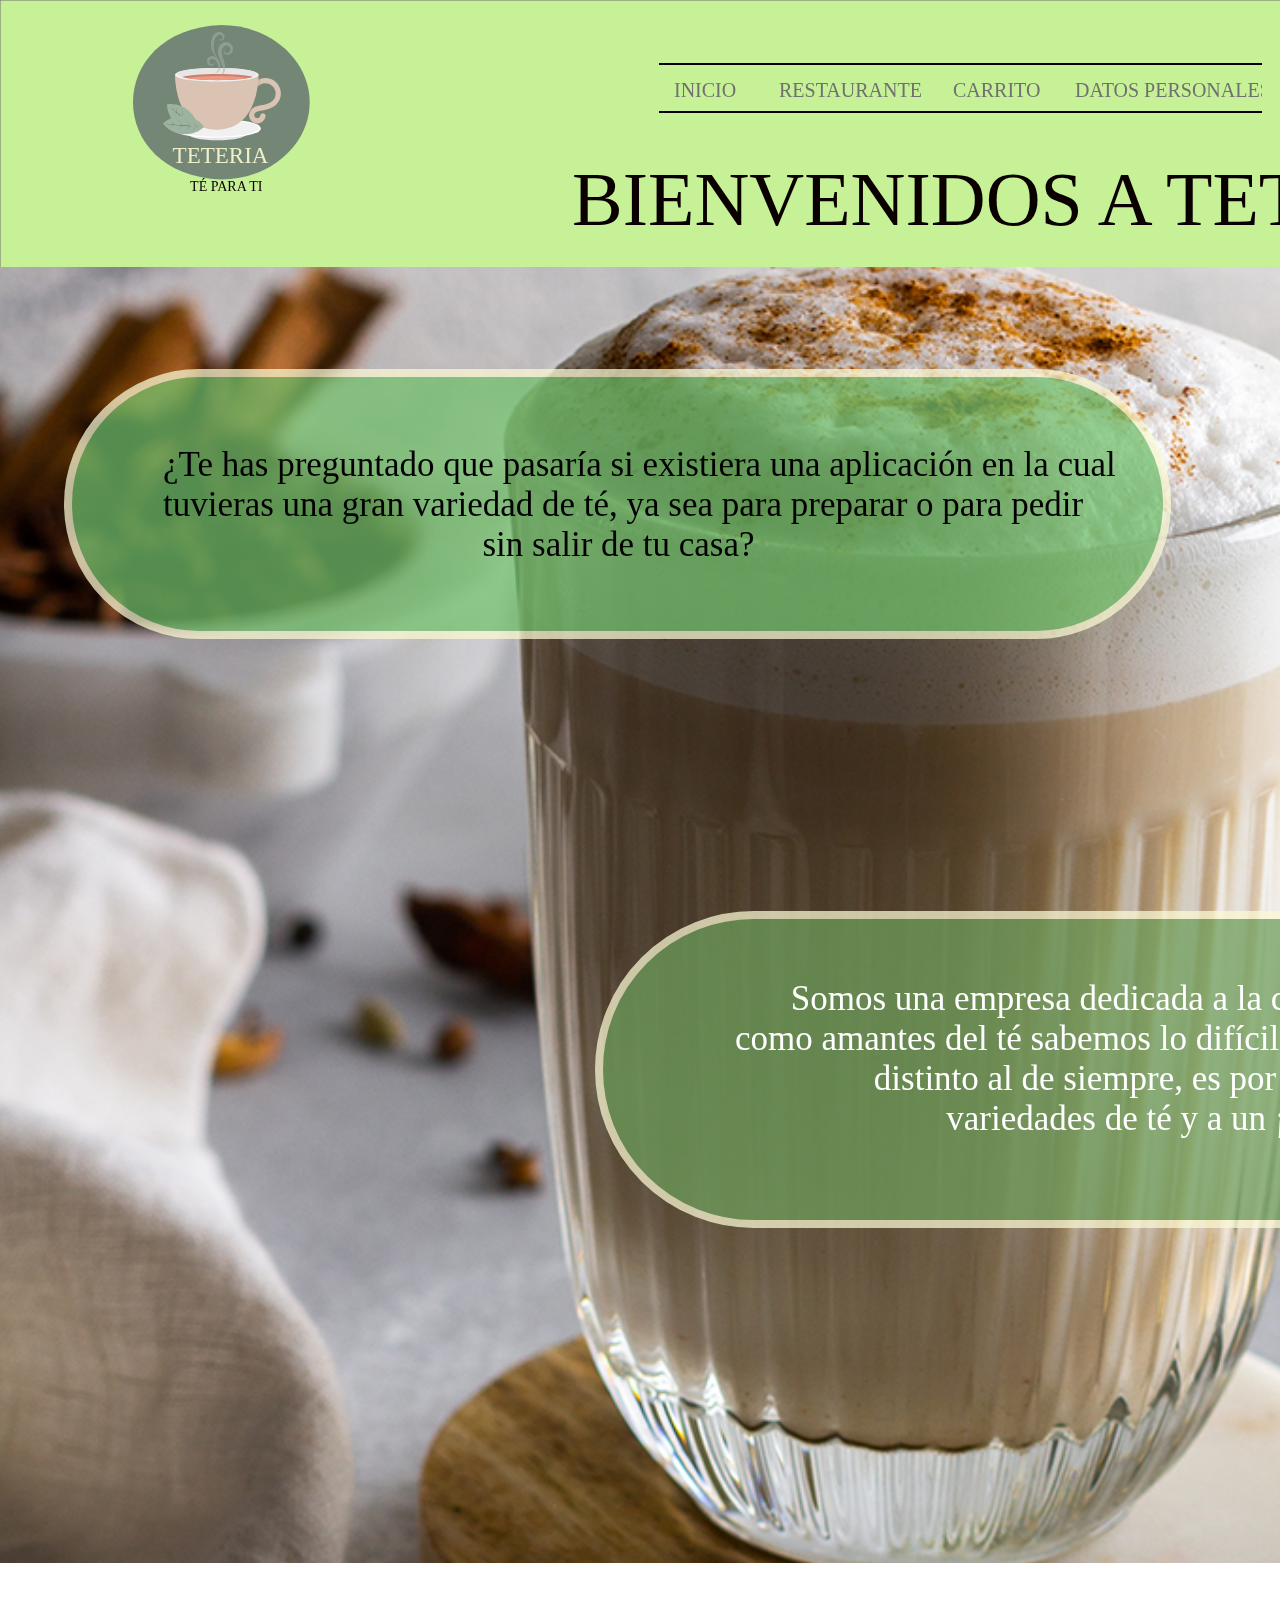
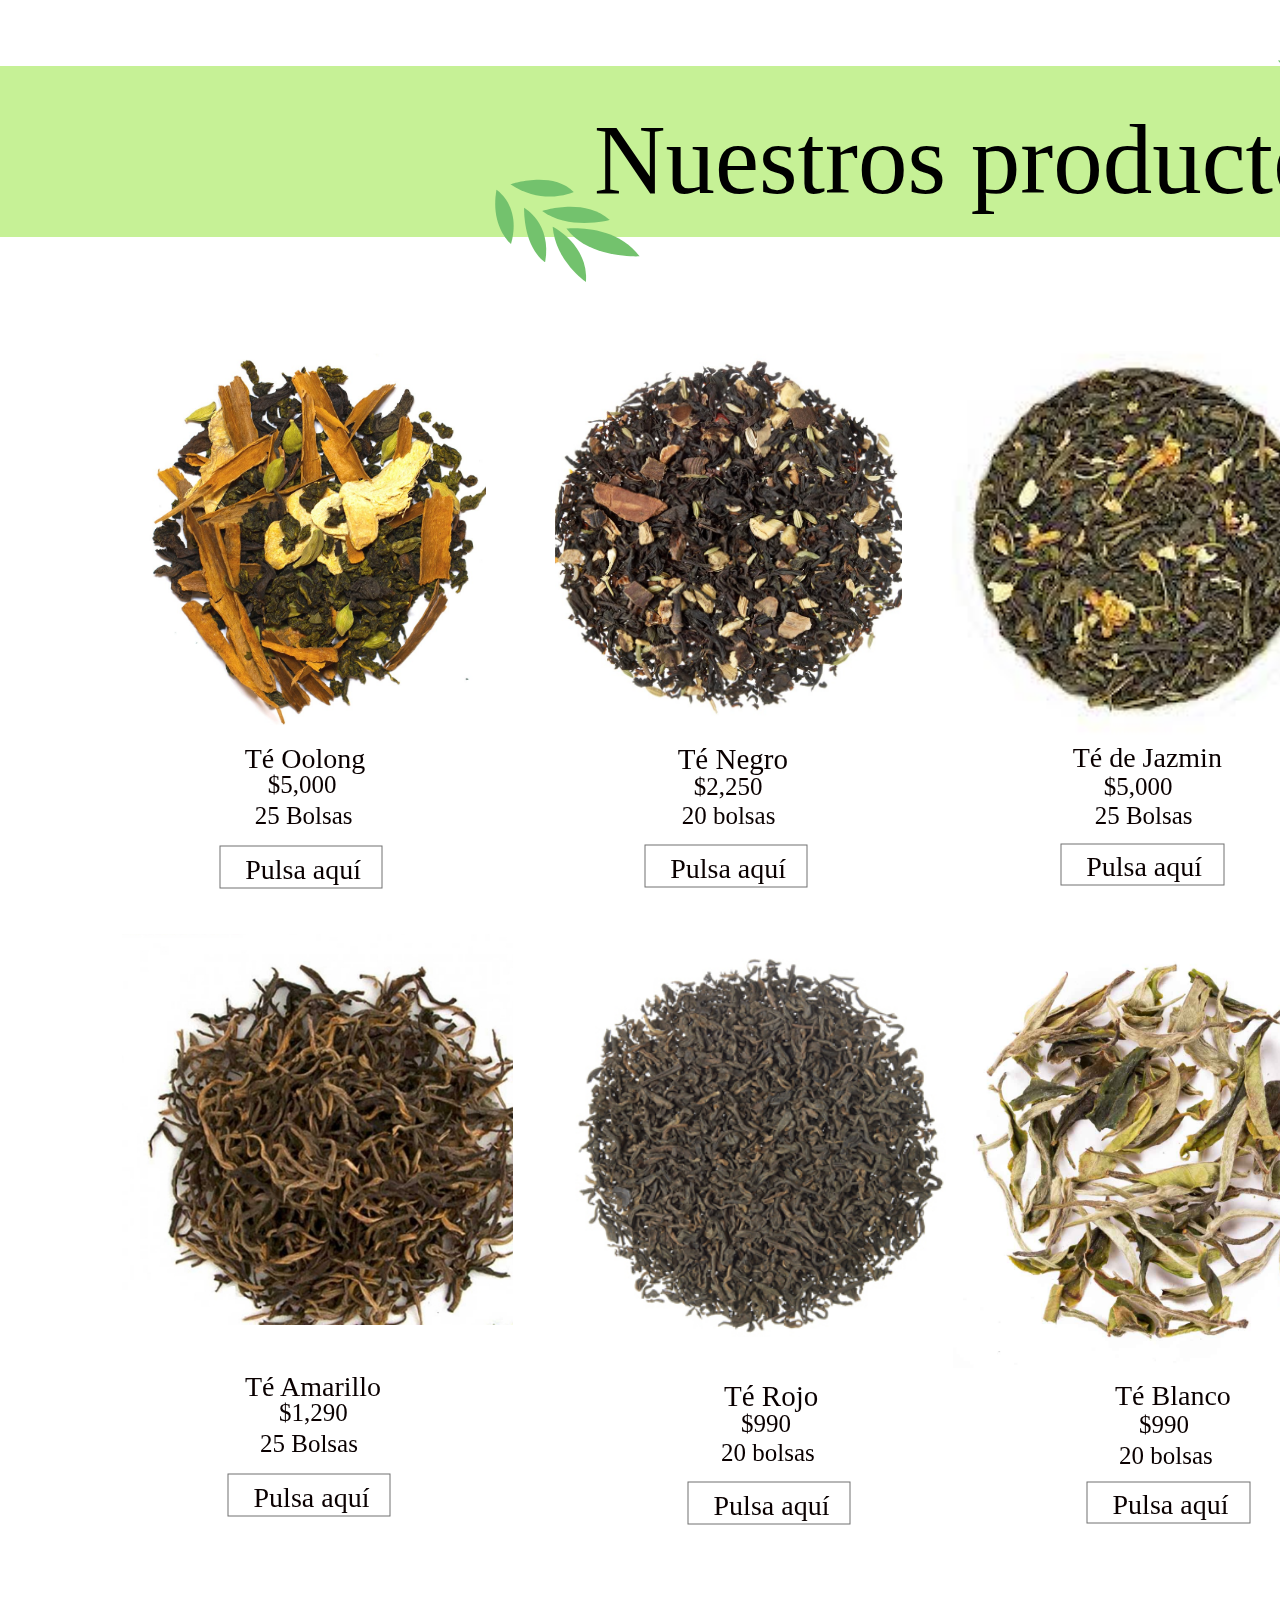
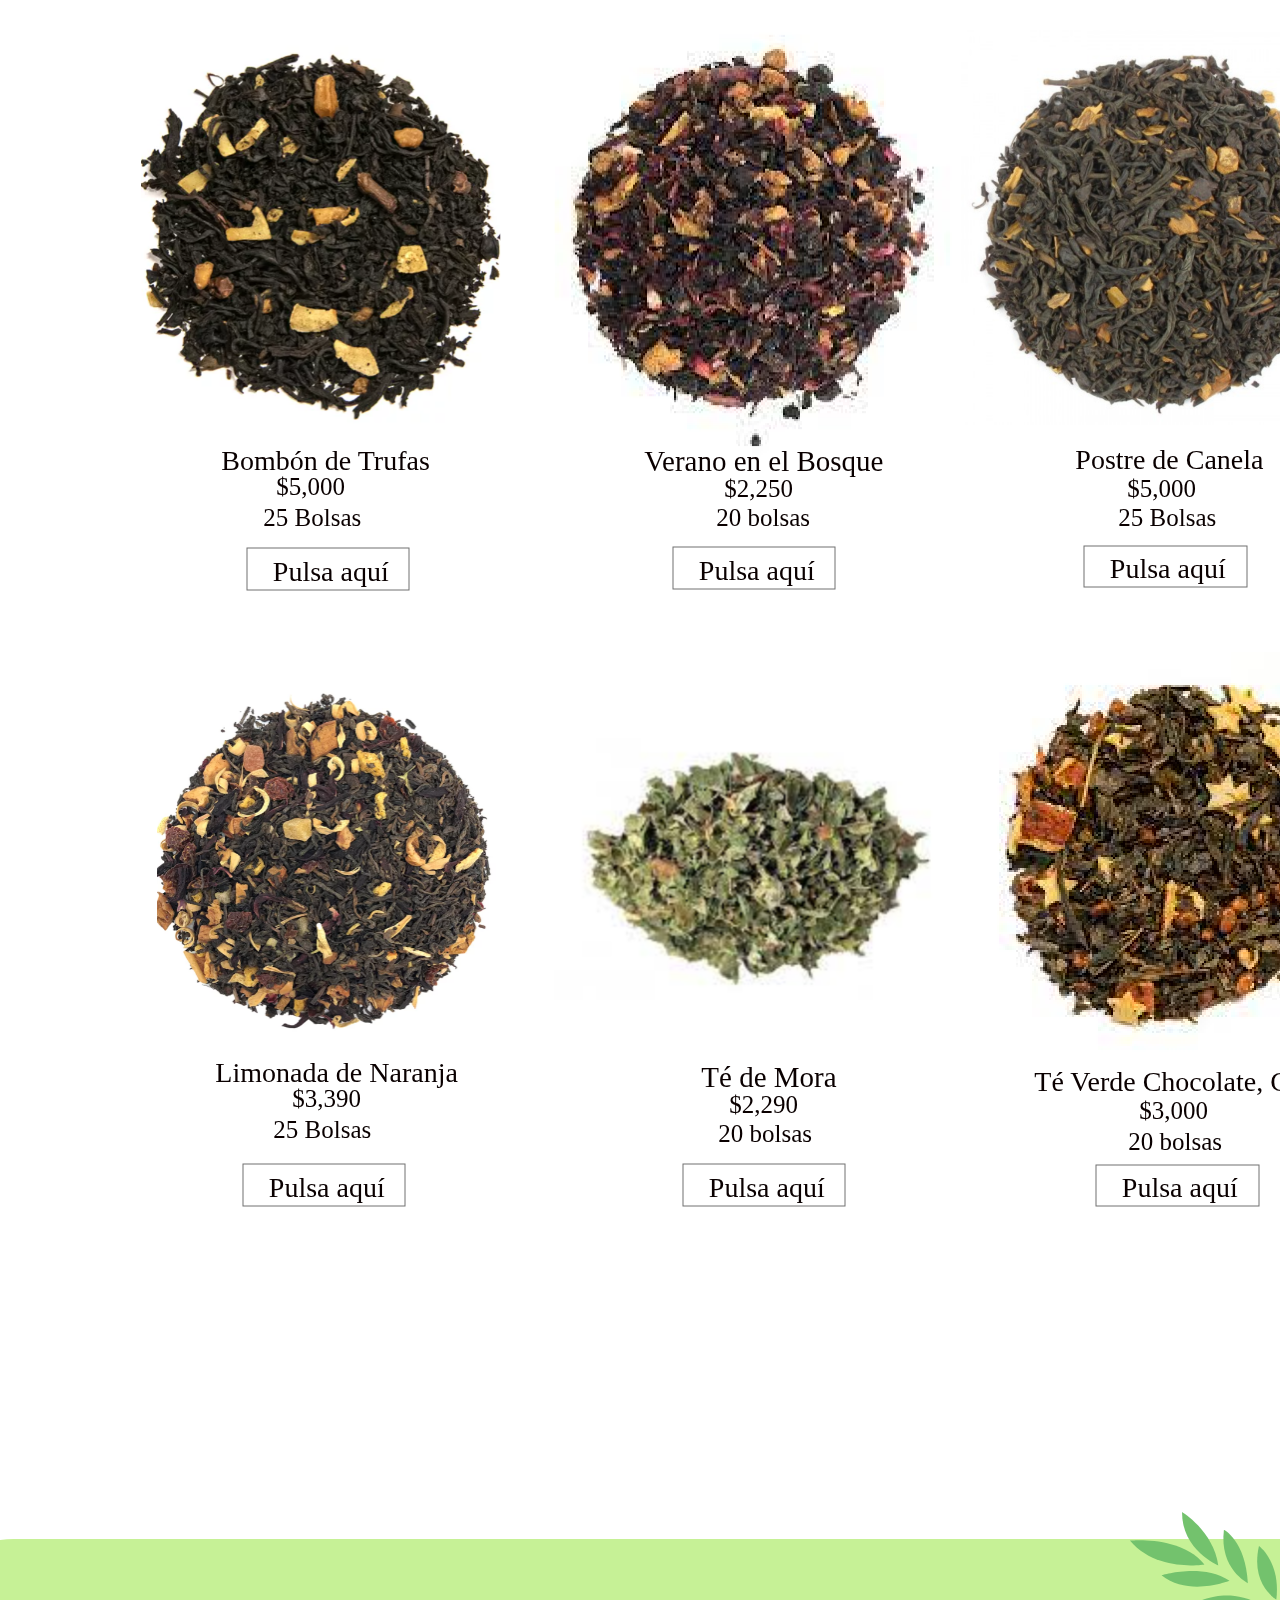
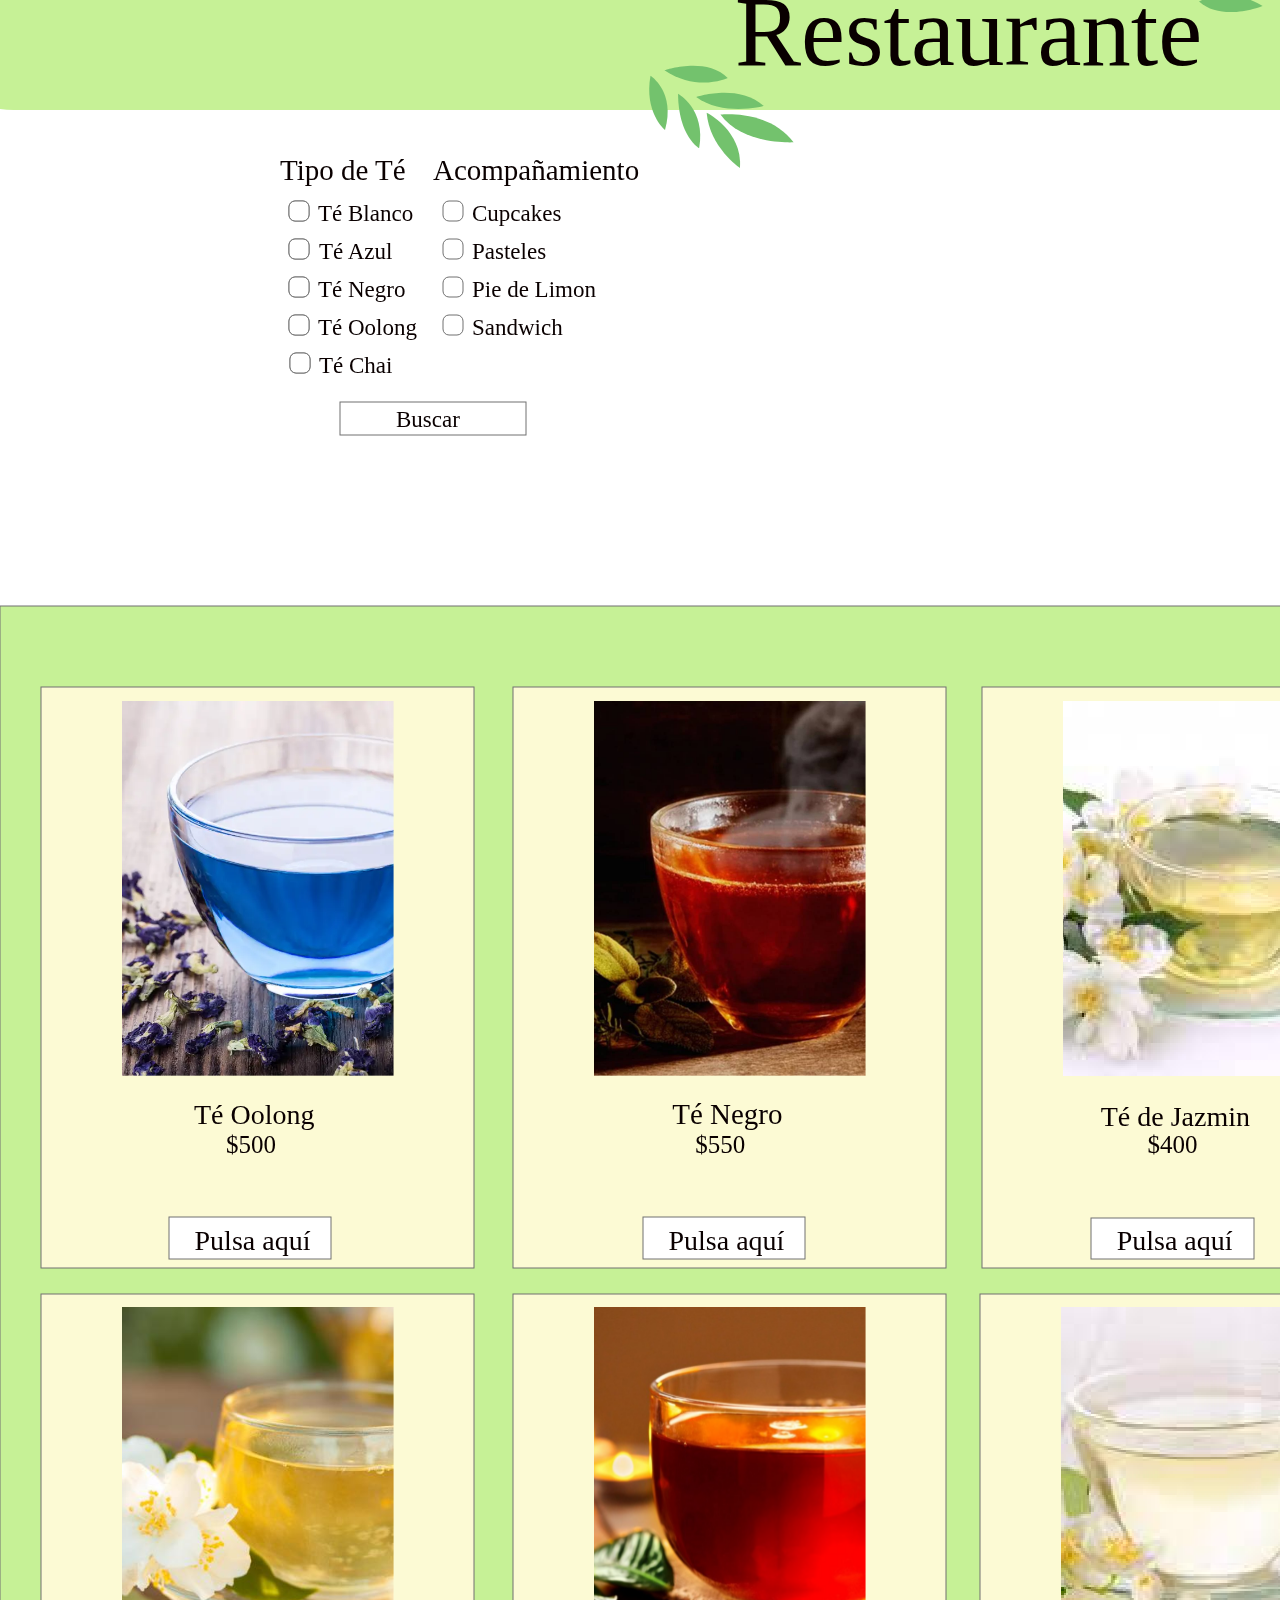
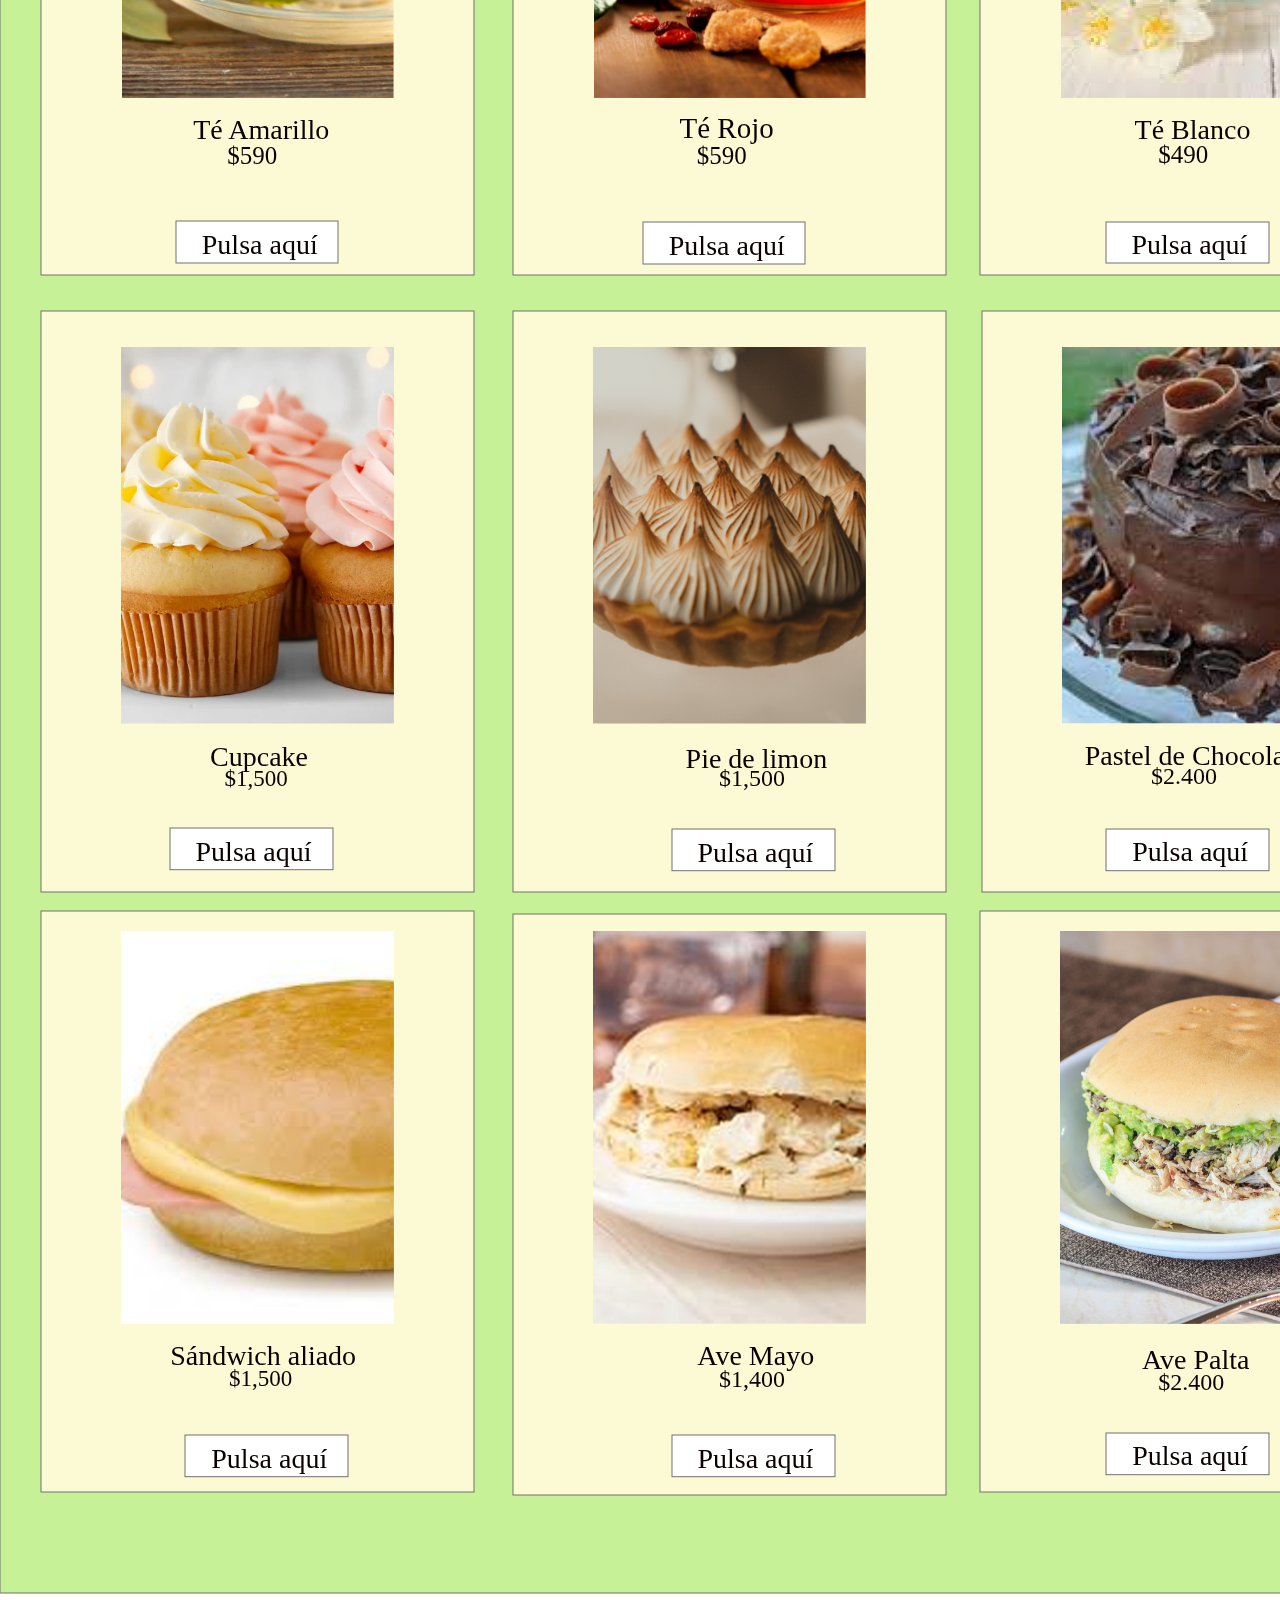
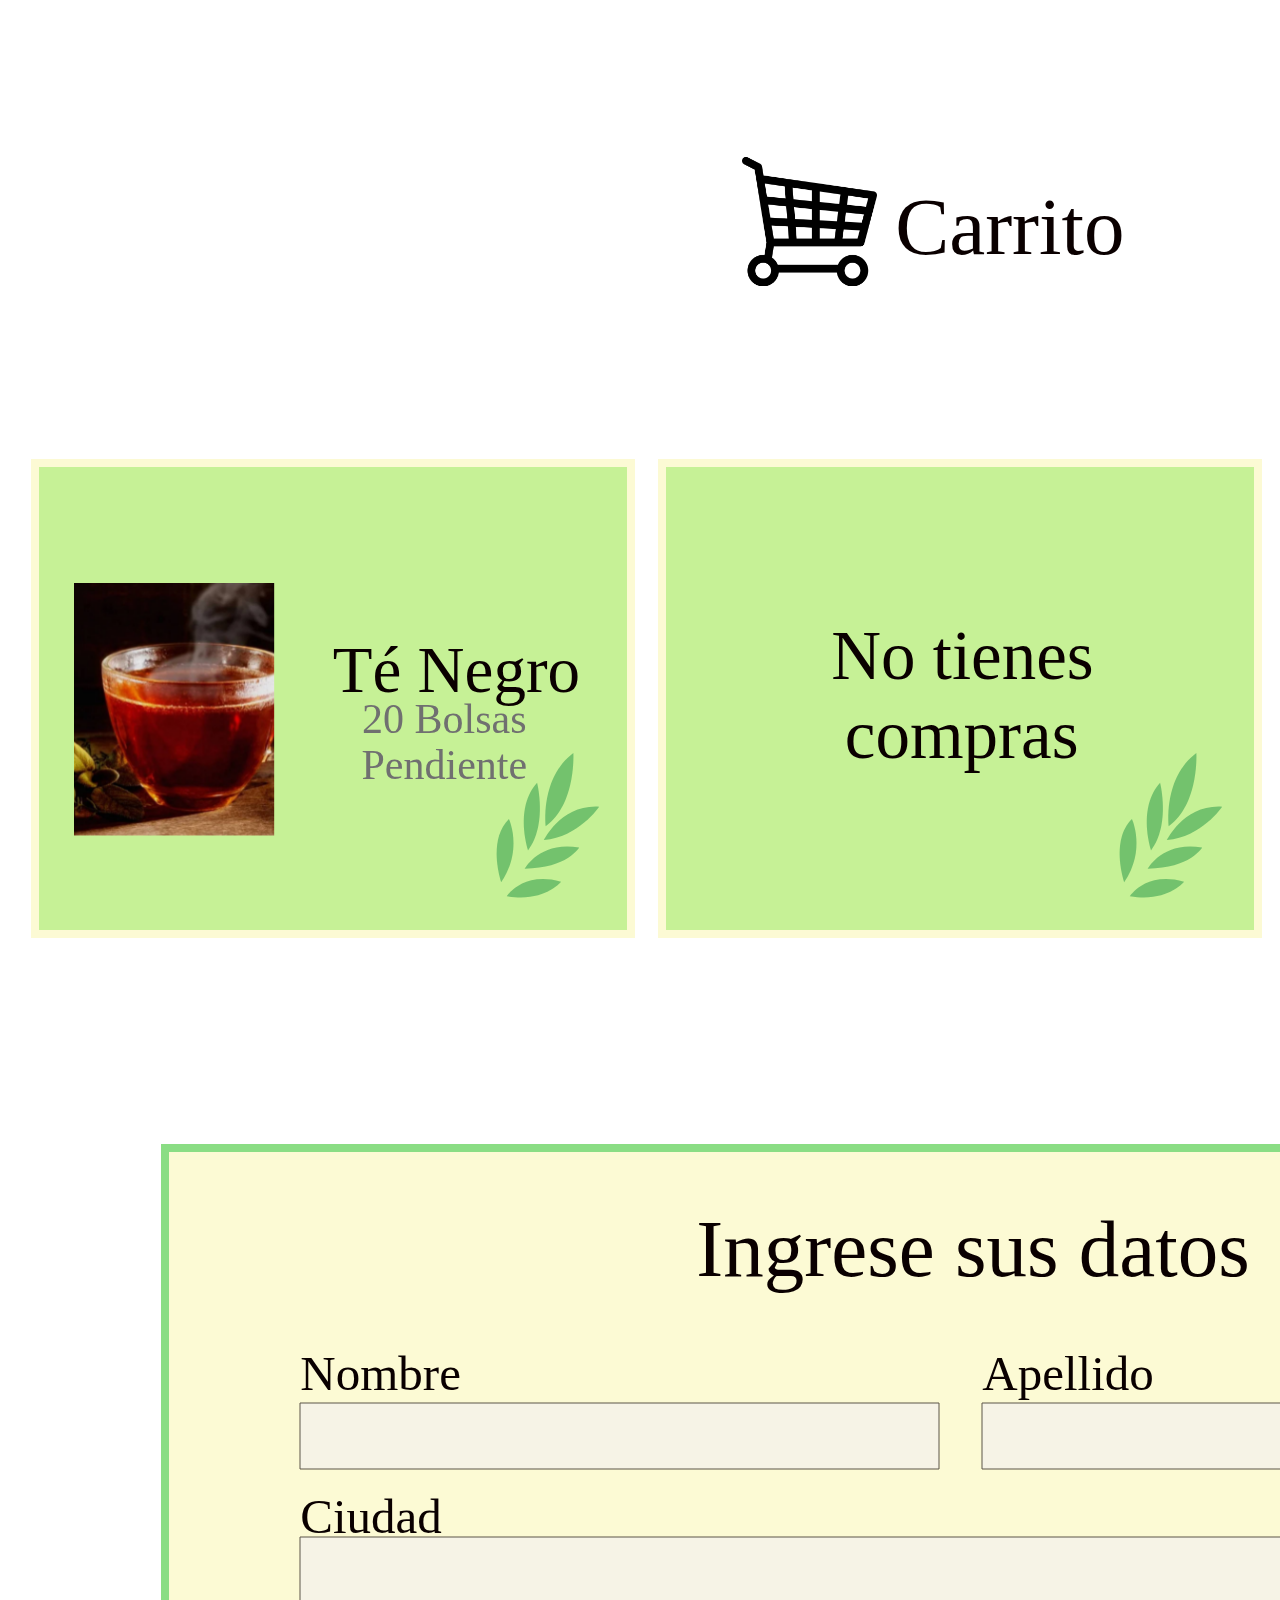
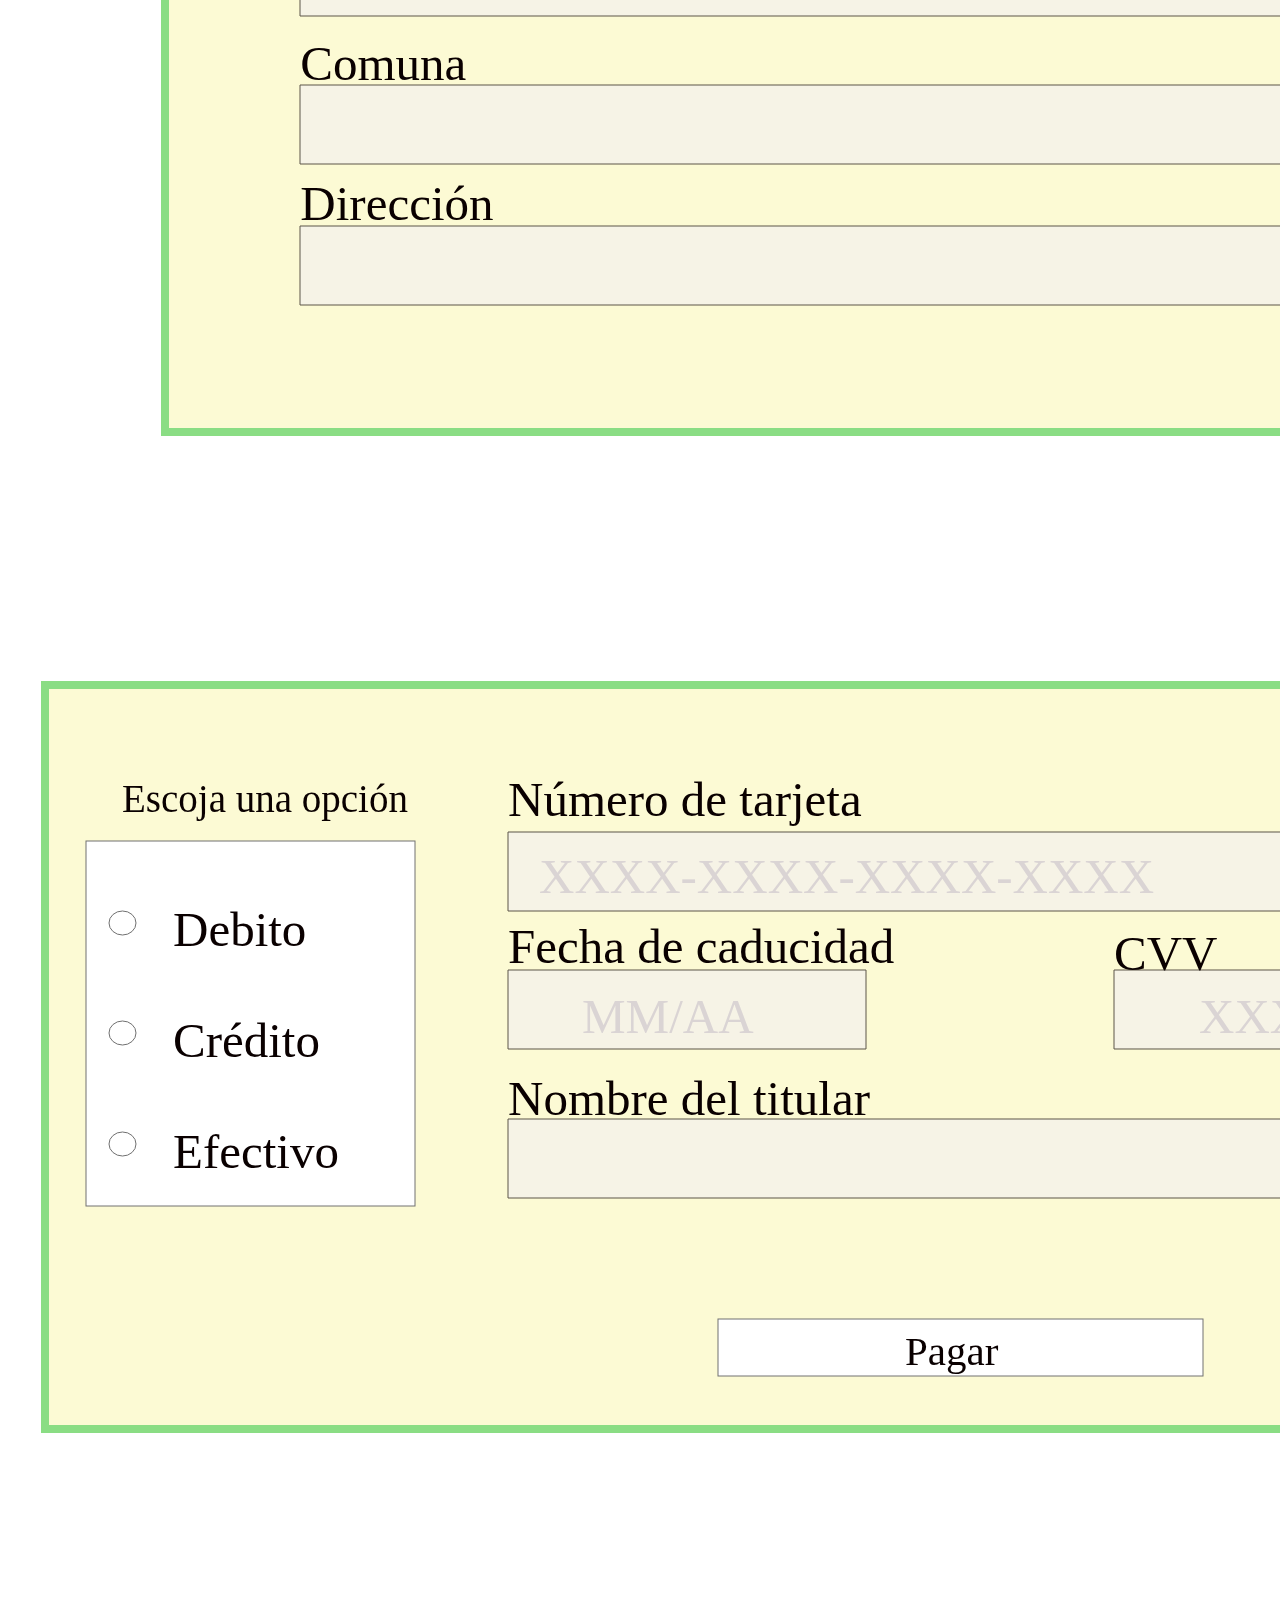
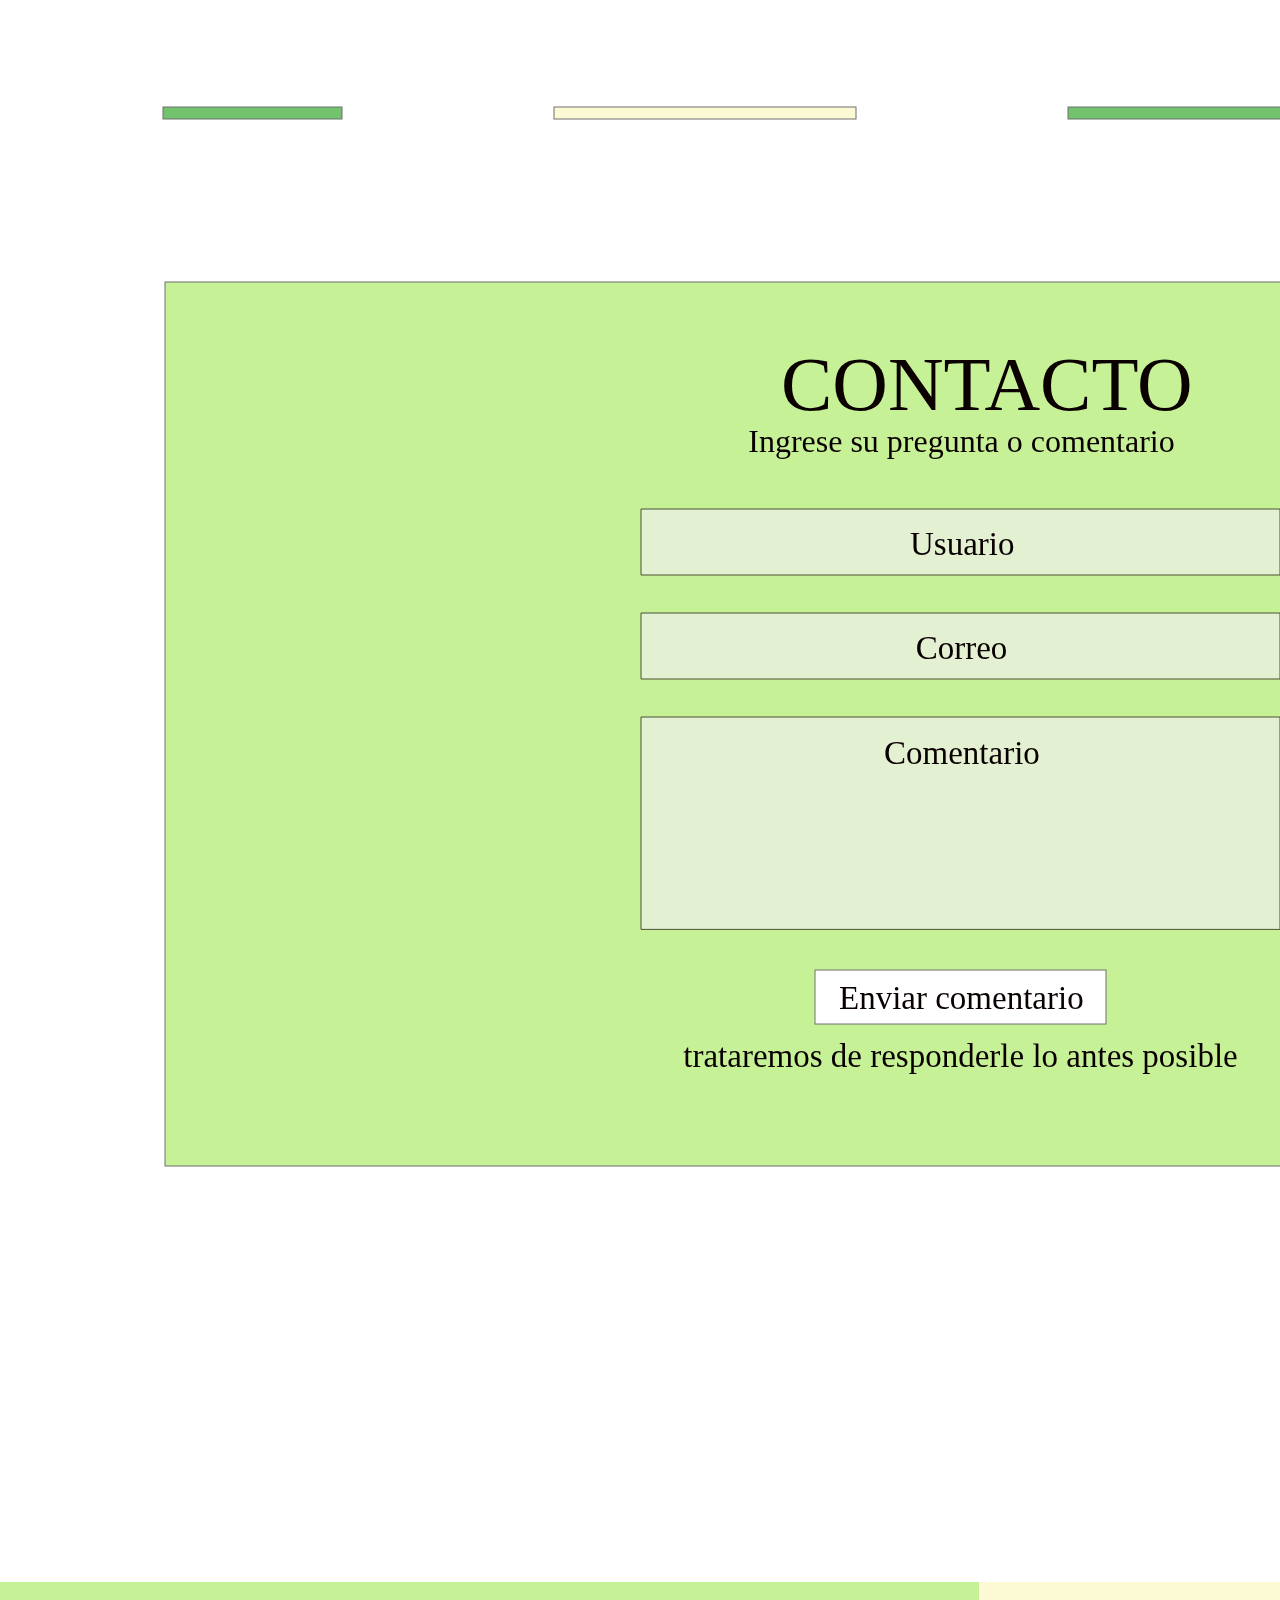
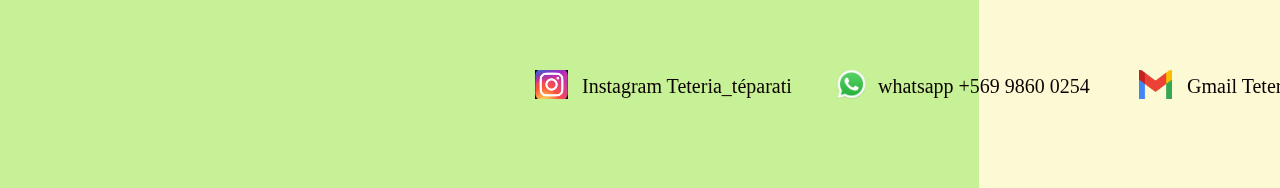
<file: index.html>
<!DOCTYPE html>
<html>
<head>
<meta charset="utf-8"/>
<meta http-equiv="X-UA-Compatible" content="IE=edge"/>
<meta name="viewport" content="width=device-width, initial-scale=1.0">
<title>TETERIATEPARATI</title>
<style id="applicationStylesheet" type="text/css">
	.mediaViewInfo {
		--web-view-name: TETERIATEPARATI;
		--web-view-id: TETERIATEPARATI;
		--web-scale-on-resize: true;
		--web-enable-deep-linking: true;
	}
	:root {
		--web-view-ids: TETERIATEPARATI;
	}
	* {
		margin: 0;
		padding: 0;
		box-sizing: border-box;
		border: none;
	}
	#TETERIATEPARATI {
		position: absolute;
		width: 1920px;
		height: 12988px;
		background-color: rgba(255,255,255,1);
		overflow: hidden;
		--web-view-name: TETERIATEPARATI;
		--web-view-id: TETERIATEPARATI;
		--web-scale-on-resize: true;
		--web-enable-deep-linking: true;
	}
	@keyframes fadein {
	
		0% {
			opacity: 0;
		}
		100% {
			opacity: 1;
		}
	
	}
	@keyframes fadein {
	
		0% {
			opacity: 0;
		}
		100% {
			opacity: 1;
		}
	
	}
	@keyframes fadein {
	
		0% {
			opacity: 0;
		}
		100% {
			opacity: 1;
		}
	
	}
	#Rectngulo_129 {
		fill: rgba(198,241,150,1);
		stroke: rgba(112,112,112,1);
		stroke-width: 1px;
		stroke-linejoin: miter;
		stroke-linecap: butt;
		stroke-miterlimit: 4;
		shape-rendering: auto;
	}
	.Rectngulo_129 {
		position: absolute;
		overflow: visible;
		width: 1920px;
		height: 2587px;
		left: 0px;
		top: 5406px;
	}
	#Rectngulo_104 {
		fill: rgba(198,241,150,1);
		stroke: rgba(112,112,112,1);
		stroke-width: 1px;
		stroke-linejoin: miter;
		stroke-linecap: butt;
		stroke-miterlimit: 4;
		shape-rendering: auto;
	}
	.Rectngulo_104 {
		position: absolute;
		overflow: visible;
		width: 1920px;
		height: 1507px;
		left: 0px;
		top: 0px;
	}
	#Te-Chai-Latte-IMAGEN-DESTACADA {
		position: absolute;
		width: 1959px;
		height: 1296px;
		left: -39px;
		top: 267px;
		overflow: visible;
	}
	#Rectngulo_90 {
		opacity: 0.73;
		fill: rgba(110,159,92,1);
		stroke: rgba(252,250,212,1);
		stroke-width: 8px;
		stroke-linejoin: miter;
		stroke-linecap: butt;
		stroke-miterlimit: 4;
		shape-rendering: auto;
	}
	.Rectngulo_90 {
		position: absolute;
		overflow: visible;
		width: 1253px;
		height: 309px;
		left: 599px;
		top: 915px;
	}
	#Text {
		left: 1298px;
		top: 390px;
		position: absolute;
		overflow: visible;
		width: 1px;
		white-space: nowrap;
		text-align: left;
		font-family: Segoe UI;
		font-style: normal;
		font-weight: normal;
		font-size: 20px;
		color: rgba(112,112,112,1);
	}
	#Rectngulo_4 {
		opacity: 0.73;
		fill: rgba(115,194,109,1);
		stroke: rgba(252,250,212,1);
		stroke-width: 8px;
		stroke-linejoin: miter;
		stroke-linecap: butt;
		stroke-miterlimit: 4;
		shape-rendering: auto;
	}
	.Rectngulo_4 {
		position: absolute;
		overflow: visible;
		width: 1099px;
		height: 262px;
		left: 68px;
		top: 373px;
	}
	#Te_has_preguntado_que_pasara_s {
		left: 163px;
		top: 445px;
		position: absolute;
		overflow: visible;
		width: 911px;
		white-space: nowrap;
		text-align: center;
		font-family: Sitka Banner;
		font-style: normal;
		font-weight: normal;
		font-size: 35px;
		color: rgba(0,0,0,1);
	}
	#Somos_una_empresa_dedicada_a_l {
		left: 735px;
		top: 979px;
		position: absolute;
		overflow: visible;
		width: 993px;
		white-space: nowrap;
		text-align: center;
		font-family: Sitka Banner;
		font-style: normal;
		font-weight: normal;
		font-size: 35px;
		color: rgba(255,255,255,1);
	}
	#Grupo_de_desplazamiento_6 {
		mix-blend-mode: normal;
		position: absolute;
		width: 603px;
		height: 50px;
		left: 659px;
		top: 63px;
		overflow: hidden;
	}
	#Grupo_122 {
		position: absolute;
		width: 859px;
		height: 50px;
		left: -13px;
		top: 0px;
		overflow: visible;
	}
	#Trazado_13 {
		fill: rgba(255,255,255,0);
		stroke: rgba(0,0,0,1);
		stroke-width: 4px;
		stroke-linejoin: miter;
		stroke-linecap: butt;
		stroke-miterlimit: 4;
		shape-rendering: auto;
	}
	.Trazado_13 {
		overflow: visible;
		position: absolute;
		width: 859px;
		height: 50px;
		left: 0px;
		top: 0px;
		transform: matrix(1,0,0,1,0,0);
	}
	#Grupo_121 {
		position: absolute;
		width: 802px;
		height: 20px;
		left: 28px;
		top: 16px;
		overflow: visible;
	}
	#Grupo_119 {
		position: absolute;
		width: 802px;
		height: 20px;
		left: 0px;
		top: 0px;
		overflow: visible;
	}
	#INICIO {
		left: 0px;
		top: 0px;
		position: absolute;
		overflow: visible;
		width: 56px;
		white-space: nowrap;
		text-align: left;
		font-family: Sitka Display;
		font-style: normal;
		font-weight: normal;
		font-size: 20px;
		color: rgba(112,112,112,1);
	}
	#CARRITO {
		left: 279px;
		top: 0px;
		position: absolute;
		overflow: visible;
		width: 77px;
		white-space: nowrap;
		text-align: left;
		font-family: Sitka Display;
		font-style: normal;
		font-weight: normal;
		font-size: 20px;
		color: rgba(112,112,112,1);
	}
	#RESTAURANTE {
		left: 105px;
		top: 0px;
		position: absolute;
		overflow: visible;
		width: 125px;
		white-space: nowrap;
		text-align: left;
		font-family: Sitka Display;
		font-style: normal;
		font-weight: normal;
		font-size: 20px;
		color: rgba(112,112,112,1);
	}
	#CONTACTO {
		left: 708px;
		top: 0px;
		position: absolute;
		overflow: visible;
		width: 95px;
		white-space: nowrap;
		text-align: left;
		font-family: Sitka Display;
		font-style: normal;
		font-weight: normal;
		font-size: 20px;
		color: rgba(112,112,112,1);
	}
	#DATOS_PERSONALES {
		left: 401px;
		top: 0px;
		position: absolute;
		overflow: visible;
		width: 172px;
		white-space: nowrap;
		text-align: left;
		font-family: Sitka Display;
		font-style: normal;
		font-weight: normal;
		font-size: 20px;
		color: rgba(112,112,112,1);
	}
	#PAGAR {
		left: 611px;
		top: 0px;
		position: absolute;
		overflow: visible;
		width: 58px;
		white-space: nowrap;
		text-align: center;
		font-family: Sitka Display;
		font-style: normal;
		font-weight: normal;
		font-size: 20px;
		color: rgba(112,112,112,1);
	}
	#BIENVENIDOS_A_TETERIA {
		left: 572px;
		top: 156px;
		position: absolute;
		overflow: visible;
		width: 777px;
		white-space: nowrap;
		text-align: center;
		font-family: Sitka Banner;
		font-style: normal;
		font-weight: normal;
		font-size: 76px;
		color: rgba(10,0,0,1);
	}
	#T_para_ti {
		left: 190.089px;
		top: 179.1px;
		position: absolute;
		overflow: visible;
		width: 63px;
		white-space: nowrap;
		text-align: center;
		font-family: Sitka Banner;
		font-style: normal;
		font-weight: normal;
		font-size: 14px;
		color: rgba(10,0,0,1);
		text-transform: uppercase;
	}
	#Rectngulo_79 {
		fill: rgba(198,241,150,1);
		stroke: rgba(112,112,112,1);
		stroke-width: 1px;
		stroke-linejoin: miter;
		stroke-linecap: butt;
		stroke-miterlimit: 4;
		shape-rendering: auto;
	}
	.Rectngulo_79 {
		position: absolute;
		overflow: visible;
		width: 1591px;
		height: 884px;
		left: 165px;
		top: 11482px;
	}
	#CONTACTO_ {
		left: 781px;
		top: 11540px;
		position: absolute;
		overflow: visible;
		width: 361px;
		white-space: nowrap;
		text-align: center;
		font-family: Sitka Display;
		font-style: normal;
		font-weight: normal;
		font-size: 77px;
		color: rgba(10,0,0,1);
	}
	#Trazado_10 {
		opacity: 0.66;
		fill: rgba(243,240,240,1);
		stroke: rgba(10,0,0,1);
		stroke-width: 1px;
		stroke-linejoin: miter;
		stroke-linecap: butt;
		stroke-miterlimit: 4;
		shape-rendering: auto;
	}
	.Trazado_10 {
		overflow: visible;
		position: absolute;
		width: 639px;
		height: 66px;
		left: 641px;
		top: 11709px;
		transform: matrix(1,0,0,1,0,0);
	}
	#Trazado_11 {
		opacity: 0.66;
		fill: rgba(243,240,240,1);
		stroke: rgba(10,0,0,1);
		stroke-width: 1px;
		stroke-linejoin: miter;
		stroke-linecap: butt;
		stroke-miterlimit: 4;
		shape-rendering: auto;
	}
	.Trazado_11 {
		overflow: visible;
		position: absolute;
		width: 639px;
		height: 66px;
		left: 641px;
		top: 11813px;
		transform: matrix(1,0,0,1,0,0);
	}
	#Trazado_12 {
		opacity: 0.66;
		fill: rgba(243,240,240,1);
		stroke: rgba(10,0,0,1);
		stroke-width: 1px;
		stroke-linejoin: miter;
		stroke-linecap: butt;
		stroke-miterlimit: 4;
		shape-rendering: auto;
	}
	.Trazado_12 {
		overflow: visible;
		position: absolute;
		width: 639px;
		height: 212.4px;
		left: 640.5px;
		top: 11917px;
		transform: matrix(1,0,0,1,0,0);
	}
	#Ingrese_su_pregunta_o_comentar {
		left: 748px;
		top: 11623px;
		position: absolute;
		overflow: visible;
		width: 427px;
		white-space: nowrap;
		text-align: center;
		font-family: Sitka Display;
		font-style: normal;
		font-weight: normal;
		font-size: 32px;
		color: rgba(10,0,0,1);
	}
	#Usuario {
		left: 910px;
		top: 11726px;
		position: absolute;
		overflow: visible;
		width: 103px;
		white-space: nowrap;
		text-align: center;
		font-family: Sitka Display;
		font-style: normal;
		font-weight: normal;
		font-size: 33px;
		color: rgba(10,0,0,1);
	}
	#Correo_ {
		left: 912px;
		top: 11830px;
		position: absolute;
		overflow: visible;
		width: 99px;
		white-space: nowrap;
		text-align: center;
		font-family: Sitka Display;
		font-style: normal;
		font-weight: normal;
		font-size: 33px;
		color: rgba(10,0,0,1);
	}
	#Comentario {
		left: 884px;
		top: 11935px;
		position: absolute;
		overflow: visible;
		width: 155px;
		white-space: nowrap;
		text-align: center;
		font-family: Sitka Display;
		font-style: normal;
		font-weight: normal;
		font-size: 33px;
		color: rgba(10,0,0,1);
	}
	#trataremos_de_responderle_lo_a {
		left: 680px;
		top: 12238px;
		position: absolute;
		overflow: visible;
		width: 561px;
		white-space: nowrap;
		text-align: center;
		font-family: Sitka Display;
		font-style: normal;
		font-weight: normal;
		font-size: 33px;
		color: rgba(10,0,0,1);
	}
	#Rectngulo_32 {
		fill: rgba(255,255,255,1);
		stroke: rgba(112,112,112,1);
		stroke-width: 1px;
		stroke-linejoin: miter;
		stroke-linecap: butt;
		stroke-miterlimit: 4;
		shape-rendering: auto;
	}
	.Rectngulo_32 {
		position: absolute;
		overflow: visible;
		width: 291px;
		height: 54px;
		left: 815px;
		top: 12170px;
	}
	#Enviar_comentario {
		left: 839px;
		top: 12180px;
		position: absolute;
		overflow: visible;
		width: 243px;
		white-space: nowrap;
		text-align: center;
		font-family: Sitka Display;
		font-style: normal;
		font-weight: normal;
		font-size: 33px;
		color: rgba(10,0,0,1);
	}
	#Grupo_194 {
		position: absolute;
		width: 1594px;
		height: 12px;
		left: 163px;
		top: 11307px;
		overflow: visible;
	}
	#Rectngulo_75 {
		fill: rgba(115,194,109,1);
		stroke: rgba(112,112,112,1);
		stroke-width: 1px;
		stroke-linejoin: miter;
		stroke-linecap: butt;
		stroke-miterlimit: 4;
		shape-rendering: auto;
	}
	.Rectngulo_75 {
		position: absolute;
		overflow: visible;
		width: 179px;
		height: 12px;
		left: 0px;
		top: 0px;
	}
	#Rectngulo_77 {
		fill: rgba(115,194,109,1);
		stroke: rgba(112,112,112,1);
		stroke-width: 1px;
		stroke-linejoin: miter;
		stroke-linecap: butt;
		stroke-miterlimit: 4;
		shape-rendering: auto;
	}
	.Rectngulo_77 {
		position: absolute;
		overflow: visible;
		width: 302px;
		height: 12px;
		left: 905px;
		top: 0px;
	}
	#Rectngulo_78 {
		fill: rgba(252,250,212,1);
		stroke: rgba(112,112,112,1);
		stroke-width: 1px;
		stroke-linejoin: miter;
		stroke-linecap: butt;
		stroke-miterlimit: 4;
		shape-rendering: auto;
	}
	.Rectngulo_78 {
		position: absolute;
		overflow: visible;
		width: 302px;
		height: 12px;
		left: 391px;
		top: 0px;
	}
	#Rectngulo_82 {
		fill: rgba(252,250,212,1);
		stroke: rgba(112,112,112,1);
		stroke-width: 1px;
		stroke-linejoin: miter;
		stroke-linecap: butt;
		stroke-miterlimit: 4;
		shape-rendering: auto;
	}
	.Rectngulo_82 {
		position: absolute;
		overflow: visible;
		width: 179px;
		height: 12px;
		left: 1415px;
		top: 0px;
	}
	#Carrito {
		left: 895.162px;
		top: 8181px;
		position: absolute;
		overflow: visible;
		width: 221px;
		white-space: nowrap;
		text-align: left;
		font-family: Sitka Banner;
		font-style: normal;
		font-weight: normal;
		font-size: 81px;
		color: rgba(10,0,0,1);
	}
	#Grupo_52 {
		position: absolute;
		width: 135px;
		height: 129px;
		left: 742.162px;
		top: 8157px;
		overflow: visible;
	}
	#n_413908 {
		position: absolute;
		width: 135px;
		height: 129px;
		left: 0px;
		top: 0px;
		overflow: visible;
	}
	#Rectngulo_32_bq {
		fill: rgba(255,255,255,1);
		stroke: rgba(112,112,112,1);
		stroke-width: 1px;
		stroke-linejoin: miter;
		stroke-linecap: butt;
		stroke-miterlimit: 4;
		shape-rendering: auto;
	}
	.Rectngulo_32_bq {
		position: absolute;
		overflow: visible;
		width: 485px;
		height: 57px;
		left: 686.662px;
		top: 8864.969px;
		cursor: pointer;
		--web-animation: fadein 0.30000001192092896s ease-out;
		--web-action-type: page;
		--web-action-target: Web_1920___7.html;
	}
	#Pagar_todo {
		left: 819.662px;
		top: 8875.969px;
		position: absolute;
		overflow: visible;
		width: 219px;
		white-space: nowrap;
		text-align: center;
		font-family: Sitka Banner;
		font-style: normal;
		font-weight: normal;
		font-size: 41px;
		color: rgba(10,0,0,1);
		text-transform: uppercase;
	}
	#Rectngulo_29 {
		fill: rgba(198,241,150,1);
		stroke: rgba(252,250,212,1);
		stroke-width: 13px;
		stroke-linejoin: miter;
		stroke-linecap: butt;
		stroke-miterlimit: 4;
		shape-rendering: auto;
	}
	.Rectngulo_29 {
		position: absolute;
		overflow: visible;
		width: 596px;
		height: 471px;
		left: 1289.186px;
		top: 8462.719px;
	}
	#Rectngulo_30 {
		fill: rgba(198,241,150,1);
		stroke: rgba(252,250,212,1);
		stroke-width: 8px;
		stroke-linejoin: miter;
		stroke-linecap: butt;
		stroke-miterlimit: 4;
		shape-rendering: auto;
	}
	.Rectngulo_30 {
		position: absolute;
		overflow: visible;
		width: 596px;
		height: 471px;
		left: 662.186px;
		top: 8462.719px;
	}
	#No_tienes__compras {
		left: 831.186px;
		top: 8616.719px;
		position: absolute;
		overflow: visible;
		width: 261px;
		white-space: nowrap;
		text-align: center;
		font-family: Sitka Banner;
		font-style: normal;
		font-weight: normal;
		font-size: 69px;
		color: rgba(10,0,0,1);
	}
	#No_tienes__compras_bv {
		left: 1468.186px;
		top: 8616.719px;
		position: absolute;
		overflow: visible;
		width: 261px;
		white-space: nowrap;
		text-align: center;
		font-family: Sitka Banner;
		font-style: normal;
		font-weight: normal;
		font-size: 69px;
		color: rgba(10,0,0,1);
	}
	#Rectngulo_48 {
		fill: rgba(198,241,150,1);
		stroke: rgba(252,250,212,1);
		stroke-width: 8px;
		stroke-linejoin: miter;
		stroke-linecap: butt;
		stroke-miterlimit: 4;
		shape-rendering: auto;
	}
	.Rectngulo_48 {
		position: absolute;
		overflow: visible;
		width: 596px;
		height: 471px;
		left: 34.814px;
		top: 8462.719px;
	}
	#n_JZCKIY2CBDD7BG4HYJ63K42TY {
		position: absolute;
		width: 201.126px;
		height: 253.468px;
		left: 74.064px;
		top: 8582.674px;
		overflow: visible;
	}
	#Grupo_74 {
		position: absolute;
		width: 222px;
		height: 153px;
		left: 332.814px;
		top: 8633.219px;
		overflow: visible;
	}
	#T_Negro {
		left: 0px;
		top: 0px;
		position: absolute;
		overflow: visible;
		width: 223px;
		white-space: nowrap;
		text-align: center;
		font-family: Sitka Banner;
		font-style: normal;
		font-weight: normal;
		font-size: 65px;
		color: rgba(10,0,0,1);
	}
	#n_0_Bolsas_Pendiente_ {
		left: 28px;
		top: 65px;
		position: absolute;
		overflow: visible;
		width: 167px;
		white-space: nowrap;
		line-height: 46px;
		margin-top: -2px;
		text-align: center;
		font-family: Sitka Banner;
		font-style: normal;
		font-weight: normal;
		font-size: 42px;
		color: rgba(112,112,112,1);
	}
	#Grupo_214 {
		position: absolute;
		width: 122.206px;
		height: 165.68px;
		left: 477.209px;
		top: 8751.289px;
		overflow: visible;
	}
	#Trazado_145 {
		fill: rgba(115,194,109,1);
	}
	.Trazado_145 {
		overflow: visible;
		position: absolute;
		width: 24.003px;
		height: 76.446px;
		transform: translate(-454.209px, -8945.295px) matrix(1,0,0,1,524.5747,8945.6645) rotate(33deg);
		transform-origin: center;
		left: 0px;
		top: 0px;
	}
	#Trazado_146 {
		fill: rgba(115,194,109,1);
	}
	.Trazado_146 {
		overflow: visible;
		position: absolute;
		width: 28.499px;
		height: 58.153px;
		transform: translate(-454.209px, -8945.295px) matrix(1,0,0,1,534.3779,8988.4826) rotate(33deg);
		transform-origin: center;
		left: 0px;
		top: 0px;
	}
	#Trazado_147 {
		fill: rgba(115,194,109,1);
	}
	.Trazado_147 {
		overflow: visible;
		position: absolute;
		width: 29.904px;
		height: 61.656px;
		transform: translate(-454.209px, -8945.295px) matrix(1,0,0,1,494.5989,8980.0057) rotate(33deg);
		transform-origin: center;
		left: 0px;
		top: 0px;
	}
	#Trazado_148 {
		fill: rgba(115,194,109,1);
	}
	.Trazado_148 {
		overflow: visible;
		position: absolute;
		width: 34.265px;
		height: 47.383px;
		transform: translate(-454.209px, -8945.295px) matrix(1,0,0,1,511.985,9028.6813) rotate(33deg);
		transform-origin: center;
		left: 0px;
		top: 0px;
	}
	#Trazado_149 {
		fill: rgba(115,194,109,1);
	}
	.Trazado_149 {
		overflow: visible;
		position: absolute;
		width: 28.845px;
		height: 57.276px;
		transform: translate(-454.209px, -8945.295px) matrix(1,0,0,1,467.4794,9016.0317) rotate(33deg);
		transform-origin: center;
		left: 0px;
		top: 0px;
	}
	#Trazado_150 {
		fill: rgba(115,194,109,1);
	}
	.Trazado_150 {
		overflow: visible;
		position: absolute;
		width: 37.599px;
		height: 41.747px;
		transform: translate(-454.209px, -8945.295px) matrix(1,0,0,1,492.3842,9062.3563) rotate(33deg);
		transform-origin: center;
		left: 0px;
		top: 0px;
	}
	#Grupo_215 {
		position: absolute;
		width: 122.206px;
		height: 165.68px;
		left: 1100.072px;
		top: 8751.289px;
		overflow: visible;
	}
	#Trazado_145_b {
		fill: rgba(115,194,109,1);
	}
	.Trazado_145_b {
		overflow: visible;
		position: absolute;
		width: 24.003px;
		height: 76.446px;
		transform: translate(-1061.072px, -8914.481px) matrix(1,0,0,1,1131.4377,8914.851) rotate(33deg);
		transform-origin: center;
		left: 0px;
		top: 0px;
	}
	#Trazado_146_ca {
		fill: rgba(115,194,109,1);
	}
	.Trazado_146_ca {
		overflow: visible;
		position: absolute;
		width: 28.499px;
		height: 58.153px;
		transform: translate(-1061.072px, -8914.481px) matrix(1,0,0,1,1141.2409,8957.6691) rotate(33deg);
		transform-origin: center;
		left: 0px;
		top: 0px;
	}
	#Trazado_147_cb {
		fill: rgba(115,194,109,1);
	}
	.Trazado_147_cb {
		overflow: visible;
		position: absolute;
		width: 29.904px;
		height: 61.656px;
		transform: translate(-1061.072px, -8914.481px) matrix(1,0,0,1,1101.4619,8949.1922) rotate(33deg);
		transform-origin: center;
		left: 0px;
		top: 0px;
	}
	#Trazado_148_cc {
		fill: rgba(115,194,109,1);
	}
	.Trazado_148_cc {
		overflow: visible;
		position: absolute;
		width: 34.265px;
		height: 47.383px;
		transform: translate(-1061.072px, -8914.481px) matrix(1,0,0,1,1118.848,8997.8679) rotate(33deg);
		transform-origin: center;
		left: 0px;
		top: 0px;
	}
	#Trazado_149_cd {
		fill: rgba(115,194,109,1);
	}
	.Trazado_149_cd {
		overflow: visible;
		position: absolute;
		width: 28.845px;
		height: 57.276px;
		transform: translate(-1061.072px, -8914.481px) matrix(1,0,0,1,1074.3424,8985.2182) rotate(33deg);
		transform-origin: center;
		left: 0px;
		top: 0px;
	}
	#Trazado_150_ce {
		fill: rgba(115,194,109,1);
	}
	.Trazado_150_ce {
		overflow: visible;
		position: absolute;
		width: 37.599px;
		height: 41.747px;
		transform: translate(-1061.072px, -8914.481px) matrix(1,0,0,1,1099.2471,9031.5428) rotate(33deg);
		transform-origin: center;
		left: 0px;
		top: 0px;
	}
	#Grupo_216 {
		position: absolute;
		width: 122.206px;
		height: 165.68px;
		left: 1719.255px;
		top: 8740.789px;
		overflow: visible;
	}
	#Trazado_145_cg {
		fill: rgba(115,194,109,1);
	}
	.Trazado_145_cg {
		overflow: visible;
		position: absolute;
		width: 24.003px;
		height: 76.446px;
		transform: translate(-1568.056px, -8958.481px) matrix(1,0,0,1,1638.4218,8958.851) rotate(33deg);
		transform-origin: center;
		left: 0px;
		top: 0px;
	}
	#Trazado_146_ch {
		fill: rgba(115,194,109,1);
	}
	.Trazado_146_ch {
		overflow: visible;
		position: absolute;
		width: 28.499px;
		height: 58.153px;
		transform: translate(-1568.056px, -8958.481px) matrix(1,0,0,1,1648.225,9001.6691) rotate(33deg);
		transform-origin: center;
		left: 0px;
		top: 0px;
	}
	#Trazado_147_ci {
		fill: rgba(115,194,109,1);
	}
	.Trazado_147_ci {
		overflow: visible;
		position: absolute;
		width: 29.904px;
		height: 61.656px;
		transform: translate(-1568.056px, -8958.481px) matrix(1,0,0,1,1608.446,8993.1922) rotate(33deg);
		transform-origin: center;
		left: 0px;
		top: 0px;
	}
	#Trazado_148_cj {
		fill: rgba(115,194,109,1);
	}
	.Trazado_148_cj {
		overflow: visible;
		position: absolute;
		width: 34.265px;
		height: 47.383px;
		transform: translate(-1568.056px, -8958.481px) matrix(1,0,0,1,1625.8322,9041.8679) rotate(33deg);
		transform-origin: center;
		left: 0px;
		top: 0px;
	}
	#Trazado_149_ck {
		fill: rgba(115,194,109,1);
	}
	.Trazado_149_ck {
		overflow: visible;
		position: absolute;
		width: 28.845px;
		height: 57.276px;
		transform: translate(-1568.056px, -8958.481px) matrix(1,0,0,1,1581.3265,9029.2182) rotate(33deg);
		transform-origin: center;
		left: 0px;
		top: 0px;
	}
	#Trazado_150_cl {
		fill: rgba(115,194,109,1);
	}
	.Trazado_150_cl {
		overflow: visible;
		position: absolute;
		width: 37.599px;
		height: 41.747px;
		transform: translate(-1568.056px, -8958.481px) matrix(1,0,0,1,1606.2314,9075.5428) rotate(33deg);
		transform-origin: center;
		left: 0px;
		top: 0px;
	}
	#Rectngulo_89 {
		fill: rgba(252,250,212,1);
		stroke: rgba(138,221,132,1);
		stroke-width: 8px;
		stroke-linejoin: miter;
		stroke-linecap: butt;
		stroke-miterlimit: 4;
		shape-rendering: auto;
	}
	.Rectngulo_89 {
		position: absolute;
		overflow: visible;
		width: 1591px;
		height: 884px;
		left: 165.338px;
		top: 9148.22px;
	}
	#Ingrese_sus_datos {
		left: 696.338px;
		top: 9203.22px;
		position: absolute;
		overflow: visible;
		width: 529px;
		white-space: nowrap;
		text-align: center;
		font-family: Sitka Banner;
		font-style: normal;
		font-weight: normal;
		font-size: 81px;
		color: rgba(10,0,0,1);
	}
	#Grupo_177 {
		position: absolute;
		width: 1321px;
		height: 560px;
		left: 300.338px;
		top: 9345.22px;
		overflow: visible;
	}
	#Trazado_1 {
		opacity: 0.66;
		fill: rgba(243,240,240,1);
		stroke: rgba(10,0,0,1);
		stroke-width: 1px;
		stroke-linejoin: miter;
		stroke-linecap: butt;
		stroke-miterlimit: 4;
		shape-rendering: auto;
	}
	.Trazado_1 {
		overflow: visible;
		position: absolute;
		width: 639px;
		height: 66px;
		left: 0px;
		top: 58px;
		transform: matrix(1,0,0,1,0,0);
	}
	#Trazado_2 {
		opacity: 0.66;
		fill: rgba(243,240,240,1);
		stroke: rgba(10,0,0,1);
		stroke-width: 1px;
		stroke-linejoin: miter;
		stroke-linecap: butt;
		stroke-miterlimit: 4;
		shape-rendering: auto;
	}
	.Trazado_2 {
		overflow: visible;
		position: absolute;
		width: 639px;
		height: 66px;
		left: 682px;
		top: 58px;
		transform: matrix(1,0,0,1,0,0);
	}
	#Trazado_3 {
		opacity: 0.66;
		fill: rgba(243,240,240,1);
		stroke: rgba(10,0,0,1);
		stroke-width: 1px;
		stroke-linejoin: miter;
		stroke-linecap: butt;
		stroke-miterlimit: 4;
		shape-rendering: auto;
	}
	.Trazado_3 {
		overflow: visible;
		position: absolute;
		width: 1321px;
		height: 79px;
		left: 0px;
		top: 481px;
		transform: matrix(1,0,0,1,0,0);
	}
	#Trazado_4 {
		opacity: 0.66;
		fill: rgba(243,240,240,1);
		stroke: rgba(10,0,0,1);
		stroke-width: 1px;
		stroke-linejoin: miter;
		stroke-linecap: butt;
		stroke-miterlimit: 4;
		shape-rendering: auto;
	}
	.Trazado_4 {
		overflow: visible;
		position: absolute;
		width: 1321px;
		height: 79px;
		left: 0px;
		top: 192px;
		transform: matrix(1,0,0,1,0,0);
	}
	#Trazado_5 {
		opacity: 0.66;
		fill: rgba(243,240,240,1);
		stroke: rgba(10,0,0,1);
		stroke-width: 1px;
		stroke-linejoin: miter;
		stroke-linecap: butt;
		stroke-miterlimit: 4;
		shape-rendering: auto;
	}
	.Trazado_5 {
		overflow: visible;
		position: absolute;
		width: 1321px;
		height: 79px;
		left: 0px;
		top: 340px;
		transform: matrix(1,0,0,1,0,0);
	}
	#Direccin {
		left: 0px;
		top: 430px;
		position: absolute;
		overflow: visible;
		width: 177px;
		white-space: nowrap;
		text-align: center;
		font-family: Sitka Banner;
		font-style: normal;
		font-weight: normal;
		font-size: 49px;
		color: rgba(10,0,0,1);
	}
	#Comuna {
		left: 0px;
		top: 290px;
		position: absolute;
		overflow: visible;
		width: 159px;
		white-space: nowrap;
		text-align: center;
		font-family: Sitka Banner;
		font-style: normal;
		font-weight: normal;
		font-size: 49px;
		color: rgba(10,0,0,1);
	}
	#Nombre {
		left: 0px;
		top: 0px;
		position: absolute;
		overflow: visible;
		width: 151px;
		white-space: nowrap;
		text-align: center;
		font-family: Sitka Banner;
		font-style: normal;
		font-weight: normal;
		font-size: 49px;
		color: rgba(10,0,0,1);
	}
	#Apellido {
		left: 682px;
		top: 0px;
		position: absolute;
		overflow: visible;
		width: 154px;
		white-space: nowrap;
		text-align: center;
		font-family: Sitka Banner;
		font-style: normal;
		font-weight: normal;
		font-size: 49px;
		color: rgba(10,0,0,1);
	}
	#Ciudad {
		left: 0px;
		top: 143px;
		position: absolute;
		overflow: visible;
		width: 133px;
		white-space: nowrap;
		text-align: center;
		font-family: Sitka Banner;
		font-style: normal;
		font-weight: normal;
		font-size: 49px;
		color: rgba(10,0,0,1);
	}
	#Rectngulo_100 {
		fill: rgba(252,250,212,1);
		stroke: rgba(138,221,132,1);
		stroke-width: 8px;
		stroke-linejoin: miter;
		stroke-linecap: butt;
		stroke-miterlimit: 4;
		shape-rendering: auto;
	}
	.Rectngulo_100 {
		position: absolute;
		overflow: visible;
		width: 1831px;
		height: 744px;
		left: 45px;
		top: 10284.75px;
	}
	#Trazado_6 {
		opacity: 0.66;
		fill: rgba(243,240,240,1);
		stroke: rgba(10,0,0,1);
		stroke-width: 1px;
		stroke-linejoin: miter;
		stroke-linecap: butt;
		stroke-miterlimit: 4;
		shape-rendering: auto;
	}
	.Trazado_6 {
		overflow: visible;
		position: absolute;
		width: 251.6px;
		height: 79px;
		left: 1114.4px;
		top: 10569.75px;
		transform: matrix(1,0,0,1,0,0);
	}
	#Trazado_7 {
		opacity: 0.66;
		fill: rgba(243,240,240,1);
		stroke: rgba(10,0,0,1);
		stroke-width: 1px;
		stroke-linejoin: miter;
		stroke-linecap: butt;
		stroke-miterlimit: 4;
		shape-rendering: auto;
	}
	.Trazado_7 {
		overflow: visible;
		position: absolute;
		width: 358px;
		height: 79px;
		left: 508px;
		top: 10569.75px;
		transform: matrix(1,0,0,1,0,0);
	}
	#Trazado_8 {
		opacity: 0.66;
		fill: rgba(243,240,240,1);
		stroke: rgba(10,0,0,1);
		stroke-width: 1px;
		stroke-linejoin: miter;
		stroke-linecap: butt;
		stroke-miterlimit: 4;
		shape-rendering: auto;
	}
	.Trazado_8 {
		overflow: visible;
		position: absolute;
		width: 1321px;
		height: 79px;
		left: 508px;
		top: 10718.75px;
		transform: matrix(1,0,0,1,0,0);
	}
	#CVV {
		left: 1114px;
		top: 10524.75px;
		position: absolute;
		overflow: visible;
		width: 84px;
		white-space: nowrap;
		text-align: center;
		font-family: Sitka Banner;
		font-style: normal;
		font-weight: normal;
		font-size: 49px;
		color: rgba(10,0,0,1);
	}
	#Nombre_del_titular {
		left: 508px;
		top: 10669.75px;
		position: absolute;
		overflow: visible;
		width: 345px;
		white-space: nowrap;
		text-align: center;
		font-family: Sitka Banner;
		font-style: normal;
		font-weight: normal;
		font-size: 49px;
		color: rgba(10,0,0,1);
	}
	#Nmero_de_tarjeta {
		left: 508px;
		top: 10370.75px;
		position: absolute;
		overflow: visible;
		width: 341px;
		white-space: nowrap;
		text-align: center;
		font-family: Sitka Banner;
		font-style: normal;
		font-weight: normal;
		font-size: 49px;
		color: rgba(10,0,0,1);
	}
	#Fecha_de_caducidad {
		left: 508px;
		top: 10517.75px;
		position: absolute;
		overflow: visible;
		width: 359px;
		white-space: nowrap;
		text-align: center;
		font-family: Sitka Banner;
		font-style: normal;
		font-weight: normal;
		font-size: 49px;
		color: rgba(10,0,0,1);
	}
	#Rectngulo_74 {
		fill: rgba(255,255,255,1);
		stroke: rgba(112,112,112,1);
		stroke-width: 1px;
		stroke-linejoin: miter;
		stroke-linecap: butt;
		stroke-miterlimit: 4;
		shape-rendering: auto;
	}
	.Rectngulo_74 {
		position: absolute;
		overflow: visible;
		width: 329px;
		height: 365px;
		left: 86px;
		top: 10440.75px;
	}
	#Debito {
		left: 173px;
		top: 10500.75px;
		position: absolute;
		overflow: visible;
		width: 123px;
		white-space: nowrap;
		text-align: center;
		font-family: Sitka Banner;
		font-style: normal;
		font-weight: normal;
		font-size: 49px;
		color: rgba(10,0,0,1);
	}
	#Crdito {
		left: 173px;
		top: 10611.75px;
		position: absolute;
		overflow: visible;
		width: 137px;
		white-space: nowrap;
		text-align: center;
		font-family: Sitka Banner;
		font-style: normal;
		font-weight: normal;
		font-size: 49px;
		color: rgba(10,0,0,1);
	}
	#Efectivo {
		left: 173px;
		top: 10722.75px;
		position: absolute;
		overflow: visible;
		width: 149px;
		white-space: nowrap;
		text-align: center;
		font-family: Sitka Banner;
		font-style: normal;
		font-weight: normal;
		font-size: 49px;
		color: rgba(10,0,0,1);
	}
	#Escoja_una_opcin {
		left: 122px;
		top: 10375.75px;
		position: absolute;
		overflow: visible;
		width: 267px;
		white-space: nowrap;
		text-align: center;
		font-family: Sitka Banner;
		font-style: normal;
		font-weight: normal;
		font-size: 39px;
		color: rgba(10,0,0,1);
	}
	#Trazado_9 {
		opacity: 0.66;
		fill: rgba(243,240,240,1);
		stroke: rgba(10,0,0,1);
		stroke-width: 1px;
		stroke-linejoin: miter;
		stroke-linecap: butt;
		stroke-miterlimit: 4;
		shape-rendering: auto;
	}
	.Trazado_9 {
		overflow: visible;
		position: absolute;
		width: 1321px;
		height: 79px;
		left: 508px;
		top: 10431.75px;
		transform: matrix(1,0,0,1,0,0);
	}
	#XXXX-XXXX-XXXX-XXXX {
		left: 539px;
		top: 10447.75px;
		position: absolute;
		overflow: visible;
		width: 479px;
		white-space: nowrap;
		text-align: center;
		font-family: Sitka Banner;
		font-style: normal;
		font-weight: normal;
		font-size: 49px;
		color: rgba(218,212,212,1);
	}
	#MMAA {
		left: 582px;
		top: 10587.75px;
		position: absolute;
		overflow: visible;
		width: 149px;
		white-space: nowrap;
		text-align: center;
		font-family: Sitka Banner;
		font-style: normal;
		font-weight: normal;
		font-size: 49px;
		color: rgba(218,212,212,1);
	}
	#XXX {
		left: 1199px;
		top: 10587.75px;
		position: absolute;
		overflow: visible;
		width: 83px;
		white-space: nowrap;
		text-align: center;
		font-family: Sitka Banner;
		font-style: normal;
		font-weight: normal;
		font-size: 49px;
		color: rgba(218,212,212,1);
	}
	#Grupo_123 {
		position: absolute;
		width: 485px;
		height: 57px;
		left: 718px;
		top: 10918.75px;
		overflow: visible;
		cursor: pointer;
		--web-animation: fadein 0.30000001192092896s ease-out;
		--web-action-type: page;
		--web-action-target: Web_1920___5.html;
	}
	#Rectngulo_55 {
		fill: rgba(255,255,255,1);
		stroke: rgba(112,112,112,1);
		stroke-width: 1px;
		stroke-linejoin: miter;
		stroke-linecap: butt;
		stroke-miterlimit: 4;
		shape-rendering: auto;
	}
	.Rectngulo_55 {
		position: absolute;
		overflow: visible;
		width: 485px;
		height: 57px;
		left: 0px;
		top: 0px;
	}
	#Grupo_69 {
		position: absolute;
		width: 88px;
		height: 41px;
		left: 187px;
		top: 8px;
		overflow: visible;
	}
	#Pagar {
		left: 0px;
		top: 0px;
		position: absolute;
		overflow: visible;
		width: 89px;
		white-space: nowrap;
		text-align: center;
		font-family: Sitka Banner;
		font-style: normal;
		font-weight: normal;
		font-size: 41px;
		color: rgba(10,0,0,1);
	}
	#Elipse_1 {
		fill: rgba(255,255,255,1);
		stroke: rgba(112,112,112,1);
		stroke-width: 1px;
		stroke-linejoin: miter;
		stroke-linecap: butt;
		stroke-miterlimit: 4;
		shape-rendering: auto;
	}
	.Elipse_1 {
		position: absolute;
		overflow: visible;
		width: 27px;
		height: 24px;
		left: 109px;
		top: 10731.75px;
	}
	#Elipse_2 {
		fill: rgba(255,255,255,1);
		stroke: rgba(112,112,112,1);
		stroke-width: 1px;
		stroke-linejoin: miter;
		stroke-linecap: butt;
		stroke-miterlimit: 4;
		shape-rendering: auto;
	}
	.Elipse_2 {
		position: absolute;
		overflow: visible;
		width: 27px;
		height: 24px;
		left: 109px;
		top: 10620.75px;
	}
	#Elipse_3 {
		fill: rgba(255,255,255,1);
		stroke: rgba(112,112,112,1);
		stroke-width: 1px;
		stroke-linejoin: miter;
		stroke-linecap: butt;
		stroke-miterlimit: 4;
		shape-rendering: auto;
	}
	.Elipse_3 {
		position: absolute;
		overflow: visible;
		width: 27px;
		height: 24px;
		left: 109px;
		top: 10510.75px;
	}
	#Grupo_193 {
		position: absolute;
		width: 1957px;
		height: 206px;
		left: -18px;
		top: 12782px;
		overflow: visible;
	}
	#Rectngulo_101 {
		fill: rgba(252,250,212,1);
	}
	.Rectngulo_101 {
		position: absolute;
		overflow: visible;
		width: 960px;
		height: 206px;
		left: 997px;
		top: 0px;
	}
	#Rectngulo_102 {
		fill: rgba(198,241,150,1);
	}
	.Rectngulo_102 {
		position: absolute;
		overflow: visible;
		width: 997px;
		height: 206px;
		left: 0px;
		top: 0px;
	}
	#Grupo_191 {
		position: absolute;
		width: 902px;
		height: 29px;
		left: 553px;
		top: 88px;
		overflow: visible;
	}
	#WhatsApp_icon {
		position: absolute;
		width: 33px;
		height: 29px;
		left: 300px;
		top: 0px;
		overflow: visible;
	}
	#whatsapp__569_9860_0254 {
		left: 343px;
		top: 5px;
		position: absolute;
		overflow: visible;
		width: 211px;
		white-space: nowrap;
		text-align: center;
		font-family: Sitka Banner;
		font-style: normal;
		font-weight: normal;
		font-size: 20px;
		color: rgba(10,0,0,1);
	}
	#Instagram_logo_2016svg {
		position: absolute;
		width: 33px;
		height: 29px;
		left: 0px;
		top: 0px;
		overflow: visible;
	}
	#Instagram_Teteria_tparati {
		left: 47px;
		top: 5px;
		position: absolute;
		overflow: visible;
		width: 203px;
		white-space: nowrap;
		text-align: center;
		font-family: Sitka Banner;
		font-style: normal;
		font-weight: normal;
		font-size: 20px;
		color: rgba(10,0,0,1);
	}
	#gmail-logo-16 {
		position: absolute;
		width: 33px;
		height: 29px;
		left: 604px;
		top: 0px;
		overflow: visible;
	}
	#Gmail__Teteriaparatigmailcom {
		left: 652px;
		top: 5px;
		position: absolute;
		overflow: visible;
		width: 251px;
		white-space: nowrap;
		text-align: center;
		font-family: Sitka Banner;
		font-style: normal;
		font-weight: normal;
		font-size: 20px;
		color: rgba(10,0,0,1);
	}
	#Rectngulo_103 {
		fill: rgba(243,240,240,1);
		stroke: rgba(112,112,112,1);
		stroke-width: 1px;
		stroke-linejoin: miter;
		stroke-linecap: butt;
		stroke-miterlimit: 4;
		shape-rendering: auto;
	}
	.Rectngulo_103 {
		position: absolute;
		overflow: visible;
		width: 546px;
		height: 50px;
		left: 1331px;
		top: 56px;
	}
	#Buscar_en_nuestra_pagina_ {
		opacity: 0.58;
		left: 1467px;
		top: 67px;
		position: absolute;
		overflow: visible;
		width: 275px;
		white-space: nowrap;
		text-align: center;
		font-family: Sitka Banner;
		font-style: normal;
		font-weight: normal;
		font-size: 28px;
		color: rgba(112,112,112,1);
	}
	#Grupo_128_d {
		position: absolute;
		width: 9.453px;
		height: 10.533px;
		left: 1352.521px;
		top: 798.014px;
		overflow: visible;
	}
	#Trazado_62_d {
		fill: rgba(255,255,255,1);
	}
	.Trazado_62_d {
		overflow: visible;
		position: absolute;
		width: 6.792px;
		height: 6.305px;
		left: 0px;
		top: 0px;
		transform: matrix(1,0,0,1,0,0);
	}
	#Trazado_63_d {
		fill: rgba(255,255,255,1);
	}
	.Trazado_63_d {
		overflow: visible;
		position: absolute;
		width: 3.903px;
		height: 4.48px;
		left: 5.55px;
		top: 6.053px;
		transform: matrix(1,0,0,1,0,0);
	}
	#Trazado_64_d {
		fill: rgba(255,255,255,1);
	}
	.Trazado_64_d {
		overflow: visible;
		position: absolute;
		width: 4.121px;
		height: 4.388px;
		left: 0.501px;
		top: 1.308px;
		transform: matrix(1,0,0,1,0,0);
	}
	#Grupo_128_d {
		position: absolute;
		width: 9.453px;
		height: 10.533px;
		left: 1352.521px;
		top: 798.014px;
		overflow: visible;
	}
	#Trazado_62_d {
		fill: rgba(255,255,255,1);
	}
	.Trazado_62_d {
		overflow: visible;
		position: absolute;
		width: 6.792px;
		height: 6.305px;
		left: 0px;
		top: 0px;
		transform: matrix(1,0,0,1,0,0);
	}
	#Trazado_63_d {
		fill: rgba(255,255,255,1);
	}
	.Trazado_63_d {
		overflow: visible;
		position: absolute;
		width: 3.903px;
		height: 4.48px;
		left: 5.55px;
		top: 6.053px;
		transform: matrix(1,0,0,1,0,0);
	}
	#Trazado_64_d {
		fill: rgba(255,255,255,1);
	}
	.Trazado_64_d {
		overflow: visible;
		position: absolute;
		width: 4.121px;
		height: 4.388px;
		left: 0.501px;
		top: 1.308px;
		transform: matrix(1,0,0,1,0,0);
	}
	#Grupo_128_ea {
		position: absolute;
		width: 20.569px;
		height: 22.918px;
		left: 1347.521px;
		top: 69.082px;
		overflow: visible;
	}
	#Trazado_62_ea {
		fill: rgba(9,0,0,1);
	}
	.Trazado_62_ea {
		overflow: visible;
		position: absolute;
		width: 14.779px;
		height: 13.719px;
		left: 0px;
		top: 0px;
		transform: matrix(1,0,0,1,0,0);
	}
	#Trazado_63_ea {
		fill: rgba(9,0,0,1);
	}
	.Trazado_63_ea {
		overflow: visible;
		position: absolute;
		width: 8.492px;
		height: 9.748px;
		left: 12.077px;
		top: 13.17px;
		transform: matrix(1,0,0,1,0,0);
	}
	#Trazado_64_ea {
		fill: rgba(9,0,0,1);
	}
	.Trazado_64_ea {
		overflow: visible;
		position: absolute;
		width: 8.966px;
		height: 9.547px;
		left: 1.09px;
		top: 2.847px;
		transform: matrix(1,0,0,1,0,0);
	}
	#Grupo_137 {
		position: absolute;
		width: 176.692px;
		height: 179.461px;
		left: 132.743px;
		top: 24.539px;
		overflow: visible;
	}
	#Grupo_136 {
		position: absolute;
		width: 176.692px;
		height: 179.461px;
		left: 0px;
		top: 0px;
		overflow: visible;
	}
	#Grupo_135 {
		position: absolute;
		width: 176.692px;
		height: 179.461px;
		left: 0px;
		top: 0px;
		overflow: visible;
	}
	#Trazado_97 {
		fill: rgba(116,135,119,1);
	}
	.Trazado_97 {
		overflow: visible;
		position: absolute;
		width: 176.692px;
		height: 154.47px;
		left: 0px;
		top: 0px;
		transform: matrix(1,0,0,1,0,0);
	}
	#Grupo_132 {
		position: absolute;
		width: 107.478px;
		height: 73.006px;
		left: 40.435px;
		top: 43.095px;
		overflow: visible;
	}
	#Trazado_98 {
		fill: rgba(231,230,230,1);
	}
	.Trazado_98 {
		overflow: visible;
		position: absolute;
		width: 62.679px;
		height: 17.31px;
		left: 12.598px;
		top: 55.696px;
		transform: matrix(1,0,0,1,0,0);
	}
	#Trazado_99 {
		fill: rgba(255,255,255,1);
	}
	.Trazado_99 {
		overflow: visible;
		position: absolute;
		width: 87.874px;
		height: 18.755px;
		left: 0px;
		top: 51.183px;
		transform: matrix(1,0,0,1,0,0);
	}
	#Trazado_100 {
		fill: rgba(242,241,241,1);
	}
	.Trazado_100 {
		overflow: visible;
		position: absolute;
		width: 83.573px;
		height: 16.677px;
		left: 2.15px;
		top: 52.03px;
		transform: matrix(1,0,0,1,0,0);
	}
	#Grupo_130 {
		position: absolute;
		width: 31.9px;
		height: 45.416px;
		left: 75.578px;
		top: 10.322px;
		overflow: visible;
	}
	#Grupo_129 {
		position: absolute;
		width: 31.9px;
		height: 45.416px;
		left: 0px;
		top: 0px;
		overflow: visible;
	}
	#Trazado_101 {
		fill: rgba(219,195,180,1);
	}
	.Trazado_101 {
		overflow: visible;
		position: absolute;
		width: 31.9px;
		height: 45.416px;
		left: 0px;
		top: 0px;
		transform: matrix(1,0,0,1,0,0);
	}
	#Grupo_131 {
		opacity: 0.3;
		mix-blend-mode: multiply;
		position: absolute;
		width: 11.574px;
		height: 36.907px;
		left: 75.601px;
		top: 11.097px;
		overflow: visible;
	}
	#Trazado_102 {
		fill: rgba(205,204,204,1);
	}
	.Trazado_102 {
		overflow: visible;
		position: absolute;
		width: 4.921px;
		height: 8.307px;
		left: 0px;
		top: 28.6px;
		transform: matrix(1,0,0,1,0,0);
	}
	#Trazado_103 {
		fill: rgba(205,204,204,1);
	}
	.Trazado_103 {
		overflow: visible;
		position: absolute;
		width: 5.387px;
		height: 6.932px;
		left: 6.186px;
		top: 0px;
		transform: matrix(1,0,0,1,0,0);
	}
	#Trazado_104 {
		fill: rgba(219,195,180,1);
	}
	.Trazado_104 {
		overflow: visible;
		position: absolute;
		width: 83.578px;
		height: 55.829px;
		left: 2.145px;
		top: 6.781px;
		transform: matrix(1,0,0,1,0,0);
	}
	#Trazado_105 {
		fill: rgba(242,241,241,1);
	}
	.Trazado_105 {
		overflow: visible;
		position: absolute;
		width: 83.573px;
		height: 13.561px;
		left: 2.15px;
		top: 0px;
		transform: matrix(1,0,0,1,0,0);
	}
	#Trazado_106 {
		fill: rgba(231,230,230,1);
	}
	.Trazado_106 {
		overflow: visible;
		position: absolute;
		width: 79.885px;
		height: 11.431px;
		left: 3.995px;
		top: 0.758px;
		transform: matrix(1,0,0,1,0,0);
	}
	#Trazado_107 {
		fill: rgba(205,125,105,1);
	}
	.Trazado_107 {
		overflow: visible;
		position: absolute;
		width: 71.109px;
		height: 6.186px;
		left: 8.383px;
		top: 6.043px;
		transform: matrix(1,0,0,1,0,0);
	}
	#Trazado_108 {
		fill: rgba(238,153,132,1);
	}
	.Trazado_108 {
		overflow: visible;
		position: absolute;
		width: 61.08px;
		height: 4.072px;
		left: 13.398px;
		top: 8.198px;
		transform: matrix(1,0,0,1,0,0);
	}
	#Grupo_133 {
		position: absolute;
		width: 31.635px;
		height: 27.622px;
		left: 34.02px;
		top: 79.486px;
		overflow: visible;
	}
	#Trazado_109 {
		fill: rgba(156,179,159,1);
	}
	.Trazado_109 {
		overflow: visible;
		position: absolute;
		width: 31.635px;
		height: 27.622px;
		left: 0px;
		top: 0px;
		transform: matrix(1,0,0,1,0,0);
	}
	#Trazado_110 {
		fill: rgba(72,87,75,1);
	}
	.Trazado_110 {
		overflow: visible;
		position: absolute;
		width: 25.873px;
		height: 22.155px;
		left: 2.774px;
		top: 2.642px;
		transform: matrix(1,0,0,1,0,0);
	}
	#Grupo_134 {
		position: absolute;
		width: 41.182px;
		height: 18.291px;
		left: 29.95px;
		top: 91.78px;
		overflow: visible;
	}
	#Trazado_111 {
		fill: rgba(156,179,159,1);
	}
	.Trazado_111 {
		overflow: visible;
		position: absolute;
		width: 41.182px;
		height: 18.291px;
		left: 0px;
		top: 0px;
		transform: matrix(1,0,0,1,0,0);
	}
	#Trazado_112 {
		fill: rgba(87,102,89,1);
	}
	.Trazado_112 {
		overflow: visible;
		position: absolute;
		width: 33.684px;
		height: 12.644px;
		left: 3.611px;
		top: 2.542px;
		transform: matrix(1,0,0,1,0,0);
	}
	#Trazado_113 {
		opacity: 0.5;
		fill: rgba(170,177,171,1);
	}
	.Trazado_113 {
		overflow: visible;
		position: absolute;
		width: 15.114px;
		height: 34.985px;
		left: 84.892px;
		top: 17.658px;
		transform: matrix(1,0,0,1,0,0);
	}
	#Trazado_114 {
		opacity: 0.5;
		fill: rgba(170,177,171,1);
	}
	.Trazado_114 {
		overflow: visible;
		position: absolute;
		width: 13.576px;
		height: 26.243px;
		left: 78.748px;
		top: 7.407px;
		transform: matrix(1,0,0,1,0,0);
	}
	#Trazado_115 {
		opacity: 0.5;
		fill: rgba(170,177,171,1);
	}
	.Trazado_115 {
		overflow: visible;
		position: absolute;
		width: 13.454px;
		height: 16.988px;
		left: 74.592px;
		top: 31.665px;
		transform: matrix(1,0,0,1,0,0);
	}
	#TETERIA {
		left: 39.88px;
		top: 119.808px;
		position: absolute;
		overflow: visible;
		width: 97.799px;
		height: 59.653316497802734px;
		line-height: 23.511638641357422px;
		margin-top: -0.25581932067871094px;
		text-align: left;
		font-family: LovelynRegular;
		font-style: normal;
		font-weight: normal;
		font-size: 23px;
		color: rgba(238,238,199,1);
	}
	#Rectngulo_91 {
		fill: rgba(252,250,212,1);
		stroke: rgba(112,112,112,1);
		stroke-width: 1px;
		stroke-linejoin: miter;
		stroke-linecap: butt;
		stroke-miterlimit: 4;
		shape-rendering: auto;
	}
	.Rectngulo_91 {
		position: absolute;
		overflow: visible;
		width: 433px;
		height: 581px;
		left: 41px;
		top: 7311px;
	}
	#Rectngulo_94 {
		fill: rgba(252,250,212,1);
		stroke: rgba(112,112,112,1);
		stroke-width: 1px;
		stroke-linejoin: miter;
		stroke-linecap: butt;
		stroke-miterlimit: 4;
		shape-rendering: auto;
	}
	.Rectngulo_94 {
		position: absolute;
		overflow: visible;
		width: 433px;
		height: 581px;
		left: 513px;
		top: 7314px;
	}
	#Rectngulo_95 {
		fill: rgba(252,250,212,1);
		stroke: rgba(112,112,112,1);
		stroke-width: 1px;
		stroke-linejoin: miter;
		stroke-linecap: butt;
		stroke-miterlimit: 4;
		shape-rendering: auto;
	}
	.Rectngulo_95 {
		position: absolute;
		overflow: visible;
		width: 433px;
		height: 581px;
		left: 980px;
		top: 7311px;
	}
	#Rectngulo_97 {
		fill: rgba(252,250,212,1);
		stroke: rgba(112,112,112,1);
		stroke-width: 1px;
		stroke-linejoin: miter;
		stroke-linecap: butt;
		stroke-miterlimit: 4;
		shape-rendering: auto;
	}
	.Rectngulo_97 {
		position: absolute;
		overflow: visible;
		width: 433px;
		height: 581px;
		left: 1447px;
		top: 7311px;
	}
	#Rectngulo_98 {
		fill: rgba(252,250,212,1);
		stroke: rgba(112,112,112,1);
		stroke-width: 1px;
		stroke-linejoin: miter;
		stroke-linecap: butt;
		stroke-miterlimit: 4;
		shape-rendering: auto;
	}
	.Rectngulo_98 {
		position: absolute;
		overflow: visible;
		width: 433px;
		height: 581px;
		left: 1447px;
		top: 6711px;
	}
	#Rectngulo_96 {
		fill: rgba(252,250,212,1);
		stroke: rgba(112,112,112,1);
		stroke-width: 1px;
		stroke-linejoin: miter;
		stroke-linecap: butt;
		stroke-miterlimit: 4;
		shape-rendering: auto;
	}
	.Rectngulo_96 {
		position: absolute;
		overflow: visible;
		width: 433px;
		height: 581px;
		left: 982px;
		top: 6711px;
	}
	#Rectngulo_93 {
		fill: rgba(252,250,212,1);
		stroke: rgba(112,112,112,1);
		stroke-width: 1px;
		stroke-linejoin: miter;
		stroke-linecap: butt;
		stroke-miterlimit: 4;
		shape-rendering: auto;
	}
	.Rectngulo_93 {
		position: absolute;
		overflow: visible;
		width: 433px;
		height: 581px;
		left: 513px;
		top: 6711px;
	}
	#Rectngulo_92 {
		fill: rgba(252,250,212,1);
		stroke: rgba(112,112,112,1);
		stroke-width: 1px;
		stroke-linejoin: miter;
		stroke-linecap: butt;
		stroke-miterlimit: 4;
		shape-rendering: auto;
	}
	.Rectngulo_92 {
		position: absolute;
		overflow: visible;
		width: 433px;
		height: 581px;
		left: 41px;
		top: 6711px;
	}
	#Grupo_94 {
		position: absolute;
		width: 272.907px;
		height: 376.51px;
		left: 121px;
		top: 6747px;
		overflow: visible;
	}
	#n_lAb2baoa_1200x630__1 {
		position: absolute;
		width: 272.907px;
		height: 376.51px;
		left: 0px;
		top: 0px;
		overflow: visible;
	}
	#Grupo_95 {
		position: absolute;
		width: 272.907px;
		height: 376.51px;
		left: 1527px;
		top: 6747px;
		overflow: visible;
	}
	#pastel_de_lucuma {
		position: absolute;
		width: 272.906px;
		height: 376.51px;
		left: 0px;
		top: 0px;
		overflow: visible;
	}
	#Grupo_96 {
		position: absolute;
		width: 272.907px;
		height: 376.51px;
		left: 1062px;
		top: 6747px;
		overflow: visible;
	}
	#pastel_de_chocolate {
		position: absolute;
		width: 272.907px;
		height: 376.51px;
		left: 0px;
		top: 0px;
		overflow: visible;
	}
	#Grupo_97 {
		position: absolute;
		width: 272.907px;
		height: 376.51px;
		left: 593px;
		top: 6747px;
		overflow: visible;
	}
	#pexels-dana-sredojevic-1288456 {
		position: absolute;
		width: 272.907px;
		height: 376.51px;
		left: 0px;
		top: 0px;
		overflow: visible;
	}
	#Cupcake {
		left: 210.065px;
		top: 7140.529px;
		position: absolute;
		overflow: visible;
		width: 91px;
		white-space: nowrap;
		text-align: center;
		font-family: Sitka Banner;
		font-style: normal;
		font-weight: normal;
		font-size: 28px;
		color: rgba(10,0,0,1);
	}
	#Pie_de_limon {
		left: 685.598px;
		top: 7142.733px;
		position: absolute;
		overflow: visible;
		width: 133px;
		white-space: nowrap;
		text-align: center;
		font-family: Sitka Banner;
		font-style: normal;
		font-weight: normal;
		font-size: 28px;
		color: rgba(10,0,0,1);
	}
	#Pastel_de_Chocolate_fm {
		left: 1084.643px;
		top: 7140.47px;
		position: absolute;
		overflow: visible;
		width: 205px;
		white-space: nowrap;
		text-align: center;
		font-family: Sitka Banner;
		font-style: normal;
		font-weight: normal;
		font-size: 28px;
		color: rgba(10,0,0,1);
	}
	#Pastel_de_lucuma_fn {
		left: 1574.57px;
		top: 7140.733px;
		position: absolute;
		overflow: visible;
		width: 179px;
		white-space: nowrap;
		text-align: center;
		font-family: Sitka Banner;
		font-style: normal;
		font-weight: normal;
		font-size: 28px;
		color: rgba(10,0,0,1);
	}
	#n_500 {
		left: 718.989px;
		top: 7165.056px;
		position: absolute;
		overflow: visible;
		width: 61px;
		white-space: nowrap;
		text-align: center;
		font-family: Sitka Banner;
		font-style: normal;
		font-weight: normal;
		font-size: 24px;
		color: rgba(10,0,0,1);
	}
	#n_400 {
		left: 1151.091px;
		top: 7163.056px;
		position: absolute;
		overflow: visible;
		width: 65px;
		white-space: nowrap;
		text-align: center;
		font-family: Sitka Banner;
		font-style: normal;
		font-weight: normal;
		font-size: 24px;
		color: rgba(10,0,0,1);
	}
	#Grupo_98 {
		position: absolute;
		width: 162.986px;
		height: 41.694px;
		left: 169.737px;
		top: 7228.499px;
		overflow: visible;
	}
	#Rectngulo_25 {
		fill: rgba(255,255,255,1);
		stroke: rgba(112,112,112,1);
		stroke-width: 1px;
		stroke-linejoin: miter;
		stroke-linecap: butt;
		stroke-miterlimit: 4;
		shape-rendering: auto;
	}
	.Rectngulo_25 {
		position: absolute;
		overflow: visible;
		width: 162.986px;
		height: 41.694px;
		left: 0px;
		top: 0px;
	}
	#Pulsa_aqu_ {
		left: 25.269px;
		top: 7.581px;
		position: absolute;
		overflow: visible;
		width: 117px;
		white-space: nowrap;
		text-align: center;
		font-family: Sitka Banner;
		font-style: normal;
		font-weight: normal;
		font-size: 28px;
		color: rgba(10,0,0,1);
	}
	#Grupo_99 {
		position: absolute;
		width: 162.986px;
		height: 41.694px;
		left: 671.613px;
		top: 7229.073px;
		overflow: visible;
	}
	#Rectngulo_25_fu {
		fill: rgba(255,255,255,1);
		stroke: rgba(112,112,112,1);
		stroke-width: 1px;
		stroke-linejoin: miter;
		stroke-linecap: butt;
		stroke-miterlimit: 4;
		shape-rendering: auto;
	}
	.Rectngulo_25_fu {
		position: absolute;
		overflow: visible;
		width: 162.986px;
		height: 41.694px;
		left: 0px;
		top: 0px;
	}
	#Pulsa_aqu__fv {
		left: 25.269px;
		top: 7.581px;
		position: absolute;
		overflow: visible;
		width: 117px;
		white-space: nowrap;
		text-align: center;
		font-family: Sitka Banner;
		font-style: normal;
		font-weight: normal;
		font-size: 28px;
		color: rgba(10,0,0,1);
	}
	#Grupo_100 {
		position: absolute;
		width: 162.986px;
		height: 41.694px;
		left: 1106.421px;
		top: 7228.81px;
		overflow: visible;
	}
	#Rectngulo_25_fx {
		fill: rgba(255,255,255,1);
		stroke: rgba(112,112,112,1);
		stroke-width: 1px;
		stroke-linejoin: miter;
		stroke-linecap: butt;
		stroke-miterlimit: 4;
		shape-rendering: auto;
	}
	.Rectngulo_25_fx {
		position: absolute;
		overflow: visible;
		width: 162.986px;
		height: 41.694px;
		left: 0px;
		top: 0px;
	}
	#Pulsa_aqu__fy {
		left: 25.269px;
		top: 7.581px;
		position: absolute;
		overflow: visible;
		width: 117px;
		white-space: nowrap;
		text-align: center;
		font-family: Sitka Banner;
		font-style: normal;
		font-weight: normal;
		font-size: 28px;
		color: rgba(10,0,0,1);
	}
	#Grupo_101 {
		position: absolute;
		width: 162.986px;
		height: 41.694px;
		left: 1573.785px;
		top: 7229.073px;
		overflow: visible;
	}
	#Rectngulo_25_f {
		fill: rgba(255,255,255,1);
		stroke: rgba(112,112,112,1);
		stroke-width: 1px;
		stroke-linejoin: miter;
		stroke-linecap: butt;
		stroke-miterlimit: 4;
		shape-rendering: auto;
	}
	.Rectngulo_25_f {
		position: absolute;
		overflow: visible;
		width: 162.986px;
		height: 41.694px;
		left: 0px;
		top: 0px;
	}
	#Pulsa_aqu__f {
		left: 25.269px;
		top: 7.581px;
		position: absolute;
		overflow: visible;
		width: 117px;
		white-space: nowrap;
		text-align: center;
		font-family: Sitka Banner;
		font-style: normal;
		font-weight: normal;
		font-size: 28px;
		color: rgba(10,0,0,1);
	}
	#Grupo_102 {
		position: absolute;
		width: 272.907px;
		height: 392.872px;
		left: 121px;
		top: 7331px;
		overflow: visible;
	}
	#aliado {
		position: absolute;
		width: 272.907px;
		height: 392.872px;
		left: 0px;
		top: 0px;
		overflow: visible;
	}
	#Grupo_103 {
		position: absolute;
		width: 272.907px;
		height: 392.872px;
		left: 593px;
		top: 7331px;
		overflow: visible;
	}
	#Ave-Mayo {
		position: absolute;
		width: 272.907px;
		height: 392.872px;
		left: 0px;
		top: 0px;
		overflow: visible;
	}
	#Grupo_104 {
		position: absolute;
		width: 272.907px;
		height: 392.872px;
		left: 1527px;
		top: 7331px;
		overflow: visible;
	}
	#barros_luco {
		position: absolute;
		width: 272.906px;
		height: 392.872px;
		left: 0px;
		top: 0px;
		overflow: visible;
	}
	#n_500_f {
		left: 224.565px;
		top: 7166.367px;
		position: absolute;
		overflow: visible;
		width: 58px;
		white-space: nowrap;
		text-align: left;
		font-family: Sitka Banner;
		font-style: normal;
		font-weight: normal;
		font-size: 23px;
		color: rgba(10,0,0,1);
	}
	#n_400_f {
		left: 1631.006px;
		top: 7164.056px;
		position: absolute;
		overflow: visible;
		width: 65px;
		white-space: nowrap;
		text-align: center;
		font-family: Sitka Banner;
		font-style: normal;
		font-weight: normal;
		font-size: 24px;
		color: rgba(10,0,0,1);
	}
	#n_400_ga {
		left: 718.989px;
		top: 7766.057px;
		position: absolute;
		overflow: visible;
		width: 61px;
		white-space: nowrap;
		text-align: center;
		font-family: Sitka Banner;
		font-style: normal;
		font-weight: normal;
		font-size: 24px;
		color: rgba(10,0,0,1);
	}
	#n_400_gb {
		left: 1158.353px;
		top: 7769.057px;
		position: absolute;
		overflow: visible;
		width: 65px;
		white-space: nowrap;
		text-align: center;
		font-family: Sitka Banner;
		font-style: normal;
		font-weight: normal;
		font-size: 24px;
		color: rgba(10,0,0,1);
	}
	#Grupo_106 {
		position: absolute;
		width: 162.986px;
		height: 41.694px;
		left: 185.484px;
		top: 7835.336px;
		overflow: visible;
	}
	#Rectngulo_25_gd {
		fill: rgba(255,255,255,1);
		stroke: rgba(112,112,112,1);
		stroke-width: 1px;
		stroke-linejoin: miter;
		stroke-linecap: butt;
		stroke-miterlimit: 4;
		shape-rendering: auto;
	}
	.Rectngulo_25_gd {
		position: absolute;
		overflow: visible;
		width: 162.986px;
		height: 41.694px;
		left: 0px;
		top: 0px;
	}
	#Pulsa_aqu__ge {
		left: 25.269px;
		top: 7.58px;
		position: absolute;
		overflow: visible;
		width: 117px;
		white-space: nowrap;
		text-align: center;
		font-family: Sitka Banner;
		font-style: normal;
		font-weight: normal;
		font-size: 28px;
		color: rgba(10,0,0,1);
	}
	#Grupo_107 {
		position: absolute;
		width: 162.986px;
		height: 41.694px;
		left: 671.613px;
		top: 7835.072px;
		overflow: visible;
	}
	#Rectngulo_25_gg {
		fill: rgba(255,255,255,1);
		stroke: rgba(112,112,112,1);
		stroke-width: 1px;
		stroke-linejoin: miter;
		stroke-linecap: butt;
		stroke-miterlimit: 4;
		shape-rendering: auto;
	}
	.Rectngulo_25_gg {
		position: absolute;
		overflow: visible;
		width: 162.986px;
		height: 41.694px;
		left: 0px;
		top: 0px;
	}
	#Pulsa_aqu__gh {
		left: 25.269px;
		top: 7.58px;
		position: absolute;
		overflow: visible;
		width: 117px;
		white-space: nowrap;
		text-align: center;
		font-family: Sitka Banner;
		font-style: normal;
		font-weight: normal;
		font-size: 28px;
		color: rgba(10,0,0,1);
	}
	#Grupo_108 {
		position: absolute;
		width: 162.986px;
		height: 41.694px;
		left: 1106.421px;
		top: 7832.81px;
		overflow: visible;
	}
	#Rectngulo_25_gj {
		fill: rgba(255,255,255,1);
		stroke: rgba(112,112,112,1);
		stroke-width: 1px;
		stroke-linejoin: miter;
		stroke-linecap: butt;
		stroke-miterlimit: 4;
		shape-rendering: auto;
	}
	.Rectngulo_25_gj {
		position: absolute;
		overflow: visible;
		width: 162.986px;
		height: 41.694px;
		left: 0px;
		top: 0px;
	}
	#Pulsa_aqu__gk {
		left: 25.269px;
		top: 7.581px;
		position: absolute;
		overflow: visible;
		width: 117px;
		white-space: nowrap;
		text-align: center;
		font-family: Sitka Banner;
		font-style: normal;
		font-weight: normal;
		font-size: 28px;
		color: rgba(10,0,0,1);
	}
	#Grupo_109 {
		position: absolute;
		width: 162.986px;
		height: 41.694px;
		left: 1573.785px;
		top: 7835.072px;
		overflow: visible;
	}
	#Rectngulo_25_gm {
		fill: rgba(255,255,255,1);
		stroke: rgba(112,112,112,1);
		stroke-width: 1px;
		stroke-linejoin: miter;
		stroke-linecap: butt;
		stroke-miterlimit: 4;
		shape-rendering: auto;
	}
	.Rectngulo_25_gm {
		position: absolute;
		overflow: visible;
		width: 162.986px;
		height: 41.694px;
		left: 0px;
		top: 0px;
	}
	#Pulsa_aqu__gn {
		left: 25.269px;
		top: 7.58px;
		position: absolute;
		overflow: visible;
		width: 117px;
		white-space: nowrap;
		text-align: center;
		font-family: Sitka Banner;
		font-style: normal;
		font-weight: normal;
		font-size: 28px;
		color: rgba(10,0,0,1);
	}
	#n_500_go {
		left: 229.077px;
		top: 7765.529px;
		position: absolute;
		overflow: visible;
		width: 58px;
		white-space: nowrap;
		text-align: left;
		font-family: Sitka Banner;
		font-style: normal;
		font-weight: normal;
		font-size: 23px;
		color: rgba(10,0,0,1);
	}
	#n_500_gp {
		left: 1617.006px;
		top: 7768.057px;
		position: absolute;
		overflow: visible;
		width: 63px;
		white-space: nowrap;
		text-align: center;
		font-family: Sitka Banner;
		font-style: normal;
		font-weight: normal;
		font-size: 24px;
		color: rgba(10,0,0,1);
	}
	#Sndwich_aliado {
		left: 170.283px;
		top: 7740.029px;
		position: absolute;
		overflow: visible;
		width: 175px;
		white-space: nowrap;
		text-align: center;
		font-family: Sitka Banner;
		font-style: normal;
		font-weight: normal;
		font-size: 28px;
		color: rgba(10,0,0,1);
	}
	#Ave_Mayo {
		left: 697.312px;
		top: 7740.029px;
		position: absolute;
		overflow: visible;
		width: 104px;
		white-space: nowrap;
		text-align: center;
		font-family: Sitka Banner;
		font-style: normal;
		font-weight: normal;
		font-size: 28px;
		color: rgba(10,0,0,1);
	}
	#Ave_Palta {
		left: 1141.923px;
		top: 7743.766px;
		position: absolute;
		overflow: visible;
		width: 98px;
		white-space: nowrap;
		text-align: center;
		font-family: Sitka Banner;
		font-style: normal;
		font-weight: normal;
		font-size: 28px;
		color: rgba(10,0,0,1);
	}
	#Barros_Luco_gt {
		left: 1591.255px;
		top: 7743.029px;
		position: absolute;
		overflow: visible;
		width: 129px;
		white-space: nowrap;
		text-align: center;
		font-family: Sitka Banner;
		font-style: normal;
		font-weight: normal;
		font-size: 28px;
		color: rgba(10,0,0,1);
	}
	#Grupo_110 {
		position: absolute;
		width: 272.907px;
		height: 392.872px;
		left: 1060px;
		top: 7331px;
		overflow: visible;
	}
	#ave_palta {
		position: absolute;
		width: 272.907px;
		height: 392.872px;
		left: 0px;
		top: 0px;
		overflow: visible;
	}
	#Rectngulo_98_gw {
		fill: rgba(252,250,212,1);
		stroke: rgba(112,112,112,1);
		stroke-width: 1px;
		stroke-linejoin: miter;
		stroke-linecap: butt;
		stroke-miterlimit: 4;
		shape-rendering: auto;
	}
	.Rectngulo_98_gw {
		position: absolute;
		overflow: visible;
		width: 433px;
		height: 581px;
		left: 1447px;
		top: 5487px;
	}
	#Rectngulo_97_gx {
		fill: rgba(252,250,212,1);
		stroke: rgba(112,112,112,1);
		stroke-width: 1px;
		stroke-linejoin: miter;
		stroke-linecap: butt;
		stroke-miterlimit: 4;
		shape-rendering: auto;
	}
	.Rectngulo_97_gx {
		position: absolute;
		overflow: visible;
		width: 433px;
		height: 581px;
		left: 1447px;
		top: 6094px;
	}
	#Rectngulo_96_gy {
		fill: rgba(252,250,212,1);
		stroke: rgba(112,112,112,1);
		stroke-width: 1px;
		stroke-linejoin: miter;
		stroke-linecap: butt;
		stroke-miterlimit: 4;
		shape-rendering: auto;
	}
	.Rectngulo_96_gy {
		position: absolute;
		overflow: visible;
		width: 433px;
		height: 581px;
		left: 982px;
		top: 5487px;
	}
	#Rectngulo_95_gz {
		fill: rgba(252,250,212,1);
		stroke: rgba(112,112,112,1);
		stroke-width: 1px;
		stroke-linejoin: miter;
		stroke-linecap: butt;
		stroke-miterlimit: 4;
		shape-rendering: auto;
	}
	.Rectngulo_95_gz {
		position: absolute;
		overflow: visible;
		width: 433px;
		height: 581px;
		left: 980px;
		top: 6094px;
	}
	#Rectngulo_94_g {
		fill: rgba(252,250,212,1);
		stroke: rgba(112,112,112,1);
		stroke-width: 1px;
		stroke-linejoin: miter;
		stroke-linecap: butt;
		stroke-miterlimit: 4;
		shape-rendering: auto;
	}
	.Rectngulo_94_g {
		position: absolute;
		overflow: visible;
		width: 433px;
		height: 581px;
		left: 513px;
		top: 6094px;
	}
	#Rectngulo_93_g {
		fill: rgba(252,250,212,1);
		stroke: rgba(112,112,112,1);
		stroke-width: 1px;
		stroke-linejoin: miter;
		stroke-linecap: butt;
		stroke-miterlimit: 4;
		shape-rendering: auto;
	}
	.Rectngulo_93_g {
		position: absolute;
		overflow: visible;
		width: 433px;
		height: 581px;
		left: 513px;
		top: 5487px;
	}
	#Rectngulo_92_g {
		fill: rgba(252,250,212,1);
		stroke: rgba(112,112,112,1);
		stroke-width: 1px;
		stroke-linejoin: miter;
		stroke-linecap: butt;
		stroke-miterlimit: 4;
		shape-rendering: auto;
	}
	.Rectngulo_92_g {
		position: absolute;
		overflow: visible;
		width: 433px;
		height: 581px;
		left: 41px;
		top: 5487px;
	}
	#Rectngulo_91_g {
		fill: rgba(252,250,212,1);
		stroke: rgba(112,112,112,1);
		stroke-width: 1px;
		stroke-linejoin: miter;
		stroke-linecap: butt;
		stroke-miterlimit: 4;
		shape-rendering: auto;
	}
	.Rectngulo_91_g {
		position: absolute;
		overflow: visible;
		width: 433px;
		height: 581px;
		left: 41px;
		top: 6094px;
	}
	#Grupo_78 {
		position: absolute;
		width: 271.564px;
		height: 374.657px;
		left: 122px;
		top: 5501px;
		overflow: visible;
	}
	#shutterstock_778607236 {
		position: absolute;
		width: 271.564px;
		height: 374.657px;
		left: 0px;
		top: 0px;
		overflow: visible;
	}
	#Grupo_79 {
		position: absolute;
		width: 271.564px;
		height: 374.657px;
		left: 1528px;
		top: 5501px;
		overflow: visible;
	}
	#te_maracuya {
		position: absolute;
		width: 271.564px;
		height: 374.657px;
		left: 0px;
		top: 0px;
		overflow: visible;
	}
	#Grupo_80 {
		position: absolute;
		width: 272px;
		height: 375px;
		left: 1063px;
		top: 5501px;
		overflow: visible;
	}
	#te_de_jazmin {
		position: absolute;
		width: 272px;
		height: 375px;
		left: 0px;
		top: 0px;
		overflow: visible;
	}
	#Grupo_81 {
		position: absolute;
		width: 271.564px;
		height: 374.657px;
		left: 594px;
		top: 5501px;
		overflow: visible;
	}
	#n_JZCKIY2CBDD7BG4HYJ63K42TY_hb {
		position: absolute;
		width: 271.564px;
		height: 374.657px;
		left: 0px;
		top: 0px;
		overflow: visible;
	}
	#T_Oolong {
		left: 194px;
		top: 5898.719px;
		position: absolute;
		overflow: visible;
		width: 109px;
		white-space: nowrap;
		text-align: center;
		font-family: Sitka Banner;
		font-style: normal;
		font-weight: normal;
		font-size: 28px;
		color: rgba(10,0,0,1);
	}
	#T_Negro_hd {
		left: 672.203px;
		top: 5897.719px;
		position: absolute;
		overflow: visible;
		width: 99px;
		white-space: nowrap;
		text-align: center;
		font-family: Sitka Banner;
		font-style: normal;
		font-weight: normal;
		font-size: 29px;
		color: rgba(10,0,0,1);
	}
	#T_de_Jazmin {
		left: 1100.781px;
		top: 5900.719px;
		position: absolute;
		overflow: visible;
		width: 135px;
		white-space: nowrap;
		text-align: center;
		font-family: Sitka Banner;
		font-style: normal;
		font-weight: normal;
		font-size: 28px;
		color: rgba(10,0,0,1);
	}
	#T_de_Maracuya {
		left: 1558px;
		top: 5904.719px;
		position: absolute;
		overflow: visible;
		width: 167px;
		white-space: nowrap;
		text-align: center;
		font-family: Sitka Banner;
		font-style: normal;
		font-weight: normal;
		font-size: 28px;
		color: rgba(10,0,0,1);
	}
	#n_50 {
		left: 695.357px;
		top: 5930.719px;
		position: absolute;
		overflow: visible;
		width: 47px;
		white-space: nowrap;
		text-align: center;
		font-family: Sitka Banner;
		font-style: normal;
		font-weight: normal;
		font-size: 25px;
		color: rgba(10,0,0,1);
	}
	#n_00 {
		left: 1147.564px;
		top: 5930.719px;
		position: absolute;
		overflow: visible;
		width: 50px;
		white-space: nowrap;
		text-align: center;
		font-family: Sitka Banner;
		font-style: normal;
		font-weight: normal;
		font-size: 25px;
		color: rgba(10,0,0,1);
	}
	#Grupo_82 {
		position: absolute;
		width: 162px;
		height: 42px;
		left: 169px;
		top: 6016.719px;
		overflow: visible;
	}
	#Rectngulo_25_hj {
		fill: rgba(255,255,255,1);
		stroke: rgba(112,112,112,1);
		stroke-width: 1px;
		stroke-linejoin: miter;
		stroke-linecap: butt;
		stroke-miterlimit: 4;
		shape-rendering: auto;
	}
	.Rectngulo_25_hj {
		position: absolute;
		overflow: visible;
		width: 162px;
		height: 42px;
		left: 0px;
		top: 0px;
	}
	#Pulsa_aqu__hk {
		left: 25px;
		top: 8px;
		position: absolute;
		overflow: visible;
		width: 117px;
		white-space: nowrap;
		text-align: center;
		font-family: Sitka Banner;
		font-style: normal;
		font-weight: normal;
		font-size: 28px;
		color: rgba(10,0,0,1);
	}
	#Grupo_83 {
		position: absolute;
		width: 162px;
		height: 42px;
		left: 642.973px;
		top: 6016.719px;
		overflow: visible;
		cursor: pointer;
		--web-animation: fadein 0.30000001192092896s ease-out;
		--web-action-type: page;
		--web-action-target: Web_1920___6.html;
	}
	#Rectngulo_25_hm {
		fill: rgba(255,255,255,1);
		stroke: rgba(112,112,112,1);
		stroke-width: 1px;
		stroke-linejoin: miter;
		stroke-linecap: butt;
		stroke-miterlimit: 4;
		shape-rendering: auto;
	}
	.Rectngulo_25_hm {
		position: absolute;
		overflow: visible;
		width: 162px;
		height: 42px;
		left: 0px;
		top: 0px;
	}
	#Pulsa_aqu__hn {
		left: 25px;
		top: 8px;
		position: absolute;
		overflow: visible;
		width: 117px;
		white-space: nowrap;
		text-align: center;
		font-family: Sitka Banner;
		font-style: normal;
		font-weight: normal;
		font-size: 28px;
		color: rgba(10,0,0,1);
	}
	#Grupo_84 {
		position: absolute;
		width: 163px;
		height: 41px;
		left: 1091.099px;
		top: 6017.719px;
		overflow: visible;
	}
	#Rectngulo_25_hp {
		fill: rgba(255,255,255,1);
		stroke: rgba(112,112,112,1);
		stroke-width: 1px;
		stroke-linejoin: miter;
		stroke-linecap: butt;
		stroke-miterlimit: 4;
		shape-rendering: auto;
	}
	.Rectngulo_25_hp {
		position: absolute;
		overflow: visible;
		width: 163px;
		height: 41px;
		left: 0px;
		top: 0px;
	}
	#Pulsa_aqu__hq {
		left: 25px;
		top: 7px;
		position: absolute;
		overflow: visible;
		width: 117px;
		white-space: nowrap;
		text-align: center;
		font-family: Sitka Banner;
		font-style: normal;
		font-weight: normal;
		font-size: 28px;
		color: rgba(10,0,0,1);
	}
	#Grupo_85 {
		position: absolute;
		width: 162px;
		height: 42px;
		left: 1546px;
		top: 6016.719px;
		overflow: visible;
	}
	#Rectngulo_25_hs {
		fill: rgba(255,255,255,1);
		stroke: rgba(112,112,112,1);
		stroke-width: 1px;
		stroke-linejoin: miter;
		stroke-linecap: butt;
		stroke-miterlimit: 4;
		shape-rendering: auto;
	}
	.Rectngulo_25_hs {
		position: absolute;
		overflow: visible;
		width: 162px;
		height: 42px;
		left: 0px;
		top: 0px;
	}
	#Pulsa_aqu__ht {
		left: 25px;
		top: 8px;
		position: absolute;
		overflow: visible;
		width: 117px;
		white-space: nowrap;
		text-align: center;
		font-family: Sitka Banner;
		font-style: normal;
		font-weight: normal;
		font-size: 28px;
		color: rgba(10,0,0,1);
	}
	#Grupo_86 {
		position: absolute;
		width: 271.564px;
		height: 390.938px;
		left: 122px;
		top: 6107px;
		overflow: visible;
	}
	#teamarillo {
		position: absolute;
		width: 271.564px;
		height: 390.938px;
		left: 0px;
		top: 0px;
		overflow: visible;
	}
	#Grupo_87 {
		position: absolute;
		width: 271.564px;
		height: 390.938px;
		left: 594px;
		top: 6107px;
		overflow: visible;
	}
	#te-rojo {
		position: absolute;
		width: 271.564px;
		height: 390.938px;
		left: 0px;
		top: 0px;
		overflow: visible;
	}
	#Grupo_88 {
		position: absolute;
		width: 271.564px;
		height: 390.938px;
		left: 1528px;
		top: 6107px;
		overflow: visible;
	}
	#techai {
		position: absolute;
		width: 271.564px;
		height: 390.938px;
		left: 0px;
		top: 0px;
		overflow: visible;
	}
	#n_00_h {
		left: 226px;
		top: 5930.719px;
		position: absolute;
		overflow: visible;
		width: 49px;
		white-space: nowrap;
		text-align: left;
		font-family: Sitka Banner;
		font-style: normal;
		font-weight: normal;
		font-size: 25px;
		color: rgba(10,0,0,1);
	}
	#T_Amarillo {
		left: 193.255px;
		top: 6513.931px;
		position: absolute;
		overflow: visible;
		width: 125px;
		white-space: nowrap;
		text-align: center;
		font-family: Sitka Banner;
		font-style: normal;
		font-weight: normal;
		font-size: 28px;
		color: rgba(10,0,0,1);
	}
	#Grupo_89 {
		position: absolute;
		width: 162px;
		height: 42px;
		left: 176.255px;
		top: 6620.931px;
		overflow: visible;
	}
	#Rectngulo_25_h {
		fill: rgba(255,255,255,1);
		stroke: rgba(112,112,112,1);
		stroke-width: 1px;
		stroke-linejoin: miter;
		stroke-linecap: butt;
		stroke-miterlimit: 4;
		shape-rendering: auto;
	}
	.Rectngulo_25_h {
		position: absolute;
		overflow: visible;
		width: 162px;
		height: 42px;
		left: 0px;
		top: 0px;
	}
	#Pulsa_aqu__h {
		left: 25px;
		top: 8px;
		position: absolute;
		overflow: visible;
		width: 117px;
		white-space: nowrap;
		text-align: center;
		font-family: Sitka Banner;
		font-style: normal;
		font-weight: normal;
		font-size: 28px;
		color: rgba(10,0,0,1);
	}
	#n_90 {
		left: 227.255px;
		top: 6541.931px;
		position: absolute;
		overflow: visible;
		width: 48px;
		white-space: nowrap;
		text-align: left;
		font-family: Sitka Banner;
		font-style: normal;
		font-weight: normal;
		font-size: 25px;
		color: rgba(10,0,0,1);
	}
	#T_Rojo {
		left: 679.513px;
		top: 6512.359px;
		position: absolute;
		overflow: visible;
		width: 83px;
		white-space: nowrap;
		text-align: center;
		font-family: Sitka Banner;
		font-style: normal;
		font-weight: normal;
		font-size: 29px;
		color: rgba(10,0,0,1);
	}
	#n_90_h {
		left: 696.686px;
		top: 6542.359px;
		position: absolute;
		overflow: visible;
		width: 49px;
		white-space: nowrap;
		text-align: center;
		font-family: Sitka Banner;
		font-style: normal;
		font-weight: normal;
		font-size: 25px;
		color: rgba(10,0,0,1);
	}
	#Grupo_90 {
		position: absolute;
		width: 162px;
		height: 42px;
		left: 643.239px;
		top: 6622.359px;
		overflow: visible;
	}
	#Rectngulo_25_ia {
		fill: rgba(255,255,255,1);
		stroke: rgba(112,112,112,1);
		stroke-width: 1px;
		stroke-linejoin: miter;
		stroke-linecap: butt;
		stroke-miterlimit: 4;
		shape-rendering: auto;
	}
	.Rectngulo_25_ia {
		position: absolute;
		overflow: visible;
		width: 162px;
		height: 42px;
		left: 0px;
		top: 0px;
	}
	#Pulsa_aqu__ia {
		left: 25px;
		top: 8px;
		position: absolute;
		overflow: visible;
		width: 117px;
		white-space: nowrap;
		text-align: center;
		font-family: Sitka Banner;
		font-style: normal;
		font-weight: normal;
		font-size: 28px;
		color: rgba(10,0,0,1);
	}
	#T_Blanco {
		left: 1134.547px;
		top: 6514px;
		position: absolute;
		overflow: visible;
		width: 103px;
		white-space: nowrap;
		text-align: center;
		font-family: Sitka Banner;
		font-style: normal;
		font-weight: normal;
		font-size: 28px;
		color: rgba(10,0,0,1);
	}
	#n_90_ic {
		left: 1158.177px;
		top: 6541px;
		position: absolute;
		overflow: visible;
		width: 49px;
		white-space: nowrap;
		text-align: center;
		font-family: Sitka Banner;
		font-style: normal;
		font-weight: normal;
		font-size: 25px;
		color: rgba(10,0,0,1);
	}
	#Grupo_91 {
		position: absolute;
		width: 163px;
		height: 41px;
		left: 1105.921px;
		top: 6622px;
		overflow: visible;
	}
	#Rectngulo_25_ie {
		fill: rgba(255,255,255,1);
		stroke: rgba(112,112,112,1);
		stroke-width: 1px;
		stroke-linejoin: miter;
		stroke-linecap: butt;
		stroke-miterlimit: 4;
		shape-rendering: auto;
	}
	.Rectngulo_25_ie {
		position: absolute;
		overflow: visible;
		width: 163px;
		height: 41px;
		left: 0px;
		top: 0px;
	}
	#Pulsa_aqu__if {
		left: 25px;
		top: 7px;
		position: absolute;
		overflow: visible;
		width: 117px;
		white-space: nowrap;
		text-align: center;
		font-family: Sitka Banner;
		font-style: normal;
		font-weight: normal;
		font-size: 28px;
		color: rgba(10,0,0,1);
	}
	#te_blanco {
		position: absolute;
		width: 271.564px;
		height: 390.938px;
		left: 1060.718px;
		top: 6106.9px;
		overflow: visible;
	}
	#T_de_Chai {
		left: 1580.255px;
		top: 6515.359px;
		position: absolute;
		overflow: visible;
		width: 111px;
		white-space: nowrap;
		text-align: center;
		font-family: Sitka Banner;
		font-style: normal;
		font-weight: normal;
		font-size: 28px;
		color: rgba(10,0,0,1);
	}
	#Grupo_93 {
		position: absolute;
		width: 162px;
		height: 42px;
		left: 1565.255px;
		top: 6622.359px;
		overflow: visible;
	}
	#Rectngulo_25_ij {
		fill: rgba(255,255,255,1);
		stroke: rgba(112,112,112,1);
		stroke-width: 1px;
		stroke-linejoin: miter;
		stroke-linecap: butt;
		stroke-miterlimit: 4;
		shape-rendering: auto;
	}
	.Rectngulo_25_ij {
		position: absolute;
		overflow: visible;
		width: 162px;
		height: 42px;
		left: 0px;
		top: 0px;
	}
	#Pulsa_aqu__ik {
		left: 25px;
		top: 8px;
		position: absolute;
		overflow: visible;
		width: 117px;
		white-space: nowrap;
		text-align: center;
		font-family: Sitka Banner;
		font-style: normal;
		font-weight: normal;
		font-size: 28px;
		color: rgba(10,0,0,1);
	}
	#n_90_il {
		left: 1615.255px;
		top: 6544.359px;
		position: absolute;
		overflow: visible;
		width: 47px;
		white-space: nowrap;
		text-align: center;
		font-family: Sitka Banner;
		font-style: normal;
		font-weight: normal;
		font-size: 24px;
		color: rgba(10,0,0,1);
	}
	#n_90_im {
		left: 1615px;
		top: 5930.719px;
		position: absolute;
		overflow: visible;
		width: 49px;
		white-space: nowrap;
		text-align: center;
		font-family: Sitka Banner;
		font-style: normal;
		font-weight: normal;
		font-size: 25px;
		color: rgba(10,0,0,1);
	}
	#Grupo_198 {
		position: absolute;
		width: 195px;
		height: 184px;
		left: 433px;
		top: 4953.5px;
		overflow: visible;
	}
	#Acompaamiento {
		left: 0px;
		top: 0px;
		position: absolute;
		overflow: visible;
		width: 196px;
		white-space: nowrap;
		text-align: center;
		font-family: Sitka Banner;
		font-style: normal;
		font-weight: normal;
		font-size: 29px;
		color: rgba(10,0,0,1);
	}
	#Cupcakes {
		left: 39px;
		top: 47px;
		position: absolute;
		overflow: visible;
		width: 83px;
		white-space: nowrap;
		text-align: center;
		font-family: Sitka Banner;
		font-style: normal;
		font-weight: normal;
		font-size: 23px;
		color: rgba(10,0,0,1);
	}
	#Pasteles {
		left: 39px;
		top: 85px;
		position: absolute;
		overflow: visible;
		width: 69px;
		white-space: nowrap;
		text-align: center;
		font-family: Sitka Banner;
		font-style: normal;
		font-weight: normal;
		font-size: 23px;
		color: rgba(10,0,0,1);
	}
	#Pie_de_Limon {
		left: 39px;
		top: 123px;
		position: absolute;
		overflow: visible;
		width: 115px;
		white-space: nowrap;
		text-align: center;
		font-family: Sitka Banner;
		font-style: normal;
		font-weight: normal;
		font-size: 23px;
		color: rgba(10,0,0,1);
	}
	#Sandwich {
		left: 39px;
		top: 161px;
		position: absolute;
		overflow: visible;
		width: 87px;
		white-space: nowrap;
		text-align: center;
		font-family: Sitka Banner;
		font-style: normal;
		font-weight: normal;
		font-size: 23px;
		color: rgba(10,0,0,1);
	}
	#Rectngulo_61 {
		fill: rgba(255,255,255,1);
		stroke: rgba(112,112,112,1);
		stroke-width: 1px;
		stroke-linejoin: miter;
		stroke-linecap: butt;
		stroke-miterlimit: 4;
		shape-rendering: auto;
	}
	.Rectngulo_61 {
		position: absolute;
		overflow: visible;
		width: 20px;
		height: 20px;
		left: 10px;
		top: 47px;
	}
	#Rectngulo_63 {
		fill: rgba(255,255,255,1);
		stroke: rgba(112,112,112,1);
		stroke-width: 1px;
		stroke-linejoin: miter;
		stroke-linecap: butt;
		stroke-miterlimit: 4;
		shape-rendering: auto;
	}
	.Rectngulo_63 {
		position: absolute;
		overflow: visible;
		width: 20px;
		height: 20px;
		left: 10px;
		top: 161px;
	}
	#Rectngulo_64 {
		fill: rgba(255,255,255,1);
		stroke: rgba(112,112,112,1);
		stroke-width: 1px;
		stroke-linejoin: miter;
		stroke-linecap: butt;
		stroke-miterlimit: 4;
		shape-rendering: auto;
	}
	.Rectngulo_64 {
		position: absolute;
		overflow: visible;
		width: 20px;
		height: 20px;
		left: 10px;
		top: 123px;
	}
	#Rectngulo_65 {
		fill: rgba(255,255,255,1);
		stroke: rgba(112,112,112,1);
		stroke-width: 1px;
		stroke-linejoin: miter;
		stroke-linecap: butt;
		stroke-miterlimit: 4;
		shape-rendering: auto;
	}
	.Rectngulo_65 {
		position: absolute;
		overflow: visible;
		width: 20px;
		height: 20px;
		left: 10px;
		top: 85px;
	}
	#Grupo_199 {
		position: absolute;
		width: 186px;
		height: 33px;
		left: 340px;
		top: 5202px;
		overflow: visible;
	}
	#Rectngulo_66 {
		fill: rgba(255,255,255,1);
		stroke: rgba(112,112,112,1);
		stroke-width: 1px;
		stroke-linejoin: miter;
		stroke-linecap: butt;
		stroke-miterlimit: 4;
		shape-rendering: auto;
	}
	.Rectngulo_66 {
		position: absolute;
		overflow: visible;
		width: 186px;
		height: 33px;
		left: 0px;
		top: 0px;
	}
	#Buscar {
		left: 56px;
		top: 5px;
		position: absolute;
		overflow: visible;
		width: 61px;
		white-space: nowrap;
		text-align: center;
		font-family: Sitka Banner;
		font-style: normal;
		font-weight: normal;
		font-size: 23px;
		color: rgba(10,0,0,1);
	}
	#Grupo_200 {
		position: absolute;
		width: 126px;
		height: 222px;
		left: 280px;
		top: 4953.5px;
		overflow: visible;
	}
	#Tipo_de_T {
		left: 0px;
		top: 0px;
		position: absolute;
		overflow: visible;
		width: 117px;
		white-space: nowrap;
		text-align: center;
		font-family: Sitka Banner;
		font-style: normal;
		font-weight: normal;
		font-size: 29px;
		color: rgba(10,0,0,1);
	}
	#Rectngulo_56 {
		fill: rgba(255,255,255,1);
		stroke: rgba(112,112,112,1);
		stroke-width: 1px;
		stroke-linejoin: miter;
		stroke-linecap: butt;
		stroke-miterlimit: 4;
		shape-rendering: auto;
	}
	.Rectngulo_56 {
		position: absolute;
		overflow: visible;
		width: 20px;
		height: 20px;
		left: 9px;
		top: 47px;
	}
	#T_Blanco_i {
		left: 38px;
		top: 47px;
		position: absolute;
		overflow: visible;
		width: 85px;
		white-space: nowrap;
		text-align: center;
		font-family: Sitka Banner;
		font-style: normal;
		font-weight: normal;
		font-size: 23px;
		color: rgba(10,0,0,1);
	}
	#T_Azul {
		left: 39px;
		top: 85px;
		position: absolute;
		overflow: visible;
		width: 65px;
		white-space: nowrap;
		text-align: center;
		font-family: Sitka Banner;
		font-style: normal;
		font-weight: normal;
		font-size: 23px;
		color: rgba(10,0,0,1);
	}
	#T_Negro_i {
		left: 38px;
		top: 123px;
		position: absolute;
		overflow: visible;
		width: 79px;
		white-space: nowrap;
		text-align: center;
		font-family: Sitka Banner;
		font-style: normal;
		font-weight: normal;
		font-size: 23px;
		color: rgba(10,0,0,1);
	}
	#T_Oolong_i {
		left: 38px;
		top: 161px;
		position: absolute;
		overflow: visible;
		width: 89px;
		white-space: nowrap;
		text-align: center;
		font-family: Sitka Banner;
		font-style: normal;
		font-weight: normal;
		font-size: 23px;
		color: rgba(10,0,0,1);
	}
	#T_Chai {
		left: 39px;
		top: 199px;
		position: absolute;
		overflow: visible;
		width: 67px;
		white-space: nowrap;
		text-align: center;
		font-family: Sitka Banner;
		font-style: normal;
		font-weight: normal;
		font-size: 23px;
		color: rgba(10,0,0,1);
	}
	#Rectngulo_57 {
		fill: rgba(255,255,255,1);
		stroke: rgba(112,112,112,1);
		stroke-width: 1px;
		stroke-linejoin: miter;
		stroke-linecap: butt;
		stroke-miterlimit: 4;
		shape-rendering: auto;
	}
	.Rectngulo_57 {
		position: absolute;
		overflow: visible;
		width: 20px;
		height: 20px;
		left: 10px;
		top: 199px;
	}
	#Rectngulo_58 {
		fill: rgba(255,255,255,1);
		stroke: rgba(112,112,112,1);
		stroke-width: 1px;
		stroke-linejoin: miter;
		stroke-linecap: butt;
		stroke-miterlimit: 4;
		shape-rendering: auto;
	}
	.Rectngulo_58 {
		position: absolute;
		overflow: visible;
		width: 20px;
		height: 20px;
		left: 9px;
		top: 161px;
	}
	#Rectngulo_59 {
		fill: rgba(255,255,255,1);
		stroke: rgba(112,112,112,1);
		stroke-width: 1px;
		stroke-linejoin: miter;
		stroke-linecap: butt;
		stroke-miterlimit: 4;
		shape-rendering: auto;
	}
	.Rectngulo_59 {
		position: absolute;
		overflow: visible;
		width: 20px;
		height: 20px;
		left: 9px;
		top: 123px;
	}
	#Rectngulo_60 {
		fill: rgba(255,255,255,1);
		stroke: rgba(112,112,112,1);
		stroke-width: 1px;
		stroke-linejoin: miter;
		stroke-linecap: butt;
		stroke-miterlimit: 4;
		shape-rendering: auto;
	}
	.Rectngulo_60 {
		position: absolute;
		overflow: visible;
		width: 20px;
		height: 20px;
		left: 9px;
		top: 85px;
	}
	#Rectngulo_67 {
		fill: rgba(255,255,255,1);
		stroke: rgba(112,112,112,1);
		stroke-width: 1px;
		stroke-linejoin: miter;
		stroke-linecap: butt;
		stroke-miterlimit: 4;
		shape-rendering: auto;
	}
	.Rectngulo_67 {
		position: absolute;
		overflow: visible;
		width: 20px;
		height: 20px;
		left: 9px;
		top: 47px;
	}
	#Rectngulo_68 {
		fill: rgba(255,255,255,1);
		stroke: rgba(112,112,112,1);
		stroke-width: 1px;
		stroke-linejoin: miter;
		stroke-linecap: butt;
		stroke-miterlimit: 4;
		shape-rendering: auto;
	}
	.Rectngulo_68 {
		position: absolute;
		overflow: visible;
		width: 20px;
		height: 20px;
		left: 10px;
		top: 199px;
	}
	#Rectngulo_69 {
		fill: rgba(255,255,255,1);
		stroke: rgba(112,112,112,1);
		stroke-width: 1px;
		stroke-linejoin: miter;
		stroke-linecap: butt;
		stroke-miterlimit: 4;
		shape-rendering: auto;
	}
	.Rectngulo_69 {
		position: absolute;
		overflow: visible;
		width: 20px;
		height: 20px;
		left: 9px;
		top: 161px;
	}
	#Rectngulo_70 {
		fill: rgba(255,255,255,1);
		stroke: rgba(112,112,112,1);
		stroke-width: 1px;
		stroke-linejoin: miter;
		stroke-linecap: butt;
		stroke-miterlimit: 4;
		shape-rendering: auto;
	}
	.Rectngulo_70 {
		position: absolute;
		overflow: visible;
		width: 20px;
		height: 20px;
		left: 9px;
		top: 123px;
	}
	#Rectngulo_71 {
		fill: rgba(255,255,255,1);
		stroke: rgba(112,112,112,1);
		stroke-width: 1px;
		stroke-linejoin: miter;
		stroke-linecap: butt;
		stroke-miterlimit: 4;
		shape-rendering: auto;
	}
	.Rectngulo_71 {
		position: absolute;
		overflow: visible;
		width: 20px;
		height: 20px;
		left: 9px;
		top: 85px;
	}
	#Ubicaciones {
		left: 1408px;
		top: 4953.5px;
		position: absolute;
		overflow: visible;
		width: 131px;
		white-space: nowrap;
		text-align: center;
		font-family: Sitka Banner;
		font-style: normal;
		font-weight: normal;
		font-size: 29px;
		color: rgba(10,0,0,1);
	}
	#Grupo_de_desplazamiento_4 {
		mix-blend-mode: normal;
		position: absolute;
		width: 334px;
		height: 79px;
		left: 1306px;
		top: 4984.5px;
		overflow: hidden;
	}
	#Grupo_76 {
		position: absolute;
		width: 334px;
		height: 55px;
		left: 0px;
		top: 102px;
		overflow: visible;
	}
	#Rectngulo_34 {
		fill: rgba(255,255,255,1);
		stroke: rgba(112,112,112,1);
		stroke-width: 1px;
		stroke-linejoin: miter;
		stroke-linecap: butt;
		stroke-miterlimit: 4;
		shape-rendering: auto;
	}
	.Rectngulo_34 {
		position: absolute;
		overflow: visible;
		width: 334px;
		height: 55px;
		left: 0px;
		top: 0px;
	}
	#Sucursal_Maip {
		left: 82px;
		top: 13px;
		position: absolute;
		overflow: visible;
		width: 171px;
		white-space: nowrap;
		text-align: center;
		font-family: Sitka Banner;
		font-style: normal;
		font-weight: normal;
		font-size: 29px;
		color: rgba(10,0,0,1);
	}
	#Rectngulo_72 {
		fill: rgba(255,255,255,1);
		stroke: rgba(112,112,112,1);
		stroke-width: 1px;
		stroke-linejoin: miter;
		stroke-linecap: butt;
		stroke-miterlimit: 4;
		shape-rendering: auto;
	}
	.Rectngulo_72 {
		position: absolute;
		overflow: visible;
		width: 334px;
		height: 55px;
		left: 0px;
		top: 180px;
	}
	#Sucursal_Santiago_Centro {
		left: 28px;
		top: 193px;
		position: absolute;
		overflow: visible;
		width: 279px;
		white-space: nowrap;
		text-align: center;
		font-family: Sitka Banner;
		font-style: normal;
		font-weight: normal;
		font-size: 29px;
		color: rgba(10,0,0,1);
	}
	#Rectngulo_73 {
		fill: rgba(255,255,255,1);
		stroke: rgba(112,112,112,1);
		stroke-width: 1px;
		stroke-linejoin: miter;
		stroke-linecap: butt;
		stroke-miterlimit: 4;
		shape-rendering: auto;
	}
	.Rectngulo_73 {
		position: absolute;
		overflow: visible;
		width: 334px;
		height: 55px;
		left: 0px;
		top: 258px;
	}
	#Sucursal_Providencia {
		left: 52px;
		top: 271px;
		position: absolute;
		overflow: visible;
		width: 231px;
		white-space: nowrap;
		text-align: center;
		font-family: Sitka Banner;
		font-style: normal;
		font-weight: normal;
		font-size: 29px;
		color: rgba(10,0,0,1);
	}
	#Grupo_77 {
		position: absolute;
		width: 334px;
		height: 55px;
		left: 0px;
		top: 11px;
		overflow: visible;
	}
	#Rectngulo_34_jr {
		fill: rgba(255,255,255,1);
		stroke: rgba(112,112,112,1);
		stroke-width: 1px;
		stroke-linejoin: miter;
		stroke-linecap: butt;
		stroke-miterlimit: 4;
		shape-rendering: auto;
	}
	.Rectngulo_34_jr {
		position: absolute;
		overflow: visible;
		width: 334px;
		height: 55px;
		left: 0px;
		top: 0px;
	}
	#Elija_su_sucursal {
		left: 78px;
		top: 13px;
		position: absolute;
		overflow: visible;
		width: 179px;
		white-space: nowrap;
		text-align: center;
		font-family: Sitka Banner;
		font-style: normal;
		font-weight: normal;
		font-size: 29px;
		color: rgba(10,0,0,1);
	}
	#ms_sucursales {
		left: 1416px;
		top: 5088.5px;
		position: absolute;
		overflow: visible;
		width: 133px;
		white-space: nowrap;
		text-align: center;
		font-family: Sitka Banner;
		font-style: normal;
		font-weight: normal;
		font-size: 23px;
		color: rgba(10,0,0,1);
	}
	#Rectngulo_128 {
		fill: rgba(198,241,150,1);
	}
	.Rectngulo_128 {
		position: absolute;
		overflow: visible;
		width: 2106px;
		height: 171px;
		left: -72px;
		top: 4738.776px;
	}
	#Restaurante {
		left: 735px;
		top: 4774.776px;
		position: absolute;
		overflow: visible;
		width: 451px;
		white-space: nowrap;
		text-align: center;
		font-family: Sitka Banner;
		font-style: normal;
		font-weight: normal;
		font-size: 99px;
		color: rgba(9,0,0,1);
	}
	#Grupo_213 {
		position: absolute;
		width: 167.114px;
		height: 118.903px;
		left: 1128.314px;
		top: 4712.392px;
		overflow: visible;
	}
	#Trazado_145_jx {
		fill: rgba(115,194,109,1);
	}
	.Trazado_145_jx {
		overflow: visible;
		position: absolute;
		width: 24.003px;
		height: 76.446px;
		transform: translate(-1206.085px, -4549.631px) matrix(1,0,0,1,1233.1867,4552.0841) rotate(-60deg);
		transform-origin: center;
		left: 0px;
		top: 0px;
	}
	#Trazado_146_jy {
		fill: rgba(115,194,109,1);
	}
	.Trazado_146_jy {
		overflow: visible;
		position: absolute;
		width: 28.499px;
		height: 58.153px;
		transform: translate(-1206.085px, -4549.631px) matrix(1,0,0,1,1263.933,4547.4334) rotate(-60deg);
		transform-origin: center;
		left: 0px;
		top: 0px;
	}
	#Trazado_147_jz {
		fill: rgba(115,194,109,1);
	}
	.Trazado_147_jz {
		overflow: visible;
		position: absolute;
		width: 29.904px;
		height: 61.656px;
		transform: translate(-1206.085px, -4549.631px) matrix(1,0,0,1,1258.5596,4585.057) rotate(-60deg);
		transform-origin: center;
		left: 0px;
		top: 0px;
	}
	#Trazado_148_j {
		fill: rgba(115,194,109,1);
	}
	.Trazado_148_j {
		overflow: visible;
		position: absolute;
		width: 34.265px;
		height: 47.383px;
		transform: translate(-1206.085px, -4549.631px) matrix(1,0,0,1,1296.8371,4570.4795) rotate(-60deg);
		transform-origin: center;
		left: 0px;
		top: 0px;
	}
	#Trazado_149_j {
		fill: rgba(115,194,109,1);
	}
	.Trazado_149_j {
		overflow: visible;
		position: absolute;
		width: 28.845px;
		height: 57.276px;
		transform: translate(-1206.085px, -4549.631px) matrix(1,0,0,1,1294.3249,4613.0869) rotate(-60deg);
		transform-origin: center;
		left: 0px;
		top: 0px;
	}
	#Trazado_150_j {
		fill: rgba(115,194,109,1);
	}
	.Trazado_150_j {
		overflow: visible;
		position: absolute;
		width: 37.599px;
		height: 41.747px;
		transform: translate(-1206.085px, -4549.631px) matrix(1,0,0,1,1326.9237,4589.5919) rotate(-60deg);
		transform-origin: center;
		left: 0px;
		top: 0px;
	}
	#Grupo_212 {
		position: absolute;
		width: 165.68px;
		height: 122.205px;
		left: 629.634px;
		top: 4845.795px;
		overflow: visible;
	}
	#Trazado_145_j {
		fill: rgba(115,194,109,1);
	}
	.Trazado_145_j {
		overflow: visible;
		position: absolute;
		width: 24.003px;
		height: 76.446px;
		transform: translate(-614.965px, -4497.78px) matrix(1,0,0,1,730.0505,4541.9241) rotate(123deg);
		transform-origin: center;
		left: 0px;
		top: 0px;
	}
	#Trazado_146_j {
		fill: rgba(115,194,109,1);
	}
	.Trazado_146_j {
		overflow: visible;
		position: absolute;
		width: 28.499px;
		height: 58.153px;
		transform: translate(-614.965px, -4497.78px) matrix(1,0,0,1,694.1308,4563.122) rotate(123deg);
		transform-origin: center;
		left: 0px;
		top: 0px;
	}
	#Trazado_147_j {
		fill: rgba(115,194,109,1);
	}
	.Trazado_147_j {
		overflow: visible;
		position: absolute;
		width: 29.904px;
		height: 61.656px;
		transform: translate(-614.965px, -4497.78px) matrix(1,0,0,1,700.1541,4522.2934) rotate(123deg);
		transform-origin: center;
		left: 0px;
		top: 0px;
	}
	#Trazado_148_ka {
		fill: rgba(115,194,109,1);
	}
	.Trazado_148_ka {
		overflow: visible;
		position: absolute;
		width: 34.265px;
		height: 47.383px;
		transform: translate(-614.965px, -4497.78px) matrix(1,0,0,1,656.4342,4548.9972) rotate(123deg);
		transform-origin: center;
		left: 0px;
		top: 0px;
	}
	#Trazado_149_ka {
		fill: rgba(115,194,109,1);
	}
	.Trazado_149_ka {
		overflow: visible;
		position: absolute;
		width: 28.845px;
		height: 57.276px;
		transform: translate(-614.965px, -4497.78px) matrix(1,0,0,1,666.8478,4496.8355) rotate(123deg);
		transform-origin: center;
		left: 0px;
		top: 0px;
	}
	#Trazado_150_ka {
		fill: rgba(115,194,109,1);
	}
	.Trazado_150_ka {
		overflow: visible;
		position: absolute;
		width: 37.599px;
		height: 41.747px;
		transform: translate(-614.965px, -4497.78px) matrix(1,0,0,1,623.9103,4533.8809) rotate(123deg);
		transform-origin: center;
		left: 0px;
		top: 0px;
	}
	#T_Amarillo_ka {
		left: 245px;
		top: 2970.797px;
		position: absolute;
		overflow: visible;
		width: 125px;
		white-space: nowrap;
		text-align: center;
		font-family: Sitka Banner;
		font-style: normal;
		font-weight: normal;
		font-size: 28px;
		color: rgba(10,0,0,1);
	}
	#Rectngulo_25_kb {
		fill: rgba(255,255,255,1);
		stroke: rgba(112,112,112,1);
		stroke-width: 1px;
		stroke-linejoin: miter;
		stroke-linecap: butt;
		stroke-miterlimit: 4;
		shape-rendering: auto;
	}
	.Rectngulo_25_kb {
		position: absolute;
		overflow: visible;
		width: 162px;
		height: 42px;
		left: 228px;
		top: 3073.797px;
	}
	#Pulsa_aqu__kc {
		left: 253px;
		top: 3081.797px;
		position: absolute;
		overflow: visible;
		width: 117px;
		white-space: nowrap;
		text-align: center;
		font-family: Sitka Banner;
		font-style: normal;
		font-weight: normal;
		font-size: 28px;
		color: rgba(10,0,0,1);
	}
	#n_290 {
		left: 279px;
		top: 2998.797px;
		position: absolute;
		overflow: visible;
		width: 63px;
		white-space: nowrap;
		text-align: left;
		font-family: Sitka Banner;
		font-style: normal;
		font-weight: normal;
		font-size: 25px;
		color: rgba(10,0,0,1);
	}
	#T_Rojo_ke {
		left: 724px;
		top: 2979.905px;
		position: absolute;
		overflow: visible;
		width: 83px;
		white-space: nowrap;
		text-align: center;
		font-family: Sitka Banner;
		font-style: normal;
		font-weight: normal;
		font-size: 29px;
		color: rgba(10,0,0,1);
	}
	#n_90_kf {
		left: 741px;
		top: 3009.905px;
		position: absolute;
		overflow: visible;
		width: 49px;
		white-space: nowrap;
		text-align: center;
		font-family: Sitka Banner;
		font-style: normal;
		font-weight: normal;
		font-size: 25px;
		color: rgba(10,0,0,1);
	}
	#Rectngulo_25_kg {
		fill: rgba(255,255,255,1);
		stroke: rgba(112,112,112,1);
		stroke-width: 1px;
		stroke-linejoin: miter;
		stroke-linecap: butt;
		stroke-miterlimit: 4;
		shape-rendering: auto;
	}
	.Rectngulo_25_kg {
		position: absolute;
		overflow: visible;
		width: 162px;
		height: 42px;
		left: 688px;
		top: 3081.905px;
	}
	#Pulsa_aqu__kh {
		left: 713px;
		top: 3089.905px;
		position: absolute;
		overflow: visible;
		width: 117px;
		white-space: nowrap;
		text-align: center;
		font-family: Sitka Banner;
		font-style: normal;
		font-weight: normal;
		font-size: 28px;
		color: rgba(10,0,0,1);
	}
	#T_Blanco_ki {
		left: 1115px;
		top: 2979.905px;
		position: absolute;
		overflow: visible;
		width: 103px;
		white-space: nowrap;
		text-align: center;
		font-family: Sitka Banner;
		font-style: normal;
		font-weight: normal;
		font-size: 28px;
		color: rgba(10,0,0,1);
	}
	#n_90_kj {
		left: 1139px;
		top: 3010.905px;
		position: absolute;
		overflow: visible;
		width: 49px;
		white-space: nowrap;
		text-align: center;
		font-family: Sitka Banner;
		font-style: normal;
		font-weight: normal;
		font-size: 25px;
		color: rgba(10,0,0,1);
	}
	#Rectngulo_25_kk {
		fill: rgba(255,255,255,1);
		stroke: rgba(112,112,112,1);
		stroke-width: 1px;
		stroke-linejoin: miter;
		stroke-linecap: butt;
		stroke-miterlimit: 4;
		shape-rendering: auto;
	}
	.Rectngulo_25_kk {
		position: absolute;
		overflow: visible;
		width: 163px;
		height: 41px;
		left: 1087px;
		top: 3081.905px;
	}
	#Pulsa_aqu__kl {
		left: 1112px;
		top: 3088.905px;
		position: absolute;
		overflow: visible;
		width: 117px;
		white-space: nowrap;
		text-align: center;
		font-family: Sitka Banner;
		font-style: normal;
		font-weight: normal;
		font-size: 28px;
		color: rgba(10,0,0,1);
	}
	#n_0_bolsas {
		left: 1119px;
		top: 3042.298px;
		position: absolute;
		overflow: visible;
		width: 89px;
		white-space: nowrap;
		text-align: center;
		font-family: Sitka Banner;
		font-style: normal;
		font-weight: normal;
		font-size: 25px;
		color: rgba(10,0,0,1);
	}
	#n_0_bolsas_kn {
		left: 721px;
		top: 3038.905px;
		position: absolute;
		overflow: visible;
		width: 89px;
		white-space: nowrap;
		text-align: center;
		font-family: Sitka Banner;
		font-style: normal;
		font-weight: normal;
		font-size: 25px;
		color: rgba(10,0,0,1);
	}
	#n_5_Bolsas {
		left: 260px;
		top: 3029.833px;
		position: absolute;
		overflow: visible;
		width: 89px;
		white-space: nowrap;
		text-align: left;
		font-family: Sitka Banner;
		font-style: normal;
		font-weight: normal;
		font-size: 25px;
		color: rgba(10,0,0,1);
	}
	#T_de_Chai_kp {
		left: 1504.999px;
		top: 2978.905px;
		position: absolute;
		overflow: visible;
		width: 111px;
		white-space: nowrap;
		text-align: center;
		font-family: Sitka Banner;
		font-style: normal;
		font-weight: normal;
		font-size: 28px;
		color: rgba(10,0,0,1);
	}
	#Rectngulo_25_kq {
		fill: rgba(255,255,255,1);
		stroke: rgba(112,112,112,1);
		stroke-width: 1px;
		stroke-linejoin: miter;
		stroke-linecap: butt;
		stroke-miterlimit: 4;
		shape-rendering: auto;
	}
	.Rectngulo_25_kq {
		position: absolute;
		overflow: visible;
		width: 162px;
		height: 42px;
		left: 1484.999px;
		top: 3080.905px;
	}
	#Pulsa_aqu__kr {
		left: 1509.999px;
		top: 3088.905px;
		position: absolute;
		overflow: visible;
		width: 117px;
		white-space: nowrap;
		text-align: center;
		font-family: Sitka Banner;
		font-style: normal;
		font-weight: normal;
		font-size: 28px;
		color: rgba(10,0,0,1);
	}
	#n_90_ks {
		left: 1538.999px;
		top: 3008.905px;
		position: absolute;
		overflow: visible;
		width: 47px;
		white-space: nowrap;
		text-align: center;
		font-family: Sitka Banner;
		font-style: normal;
		font-weight: normal;
		font-size: 24px;
		color: rgba(10,0,0,1);
	}
	#n_5_Bolsas_kt {
		left: 1516.999px;
		top: 3043.297px;
		position: absolute;
		overflow: visible;
		width: 89px;
		white-space: nowrap;
		text-align: left;
		font-family: Sitka Banner;
		font-style: normal;
		font-weight: normal;
		font-size: 25px;
		color: rgba(10,0,0,1);
	}
	#te_chai {
		position: absolute;
		width: 391px;
		height: 462px;
		left: 1407px;
		top: 2558.869px;
		overflow: visible;
	}
	#te_blanco_kv {
		position: absolute;
		width: 423px;
		height: 424px;
		left: 953px;
		top: 2543.869px;
		overflow: visible;
	}
	#c2634fc7-b1b3-408f-8383-14e0cf {
		position: absolute;
		width: 347px;
		height: 436px;
		left: 555px;
		top: 1929.869px;
		overflow: visible;
	}
	#T_Oolong_kx {
		left: 244.628px;
		top: 2342.869px;
		position: absolute;
		overflow: visible;
		width: 109px;
		white-space: nowrap;
		text-align: center;
		font-family: Sitka Banner;
		font-style: normal;
		font-weight: normal;
		font-size: 28px;
		color: rgba(10,0,0,1);
	}
	#T_Negro_ky {
		left: 677.628px;
		top: 2342.869px;
		position: absolute;
		overflow: visible;
		width: 99px;
		white-space: nowrap;
		text-align: center;
		font-family: Sitka Banner;
		font-style: normal;
		font-weight: normal;
		font-size: 29px;
		color: rgba(10,0,0,1);
	}
	#T_de_Jazmin_kz {
		left: 1072.628px;
		top: 2341.869px;
		position: absolute;
		overflow: visible;
		width: 135px;
		white-space: nowrap;
		text-align: center;
		font-family: Sitka Banner;
		font-style: normal;
		font-weight: normal;
		font-size: 28px;
		color: rgba(10,0,0,1);
	}
	#T_de_Maracuya_k {
		left: 1471.628px;
		top: 2342.869px;
		position: absolute;
		overflow: visible;
		width: 167px;
		white-space: nowrap;
		text-align: center;
		font-family: Sitka Banner;
		font-style: normal;
		font-weight: normal;
		font-size: 28px;
		color: rgba(10,0,0,1);
	}
	#n_250 {
		left: 693.628px;
		top: 2372.869px;
		position: absolute;
		overflow: visible;
		width: 65px;
		white-space: nowrap;
		text-align: center;
		font-family: Sitka Banner;
		font-style: normal;
		font-weight: normal;
		font-size: 25px;
		color: rgba(10,0,0,1);
	}
	#n_000 {
		left: 1103.628px;
		top: 2372.869px;
		position: absolute;
		overflow: visible;
		width: 67px;
		white-space: nowrap;
		text-align: center;
		font-family: Sitka Banner;
		font-style: normal;
		font-weight: normal;
		font-size: 25px;
		color: rgba(10,0,0,1);
	}
	#Rectngulo_25_k {
		fill: rgba(255,255,255,1);
		stroke: rgba(112,112,112,1);
		stroke-width: 1px;
		stroke-linejoin: miter;
		stroke-linecap: butt;
		stroke-miterlimit: 4;
		shape-rendering: auto;
	}
	.Rectngulo_25_k {
		position: absolute;
		overflow: visible;
		width: 162px;
		height: 42px;
		left: 219.628px;
		top: 2445.869px;
	}
	#Pulsa_aqu__k {
		left: 244.628px;
		top: 2453.869px;
		position: absolute;
		overflow: visible;
		width: 117px;
		white-space: nowrap;
		text-align: center;
		font-family: Sitka Banner;
		font-style: normal;
		font-weight: normal;
		font-size: 28px;
		color: rgba(10,0,0,1);
	}
	#Rectngulo_25_la {
		fill: rgba(255,255,255,1);
		stroke: rgba(112,112,112,1);
		stroke-width: 1px;
		stroke-linejoin: miter;
		stroke-linecap: butt;
		stroke-miterlimit: 4;
		shape-rendering: auto;
	}
	.Rectngulo_25_la {
		position: absolute;
		overflow: visible;
		width: 162px;
		height: 42px;
		left: 644.628px;
		top: 2444.869px;
	}
	#Pulsa_aqu__la {
		left: 669.628px;
		top: 2452.869px;
		position: absolute;
		overflow: visible;
		width: 117px;
		white-space: nowrap;
		text-align: center;
		font-family: Sitka Banner;
		font-style: normal;
		font-weight: normal;
		font-size: 28px;
		color: rgba(10,0,0,1);
	}
	#Rectngulo_25_lb {
		fill: rgba(255,255,255,1);
		stroke: rgba(112,112,112,1);
		stroke-width: 1px;
		stroke-linejoin: miter;
		stroke-linecap: butt;
		stroke-miterlimit: 4;
		shape-rendering: auto;
	}
	.Rectngulo_25_lb {
		position: absolute;
		overflow: visible;
		width: 163px;
		height: 41px;
		left: 1060.628px;
		top: 2443.869px;
	}
	#Pulsa_aqu__lb {
		left: 1085.628px;
		top: 2450.869px;
		position: absolute;
		overflow: visible;
		width: 117px;
		white-space: nowrap;
		text-align: center;
		font-family: Sitka Banner;
		font-style: normal;
		font-weight: normal;
		font-size: 28px;
		color: rgba(10,0,0,1);
	}
	#Rectngulo_25_lc {
		fill: rgba(255,255,255,1);
		stroke: rgba(112,112,112,1);
		stroke-width: 1px;
		stroke-linejoin: miter;
		stroke-linecap: butt;
		stroke-miterlimit: 4;
		shape-rendering: auto;
	}
	.Rectngulo_25_lc {
		position: absolute;
		overflow: visible;
		width: 162px;
		height: 42px;
		left: 1485.628px;
		top: 2444.869px;
	}
	#Pulsa_aqu__lc {
		left: 1510.628px;
		top: 2452.869px;
		position: absolute;
		overflow: visible;
		width: 117px;
		white-space: nowrap;
		text-align: center;
		font-family: Sitka Banner;
		font-style: normal;
		font-weight: normal;
		font-size: 28px;
		color: rgba(10,0,0,1);
	}
	#n_000_lb {
		left: 267.628px;
		top: 2370.869px;
		position: absolute;
		overflow: visible;
		width: 67px;
		white-space: nowrap;
		text-align: left;
		font-family: Sitka Banner;
		font-style: normal;
		font-weight: normal;
		font-size: 25px;
		color: rgba(10,0,0,1);
	}
	#n_5_Bolsas_lc {
		left: 254.628px;
		top: 2401.905px;
		position: absolute;
		overflow: visible;
		width: 89px;
		white-space: nowrap;
		text-align: left;
		font-family: Sitka Banner;
		font-style: normal;
		font-weight: normal;
		font-size: 25px;
		color: rgba(10,0,0,1);
	}
	#n_0_bolsas_ld {
		left: 681.628px;
		top: 2401.869px;
		position: absolute;
		overflow: visible;
		width: 89px;
		white-space: nowrap;
		text-align: center;
		font-family: Sitka Banner;
		font-style: normal;
		font-weight: normal;
		font-size: 25px;
		color: rgba(10,0,0,1);
	}
	#n_5_Bolsas_le {
		left: 1094.628px;
		top: 2401.869px;
		position: absolute;
		overflow: visible;
		width: 89px;
		white-space: nowrap;
		text-align: left;
		font-family: Sitka Banner;
		font-style: normal;
		font-weight: normal;
		font-size: 25px;
		color: rgba(10,0,0,1);
	}
	#n_290_lf {
		left: 1536.628px;
		top: 2372.869px;
		position: absolute;
		overflow: visible;
		width: 67px;
		white-space: nowrap;
		text-align: center;
		font-family: Sitka Banner;
		font-style: normal;
		font-weight: normal;
		font-size: 25px;
		color: rgba(10,0,0,1);
	}
	#n_0_bolsas_lg {
		left: 1523.628px;
		top: 2401.477px;
		position: absolute;
		overflow: visible;
		width: 89px;
		white-space: nowrap;
		text-align: center;
		font-family: Sitka Banner;
		font-style: normal;
		font-weight: normal;
		font-size: 25px;
		color: rgba(10,0,0,1);
	}
	#te_oolong {
		position: absolute;
		width: 337px;
		height: 401px;
		left: 149px;
		top: 1935.869px;
		overflow: visible;
	}
	#terojo {
		position: absolute;
		width: 411px;
		height: 411px;
		left: 544px;
		top: 2525.869px;
		overflow: visible;
	}
	#te_jazmin {
		position: absolute;
		width: 386px;
		height: 386px;
		left: 949px;
		top: 1950.869px;
		overflow: visible;
	}
	#te_maracuya_lk {
		position: absolute;
		width: 402px;
		height: 402px;
		left: 1366px;
		top: 1939.869px;
		overflow: visible;
	}
	#te_amarillo {
		position: absolute;
		width: 391px;
		height: 391px;
		left: 122px;
		top: 2533.869px;
		overflow: visible;
	}
	#Bombn_de_Trufas {
		left: 221.314px;
		top: 3644.546px;
		position: absolute;
		overflow: visible;
		width: 197px;
		white-space: nowrap;
		text-align: center;
		font-family: Sitka Banner;
		font-style: normal;
		font-weight: normal;
		font-size: 28px;
		color: rgba(10,0,0,1);
	}
	#Grupo_8 {
		position: absolute;
		width: 162px;
		height: 42px;
		left: 247.314px;
		top: 3747.545px;
		overflow: visible;
	}
	#Rectngulo_25_lo {
		fill: rgba(255,255,255,1);
		stroke: rgba(112,112,112,1);
		stroke-width: 1px;
		stroke-linejoin: miter;
		stroke-linecap: butt;
		stroke-miterlimit: 4;
		shape-rendering: auto;
	}
	.Rectngulo_25_lo {
		position: absolute;
		overflow: visible;
		width: 162px;
		height: 42px;
		left: 0px;
		top: 0px;
	}
	#Pulsa_aqu__lp {
		left: 25px;
		top: 8px;
		position: absolute;
		overflow: visible;
		width: 117px;
		white-space: nowrap;
		text-align: center;
		font-family: Sitka Banner;
		font-style: normal;
		font-weight: normal;
		font-size: 28px;
		color: rgba(10,0,0,1);
	}
	#Grupo_12 {
		position: absolute;
		width: 345.201px;
		height: 433.528px;
		left: 156.713px;
		top: 3845.195px;
		overflow: visible;
	}
	#Captura_de_pantalla_20221130_1 {
		position: absolute;
		width: 345.201px;
		height: 433.528px;
		left: 0px;
		top: 0px;
		overflow: visible;
	}
	#n_000_ls {
		left: 276.314px;
		top: 3672.546px;
		position: absolute;
		overflow: visible;
		width: 67px;
		white-space: nowrap;
		text-align: left;
		font-family: Sitka Banner;
		font-style: normal;
		font-weight: normal;
		font-size: 25px;
		color: rgba(10,0,0,1);
	}
	#Limonada_de_Naranja {
		left: 215.314px;
		top: 4256.759px;
		position: absolute;
		overflow: visible;
		width: 229px;
		white-space: nowrap;
		text-align: center;
		font-family: Sitka Banner;
		font-style: normal;
		font-weight: normal;
		font-size: 28px;
		color: rgba(10,0,0,1);
	}
	#n_390 {
		left: 292.314px;
		top: 4284.759px;
		position: absolute;
		overflow: visible;
		width: 66px;
		white-space: nowrap;
		text-align: left;
		font-family: Sitka Banner;
		font-style: normal;
		font-weight: normal;
		font-size: 25px;
		color: rgba(10,0,0,1);
	}
	#n_5_Bolsas_lv {
		left: 263.314px;
		top: 3703.582px;
		position: absolute;
		overflow: visible;
		width: 89px;
		white-space: nowrap;
		text-align: left;
		font-family: Sitka Banner;
		font-style: normal;
		font-weight: normal;
		font-size: 25px;
		color: rgba(10,0,0,1);
	}
	#n_5_Bolsas_lw {
		left: 273.314px;
		top: 4315.794px;
		position: absolute;
		overflow: visible;
		width: 89px;
		white-space: nowrap;
		text-align: left;
		font-family: Sitka Banner;
		font-style: normal;
		font-weight: normal;
		font-size: 25px;
		color: rgba(10,0,0,1);
	}
	#Grupo_126 {
		position: absolute;
		width: 162px;
		height: 42px;
		left: 243.314px;
		top: 4363.827px;
		overflow: visible;
	}
	#Rectngulo_25_ly {
		fill: rgba(255,255,255,1);
		stroke: rgba(112,112,112,1);
		stroke-width: 1px;
		stroke-linejoin: miter;
		stroke-linecap: butt;
		stroke-miterlimit: 4;
		shape-rendering: auto;
	}
	.Rectngulo_25_ly {
		position: absolute;
		overflow: visible;
		width: 162px;
		height: 42px;
		left: 0px;
		top: 0px;
	}
	#Pulsa_aqu__lz {
		left: 25px;
		top: 8px;
		position: absolute;
		overflow: visible;
		width: 117px;
		white-space: nowrap;
		text-align: center;
		font-family: Sitka Banner;
		font-style: normal;
		font-weight: normal;
		font-size: 28px;
		color: rgba(10,0,0,1);
	}
	#Captura_de_pantalla_20221130_1_l {
		position: absolute;
		width: 360.224px;
		height: 390.966px;
		left: 141px;
		top: 3234.616px;
		overflow: visible;
	}
	#Grupo_13 {
		transform: matrix(1,0,0,1,542.8867,3772.7749) rotate(0deg);
		transform-origin: center;
		position: absolute;
		width: 417.113px;
		height: 591.052px;
		left: 0px;
		top: 0px;
		overflow: visible;
	}
	#te_de_mora {
		position: absolute;
		width: 417.113px;
		height: 591.052px;
		left: 0px;
		top: 0px;
		overflow: visible;
	}
	#Grupo_5 {
		position: absolute;
		width: 407.005px;
		height: 444.442px;
		left: 1371.681px;
		top: 3208.104px;
		overflow: visible;
	}
	#blanco_paraiso {
		position: absolute;
		width: 407.005px;
		height: 444.442px;
		left: 0px;
		top: 0px;
		overflow: visible;
	}
	#Grupo_6 {
		position: absolute;
		width: 400.557px;
		height: 509px;
		left: 958.314px;
		top: 3178.546px;
		overflow: visible;
	}
	#Captura_de_pantalla_20221130_1_ma {
		position: absolute;
		width: 400.557px;
		height: 509px;
		left: 0px;
		top: 0px;
		overflow: visible;
	}
	#Trazado_151 {
		fill: rgba(0,0,0,0);
	}
	.Trazado_151 {
		overflow: visible;
		position: absolute;
		width: 1px;
		height: 1px;
		left: 71.664px;
		top: 88.95px;
		transform: matrix(1,0,0,1,0,0);
	}
	#Grupo_7 {
		position: absolute;
		width: 398.855px;
		height: 463.246px;
		left: 553.831px;
		top: 3201.867px;
		overflow: visible;
	}
	#verano_en_el_bosque {
		position: absolute;
		width: 398.855px;
		height: 463.246px;
		left: 0px;
		top: 0px;
		overflow: visible;
	}
	#Verano_en_el_Bosque_ma {
		left: 644.314px;
		top: 3644.546px;
		position: absolute;
		overflow: visible;
		width: 224px;
		white-space: nowrap;
		text-align: center;
		font-family: Sitka Banner;
		font-style: normal;
		font-weight: normal;
		font-size: 29px;
		color: rgba(10,0,0,1);
	}
	#Postre_de_Canela {
		left: 1075.314px;
		top: 3643.546px;
		position: absolute;
		overflow: visible;
		width: 177px;
		white-space: nowrap;
		text-align: center;
		font-family: Sitka Banner;
		font-style: normal;
		font-weight: normal;
		font-size: 28px;
		color: rgba(10,0,0,1);
	}
	#Blanco_Paraso {
		left: 1504.314px;
		top: 3644.546px;
		position: absolute;
		overflow: visible;
		width: 155px;
		white-space: nowrap;
		text-align: center;
		font-family: Sitka Banner;
		font-style: normal;
		font-weight: normal;
		font-size: 28px;
		color: rgba(10,0,0,1);
	}
	#n_250_md {
		left: 724.314px;
		top: 3674.546px;
		position: absolute;
		overflow: visible;
		width: 65px;
		white-space: nowrap;
		text-align: center;
		font-family: Sitka Banner;
		font-style: normal;
		font-weight: normal;
		font-size: 25px;
		color: rgba(10,0,0,1);
	}
	#n_000_me {
		left: 1127.314px;
		top: 3674.546px;
		position: absolute;
		overflow: visible;
		width: 67px;
		white-space: nowrap;
		text-align: center;
		font-family: Sitka Banner;
		font-style: normal;
		font-weight: normal;
		font-size: 25px;
		color: rgba(10,0,0,1);
	}
	#Grupo_9 {
		position: absolute;
		width: 162px;
		height: 42px;
		left: 673.314px;
		top: 3746.546px;
		overflow: visible;
	}
	#Rectngulo_25_mg {
		fill: rgba(255,255,255,1);
		stroke: rgba(112,112,112,1);
		stroke-width: 1px;
		stroke-linejoin: miter;
		stroke-linecap: butt;
		stroke-miterlimit: 4;
		shape-rendering: auto;
	}
	.Rectngulo_25_mg {
		position: absolute;
		overflow: visible;
		width: 162px;
		height: 42px;
		left: 0px;
		top: 0px;
	}
	#Pulsa_aqu__mh {
		left: 25px;
		top: 8px;
		position: absolute;
		overflow: visible;
		width: 117px;
		white-space: nowrap;
		text-align: center;
		font-family: Sitka Banner;
		font-style: normal;
		font-weight: normal;
		font-size: 28px;
		color: rgba(10,0,0,1);
	}
	#Grupo_10 {
		position: absolute;
		width: 163px;
		height: 41px;
		left: 1084.314px;
		top: 3745.546px;
		overflow: visible;
	}
	#Rectngulo_25_mj {
		fill: rgba(255,255,255,1);
		stroke: rgba(112,112,112,1);
		stroke-width: 1px;
		stroke-linejoin: miter;
		stroke-linecap: butt;
		stroke-miterlimit: 4;
		shape-rendering: auto;
	}
	.Rectngulo_25_mj {
		position: absolute;
		overflow: visible;
		width: 163px;
		height: 41px;
		left: 0px;
		top: 0px;
	}
	#Pulsa_aqu__mk {
		left: 25px;
		top: 7px;
		position: absolute;
		overflow: visible;
		width: 117px;
		white-space: nowrap;
		text-align: center;
		font-family: Sitka Banner;
		font-style: normal;
		font-weight: normal;
		font-size: 28px;
		color: rgba(10,0,0,1);
	}
	#Grupo_11 {
		position: absolute;
		width: 162px;
		height: 42px;
		left: 1505.314px;
		top: 3746.546px;
		overflow: visible;
	}
	#Rectngulo_25_mm {
		fill: rgba(255,255,255,1);
		stroke: rgba(112,112,112,1);
		stroke-width: 1px;
		stroke-linejoin: miter;
		stroke-linecap: butt;
		stroke-miterlimit: 4;
		shape-rendering: auto;
	}
	.Rectngulo_25_mm {
		position: absolute;
		overflow: visible;
		width: 162px;
		height: 42px;
		left: 0px;
		top: 0px;
	}
	#Pulsa_aqu__mn {
		left: 25px;
		top: 8px;
		position: absolute;
		overflow: visible;
		width: 117px;
		white-space: nowrap;
		text-align: center;
		font-family: Sitka Banner;
		font-style: normal;
		font-weight: normal;
		font-size: 28px;
		color: rgba(10,0,0,1);
	}
	#Grupo_14 {
		position: absolute;
		width: 411.978px;
		height: 534.187px;
		left: 1403.033px;
		top: 3806.938px;
		overflow: visible;
	}
	#Captura_de_pantalla_20221130_1_mp {
		position: absolute;
		width: 411.978px;
		height: 534.187px;
		left: 0px;
		top: 0px;
		overflow: visible;
	}
	#T_de_Mora {
		left: 701.314px;
		top: 4261.187px;
		position: absolute;
		overflow: visible;
		width: 124px;
		white-space: nowrap;
		text-align: center;
		font-family: Sitka Banner;
		font-style: normal;
		font-weight: normal;
		font-size: 29px;
		color: rgba(10,0,0,1);
	}
	#Grupo_22 {
		position: absolute;
		width: 345.564px;
		height: 465.938px;
		left: 993.032px;
		top: 3819.281px;
		overflow: visible;
	}
	#te_verde_Chocolate_Canela {
		position: absolute;
		width: 345.564px;
		height: 465.938px;
		left: 0px;
		top: 0px;
		overflow: visible;
	}
	#n_290_mt {
		left: 729.314px;
		top: 4291.187px;
		position: absolute;
		overflow: visible;
		width: 67px;
		white-space: nowrap;
		text-align: center;
		font-family: Sitka Banner;
		font-style: normal;
		font-weight: normal;
		font-size: 25px;
		color: rgba(10,0,0,1);
	}
	#Grupo_20 {
		position: absolute;
		width: 162px;
		height: 42px;
		left: 683.314px;
		top: 4364.187px;
		overflow: visible;
	}
	#Rectngulo_25_mv {
		fill: rgba(255,255,255,1);
		stroke: rgba(112,112,112,1);
		stroke-width: 1px;
		stroke-linejoin: miter;
		stroke-linecap: butt;
		stroke-miterlimit: 4;
		shape-rendering: auto;
	}
	.Rectngulo_25_mv {
		position: absolute;
		overflow: visible;
		width: 162px;
		height: 42px;
		left: 0px;
		top: 0px;
	}
	#Pulsa_aqu__mw {
		left: 25px;
		top: 8px;
		position: absolute;
		overflow: visible;
		width: 117px;
		white-space: nowrap;
		text-align: center;
		font-family: Sitka Banner;
		font-style: normal;
		font-weight: normal;
		font-size: 28px;
		color: rgba(10,0,0,1);
	}
	#T_Verde_Chocolate_Canela {
		left: 1034.314px;
		top: 4265.827px;
		position: absolute;
		overflow: visible;
		width: 288px;
		white-space: nowrap;
		text-align: center;
		font-family: Sitka Banner;
		font-style: normal;
		font-weight: normal;
		font-size: 28px;
		color: rgba(10,0,0,1);
	}
	#n_000_my {
		left: 1139.314px;
		top: 4296.827px;
		position: absolute;
		overflow: visible;
		width: 67px;
		white-space: nowrap;
		text-align: center;
		font-family: Sitka Banner;
		font-style: normal;
		font-weight: normal;
		font-size: 25px;
		color: rgba(10,0,0,1);
	}
	#Grupo_21 {
		position: absolute;
		width: 163px;
		height: 41px;
		left: 1096.314px;
		top: 4364.828px;
		overflow: visible;
	}
	#Rectngulo_25_m {
		fill: rgba(255,255,255,1);
		stroke: rgba(112,112,112,1);
		stroke-width: 1px;
		stroke-linejoin: miter;
		stroke-linecap: butt;
		stroke-miterlimit: 4;
		shape-rendering: auto;
	}
	.Rectngulo_25_m {
		position: absolute;
		overflow: visible;
		width: 163px;
		height: 41px;
		left: 0px;
		top: 0px;
	}
	#Pulsa_aqu__m {
		left: 25px;
		top: 7px;
		position: absolute;
		overflow: visible;
		width: 117px;
		white-space: nowrap;
		text-align: center;
		font-family: Sitka Banner;
		font-style: normal;
		font-weight: normal;
		font-size: 28px;
		color: rgba(10,0,0,1);
	}
	#Cereza_Silvestre {
		left: 1500.314px;
		top: 4258.187px;
		position: absolute;
		overflow: visible;
		width: 169px;
		white-space: nowrap;
		text-align: center;
		font-family: Sitka Banner;
		font-style: normal;
		font-weight: normal;
		font-size: 28px;
		color: rgba(10,0,0,1);
	}
	#Grupo_23 {
		position: absolute;
		width: 162px;
		height: 42px;
		left: 1509.314px;
		top: 4364.187px;
		overflow: visible;
	}
	#Rectngulo_25_na {
		fill: rgba(255,255,255,1);
		stroke: rgba(112,112,112,1);
		stroke-width: 1px;
		stroke-linejoin: miter;
		stroke-linecap: butt;
		stroke-miterlimit: 4;
		shape-rendering: auto;
	}
	.Rectngulo_25_na {
		position: absolute;
		overflow: visible;
		width: 162px;
		height: 42px;
		left: 0px;
		top: 0px;
	}
	#Pulsa_aqu__na {
		left: 25px;
		top: 8px;
		position: absolute;
		overflow: visible;
		width: 117px;
		white-space: nowrap;
		text-align: center;
		font-family: Sitka Banner;
		font-style: normal;
		font-weight: normal;
		font-size: 28px;
		color: rgba(10,0,0,1);
	}
	#n_990 {
		left: 1555.314px;
		top: 4288.187px;
		position: absolute;
		overflow: visible;
		width: 63px;
		white-space: nowrap;
		text-align: center;
		font-family: Sitka Banner;
		font-style: normal;
		font-weight: normal;
		font-size: 24px;
		color: rgba(10,0,0,1);
	}
	#n_0_bolsas_m {
		left: 716.314px;
		top: 3703.546px;
		position: absolute;
		overflow: visible;
		width: 89px;
		white-space: nowrap;
		text-align: center;
		font-family: Sitka Banner;
		font-style: normal;
		font-weight: normal;
		font-size: 25px;
		color: rgba(10,0,0,1);
	}
	#n_5_Bolsas_m {
		left: 1118.314px;
		top: 3703.546px;
		position: absolute;
		overflow: visible;
		width: 89px;
		white-space: nowrap;
		text-align: left;
		font-family: Sitka Banner;
		font-style: normal;
		font-weight: normal;
		font-size: 25px;
		color: rgba(10,0,0,1);
	}
	#n_290_m {
		left: 1548.314px;
		top: 3674.546px;
		position: absolute;
		overflow: visible;
		width: 67px;
		white-space: nowrap;
		text-align: center;
		font-family: Sitka Banner;
		font-style: normal;
		font-weight: normal;
		font-size: 25px;
		color: rgba(10,0,0,1);
	}
	#n_0_bolsas_na {
		left: 1537.314px;
		top: 3703.153px;
		position: absolute;
		overflow: visible;
		width: 89px;
		white-space: nowrap;
		text-align: center;
		font-family: Sitka Banner;
		font-style: normal;
		font-weight: normal;
		font-size: 25px;
		color: rgba(10,0,0,1);
	}
	#n_5_Bolsas_nb {
		left: 1541.314px;
		top: 4322.579px;
		position: absolute;
		overflow: visible;
		width: 89px;
		white-space: nowrap;
		text-align: left;
		font-family: Sitka Banner;
		font-style: normal;
		font-weight: normal;
		font-size: 25px;
		color: rgba(10,0,0,1);
	}
	#n_0_bolsas_nc {
		left: 1128.314px;
		top: 4328.22px;
		position: absolute;
		overflow: visible;
		width: 89px;
		white-space: nowrap;
		text-align: center;
		font-family: Sitka Banner;
		font-style: normal;
		font-weight: normal;
		font-size: 25px;
		color: rgba(10,0,0,1);
	}
	#n_0_bolsas_nd {
		left: 718.314px;
		top: 4320.187px;
		position: absolute;
		overflow: visible;
		width: 89px;
		white-space: nowrap;
		text-align: center;
		font-family: Sitka Banner;
		font-style: normal;
		font-weight: normal;
		font-size: 25px;
		color: rgba(10,0,0,1);
	}
	#Rectngulo_128_ne {
		fill: rgba(198,241,150,1);
	}
	.Rectngulo_128_ne {
		position: absolute;
		overflow: visible;
		width: 2123.499px;
		height: 171px;
		left: -102px;
		top: 1666.052px;
	}
	#Nuestros_productos {
		left: 594px;
		top: 1703px;
		position: absolute;
		overflow: visible;
		width: 733px;
		white-space: nowrap;
		text-align: center;
		font-family: Sitka Banner;
		font-style: normal;
		font-weight: normal;
		font-size: 99px;
		color: rgba(0,0,0,1);
	}
	#Grupo_217 {
		position: absolute;
		width: 165.68px;
		height: 122.206px;
		left: 476.057px;
		top: 1759.989px;
		overflow: visible;
	}
	#Trazado_145_nh {
		fill: rgba(115,194,109,1);
	}
	.Trazado_145_nh {
		overflow: visible;
		position: absolute;
		width: 24.003px;
		height: 76.446px;
		transform: translate(-286.057px, -2570.989px) matrix(1,0,0,1,401.1431,2615.1334) rotate(123deg);
		transform-origin: center;
		left: 0px;
		top: 0px;
	}
	#Trazado_146_ni {
		fill: rgba(115,194,109,1);
	}
	.Trazado_146_ni {
		overflow: visible;
		position: absolute;
		width: 28.499px;
		height: 58.153px;
		transform: translate(-286.057px, -2570.989px) matrix(1,0,0,1,365.2234,2636.3313) rotate(123deg);
		transform-origin: center;
		left: 0px;
		top: 0px;
	}
	#Trazado_147_nj {
		fill: rgba(115,194,109,1);
	}
	.Trazado_147_nj {
		overflow: visible;
		position: absolute;
		width: 29.904px;
		height: 61.656px;
		transform: translate(-286.057px, -2570.989px) matrix(1,0,0,1,371.2468,2595.503) rotate(123deg);
		transform-origin: center;
		left: 0px;
		top: 0px;
	}
	#Trazado_148_nk {
		fill: rgba(115,194,109,1);
	}
	.Trazado_148_nk {
		overflow: visible;
		position: absolute;
		width: 34.265px;
		height: 47.383px;
		transform: translate(-286.057px, -2570.989px) matrix(1,0,0,1,327.5269,2622.2065) rotate(123deg);
		transform-origin: center;
		left: 0px;
		top: 0px;
	}
	#Trazado_149_nl {
		fill: rgba(115,194,109,1);
	}
	.Trazado_149_nl {
		overflow: visible;
		position: absolute;
		width: 28.845px;
		height: 57.276px;
		transform: translate(-286.057px, -2570.989px) matrix(1,0,0,1,337.9404,2570.0444) rotate(123deg);
		transform-origin: center;
		left: 0px;
		top: 0px;
	}
	#Trazado_150_nm {
		fill: rgba(115,194,109,1);
	}
	.Trazado_150_nm {
		overflow: visible;
		position: absolute;
		width: 37.599px;
		height: 41.747px;
		transform: translate(-286.057px, -2570.989px) matrix(1,0,0,1,295.0029,2607.0903) rotate(123deg);
		transform-origin: center;
		left: 0px;
		top: 0px;
	}
	#Grupo_218 {
		position: absolute;
		width: 167.115px;
		height: 118.904px;
		left: 1275.505px;
		top: 1631.854px;
		overflow: visible;
	}
	#Trazado_145_no {
		fill: rgba(115,194,109,1);
	}
	.Trazado_145_no {
		overflow: visible;
		position: absolute;
		width: 24.003px;
		height: 76.446px;
		transform: translate(-2406.505px, -2113.854px) matrix(1,0,0,1,2433.6068,2116.3073) rotate(-60deg);
		transform-origin: center;
		left: 0px;
		top: 0px;
	}
	#Trazado_146_np {
		fill: rgba(115,194,109,1);
	}
	.Trazado_146_np {
		overflow: visible;
		position: absolute;
		width: 28.499px;
		height: 58.153px;
		transform: translate(-2406.505px, -2113.854px) matrix(1,0,0,1,2464.3529,2111.6566) rotate(-60deg);
		transform-origin: center;
		left: 0px;
		top: 0px;
	}
	#Trazado_147_nq {
		fill: rgba(115,194,109,1);
	}
	.Trazado_147_nq {
		overflow: visible;
		position: absolute;
		width: 29.904px;
		height: 61.656px;
		transform: translate(-2406.505px, -2113.854px) matrix(1,0,0,1,2458.9795,2149.2803) rotate(-60deg);
		transform-origin: center;
		left: 0px;
		top: 0px;
	}
	#Trazado_148_nr {
		fill: rgba(115,194,109,1);
	}
	.Trazado_148_nr {
		overflow: visible;
		position: absolute;
		width: 34.265px;
		height: 47.383px;
		transform: translate(-2406.505px, -2113.854px) matrix(1,0,0,1,2497.257,2134.703) rotate(-60deg);
		transform-origin: center;
		left: 0px;
		top: 0px;
	}
	#Trazado_149_ns {
		fill: rgba(115,194,109,1);
	}
	.Trazado_149_ns {
		overflow: visible;
		position: absolute;
		width: 28.845px;
		height: 57.276px;
		transform: translate(-2406.505px, -2113.854px) matrix(1,0,0,1,2494.7449,2177.3105) rotate(-60deg);
		transform-origin: center;
		left: 0px;
		top: 0px;
	}
	#Trazado_150_nt {
		fill: rgba(115,194,109,1);
	}
	.Trazado_150_nt {
		overflow: visible;
		position: absolute;
		width: 37.599px;
		height: 41.747px;
		transform: translate(-2406.505px, -2113.854px) matrix(1,0,0,1,2527.3439,2153.8152) rotate(-60deg);
		transform-origin: center;
		left: 0px;
		top: 0px;
	}
</style>
<script id="applicationScript">
///////////////////////////////////////
// INITIALIZATION
///////////////////////////////////////

/**
 * Functionality for scaling, showing by media query, and navigation between multiple pages on a single page. 
 * Code subject to change.
 **/

if (window.console==null) { window["console"] = { log : function() {} } }; // some browsers do not set console

var Application = function() {
	// event constants
	this.prefix = "--web-";
	this.NAVIGATION_CHANGE = "viewChange";
	this.VIEW_NOT_FOUND = "viewNotFound";
	this.VIEW_CHANGE = "viewChange";
	this.VIEW_CHANGING = "viewChanging";
	this.STATE_NOT_FOUND = "stateNotFound";
	this.APPLICATION_COMPLETE = "applicationComplete";
	this.APPLICATION_RESIZE = "applicationResize";
	this.SIZE_STATE_NAME = "data-is-view-scaled";
	this.STATE_NAME = this.prefix + "state";

	this.lastTrigger = null;
	this.lastView = null;
	this.lastState = null;
	this.lastOverlay = null;
	this.currentView = null;
	this.currentState = null;
	this.currentOverlay = null;
	this.currentQuery = {index: 0, rule: null, mediaText: null, id: null};
	this.inclusionQuery = "(min-width: 0px)";
	this.exclusionQuery = "none and (min-width: 99999px)";
	this.LastModifiedDateLabelName = "LastModifiedDateLabel";
	this.viewScaleSliderId = "ViewScaleSliderInput";
	this.pageRefreshedName = "showPageRefreshedNotification";
	this.application = null;
	this.applicationStylesheet = null;
	this.showByMediaQuery = null;
	this.mediaQueryDictionary = {};
	this.viewsDictionary = {};
	this.addedViews = [];
	this.viewStates = [];
	this.views = [];
	this.viewIds = [];
	this.viewQueries = {};
	this.overlays = {};
	this.overlayIds = [];
	this.numberOfViews = 0;
	this.verticalPadding = 0;
	this.horizontalPadding = 0;
	this.stateName = null;
	this.viewScale = 1;
	this.viewLeft = 0;
	this.viewTop = 0;
	this.horizontalScrollbarsNeeded = false;
	this.verticalScrollbarsNeeded = false;

	// view settings
	this.showUpdateNotification = false;
	this.showNavigationControls = false;
	this.scaleViewsToFit = false;
	this.scaleToFitOnDoubleClick = false;
	this.actualSizeOnDoubleClick = false;
	this.scaleViewsOnResize = false;
	this.navigationOnKeypress = false;
	this.showViewName = false;
	this.enableDeepLinking = true;
	this.refreshPageForChanges = false;
	this.showRefreshNotifications = true;

	// view controls
	this.scaleViewSlider = null;
	this.lastModifiedLabel = null;
	this.supportsPopState = false; // window.history.pushState!=null;
	this.initialized = false;

	// refresh properties
	this.refreshDuration = 250;
	this.lastModifiedDate = null;
	this.refreshRequest = null;
	this.refreshInterval = null;
	this.refreshContent = null;
	this.refreshContentSize = null;
	this.refreshCheckContent = false;
	this.refreshCheckContentSize = false;

	var self = this;

	self.initialize = function(event) {
		var view = self.getVisibleView();
		var views = self.getVisibleViews();
		if (view==null) view = self.getInitialView();
		self.collectViews();
		self.collectOverlays();
		self.collectMediaQueries();

		for (let index = 0; index < views.length; index++) {
			var view = views[index];
			self.setViewOptions(view);
			self.setViewVariables(view);
			self.centerView(view);
		}

		// sometimes the body size is 0 so we call this now and again later
		if (self.initialized) {
			window.addEventListener(self.NAVIGATION_CHANGE, self.viewChangeHandler);
			window.addEventListener("keyup", self.keypressHandler);
			window.addEventListener("keypress", self.keypressHandler);
			window.addEventListener("resize", self.resizeHandler);
			window.document.addEventListener("dblclick", self.doubleClickHandler);

			if (self.supportsPopState) {
				window.addEventListener('popstate', self.popStateHandler);
			}
			else {
				window.addEventListener('hashchange', self.hashChangeHandler);
			}

			// we are ready to go
			window.dispatchEvent(new Event(self.APPLICATION_COMPLETE));
		}

		if (self.initialized==false) {
			if (self.enableDeepLinking) {
				self.syncronizeViewToURL();
			} 
	
			if (self.refreshPageForChanges) {
				self.setupRefreshForChanges();
			}
	
			self.initialized = true;
		}
		
		if (self.scaleViewsToFit) {
			self.viewScale = self.scaleViewToFit(view);
			
			if (self.viewScale<0) {
				setTimeout(self.scaleViewToFit, 500, view);
			}
		}
		else if (view) {
			self.viewScale = self.getViewScaleValue(view);
			self.centerView(view);
			self.updateSliderValue(self.viewScale);
		}
		else {
			// no view found
		}
	
		if (self.showUpdateNotification) {
			self.showNotification();
		}

		//"addEventListener" in window ? null : window.addEventListener = window.attachEvent;
		//"addEventListener" in document ? null : document.addEventListener = document.attachEvent;
	}


	///////////////////////////////////////
	// AUTO REFRESH 
	///////////////////////////////////////

	self.setupRefreshForChanges = function() {
		self.refreshRequest = new XMLHttpRequest();

		if (!self.refreshRequest) {
			return false;
		}

		// get document start values immediately
		self.requestRefreshUpdate();
	}

	/**
	 * Attempt to check the last modified date by the headers 
	 * or the last modified property from the byte array (experimental)
	 **/
	self.requestRefreshUpdate = function() {
		var url = document.location.href;
		var protocol = window.location.protocol;
		var method;
		
		try {

			if (self.refreshCheckContentSize) {
				self.refreshRequest.open('HEAD', url, true);
			}
			else if (self.refreshCheckContent) {
				self.refreshContent = document.documentElement.outerHTML;
				self.refreshRequest.open('GET', url, true);
				self.refreshRequest.responseType = "text";
			}
			else {

				// get page last modified date for the first call to compare to later
				if (self.lastModifiedDate==null) {

					// File system does not send headers in FF so get blob if possible
					if (protocol=="file:") {
						self.refreshRequest.open("GET", url, true);
						self.refreshRequest.responseType = "blob";
					}
					else {
						self.refreshRequest.open("HEAD", url, true);
						self.refreshRequest.responseType = "blob";
					}

					self.refreshRequest.onload = self.refreshOnLoadOnceHandler;

					// In some browsers (Chrome & Safari) this error occurs at send: 
					// 
					// Chrome - Access to XMLHttpRequest at 'file:///index.html' from origin 'null' 
					// has been blocked by CORS policy: 
					// Cross origin requests are only supported for protocol schemes: 
					// http, data, chrome, chrome-extension, https.
					// 
					// Safari - XMLHttpRequest cannot load file:///Users/user/Public/index.html. Cross origin requests are only supported for HTTP.
					// 
					// Solution is to run a local server, set local permissions or test in another browser
					self.refreshRequest.send(null);

					// In MS browsers the following behavior occurs possibly due to an AJAX call to check last modified date: 
					// 
					// DOM7011: The code on this page disabled back and forward caching.

					// In Brave (Chrome) error when on the server
					// index.js:221 HEAD https://www.example.com/ net::ERR_INSUFFICIENT_RESOURCES
					// self.refreshRequest.send(null);

				}
				else {
					self.refreshRequest = new XMLHttpRequest();
					self.refreshRequest.onreadystatechange = self.refreshHandler;
					self.refreshRequest.ontimeout = function() {
						self.log("Couldn't find page to check for updates");
					}
					
					var method;
					if (protocol=="file:") {
						method = "GET";
					}
					else {
						method = "HEAD";
					}

					//refreshRequest.open('HEAD', url, true);
					self.refreshRequest.open(method, url, true);
					self.refreshRequest.responseType = "blob";
					self.refreshRequest.send(null);
				}
			}
		}
		catch (error) {
			self.log("Refresh failed for the following reason:")
			self.log(error);
		}
	}

	self.refreshHandler = function() {
		var contentSize;

		try {

			if (self.refreshRequest.readyState === XMLHttpRequest.DONE) {
				
				if (self.refreshRequest.status === 2 || 
					self.refreshRequest.status === 200) {
					var pageChanged = false;

					self.updateLastModifiedLabel();

					if (self.refreshCheckContentSize) {
						var lastModifiedHeader = self.refreshRequest.getResponseHeader("Last-Modified");
						contentSize = self.refreshRequest.getResponseHeader("Content-Length");
						//lastModifiedDate = refreshRequest.getResponseHeader("Last-Modified");
						var headers = self.refreshRequest.getAllResponseHeaders();
						var hasContentHeader = headers.indexOf("Content-Length")!=-1;
						
						if (hasContentHeader) {
							contentSize = self.refreshRequest.getResponseHeader("Content-Length");

							// size has not been set yet
							if (self.refreshContentSize==null) {
								self.refreshContentSize = contentSize;
								// exit and let interval call this method again
								return;
							}

							if (contentSize!=self.refreshContentSize) {
								pageChanged = true;
							}
						}
					}
					else if (self.refreshCheckContent) {

						if (self.refreshRequest.responseText!=self.refreshContent) {
							pageChanged = true;
						}
					}
					else {
						lastModifiedHeader = self.getLastModified(self.refreshRequest);

						if (self.lastModifiedDate!=lastModifiedHeader) {
							self.log("lastModifiedDate:" + self.lastModifiedDate + ",lastModifiedHeader:" +lastModifiedHeader);
							pageChanged = true;
						}

					}

					
					if (pageChanged) {
						clearInterval(self.refreshInterval);
						self.refreshUpdatedPage();
						return;
					}

				}
				else {
					self.log('There was a problem with the request.');
				}

			}
		}
		catch( error ) {
			//console.log('Caught Exception: ' + error);
		}
	}

	self.refreshOnLoadOnceHandler = function(event) {

		// get the last modified date
		if (self.refreshRequest.response) {
			self.lastModifiedDate = self.getLastModified(self.refreshRequest);

			if (self.lastModifiedDate!=null) {

				if (self.refreshInterval==null) {
					self.refreshInterval = setInterval(self.requestRefreshUpdate, self.refreshDuration);
				}
			}
			else {
				self.log("Could not get last modified date from the server");
			}
		}
	}

	self.refreshUpdatedPage = function() {
		if (self.showRefreshNotifications) {
			var date = new Date().setTime((new Date().getTime()+10000));
			document.cookie = encodeURIComponent(self.pageRefreshedName) + "=true" + "; max-age=6000;" + " path=/";
		}

		document.location.reload(true);
	}

	self.showNotification = function(duration) {
		var notificationID = self.pageRefreshedName+"ID";
		var notification = document.getElementById(notificationID);
		if (duration==null) duration = 4000;

		if (notification!=null) {return;}

		notification = document.createElement("div");
		notification.id = notificationID;
		notification.textContent = "PAGE UPDATED";
		var styleRule = ""
		styleRule = "position: fixed; padding: 7px 16px 6px 16px; font-family: Arial, sans-serif; font-size: 10px; font-weight: bold; left: 50%;";
		styleRule += "top: 20px; background-color: rgba(0,0,0,.5); border-radius: 12px; color:rgb(235, 235, 235); transition: all 2s linear;";
		styleRule += "transform: translateX(-50%); letter-spacing: .5px; filter: drop-shadow(2px 2px 6px rgba(0, 0, 0, .1)); cursor: pointer";
		notification.setAttribute("style", styleRule);

		notification.className = "PageRefreshedClass";
		notification.addEventListener("click", function() {
			notification.parentNode.removeChild(notification);
		});
		
		document.body.appendChild(notification);

		setTimeout(function() {
			notification.style.opacity = "0";
			notification.style.filter = "drop-shadow( 0px 0px 0px rgba(0,0,0, .5))";
			setTimeout(function() {
				try {
					notification.parentNode.removeChild(notification);
				} catch(error) {}
			}, duration)
		}, duration);

		document.cookie = encodeURIComponent(self.pageRefreshedName) + "=; max-age=1; path=/";
	}

	/**
	 * Get the last modified date from the header 
	 * or file object after request has been received
	 **/
	self.getLastModified = function(request) {
		var date;

		// file protocol - FILE object with last modified property
		if (request.response && request.response.lastModified) {
			date = request.response.lastModified;
		}
		
		// http protocol - check headers
		if (date==null) {
			date = request.getResponseHeader("Last-Modified");
		}

		return date;
	}

	self.updateLastModifiedLabel = function() {
		var labelValue = "";
		
		if (self.lastModifiedLabel==null) {
			self.lastModifiedLabel = document.getElementById("LastModifiedLabel");
		}

		if (self.lastModifiedLabel) {
			var seconds = parseInt(((new Date().getTime() - Date.parse(document.lastModified)) / 1000 / 60) * 100 + "");
			var minutes = 0;
			var hours = 0;

			if (seconds < 60) {
				seconds = Math.floor(seconds/10)*10;
				labelValue = seconds + " seconds";
			}
			else {
				minutes = parseInt((seconds/60) + "");

				if (minutes>60) {
					hours = parseInt((seconds/60/60) +"");
					labelValue += hours==1 ? " hour" : " hours";
				}
				else {
					labelValue = minutes+"";
					labelValue += minutes==1 ? " minute" : " minutes";
				}
			}
			
			if (seconds<10) {
				labelValue = "Updated now";
			}
			else {
				labelValue = "Updated " + labelValue + " ago";
			}

			if (self.lastModifiedLabel.firstElementChild) {
				self.lastModifiedLabel.firstElementChild.textContent = labelValue;

			}
			else if ("textContent" in self.lastModifiedLabel) {
				self.lastModifiedLabel.textContent = labelValue;
			}
		}
	}

	self.getShortString = function(string, length) {
		if (length==null) length = 30;
		string = string!=null ? string.substr(0, length).replace(/\n/g, "") : "[String is null]";
		return string;
	}

	self.getShortNumber = function(value, places) {
		if (places==null || places<1) places = 4;
		value = Math.round(value * Math.pow(10,places)) / Math.pow(10, places);
		return value;
	}

	///////////////////////////////////////
	// NAVIGATION CONTROLS
	///////////////////////////////////////

	self.updateViewLabel = function() {
		var viewNavigationLabel = document.getElementById("ViewNavigationLabel");
		var view = self.getVisibleView();
		var viewIndex = view ? self.getViewIndex(view) : -1;
		var viewName = view ? self.getViewPreferenceValue(view, self.prefix + "view-name") : null;
		var viewId = view ? view.id : null;

		if (viewNavigationLabel && view) {
			if (viewName && viewName.indexOf('"')!=-1) {
				viewName = viewName.replace(/"/g, "");
			}

			if (self.showViewName) {
				viewNavigationLabel.textContent = viewName;
				self.setTooltip(viewNavigationLabel, viewIndex + 1 + " of " + self.numberOfViews);
			}
			else {
				viewNavigationLabel.textContent = viewIndex + 1 + " of " + self.numberOfViews;
				self.setTooltip(viewNavigationLabel, viewName);
			}

		}
	}

	self.updateURL = function(view) {
		view = view == null ? self.getVisibleView() : view;
		var viewId = view ? view.id : null
		var viewFragment = view ? "#"+ viewId : null;

		if (viewId && self.viewIds.length>1 && self.enableDeepLinking) {

			if (self.supportsPopState==false) {
				self.setFragment(viewId);
			}
			else {
				if (viewFragment!=window.location.hash) {

					if (window.location.hash==null) {
						window.history.replaceState({name:viewId}, null, viewFragment);
					}
					else {
						window.history.pushState({name:viewId}, null, viewFragment);
					}
				}
			}
		}
	}

	self.updateURLState = function(view, stateName) {
		stateName = view && (stateName=="" || stateName==null) ? self.getStateNameByViewId(view.id) : stateName;

		if (self.supportsPopState==false) {
			self.setFragment(stateName);
		}
		else {
			if (stateName!=window.location.hash) {

				if (window.location.hash==null) {
					window.history.replaceState({name:view.viewId}, null, stateName);
				}
				else {
					window.history.pushState({name:view.viewId}, null, stateName);
				}
			}
		}
	}

	self.setFragment = function(value) {
		window.location.hash = "#" + value;
	}

	self.setTooltip = function(element, value) {
		// setting the tooltip in edge causes a page crash on hover
		if (/Edge/.test(navigator.userAgent)) { return; }

		if ("title" in element) {
			element.title = value;
		}
	}

	self.getStylesheetRules = function(styleSheet) {
		try {
			if (styleSheet) return styleSheet.cssRules || styleSheet.rules;
	
			return document.styleSheets[0]["cssRules"] || document.styleSheets[0]["rules"];
		}
		catch (error) {
			// ERRORS:
			// SecurityError: The operation is insecure.
			// Errors happen when script loads before stylesheet or loading an external css locally

			// InvalidAccessError: A parameter or an operation is not supported by the underlying object
			// Place script after stylesheet

			console.log(error);
			if (error.toString().indexOf("The operation is insecure")!=-1) {
				console.log("Load the stylesheet before the script or load the stylesheet inline until it can be loaded on a server")
			}
			return [];
		}
	}

	/**
	 * If single page application hide all of the views. 
	 * @param {Number} selectedIndex if provided shows the view at index provided
	 **/
	self.hideViews = function(selectedIndex, animation) {
		var rules = self.getStylesheetRules();
		var queryIndex = 0;
		var numberOfRules = rules!=null ? rules.length : 0;

		// loop through rules and hide media queries except selected
		for (var i=0;i<numberOfRules;i++) {
			var rule = rules[i];
			var cssText = rule && rule.cssText;

			if (rule.media!=null && cssText.match("--web-view-name:")) {

				if (queryIndex==selectedIndex) {
					self.currentQuery.mediaText = rule.conditionText;
					self.currentQuery.index = selectedIndex;
					self.currentQuery.rule = rule;
					self.enableMediaQuery(rule);
				}
				else {
					if (animation) {
						self.fadeOut(rule)
					}
					else {
						self.disableMediaQuery(rule);
					}
				}
				
				queryIndex++;
			}
		}

		self.numberOfViews = queryIndex;
		self.updateViewLabel();
		self.updateURL();

		self.dispatchViewChange();

		var view = self.getVisibleView();
		var viewIndex = view ? self.getViewIndex(view) : -1;

		return viewIndex==selectedIndex ? view : null;
	}

	/**
	 * If single page application hide all of the views. 
	 * @param {HTMLElement} selectedView if provided shows the view passed in
	 **/
	 self.hideAllViews = function(selectedView, animation) {
		var views = self.views;
		var queryIndex = 0;
		var numberOfViews = views!=null ? views.length : 0;

		// loop through rules and hide media queries except selected
		for (var i=0;i<numberOfViews;i++) {
			var viewData = views[i];
			var view = viewData && viewData.view;
			var mediaRule = viewData && viewData.mediaRule;
			
			if (view==selectedView) {
				self.currentQuery.mediaText = mediaRule.conditionText;
				self.currentQuery.index = queryIndex;
				self.currentQuery.rule = mediaRule;
				self.enableMediaQuery(mediaRule);
			}
			else {
				if (animation) {
					self.fadeOut(mediaRule)
				}
				else {
					self.disableMediaQuery(mediaRule);
				}
			}
			
			queryIndex++;
		}

		self.numberOfViews = queryIndex;
		self.updateViewLabel();
		self.updateURL();
		self.dispatchViewChange();

		var visibleView = self.getVisibleView();

		return visibleView==selectedView ? selectedView : null;
	}

	/**
	 * Hide view
	 * @param {Object} view element to hide
	 **/
	self.hideView = function(view) {
		var rule = view ? self.mediaQueryDictionary[view.id] : null;

		if (rule) {
			self.disableMediaQuery(rule);
		}
	}

	/**
	 * Hide overlay
	 * @param {Object} overlay element to hide
	 **/
	self.hideOverlay = function(overlay) {
		var rule = overlay ? self.mediaQueryDictionary[overlay.id] : null;

		if (rule) {
			self.disableMediaQuery(rule);

			//if (self.showByMediaQuery) {
				overlay.style.display = "none";
			//}
		}
	}

	/**
	 * Show the view by media query. Does not hide current views
	 * Sets view options by default
	 * @param {Object} view element to show
	 * @param {Boolean} setViewOptions sets view options if null or true
	 */
	self.showViewByMediaQuery = function(view, setViewOptions) {
		var id = view ? view.id : null;
		var query = id ? self.mediaQueryDictionary[id] : null;
		var isOverlay = view ? self.isOverlay(view) : false;
		setViewOptions = setViewOptions==null ? true : setViewOptions;

		if (query) {
			self.enableMediaQuery(query);

			if (isOverlay && view && setViewOptions) {
				self.setViewVariables(null, view);
			}
			else {
				if (view && setViewOptions) self.setViewOptions(view);
				if (view && setViewOptions) self.setViewVariables(view);
			}
		}
	}

	/**
	 * Show the view. Does not hide current views
	 */
	self.showView = function(view, setViewOptions) {
		var id = view ? view.id : null;
		var query = id ? self.mediaQueryDictionary[id] : null;
		var display = null;
		setViewOptions = setViewOptions==null ? true : setViewOptions;

		if (query) {
			self.enableMediaQuery(query);
			if (view==null) view =self.getVisibleView();
			if (view && setViewOptions) self.setViewOptions(view);
		}
		else if (id) {
			display = window.getComputedStyle(view).getPropertyValue("display");
			if (display=="" || display=="none") {
				view.style.display = "block";
			}
		}

		if (view) {
			if (self.currentView!=null) {
				self.lastView = self.currentView;
			}

			self.currentView = view;
		}
	}

	self.showViewById = function(id, setViewOptions) {
		var view = id ? self.getViewById(id) : null;

		if (view) {
			self.showView(view);
			return;
		}

		self.log("View not found '" + id + "'");
	}

	self.getElementView = function(element) {
		var view = element;
		var viewFound = false;

		while (viewFound==false || view==null) {
			if (view && self.viewsDictionary[view.id]) {
				return view;
			}
			view = view.parentNode;
		}
	}

	/**
	 * Show overlay over view
	 * @param {Event | HTMLElement} event event or html element with styles applied
	 * @param {String} id id of view or view reference
	 * @param {Number} x x location
	 * @param {Number} y y location
	 */
	self.showOverlay = function(event, id, x, y) {
		var overlay = id && typeof id === 'string' ? self.getViewById(id) : id ? id : null;
		var query = overlay ? self.mediaQueryDictionary[overlay.id] : null;
		var centerHorizontally = false;
		var centerVertically = false;
		var anchorLeft = false;
		var anchorTop = false;
		var anchorRight = false;
		var anchorBottom = false;
		var display = null;
		var reparent = true;
		var view = null;
		
		if (overlay==null || overlay==false) {
			self.log("Overlay not found, '"+ id + "'");
			return;
		}

		// get enter animation - event target must have css variables declared
		if (event) {
			var button = event.currentTarget || event; // can be event or htmlelement
			var buttonComputedStyles = getComputedStyle(button);
			var actionTargetValue = buttonComputedStyles.getPropertyValue(self.prefix+"action-target").trim();
			var animation = buttonComputedStyles.getPropertyValue(self.prefix+"animation").trim();
			var isAnimated = animation!="";
			var targetType = buttonComputedStyles.getPropertyValue(self.prefix+"action-type").trim();
			var actionTarget = self.application ? null : self.getElement(actionTargetValue);
			var actionTargetStyles = actionTarget ? actionTarget.style : null;

			if (actionTargetStyles) {
				actionTargetStyles.setProperty("animation", animation);
			}

			if ("stopImmediatePropagation" in event) {
				event.stopImmediatePropagation();
			}
		}
		
		if (self.application==false || targetType=="page") {
			document.location.href = "./" + actionTargetValue;
			return;
		}

		// remove any current overlays
		if (self.currentOverlay) {

			// act as switch if same button
			if (self.currentOverlay==actionTarget || self.currentOverlay==null) {
				if (self.lastTrigger==button) {
					self.removeOverlay(isAnimated);
					return;
				}
			}
			else {
				self.removeOverlay(isAnimated);
			}
		}

		if (reparent) {
			view = self.getElementView(button);
			if (view) {
				view.appendChild(overlay);
			}
		}

		if (query) {
			//self.setElementAnimation(overlay, null);
			//overlay.style.animation = animation;
			self.enableMediaQuery(query);
			
			var display = overlay && overlay.style.display;
			
			if (overlay && display=="" || display=="none") {
				overlay.style.display = "block";
				//self.setViewOptions(overlay);
			}

			// add animation defined in event target style declaration
			if (animation && self.supportAnimations) {
				self.fadeIn(overlay, false, animation);
			}
		}
		else if (id) {

			display = window.getComputedStyle(overlay).getPropertyValue("display");

			if (display=="" || display=="none") {
				overlay.style.display = "block";
			}

			// add animation defined in event target style declaration
			if (animation && self.supportAnimations) {
				self.fadeIn(overlay, false, animation);
			}
		}

		// do not set x or y position if centering
		var horizontal = self.prefix + "center-horizontally";
		var vertical = self.prefix + "center-vertically";
		var style = overlay.style;
		var transform = [];

		centerHorizontally = self.getIsStyleDefined(id, horizontal) ? self.getViewPreferenceBoolean(overlay, horizontal) : false;
		centerVertically = self.getIsStyleDefined(id, vertical) ? self.getViewPreferenceBoolean(overlay, vertical) : false;
		anchorLeft = self.getIsStyleDefined(id, "left");
		anchorRight = self.getIsStyleDefined(id, "right");
		anchorTop = self.getIsStyleDefined(id, "top");
		anchorBottom = self.getIsStyleDefined(id, "bottom");

		
		if (self.viewsDictionary[overlay.id] && self.viewsDictionary[overlay.id].styleDeclaration) {
			style = self.viewsDictionary[overlay.id].styleDeclaration.style;
		}
		
		if (centerHorizontally) {
			style.left = "50%";
			style.transformOrigin = "0 0";
			transform.push("translateX(-50%)");
		}
		else if (anchorRight && anchorLeft) {
			style.left = x + "px";
		}
		else if (anchorRight) {
			//style.right = x + "px";
		}
		else {
			style.left = x + "px";
		}
		
		if (centerVertically) {
			style.top = "50%";
			transform.push("translateY(-50%)");
			style.transformOrigin = "0 0";
		}
		else if (anchorTop && anchorBottom) {
			style.top = y + "px";
		}
		else if (anchorBottom) {
			//style.bottom = y + "px";
		}
		else {
			style.top = y + "px";
		}

		if (transform.length) {
			style.transform = transform.join(" ");
		}

		self.currentOverlay = overlay;
		self.lastTrigger = button;
	}

	self.goBack = function() {
		if (self.currentOverlay) {
			self.removeOverlay();
		}
		else if (self.lastView) {
			self.goToView(self.lastView.id);
		}
	}

	self.removeOverlay = function(animate) {
		var overlay = self.currentOverlay;
		animate = animate===false ? false : true;

		if (overlay) {
			var style = overlay.style;
			
			if (style.animation && self.supportAnimations && animate) {
				self.reverseAnimation(overlay, true);

				var duration = self.getAnimationDuration(style.animation, true);
		
				setTimeout(function() {
					self.setElementAnimation(overlay, null);
					self.hideOverlay(overlay);
					self.currentOverlay = null;
				}, duration);
			}
			else {
				self.setElementAnimation(overlay, null);
				self.hideOverlay(overlay);
				self.currentOverlay = null;
			}
		}
	}

	/**
	 * Reverse the animation and hide after
	 * @param {Object} target element with animation
	 * @param {Boolean} hide hide after animation ends
	 */
	self.reverseAnimation = function(target, hide) {
		var lastAnimation = null;
		var style = target.style;

		style.animationPlayState = "paused";
		lastAnimation = style.animation;
		style.animation = null;
		style.animationPlayState = "paused";

		if (hide) {
			//target.addEventListener("animationend", self.animationEndHideHandler);
	
			var duration = self.getAnimationDuration(lastAnimation, true);
			var isOverlay = self.isOverlay(target);
	
			setTimeout(function() {
				self.setElementAnimation(target, null);

				if (isOverlay) {
					self.hideOverlay(target);
				}
				else {
					self.hideView(target);
				}
			}, duration);
		}

		setTimeout(function() {
			style.animation = lastAnimation;
			style.animationPlayState = "paused";
			style.animationDirection = "reverse";
			style.animationPlayState = "running";
		}, 30);
	}

	self.animationEndHandler = function(event) {
		var target = event.currentTarget;
		self.dispatchEvent(new Event(event.type));
	}

	self.isOverlay = function(view) {
		var result = view ? self.getViewPreferenceBoolean(view, self.prefix + "is-overlay") : false;

		return result;
	}

	self.animationEndHideHandler = function(event) {
		var target = event.currentTarget;
		self.setViewVariables(null, target);
		self.hideView(target);
		target.removeEventListener("animationend", self.animationEndHideHandler);
	}

	self.animationEndShowHandler = function(event) {
		var target = event.currentTarget;
		target.removeEventListener("animationend", self.animationEndShowHandler);
	}

	self.setViewOptions = function(view) {

		if (view) {
			self.minimumScale = self.getViewPreferenceValue(view, self.prefix + "minimum-scale");
			self.maximumScale = self.getViewPreferenceValue(view, self.prefix + "maximum-scale");
			self.scaleViewsToFit = self.getViewPreferenceBoolean(view, self.prefix + "scale-to-fit");
			self.scaleToFitType = self.getViewPreferenceValue(view, self.prefix + "scale-to-fit-type");
			self.scaleToFitOnDoubleClick = self.getViewPreferenceBoolean(view, self.prefix + "scale-on-double-click");
			self.actualSizeOnDoubleClick = self.getViewPreferenceBoolean(view, self.prefix + "actual-size-on-double-click");
			self.scaleViewsOnResize = self.getViewPreferenceBoolean(view, self.prefix + "scale-on-resize");
			self.enableScaleUp = self.getViewPreferenceBoolean(view, self.prefix + "enable-scale-up");
			self.centerHorizontally = self.getViewPreferenceBoolean(view, self.prefix + "center-horizontally");
			self.centerVertically = self.getViewPreferenceBoolean(view, self.prefix + "center-vertically");
			self.navigationOnKeypress = self.getViewPreferenceBoolean(view, self.prefix + "navigate-on-keypress");
			self.showViewName = self.getViewPreferenceBoolean(view, self.prefix + "show-view-name");
			self.refreshPageForChanges = self.getViewPreferenceBoolean(view, self.prefix + "refresh-for-changes");
			self.refreshPageForChangesInterval = self.getViewPreferenceValue(view, self.prefix + "refresh-interval");
			self.showNavigationControls = self.getViewPreferenceBoolean(view, self.prefix + "show-navigation-controls");
			self.scaleViewSlider = self.getViewPreferenceBoolean(view, self.prefix + "show-scale-controls");
			self.enableDeepLinking = self.getViewPreferenceBoolean(view, self.prefix + "enable-deep-linking");
			self.singlePageApplication = self.getViewPreferenceBoolean(view, self.prefix + "application");
			self.showByMediaQuery = self.getViewPreferenceBoolean(view, self.prefix + "show-by-media-query");
			self.showUpdateNotification = document.cookie!="" ? document.cookie.indexOf(self.pageRefreshedName)!=-1 : false;
			self.imageComparisonDuration = self.getViewPreferenceValue(view, self.prefix + "image-comparison-duration");
			self.supportAnimations = self.getViewPreferenceBoolean(view, self.prefix + "enable-animations", true);

			if (self.scaleViewsToFit) {
				var newScaleValue = self.scaleViewToFit(view);
				
				if (newScaleValue<0) {
					setTimeout(self.scaleViewToFit, 500, view);
				}
			}
			else {
				self.viewScale = self.getViewScaleValue(view);
				self.viewToFitWidthScale = self.getViewFitToViewportWidthScale(view, self.enableScaleUp)
				self.viewToFitHeightScale = self.getViewFitToViewportScale(view, self.enableScaleUp);
				self.updateSliderValue(self.viewScale);
			}

			if (self.imageComparisonDuration!=null) {
				// todo
			}

			if (self.refreshPageForChangesInterval!=null) {
				self.refreshDuration = Number(self.refreshPageForChangesInterval);
			}
		}
	}

	self.previousView = function(event) {
		var rules = self.getStylesheetRules();
		var view = self.getVisibleView()
		var index = view ? self.getViewIndex(view) : -1;
		var prevQueryIndex = index!=-1 ? index-1 : self.currentQuery.index-1;
		var queryIndex = 0;
		var numberOfRules = rules!=null ? rules.length : 0;

		if (event) {
			event.stopImmediatePropagation();
		}

		if (prevQueryIndex<0) {
			return;
		}

		// loop through rules and hide media queries except selected
		for (var i=0;i<numberOfRules;i++) {
			var rule = rules[i];
			
			if (rule.media!=null) {

				if (queryIndex==prevQueryIndex) {
					self.currentQuery.mediaText = rule.conditionText;
					self.currentQuery.index = prevQueryIndex;
					self.currentQuery.rule = rule;
					self.enableMediaQuery(rule);
					self.updateViewLabel();
					self.updateURL();
					self.dispatchViewChange();
				}
				else {
					self.disableMediaQuery(rule);
				}

				queryIndex++;
			}
		}
	}

	self.nextView = function(event) {
		var rules = self.getStylesheetRules();
		var view = self.getVisibleView();
		var index = view ? self.getViewIndex(view) : -1;
		var nextQueryIndex = index!=-1 ? index+1 : self.currentQuery.index+1;
		var queryIndex = 0;
		var numberOfRules = rules!=null ? rules.length : 0;
		var numberOfMediaQueries = self.getNumberOfMediaRules();

		if (event) {
			event.stopImmediatePropagation();
		}

		if (nextQueryIndex>=numberOfMediaQueries) {
			return;
		}

		// loop through rules and hide media queries except selected
		for (var i=0;i<numberOfRules;i++) {
			var rule = rules[i];
			
			if (rule.media!=null) {

				if (queryIndex==nextQueryIndex) {
					self.currentQuery.mediaText = rule.conditionText;
					self.currentQuery.index = nextQueryIndex;
					self.currentQuery.rule = rule;
					self.enableMediaQuery(rule);
					self.updateViewLabel();
					self.updateURL();
					self.dispatchViewChange();
				}
				else {
					self.disableMediaQuery(rule);
				}

				queryIndex++;
			}
		}
	}

	/**
	 * Enables a view via media query
	 */
	self.enableMediaQuery = function(rule) {

		try {
			rule.media.mediaText = self.inclusionQuery;
		}
		catch(error) {
			//self.log(error);
			rule.conditionText = self.inclusionQuery;
		}
	}

	self.disableMediaQuery = function(rule) {

		try {
			rule.media.mediaText = self.exclusionQuery;
		}
		catch(error) {
			rule.conditionText = self.exclusionQuery;
		}
	}

	self.dispatchViewChange = function() {
		try {
			var event = new Event(self.NAVIGATION_CHANGE);
			window.dispatchEvent(event);
		}
		catch (error) {
			// In IE 11: Object doesn't support this action
		}
	}

	self.getNumberOfMediaRules = function() {
		var rules = self.getStylesheetRules();
		var numberOfRules = rules ? rules.length : 0;
		var numberOfQueries = 0;

		for (var i=0;i<numberOfRules;i++) {
			if (rules[i].media!=null) { numberOfQueries++; }
		}
		
		return numberOfQueries;
	}

	/////////////////////////////////////////
	// VIEW SCALE 
	/////////////////////////////////////////

	self.sliderChangeHandler = function(event) {
		var value = self.getShortNumber(event.currentTarget.value/100);
		var view = self.getVisibleView();
		self.setViewScaleValue(view, false, value, true);
	}

	self.updateSliderValue = function(scale) {
		var slider = document.getElementById(self.viewScaleSliderId);
		var tooltip = parseInt(scale * 100 + "") + "%";
		var inputType;
		var inputValue;
		
		if (slider) {
			inputValue = self.getShortNumber(scale * 100);
			if (inputValue!=slider["value"]) {
				slider["value"] = inputValue;
			}
			inputType = slider.getAttributeNS(null, "type");

			if (inputType!="range") {
				// input range is not supported
				slider.style.display = "none";
			}

			self.setTooltip(slider, tooltip);
		}
	}

	self.viewChangeHandler = function(event) {
		var view = self.getVisibleView();
		var matrix = view ? getComputedStyle(view).transform : null;
		
		if (matrix) {
			self.viewScale = self.getViewScaleValue(view);
			
			var scaleNeededToFit = self.getViewFitToViewportScale(view);
			var isViewLargerThanViewport = scaleNeededToFit<1;
			
			// scale large view to fit if scale to fit is enabled
			if (self.scaleViewsToFit) {
				self.scaleViewToFit(view);
			}
			else {
				self.updateSliderValue(self.viewScale);
			}
		}
	}

	self.getViewScaleValue = function(view) {
		var matrix = getComputedStyle(view).transform;

		if (matrix) {
			var matrixArray = matrix.replace("matrix(", "").split(",");
			var scaleX = parseFloat(matrixArray[0]);
			var scaleY = parseFloat(matrixArray[3]);
			var scale = Math.min(scaleX, scaleY);
		}

		return scale;
	}

	/**
	 * Scales view to scale. 
	 * @param {Object} view view to scale. views are in views array
	 * @param {Boolean} scaleToFit set to true to scale to fit. set false to use desired scale value
	 * @param {Number} desiredScale scale to define. not used if scale to fit is false
	 * @param {Boolean} isSliderChange indicates if slider is callee
	 */
	self.setViewScaleValue = function(view, scaleToFit, desiredScale, isSliderChange) {
		var enableScaleUp = self.enableScaleUp;
		var scaleToFitType = self.scaleToFitType;
		var minimumScale = self.minimumScale;
		var maximumScale = self.maximumScale;
		var hasMinimumScale = !isNaN(minimumScale) && minimumScale!="";
		var hasMaximumScale = !isNaN(maximumScale) && maximumScale!="";
		var scaleNeededToFit = self.getViewFitToViewportScale(view, enableScaleUp);
		var scaleNeededToFitWidth = self.getViewFitToViewportWidthScale(view, enableScaleUp);
		var scaleNeededToFitHeight = self.getViewFitToViewportHeightScale(view, enableScaleUp);
		var scaleToFitFull = self.getViewFitToViewportScale(view, true);
		var scaleToFitFullWidth = self.getViewFitToViewportWidthScale(view, true);
		var scaleToFitFullHeight = self.getViewFitToViewportHeightScale(view, true);
		var scaleToWidth = scaleToFitType=="width";
		var scaleToHeight = scaleToFitType=="height";
		var shrunkToFit = false;
		var topPosition = null;
		var leftPosition = null;
		var translateY = null;
		var translateX = null;
		var transformValue = "";
		var canCenterVertically = true;
		var canCenterHorizontally = true;
		var style = view.style;

		if (view && self.viewsDictionary[view.id] && self.viewsDictionary[view.id].styleDeclaration) {
			style = self.viewsDictionary[view.id].styleDeclaration.style;
		}

		if (scaleToFit && isSliderChange!=true) {
			if (scaleToFitType=="fit" || scaleToFitType=="") {
				desiredScale = scaleNeededToFit;
			}
			else if (scaleToFitType=="width") {
				desiredScale = scaleNeededToFitWidth;
			}
			else if (scaleToFitType=="height") {
				desiredScale = scaleNeededToFitHeight;
			}
		}
		else {
			if (isNaN(desiredScale)) {
				desiredScale = 1;
			}
		}

		self.updateSliderValue(desiredScale);
		
		// scale to fit width
		if (scaleToWidth && scaleToHeight==false) {
			canCenterVertically = scaleNeededToFitHeight>=scaleNeededToFitWidth;
			canCenterHorizontally = scaleNeededToFitWidth>=1 && enableScaleUp==false;

			if (isSliderChange) {
				canCenterHorizontally = desiredScale<scaleToFitFullWidth;
			}
			else if (scaleToFit) {
				desiredScale = scaleNeededToFitWidth;
			}

			if (hasMinimumScale) {
				desiredScale = Math.max(desiredScale, Number(minimumScale));
			}

			if (hasMaximumScale) {
				desiredScale = Math.min(desiredScale, Number(maximumScale));
			}

			desiredScale = self.getShortNumber(desiredScale);

			canCenterHorizontally = self.canCenterHorizontally(view, "width", enableScaleUp, desiredScale, minimumScale, maximumScale);
			canCenterVertically = self.canCenterVertically(view, "width", enableScaleUp, desiredScale, minimumScale, maximumScale);

			if (desiredScale>1 && (enableScaleUp || isSliderChange)) {
				transformValue = "scale(" + desiredScale + ")";
			}
			else if (desiredScale>=1 && enableScaleUp==false) {
				transformValue = "scale(" + 1 + ")";
			}
			else {
				transformValue = "scale(" + desiredScale + ")";
			}

			if (self.centerVertically) {
				if (canCenterVertically) {
					translateY = "-50%";
					topPosition = "50%";
				}
				else {
					translateY = "0";
					topPosition = "0";
				}
				
				if (style.top != topPosition) {
					style.top = topPosition + "";
				}

				if (canCenterVertically) {
					transformValue += " translateY(" + translateY+ ")";
				}
			}

			if (self.centerHorizontally) {
				if (canCenterHorizontally) {
					translateX = "-50%";
					leftPosition = "50%";
				}
				else {
					translateX = "0";
					leftPosition = "0";
				}

				if (style.left != leftPosition) {
					style.left = leftPosition + "";
				}

				if (canCenterHorizontally) {
					transformValue += " translateX(" + translateX+ ")";
				}
			}

			style.transformOrigin = "0 0";
			style.transform = transformValue;

			self.viewScale = desiredScale;
			self.viewToFitWidthScale = scaleNeededToFitWidth;
			self.viewToFitHeightScale = scaleNeededToFitHeight;
			self.viewLeft = leftPosition;
			self.viewTop = topPosition;

			return desiredScale;
		}

		// scale to fit height
		if (scaleToHeight && scaleToWidth==false) {
			//canCenterVertically = scaleNeededToFitHeight>=scaleNeededToFitWidth;
			//canCenterHorizontally = scaleNeededToFitHeight<=scaleNeededToFitWidth && enableScaleUp==false;
			canCenterVertically = scaleNeededToFitHeight>=scaleNeededToFitWidth;
			canCenterHorizontally = scaleNeededToFitWidth>=1 && enableScaleUp==false;
			
			if (isSliderChange) {
				canCenterHorizontally = desiredScale<scaleToFitFullHeight;
			}
			else if (scaleToFit) {
				desiredScale = scaleNeededToFitHeight;
			}

			if (hasMinimumScale) {
				desiredScale = Math.max(desiredScale, Number(minimumScale));
			}

			if (hasMaximumScale) {
				desiredScale = Math.min(desiredScale, Number(maximumScale));
				//canCenterVertically = desiredScale>=scaleNeededToFitHeight && enableScaleUp==false;
			}

			desiredScale = self.getShortNumber(desiredScale);

			canCenterHorizontally = self.canCenterHorizontally(view, "height", enableScaleUp, desiredScale, minimumScale, maximumScale);
			canCenterVertically = self.canCenterVertically(view, "height", enableScaleUp, desiredScale, minimumScale, maximumScale);

			if (desiredScale>1 && (enableScaleUp || isSliderChange)) {
				transformValue = "scale(" + desiredScale + ")";
			}
			else if (desiredScale>=1 && enableScaleUp==false) {
				transformValue = "scale(" + 1 + ")";
			}
			else {
				transformValue = "scale(" + desiredScale + ")";
			}

			if (self.centerHorizontally) {
				if (canCenterHorizontally) {
					translateX = "-50%";
					leftPosition = "50%";
				}
				else {
					translateX = "0";
					leftPosition = "0";
				}

				if (style.left != leftPosition) {
					style.left = leftPosition + "";
				}

				if (canCenterHorizontally) {
					transformValue += " translateX(" + translateX+ ")";
				}
			}

			if (self.centerVertically) {
				if (canCenterVertically) {
					translateY = "-50%";
					topPosition = "50%";
				}
				else {
					translateY = "0";
					topPosition = "0";
				}
				
				if (style.top != topPosition) {
					style.top = topPosition + "";
				}

				if (canCenterVertically) {
					transformValue += " translateY(" + translateY+ ")";
				}
			}

			style.transformOrigin = "0 0";
			style.transform = transformValue;

			self.viewScale = desiredScale;
			self.viewToFitWidthScale = scaleNeededToFitWidth;
			self.viewToFitHeightScale = scaleNeededToFitHeight;
			self.viewLeft = leftPosition;
			self.viewTop = topPosition;

			return scaleNeededToFitHeight;
		}

		if (scaleToFitType=="fit") {
			//canCenterVertically = scaleNeededToFitHeight>=scaleNeededToFitWidth;
			//canCenterHorizontally = scaleNeededToFitWidth>=scaleNeededToFitHeight;
			canCenterVertically = scaleNeededToFitHeight>=scaleNeededToFit;
			canCenterHorizontally = scaleNeededToFitWidth>=scaleNeededToFit;

			if (hasMinimumScale) {
				desiredScale = Math.max(desiredScale, Number(minimumScale));
			}

			desiredScale = self.getShortNumber(desiredScale);

			if (isSliderChange || scaleToFit==false) {
				canCenterVertically = scaleToFitFullHeight>=desiredScale;
				canCenterHorizontally = desiredScale<scaleToFitFullWidth;
			}
			else if (scaleToFit) {
				desiredScale = scaleNeededToFit;
			}

			transformValue = "scale(" + desiredScale + ")";

			//canCenterHorizontally = self.canCenterHorizontally(view, "fit", false, desiredScale);
			//canCenterVertically = self.canCenterVertically(view, "fit", false, desiredScale);
			
			if (self.centerVertically) {
				if (canCenterVertically) {
					translateY = "-50%";
					topPosition = "50%";
				}
				else {
					translateY = "0";
					topPosition = "0";
				}
				
				if (style.top != topPosition) {
					style.top = topPosition + "";
				}

				if (canCenterVertically) {
					transformValue += " translateY(" + translateY+ ")";
				}
			}

			if (self.centerHorizontally) {
				if (canCenterHorizontally) {
					translateX = "-50%";
					leftPosition = "50%";
				}
				else {
					translateX = "0";
					leftPosition = "0";
				}

				if (style.left != leftPosition) {
					style.left = leftPosition + "";
				}

				if (canCenterHorizontally) {
					transformValue += " translateX(" + translateX+ ")";
				}
			}

			style.transformOrigin = "0 0";
			style.transform = transformValue;

			self.viewScale = desiredScale;
			self.viewToFitWidthScale = scaleNeededToFitWidth;
			self.viewToFitHeightScale = scaleNeededToFitHeight;
			self.viewLeft = leftPosition;
			self.viewTop = topPosition;

			self.updateSliderValue(desiredScale);
			
			return desiredScale;
		}

		if (scaleToFitType=="default" || scaleToFitType=="") {
			desiredScale = 1;

			if (hasMinimumScale) {
				desiredScale = Math.max(desiredScale, Number(minimumScale));
			}
			if (hasMaximumScale) {
				desiredScale = Math.min(desiredScale, Number(maximumScale));
			}

			canCenterHorizontally = self.canCenterHorizontally(view, "none", false, desiredScale, minimumScale, maximumScale);
			canCenterVertically = self.canCenterVertically(view, "none", false, desiredScale, minimumScale, maximumScale);

			if (self.centerVertically) {
				if (canCenterVertically) {
					translateY = "-50%";
					topPosition = "50%";
				}
				else {
					translateY = "0";
					topPosition = "0";
				}
				
				if (style.top != topPosition) {
					style.top = topPosition + "";
				}

				if (canCenterVertically) {
					transformValue += " translateY(" + translateY+ ")";
				}
			}

			if (self.centerHorizontally) {
				if (canCenterHorizontally) {
					translateX = "-50%";
					leftPosition = "50%";
				}
				else {
					translateX = "0";
					leftPosition = "0";
				}

				if (style.left != leftPosition) {
					style.left = leftPosition + "";
				}

				if (canCenterHorizontally) {
					transformValue += " translateX(" + translateX+ ")";
				}
				else {
					transformValue += " translateX(" + 0 + ")";
				}
			}

			style.transformOrigin = "0 0";
			style.transform = transformValue;


			self.viewScale = desiredScale;
			self.viewToFitWidthScale = scaleNeededToFitWidth;
			self.viewToFitHeightScale = scaleNeededToFitHeight;
			self.viewLeft = leftPosition;
			self.viewTop = topPosition;

			self.updateSliderValue(desiredScale);
			
			return desiredScale;
		}
	}

	/**
	 * Returns true if view can be centered horizontally
	 * @param {HTMLElement} view view
	 * @param {String} type type of scaling - width, height, all, none
	 * @param {Boolean} scaleUp if scale up enabled 
	 * @param {Number} scale target scale value 
	 */
	self.canCenterHorizontally = function(view, type, scaleUp, scale, minimumScale, maximumScale) {
		var scaleNeededToFit = self.getViewFitToViewportScale(view, scaleUp);
		var scaleNeededToFitHeight = self.getViewFitToViewportHeightScale(view, scaleUp);
		var scaleNeededToFitWidth = self.getViewFitToViewportWidthScale(view, scaleUp);
		var canCenter = false;
		var minScale;

		type = type==null ? "none" : type;
		scale = scale==null ? scale : scaleNeededToFitWidth;
		scaleUp = scaleUp == null ? false : scaleUp;

		if (type=="width") {
	
			if (scaleUp && maximumScale==null) {
				canCenter = false;
			}
			else if (scaleNeededToFitWidth>=1) {
				canCenter = true;
			}
		}
		else if (type=="height") {
			minScale = Math.min(1, scaleNeededToFitHeight);
			if (minimumScale!="" && maximumScale!="") {
				minScale = Math.max(minimumScale, Math.min(maximumScale, scaleNeededToFitHeight));
			}
			else {
				if (minimumScale!="") {
					minScale = Math.max(minimumScale, scaleNeededToFitHeight);
				}
				if (maximumScale!="") {
					minScale = Math.max(minimumScale, Math.min(maximumScale, scaleNeededToFitHeight));
				}
			}
	
			if (scaleUp && maximumScale=="") {
				canCenter = false;
			}
			else if (scaleNeededToFitWidth>=minScale) {
				canCenter = true;
			}
		}
		else if (type=="fit") {
			canCenter = scaleNeededToFitWidth>=scaleNeededToFit;
		}
		else {
			if (scaleUp) {
				canCenter = false;
			}
			else if (scaleNeededToFitWidth>=1) {
				canCenter = true;
			}
		}

		self.horizontalScrollbarsNeeded = canCenter;
		
		return canCenter;
	}

	/**
	 * Returns true if view can be centered horizontally
	 * @param {HTMLElement} view view to scale
	 * @param {String} type type of scaling
	 * @param {Boolean} scaleUp if scale up enabled 
	 * @param {Number} scale target scale value 
	 */
	self.canCenterVertically = function(view, type, scaleUp, scale, minimumScale, maximumScale) {
		var scaleNeededToFit = self.getViewFitToViewportScale(view, scaleUp);
		var scaleNeededToFitWidth = self.getViewFitToViewportWidthScale(view, scaleUp);
		var scaleNeededToFitHeight = self.getViewFitToViewportHeightScale(view, scaleUp);
		var canCenter = false;
		var minScale;

		type = type==null ? "none" : type;
		scale = scale==null ? 1 : scale;
		scaleUp = scaleUp == null ? false : scaleUp;
	
		if (type=="width") {
			canCenter = scaleNeededToFitHeight>=scaleNeededToFitWidth;
		}
		else if (type=="height") {
			minScale = Math.max(minimumScale, Math.min(maximumScale, scaleNeededToFit));
			canCenter = scaleNeededToFitHeight>=minScale;
		}
		else if (type=="fit") {
			canCenter = scaleNeededToFitHeight>=scaleNeededToFit;
		}
		else {
			if (scaleUp) {
				canCenter = false;
			}
			else if (scaleNeededToFitHeight>=1) {
				canCenter = true;
			}
		}

		self.verticalScrollbarsNeeded = canCenter;
		
		return canCenter;
	}

	self.getViewFitToViewportScale = function(view, scaleUp) {
		var enableScaleUp = scaleUp;
		var availableWidth = window.innerWidth || document.documentElement.clientWidth || document.body.clientWidth;
		var availableHeight = window.innerHeight || document.documentElement.clientHeight || document.body.clientHeight;
		var elementWidth = parseFloat(getComputedStyle(view, "style").width);
		var elementHeight = parseFloat(getComputedStyle(view, "style").height);
		var newScale = 1;

		// if element is not added to the document computed values are NaN
		if (isNaN(elementWidth) || isNaN(elementHeight)) {
			return newScale;
		}

		availableWidth -= self.horizontalPadding;
		availableHeight -= self.verticalPadding;

		if (enableScaleUp) {
			newScale = Math.min(availableHeight/elementHeight, availableWidth/elementWidth);
		}
		else if (elementWidth > availableWidth || elementHeight > availableHeight) {
			newScale = Math.min(availableHeight/elementHeight, availableWidth/elementWidth);
		}
		
		return newScale;
	}

	self.getViewFitToViewportWidthScale = function(view, scaleUp) {
		// need to get browser viewport width when element
		var isParentWindow = view && view.parentNode && view.parentNode===document.body;
		var enableScaleUp = scaleUp;
		var availableWidth = window.innerWidth || document.documentElement.clientWidth || document.body.clientWidth;
		var elementWidth = parseFloat(getComputedStyle(view, "style").width);
		var newScale = 1;

		// if element is not added to the document computed values are NaN
		if (isNaN(elementWidth)) {
			return newScale;
		}

		availableWidth -= self.horizontalPadding;

		if (enableScaleUp) {
			newScale = availableWidth/elementWidth;
		}
		else if (elementWidth > availableWidth) {
			newScale = availableWidth/elementWidth;
		}
		
		return newScale;
	}

	self.getViewFitToViewportHeightScale = function(view, scaleUp) {
		var enableScaleUp = scaleUp;
		var availableHeight = window.innerHeight || document.documentElement.clientHeight || document.body.clientHeight;
		var elementHeight = parseFloat(getComputedStyle(view, "style").height);
		var newScale = 1;

		// if element is not added to the document computed values are NaN
		if (isNaN(elementHeight)) {
			return newScale;
		}

		availableHeight -= self.verticalPadding;

		if (enableScaleUp) {
			newScale = availableHeight/elementHeight;
		}
		else if (elementHeight > availableHeight) {
			newScale = availableHeight/elementHeight;
		}
		
		return newScale;
	}

	self.keypressHandler = function(event) {
		var rightKey = 39;
		var leftKey = 37;
		
		// listen for both events 
		if (event.type=="keypress") {
			window.removeEventListener("keyup", self.keypressHandler);
		}
		else {
			window.removeEventListener("keypress", self.keypressHandler);
		}
		
		if (self.showNavigationControls) {
			if (self.navigationOnKeypress) {
				if (event.keyCode==rightKey) {
					self.nextView();
				}
				if (event.keyCode==leftKey) {
					self.previousView();
				}
			}
		}
		else if (self.navigationOnKeypress) {
			if (event.keyCode==rightKey) {
				self.nextView();
			}
			if (event.keyCode==leftKey) {
				self.previousView();
			}
		}
	}

	///////////////////////////////////
	// GENERAL FUNCTIONS
	///////////////////////////////////

	self.getViewById = function(id) {
		id = id ? id.replace("#", "") : "";
		var view = self.viewIds.indexOf(id)!=-1 && self.getElement(id);
		return view;
	}

	self.getViewIds = function() {
		var viewIds = self.getViewPreferenceValue(document.body, self.prefix + "view-ids");
		var viewId = null;

		viewIds = viewIds!=null && viewIds!="" ? viewIds.split(",") : [];

		if (viewIds.length==0) {
			viewId = self.getViewPreferenceValue(document.body, self.prefix + "view-id");
			viewIds = viewId ? [viewId] : [];
		}

		return viewIds;
	}

	self.getInitialViewId = function() {
		var viewId = self.getViewPreferenceValue(document.body, self.prefix + "view-id");
		return viewId;
	}

	self.getApplicationStylesheet = function() {
		var stylesheetId = self.getViewPreferenceValue(document.body, self.prefix + "stylesheet-id");
		self.applicationStylesheet = document.getElementById("applicationStylesheet");
		return self.applicationStylesheet.sheet;
	}

	self.getVisibleView = function() {
		var viewIds = self.getViewIds();
		
		for (var i=0;i<viewIds.length;i++) {
			var viewId = viewIds[i].replace(/[\#?\.?](.*)/, "$" + "1");
			var view = self.getElement(viewId);
			var postName = "_Class";

			if (view==null && viewId && viewId.lastIndexOf(postName)!=-1) {
				view = self.getElement(viewId.replace(postName, ""));
			}
			
			if (view) {
				var display = getComputedStyle(view).display;
		
				if (display=="block" || display=="flex") {
					return view;
				}
			}
		}

		return null;
	}

	self.getVisibleViews = function() {
		var viewIds = self.getViewIds();
		var views = [];
		
		for (var i=0;i<viewIds.length;i++) {
			var viewId = viewIds[i].replace(/[\#?\.?](.*)/, "$" + "1");
			var view = self.getElement(viewId);
			var postName = "_Class";

			if (view==null && viewId && viewId.lastIndexOf(postName)!=-1) {
				view = self.getElement(viewId.replace(postName, ""));
			}
			
			if (view) {
				var display = getComputedStyle(view).display;
				
				if (display=="none") {
					continue;
				}

				if (display=="block" || display=="flex") {
					views.push(view);
				}
			}
		}

		return views;
	}

	self.getStateNameByViewId = function(id) {
		var state = self.viewsDictionary[id];
		return state && state.stateName;
	}

	self.getMatchingViews = function(ids) {
		var views = self.addedViews.slice(0);
		var matchingViews = [];

		if (self.showByMediaQuery) {
			for (let index = 0; index < views.length; index++) {
				var viewId = views[index];
				var state = self.viewsDictionary[viewId];
				var rule = state && state.rule; 
				var matchResults = window.matchMedia(rule.conditionText);
				var view = self.views[viewId];
				
				if (matchResults.matches) {
					if (ids==true) {
						matchingViews.push(viewId);
					}
					else {
						matchingViews.push(view);
					}
				}
			}
		}

		return matchingViews;
	}

	self.ruleMatchesQuery = function(rule) {
		var result = window.matchMedia(rule.conditionText);
		return result.matches;
	}

	self.getViewsByStateName = function(stateName, matchQuery) {
		var views = self.addedViews.slice(0);
		var matchingViews = [];

		if (self.showByMediaQuery) {

			// find state name
			for (let index = 0; index < views.length; index++) {
				var viewId = views[index];
				var state = self.viewsDictionary[viewId];
				var rule = state.rule;
				var mediaRule = state.mediaRule;
				var view = self.views[viewId];
				var viewStateName = self.getStyleRuleValue(mediaRule, self.STATE_NAME, state);
				var stateFoundAtt = view.getAttribute(self.STATE_NAME)==state;
				var matchesResults = false;
				
				if (viewStateName==stateName) {
					if (matchQuery) {
						matchesResults = self.ruleMatchesQuery(rule);

						if (matchesResults) {
							matchingViews.push(view);
						}
					}
					else {
						matchingViews.push(view);
					}
				}
			}
		}

		return matchingViews;
	}

	self.getInitialView = function() {
		var viewId = self.getInitialViewId();
		viewId = viewId.replace(/[\#?\.?](.*)/, "$" + "1");
		var view = self.getElement(viewId);
		var postName = "_Class";

		if (view==null && viewId && viewId.lastIndexOf(postName)!=-1) {
			view = self.getElement(viewId.replace(postName, ""));
		}

		return view;
	}

	self.getViewIndex = function(view) {
		var viewIds = self.getViewIds();
		var id = view ? view.id : null;
		var index = id && viewIds ? viewIds.indexOf(id) : -1;

		return index;
	}

	self.syncronizeViewToURL = function() {
		var fragment = self.getHashFragment();

		if (self.showByMediaQuery) {
			var stateName = fragment;
			
			if (stateName==null || stateName=="") {
				var initialView = self.getInitialView();
				stateName = initialView ? self.getStateNameByViewId(initialView.id) : null;
			}
			
			self.showMediaQueryViewsByState(stateName);
			return;
		}

		var view = self.getViewById(fragment);
		var index = view ? self.getViewIndex(view) : 0;
		if (index==-1) index = 0;
		var currentView = self.hideViews(index);

		if (self.supportsPopState && currentView) {

			if (fragment==null) {
				window.history.replaceState({name:currentView.id}, null, "#"+ currentView.id);
			}
			else {
				window.history.pushState({name:currentView.id}, null, "#"+ currentView.id);
			}
		}
		
		self.setViewVariables(view);
		return view;
	}

	/**
	 * Set the currentView or currentOverlay properties and set the lastView or lastOverlay properties
	 */
	self.setViewVariables = function(view, overlay, parentView) {
		if (view) {
			if (self.currentView) {
				self.lastView = self.currentView;
			}
			self.currentView = view;
		}

		if (overlay) {
			if (self.currentOverlay) {
				self.lastOverlay = self.currentOverlay;
			}
			self.currentOverlay = overlay;
		}
	}

	self.getViewPreferenceBoolean = function(view, property, altValue) {
		var computedStyle = window.getComputedStyle(view);
		var value = computedStyle.getPropertyValue(property);
		var type = typeof value;
		
		if (value=="true" || (type=="string" && value.indexOf("true")!=-1)) {
			return true;
		}
		else if (value=="" && arguments.length==3) {
			return altValue;
		}

		return false;
	}

	self.getViewPreferenceValue = function(view, property, defaultValue) {
		var value = window.getComputedStyle(view).getPropertyValue(property);

		if (value===undefined) {
			return defaultValue;
		}
		
		value = value.replace(/^[\s\"]*/, "");
		value = value.replace(/[\s\"]*$/, "");
		value = value.replace(/^[\s"]*(.*?)[\s"]*$/, function (match, capture) { 
			return capture;
		});

		return value;
	}

	self.getStyleRuleValue = function(cssRule, property) {
		var value = cssRule ? cssRule.style.getPropertyValue(property) : null;

		if (value===undefined) {
			return null;
		}
		
		value = value.replace(/^[\s\"]*/, "");
		value = value.replace(/[\s\"]*$/, "");
		value = value.replace(/^[\s"]*(.*?)[\s"]*$/, function (match, capture) { 
			return capture;
		});

		return value;
	}

	/**
	 * Get the first defined value of property. Returns empty string if not defined
	 * @param {String} id id of element
	 * @param {String} property 
	 */
	self.getCSSPropertyValueForElement = function(id, property) {
		var styleSheets = document.styleSheets;
		var numOfStylesheets = styleSheets.length;
		var values = [];
		var selectorIDText = "#" + id;
		var selectorClassText = "." + id + "_Class";
		var value;

		for(var i=0;i<numOfStylesheets;i++) {
			var styleSheet = styleSheets[i];
			var cssRules = self.getStylesheetRules(styleSheet);
			var numOfCSSRules = cssRules.length;
			var cssRule;
			
			for (var j=0;j<numOfCSSRules;j++) {
				cssRule = cssRules[j];
				
				if (cssRule.media) {
					var mediaRules = cssRule.cssRules;
					var numOfMediaRules = mediaRules ? mediaRules.length : 0;
					
					for(var k=0;k<numOfMediaRules;k++) {
						var mediaRule = mediaRules[k];
						
						if (mediaRule.selectorText==selectorIDText || mediaRule.selectorText==selectorClassText) {
							
							if (mediaRule.style && mediaRule.style.getPropertyValue(property)!="") {
								value = mediaRule.style.getPropertyValue(property);
								values.push(value);
							}
						}
					}
				}
				else {

					if (cssRule.selectorText==selectorIDText || cssRule.selectorText==selectorClassText) {
						if (cssRule.style && cssRule.style.getPropertyValue(property)!="") {
							value = cssRule.style.getPropertyValue(property);
							values.push(value);
						}
					}
				}
			}
		}

		return values.pop();
	}

	self.getIsStyleDefined = function(id, property) {
		var value = self.getCSSPropertyValueForElement(id, property);
		return value!==undefined && value!="";
	}

	self.collectViews = function() {
		var viewIds = self.getViewIds();

		for (let index = 0; index < viewIds.length; index++) {
			const id = viewIds[index];
			const view = self.getElement(id);
			self.views[id] = view;
		}
		
		self.viewIds = viewIds;
	}

	self.collectOverlays = function() {
		var viewIds = self.getViewIds();
		var ids = [];

		for (let index = 0; index < viewIds.length; index++) {
			const id = viewIds[index];
			const view = self.getViewById(id);
			const isOverlay = view && self.isOverlay(view);
			
			if (isOverlay) {
				ids.push(id);
				self.overlays[id] = view;
			}
		}
		
		self.overlayIds = ids;
	}

	self.collectMediaQueries = function() {
		var viewIds = self.getViewIds();
		var styleSheet = self.getApplicationStylesheet();
		var cssRules = self.getStylesheetRules(styleSheet);
		var numOfCSSRules = cssRules ? cssRules.length : 0;
		var cssRule;
		var id = viewIds.length ? viewIds[0]: ""; // single view
		var selectorIDText = "#" + id;
		var selectorClassText = "." + id + "_Class";
		var viewsNotFound = viewIds.slice();
		var viewsFound = [];
		var selectorText = null;
		var property = self.prefix + "view-id";
		var stateName = self.prefix + "state";
		var stateValue = null;
		var view = null;
		
		for (var j=0;j<numOfCSSRules;j++) {
			cssRule = cssRules[j];
			
			if (cssRule.media) {
				var mediaRules = cssRule.cssRules;
				var numOfMediaRules = mediaRules ? mediaRules.length : 0;
				var mediaViewInfoFound = false;
				var mediaId = null;
				
				for(var k=0;k<numOfMediaRules;k++) {
					var mediaRule = mediaRules[k];

					selectorText = mediaRule.selectorText;
					
					if (selectorText==".mediaViewInfo" && mediaViewInfoFound==false) {

						mediaId = self.getStyleRuleValue(mediaRule, property);
						stateValue = self.getStyleRuleValue(mediaRule, stateName);

						selectorIDText = "#" + mediaId;
						selectorClassText = "." + mediaId + "_Class";
						view = self.getElement(mediaId);
						
						// prevent duplicates from load and domcontentloaded events
						if (self.addedViews.indexOf(mediaId)==-1) {
							self.addView(view, mediaId, cssRule, mediaRule, stateValue);
						}

						viewsFound.push(mediaId);

						if (viewsNotFound.indexOf(mediaId)!=-1) {
							viewsNotFound.splice(viewsNotFound.indexOf(mediaId));
						}

						mediaViewInfoFound = true;
					}

					if (selectorIDText==selectorText || selectorClassText==selectorText) {
						var styleObject = self.viewsDictionary[mediaId];
						if (styleObject) {
							styleObject.styleDeclaration = mediaRule;
						}
						break;
					}
				}
			}
			else {
				selectorText = cssRule.selectorText;
				
				if (selectorText==null) continue;

				selectorText = selectorText.replace(/[#|\s|*]?/g, "");

				if (viewIds.indexOf(selectorText)!=-1) {
					view = self.getElement(selectorText);
					self.addView(view, selectorText, cssRule, null, stateValue);

					if (viewsNotFound.indexOf(selectorText)!=-1) {
						viewsNotFound.splice(viewsNotFound.indexOf(selectorText));
					}

					break;
				}
			}
		}

		if (viewsNotFound.length) {
			console.log("Could not find the following views:" + viewsNotFound.join(",") + "");
			console.log("Views found:" + viewsFound.join(",") + "");
		}
	}

	/**
	 * Adds a view
	 * @param {HTMLElement} view view element
	 * @param {String} id id of view element
	 * @param {CSSRule} cssRule of view element
	 * @param {CSSMediaRule} mediaRule media rule of view element
	 * @param {String} stateName name of state if applicable
	 **/
	self.addView = function(view, viewId, cssRule, mediaRule, stateName) {
		var viewData = {};
		viewData.name = viewId;
		viewData.rule = cssRule;
		viewData.id = viewId;
		viewData.mediaRule = mediaRule;
		viewData.stateName = stateName;

		self.views.push(viewData);
		self.addedViews.push(viewId);
		self.viewsDictionary[viewId] = viewData;
		self.mediaQueryDictionary[viewId] = cssRule;
	}

	self.hasView = function(name) {

		if (self.addedViews.indexOf(name)!=-1) {
			return true;
		}
		return false;
	}

	/**
	 * Go to view by id. Views are added in addView()
	 * @param {String} id id of view in current
	 * @param {Boolean} maintainPreviousState if true then do not hide other views
	 * @param {String} parent id of parent view
	 **/
	self.goToView = function(id, maintainPreviousState, parent) {
		var state = self.viewsDictionary[id];

		if (state) {
			if (maintainPreviousState==false || maintainPreviousState==null) {
				self.hideViews();
			}
			self.enableMediaQuery(state.rule);
			self.updateViewLabel();
			self.updateURL();
		}
		else {
			var event = new Event(self.STATE_NOT_FOUND);
			self.stateName = id;
			window.dispatchEvent(event);
		}
	}

	/**
	 * Go to the view in the event targets CSS variable
	 **/
	self.goToTargetView = function(event) {
		var button = event.currentTarget;
		var buttonComputedStyles = getComputedStyle(button);
		var actionTargetValue = buttonComputedStyles.getPropertyValue(self.prefix+"action-target").trim();
		var animation = buttonComputedStyles.getPropertyValue(self.prefix+"animation").trim();
		var targetType = buttonComputedStyles.getPropertyValue(self.prefix+"action-type").trim();
		var targetView = self.application ? null : self.getElement(actionTargetValue);
		var targetState = targetView ? self.getStateNameByViewId(targetView.id) : null;
		var actionTargetStyles = targetView ? targetView.style : null;
		var state = self.viewsDictionary[actionTargetValue];
		
		// navigate to page
		if (self.application==false || targetType=="page") {
			document.location.href = "./" + actionTargetValue;
			return;
		}

		// if view is found
		if (targetView) {

			if (self.currentOverlay) {
				self.removeOverlay(false);
			}

			if (self.showByMediaQuery) {
				var stateName = targetState;
				
				if (stateName==null || stateName=="") {
					var initialView = self.getInitialView();
					stateName = initialView ? self.getStateNameByViewId(initialView.id) : null;
				}
				self.showMediaQueryViewsByState(stateName, event);
				return;
			}

			// add animation set in event target style declaration
			if (animation && self.supportAnimations) {
				self.crossFade(self.currentView, targetView, false, animation);
			}
			else {
				self.setViewVariables(self.currentView);
				self.hideViews();
				self.enableMediaQuery(state.rule);
				self.scaleViewIfNeeded(targetView);
				self.centerView(targetView);
				self.updateViewLabel();
				self.updateURL();
			}
		}
		else {
			var stateEvent = new Event(self.STATE_NOT_FOUND);
			self.stateName = name;
			window.dispatchEvent(stateEvent);
		}

		event.stopImmediatePropagation();
	}

	/**
	 * Cross fade between views
	 **/
	self.crossFade = function(from, to, update, animation) {
		var targetIndex = to.parentNode
		var fromIndex = Array.prototype.slice.call(from.parentElement.children).indexOf(from);
		var toIndex = Array.prototype.slice.call(to.parentElement.children).indexOf(to);

		if (from.parentNode==to.parentNode) {
			var reverse = self.getReverseAnimation(animation);
			var duration = self.getAnimationDuration(animation, true);

			// if target view is above (higher index)
			// then fade in target view 
			// and after fade in then hide previous view instantly
			if (fromIndex<toIndex) {
				self.setElementAnimation(from, null);
				self.setElementAnimation(to, null);
				self.showViewByMediaQuery(to);
				self.fadeIn(to, update, animation);

				setTimeout(function() {
					self.setElementAnimation(to, null);
					self.setElementAnimation(from, null);
					self.hideView(from);
					self.updateURL();
					self.setViewVariables(to);
					self.updateViewLabel();
				}, duration)
			}
			// if target view is on bottom
			// then show target view instantly 
			// and fade out current view
			else if (fromIndex>toIndex) {
				self.setElementAnimation(to, null);
				self.setElementAnimation(from, null);
				self.showViewByMediaQuery(to);
				self.fadeOut(from, update, reverse);

				setTimeout(function() {
					self.setElementAnimation(to, null);
					self.setElementAnimation(from, null);
					self.hideView(from);
					self.updateURL();
					self.setViewVariables(to);
				}, duration)
			}
		}
	}

	self.fadeIn = function(element, update, animation) {
		self.showViewByMediaQuery(element);

		if (update) {
			self.updateURL(element);

			element.addEventListener("animationend", function(event) {
				element.style.animation = null;
				self.setViewVariables(element);
				self.updateViewLabel();
				element.removeEventListener("animationend", arguments.callee);
			});
		}

		self.setElementAnimation(element, null);
		
		element.style.animation = animation;
	}

	self.fadeOutCurrentView = function(animation, update) {
		if (self.currentView) {
			self.fadeOut(self.currentView, update, animation);
		}
		if (self.currentOverlay) {
			self.fadeOut(self.currentOverlay, update, animation);
		}
	}

	self.fadeOut = function(element, update, animation) {
		if (update) {
			element.addEventListener("animationend", function(event) {
				element.style.animation = null;
				self.hideView(element);
				element.removeEventListener("animationend", arguments.callee);
			});
		}

		element.style.animationPlayState = "paused";
		element.style.animation = animation;
		element.style.animationPlayState = "running";
	}

	self.getReverseAnimation = function(animation) {
		if (animation && animation.indexOf("reverse")==-1) {
			animation += " reverse";
		}

		return animation;
	}

	/**
	 * Get duration in animation string
	 * @param {String} animation animation value
	 * @param {Boolean} inMilliseconds length in milliseconds if true
	 */
	self.getAnimationDuration = function(animation, inMilliseconds) {
		var duration = 0;
		var expression = /.+(\d\.\d)s.+/;

		if (animation && animation.match(expression)) {
			duration = parseFloat(animation.replace(expression, "$" + "1"));
			if (duration && inMilliseconds) duration = duration * 1000;
		}

		return duration;
	}

	self.setElementAnimation = function(element, animation, priority) {
		element.style.setProperty("animation", animation, "important");
	}

	self.getElement = function(id) {
		id = id ? id.trim() : id;
		var element = id ? document.getElementById(id) : null;

		return element;
	}

	self.getElementById = function(id) {
		id = id ? id.trim() : id;
		var element = id ? document.getElementById(id) : null;

		return element;
	}

	self.getElementByClass = function(className) {
		className = className ? className.trim() : className;
		var elements = document.getElementsByClassName(className);

		return elements.length ? elements[0] : null;
	}

	self.resizeHandler = function(event) {
		
		if (self.showByMediaQuery) {
			if (self.enableDeepLinking) {
				var stateName = self.getHashFragment();

				if (stateName==null || stateName=="") {
					var initialView = self.getInitialView();
					stateName = initialView ? self.getStateNameByViewId(initialView.id) : null;
				}
				self.showMediaQueryViewsByState(stateName, event);
			}
		}
		else {
			var visibleViews = self.getVisibleViews();

			for (let index = 0; index < visibleViews.length; index++) {	
				var view = visibleViews[index];
				self.scaleViewIfNeeded(view);
			}
		}

		window.dispatchEvent(new Event(self.APPLICATION_RESIZE));
	}

	self.scaleViewIfNeeded = function(view) {

		if (self.scaleViewsOnResize) {
			if (view==null) {
				view = self.getVisibleView();
			}

			var isViewScaled = view.getAttributeNS(null, self.SIZE_STATE_NAME)=="false" ? false : true;

			if (isViewScaled) {
				self.scaleViewToFit(view, true);
			}
			else {
				self.scaleViewToActualSize(view);
			}
		}
		else if (view) {
			self.centerView(view);
		}
	}

	self.centerView = function(view) {

		if (self.scaleViewsToFit) {
			self.scaleViewToFit(view, true);
		}
		else {
			self.scaleViewToActualSize(view);  // for centering support for now
		}
	}

	self.preventDoubleClick = function(event) {
		event.stopImmediatePropagation();
	}

	self.getHashFragment = function() {
		var value = window.location.hash ? window.location.hash.replace("#", "") : "";
		return value;
	}

	self.showBlockElement = function(view) {
		view.style.display = "block";
	}

	self.hideElement = function(view) {
		view.style.display = "none";
	}

	self.showStateFunction = null;

	self.showMediaQueryViewsByState = function(state, event) {
		// browser will hide and show by media query (small, medium, large)
		// but if multiple views exists at same size user may want specific view
		// if showStateFunction is defined that is called with state fragment and user can show or hide each media matching view by returning true or false
		// if showStateFunction is not defined and state is defined and view has a defined state that matches then show that and hide other matching views
		// if no state is defined show view 
		// an viewChanging event is dispatched before views are shown or hidden that can be prevented 

		// get all matched queries
		// if state name is specified then show that view and hide other views
		// if no state name is defined then show
		var matchedViews = self.getMatchingViews();
		var matchMediaQuery = true;
		var foundViews = self.getViewsByStateName(state, matchMediaQuery);
		var showViews = [];
		var hideViews = [];

		// loop views that match media query 
		for (let index = 0; index < matchedViews.length; index++) {
			var view = matchedViews[index];
			
			// let user determine visible view
			if (self.showStateFunction!=null) {
				if (self.showStateFunction(view, state)) {
					showViews.push(view);
				}
				else {
					hideViews.push(view);
				}
			}
			// state was defined so check if view matches state
			else if (foundViews.length) {

				if (foundViews.indexOf(view)!=-1) {
					showViews.push(view);
				}
				else {
					hideViews.push(view);
				}
			}
			// if no state names are defined show view (define unused state name to exclude)
			else if (state==null || state=="") {
				showViews.push(view);
			}
		}

		if (showViews.length) {
			var viewChangingEvent = new Event(self.VIEW_CHANGING);
			viewChangingEvent.showViews = showViews;
			viewChangingEvent.hideViews = hideViews;
			window.dispatchEvent(viewChangingEvent);

			if (viewChangingEvent.defaultPrevented==false) {
				for (var index = 0; index < hideViews.length; index++) {
					var view = hideViews[index];

					if (self.isOverlay(view)) {
						self.removeOverlay(view);
					}
					else {
						self.hideElement(view);
					}
				}

				for (var index = 0; index < showViews.length; index++) {
					var view = showViews[index];

					if (index==showViews.length-1) {
						self.clearDisplay(view);
						self.setViewOptions(view);
						self.setViewVariables(view);
						self.centerView(view);
						self.updateURLState(view, state);
					}
				}
			}

			var viewChangeEvent = new Event(self.VIEW_CHANGE);
			viewChangeEvent.showViews = showViews;
			viewChangeEvent.hideViews = hideViews;
			window.dispatchEvent(viewChangeEvent);
		}
		
	}

	self.clearDisplay = function(view) {
		view.style.setProperty("display", null);
	}

	self.hashChangeHandler = function(event) {
		var fragment = self.getHashFragment();
		var view = self.getViewById(fragment);

		if (self.showByMediaQuery) {
			var stateName = fragment;

			if (stateName==null || stateName=="") {
				var initialView = self.getInitialView();
				stateName = initialView ? self.getStateNameByViewId(initialView.id) : null;
			}
			self.showMediaQueryViewsByState(stateName);
		}
		else {
			if (view) {
				self.hideViews();
				self.showView(view);
				self.setViewVariables(view);
				self.updateViewLabel();
				
				window.dispatchEvent(new Event(self.VIEW_CHANGE));
			}
			else {
				window.dispatchEvent(new Event(self.VIEW_NOT_FOUND));
			}
		}
	}

	self.popStateHandler = function(event) {
		var state = event.state;
		var fragment = state ? state.name : window.location.hash;
		var view = self.getViewById(fragment);

		if (view) {
			self.hideViews();
			self.showView(view);
			self.updateViewLabel();
		}
		else {
			window.dispatchEvent(new Event(self.VIEW_NOT_FOUND));
		}
	}

	self.doubleClickHandler = function(event) {
		var view = self.getVisibleView();
		var scaleValue = view ? self.getViewScaleValue(view) : 1;
		var scaleNeededToFit = view ? self.getViewFitToViewportScale(view) : 1;
		var scaleNeededToFitWidth = view ? self.getViewFitToViewportWidthScale(view) : 1;
		var scaleNeededToFitHeight = view ? self.getViewFitToViewportHeightScale(view) : 1;
		var scaleToFitType = self.scaleToFitType;

		// Three scenarios
		// - scale to fit on double click
		// - set scale to actual size on double click
		// - switch between scale to fit and actual page size

		if (scaleToFitType=="width") {
			scaleNeededToFit = scaleNeededToFitWidth;
		}
		else if (scaleToFitType=="height") {
			scaleNeededToFit = scaleNeededToFitHeight;
		}

		// if scale and actual size enabled then switch between
		if (self.scaleToFitOnDoubleClick && self.actualSizeOnDoubleClick) {
			var isViewScaled = view.getAttributeNS(null, self.SIZE_STATE_NAME);
			var isScaled = false;
			
			// if scale is not 1 then view needs scaling
			if (scaleNeededToFit!=1) {

				// if current scale is at 1 it is at actual size
				// scale it to fit
				if (scaleValue==1) {
					self.scaleViewToFit(view);
					isScaled = true;
				}
				else {
					// scale is not at 1 so switch to actual size
					self.scaleViewToActualSize(view);
					isScaled = false;
				}
			}
			else {
				// view is smaller than viewport 
				// so scale to fit() is scale actual size
				// actual size and scaled size are the same
				// but call scale to fit to retain centering
				self.scaleViewToFit(view);
				isScaled = false;
			}
			
			view.setAttributeNS(null, self.SIZE_STATE_NAME, isScaled+"");
			isViewScaled = view.getAttributeNS(null, self.SIZE_STATE_NAME);
		}
		else if (self.scaleToFitOnDoubleClick) {
			self.scaleViewToFit(view);
		}
		else if (self.actualSizeOnDoubleClick) {
			self.scaleViewToActualSize(view);
		}

	}

	self.scaleViewToFit = function(view) {
		return self.setViewScaleValue(view, true);
	}

	self.scaleViewToActualSize = function(view) {
		self.setViewScaleValue(view, false, 1);
	}

	self.onloadHandler = function(event) {
		self.initialize();
	}

	self.setElementHTML = function(id, value) {
		var element = self.getElement(id);
		element.innerHTML = value;
	}

	self.getStackArray = function(error) {
		var value = "";
		
		if (error==null) {
		  try {
			 error = new Error("Stack");
		  }
		  catch (e) {
			 
		  }
		}
		
		if ("stack" in error) {
		  value = error.stack;
		  var methods = value.split(/\n/g);
	 
		  var newArray = methods ? methods.map(function (value, index, array) {
			 value = value.replace(/\@.*/,"");
			 return value;
		  }) : null;
	 
		  if (newArray && newArray[0].includes("getStackTrace")) {
			 newArray.shift();
		  }
		  if (newArray && newArray[0].includes("getStackArray")) {
			 newArray.shift();
		  }
		  if (newArray && newArray[0]=="") {
			 newArray.shift();
		  }
	 
			return newArray;
		}
		
		return null;
	}

	self.log = function(value) {
		console.log.apply(this, [value]);
	}
	
	// initialize on load
	// sometimes the body size is 0 so we call this now and again later
	window.addEventListener("load", self.onloadHandler);
	window.document.addEventListener("DOMContentLoaded", self.onloadHandler);
}

window.application = new Application();
</script>
</head>
<body>
<div id="TETERIATEPARATI">
	<svg class="Rectngulo_129">
		<rect id="Rectngulo_129" rx="0" ry="0" x="0" y="0" width="1920" height="2587">
		</rect>
	</svg>
	<svg class="Rectngulo_104">
		<rect id="Rectngulo_104" rx="0" ry="0" x="0" y="0" width="1920" height="1507">
		</rect>
	</svg>
	<img id="Te-Chai-Latte-IMAGEN-DESTACADA" src="Te-Chai-Latte-IMAGEN-DESTACADA.png" srcset="Te-Chai-Latte-IMAGEN-DESTACADA.png 1x, Te-Chai-Latte-IMAGEN-DESTACADA@2x.png 2x">
		
	<svg class="Rectngulo_90">
		<rect id="Rectngulo_90" rx="154.5" ry="154.5" x="0" y="0" width="1253" height="309">
		</rect>
	</svg>
	<div id="Text">
		<span></span>
	</div>
	<svg class="Rectngulo_4">
		<rect id="Rectngulo_4" rx="131" ry="131" x="0" y="0" width="1099" height="262">
		</rect>
	</svg>
	<div id="Te_has_preguntado_que_pasara_s">
		<span>¿Te has preguntado que pasaría si existiera una aplicación en la cual <br/>tuvieras una gran variedad de té, ya sea para preparar o para pedir<br/>sin salir de tu casa?  </span>
	</div>
	<div id="Somos_una_empresa_dedicada_a_l">
		<span>Somos una empresa dedicada a la compra y venta de té, ya que<br/> como amantes del té sabemos lo difícil que es servirse y disfrutar de un té <br/>distinto al de siempre, es por esto que te ofrecemos  <br/>variedades de té y a un ¡precio increíble!</span><br/><span style="font-size:29px;"> </span>
	</div>
	<div id="Grupo_de_desplazamiento_6">
		<div id="Grupo_122">
			<svg class="Trazado_13" viewBox="0 0 859 50">
				<path id="Trazado_13" d="M 0 0 L 859 0 L 859 50 L 0 50 L 0 0 Z">
				</path>
			</svg>
			<div id="Grupo_121">
				<div id="Grupo_119">
					<div id="INICIO">
						<span>INICIO</span>
					</div>
					<div id="CARRITO">
						<span>CARRITO</span>
					</div>
					<div id="RESTAURANTE">
						<span>RESTAURANTE</span>
					</div>
					<div id="CONTACTO">
						<span>CONTACTO</span>
					</div>
					<div id="DATOS_PERSONALES">
						<span>DATOS PERSONALES</span>
					</div>
				</div>
				<div id="PAGAR">
					<span>PAGAR</span>
				</div>
			</div>
		</div>
	</div>
	<div id="BIENVENIDOS_A_TETERIA">
		<span>BIENVENIDOS A TETERIA</span>
	</div>
	<div id="T_para_ti">
		<span>Té para ti</span>
	</div>
	<svg class="Rectngulo_79">
		<rect id="Rectngulo_79" rx="0" ry="0" x="0" y="0" width="1591" height="884">
		</rect>
	</svg>
	<div id="CONTACTO_">
		<span>CONTACTO</span>
	</div>
	<svg class="Trazado_10" viewBox="0 0 639 66">
		<path id="Trazado_10" d="M 0 0 L 639 0 L 639 66 L 0 66 L 0 0 Z">
		</path>
	</svg>
	<svg class="Trazado_11" viewBox="0 0 639 66">
		<path id="Trazado_11" d="M 0 0 L 639 0 L 639 66 L 0 66 L 0 0 Z">
		</path>
	</svg>
	<svg class="Trazado_12" viewBox="0 0 639 212.4">
		<path id="Trazado_12" d="M 0 0 L 639 0 L 639 212.4000244140625 L 0 212.4000244140625 L 0 0 Z">
		</path>
	</svg>
	<div id="Ingrese_su_pregunta_o_comentar">
		<span>Ingrese su pregunta o comentario</span>
	</div>
	<div id="Usuario">
		<span>Usuario</span>
	</div>
	<div id="Correo_">
		<span>Correo </span>
	</div>
	<div id="Comentario">
		<span>Comentario</span>
	</div>
	<div id="trataremos_de_responderle_lo_a">
		<span>trataremos de responderle lo antes posible </span>
	</div>
	<svg class="Rectngulo_32">
		<rect id="Rectngulo_32" rx="0" ry="0" x="0" y="0" width="291" height="54">
		</rect>
	</svg>
	<div id="Enviar_comentario">
		<span>Enviar comentario</span>
	</div>
	<div id="Grupo_194">
		<svg class="Rectngulo_75">
			<rect id="Rectngulo_75" rx="0" ry="0" x="0" y="0" width="179" height="12">
			</rect>
		</svg>
		<svg class="Rectngulo_77">
			<rect id="Rectngulo_77" rx="0" ry="0" x="0" y="0" width="302" height="12">
			</rect>
		</svg>
		<svg class="Rectngulo_78">
			<rect id="Rectngulo_78" rx="0" ry="0" x="0" y="0" width="302" height="12">
			</rect>
		</svg>
		<svg class="Rectngulo_82">
			<rect id="Rectngulo_82" rx="0" ry="0" x="0" y="0" width="179" height="12">
			</rect>
		</svg>
	</div>
	<div id="Carrito">
		<span>Carrito</span>
	</div>
	<div id="Grupo_52">
		<img id="n_413908" src="n_413908.png" srcset="n_413908.png 1x, n_413908@2x.png 2x">
			
	</div>
	<svg class="Rectngulo_32_bq">
		<rect onclick="application.showOverlay(event,'Web_1920__7',0,0)" id="Rectngulo_32_bq" rx="0" ry="0" x="0" y="0" width="485" height="57">
		</rect>
	</svg>
	<div id="Pagar_todo">
		<span>Pagar todo</span>
	</div>
	<svg class="Rectngulo_29">
		<rect id="Rectngulo_29" rx="0" ry="0" x="0" y="0" width="596" height="471">
		</rect>
	</svg>
	<svg class="Rectngulo_30">
		<rect id="Rectngulo_30" rx="0" ry="0" x="0" y="0" width="596" height="471">
		</rect>
	</svg>
	<div id="No_tienes__compras">
		<span>No tienes <br/>compras</span>
	</div>
	<div id="No_tienes__compras_bv">
		<span>No tienes <br/>compras</span>
	</div>
	<svg class="Rectngulo_48">
		<rect id="Rectngulo_48" rx="0" ry="0" x="0" y="0" width="596" height="471">
		</rect>
	</svg>
	<img id="n_JZCKIY2CBDD7BG4HYJ63K42TY" src="n_JZCKIY2CBDD7BG4HYJ63K42TY.png" srcset="n_JZCKIY2CBDD7BG4HYJ63K42TY.png 1x, n_JZCKIY2CBDD7BG4HYJ63K42TY@2x.png 2x">
		
	<div id="Grupo_74">
		<div id="T_Negro">
			<span>Té Negro</span>
		</div>
		<div id="n_0_Bolsas_Pendiente_">
			<span>20 Bolsas<br/>Pendiente </span>
		</div>
	</div>
	<div id="Grupo_214">
		<svg class="Trazado_145" viewBox="776.252 95.617 24.003 76.446">
			<path id="Trazado_145" d="M 796.691162109375 172.0629272460938 C 796.691162109375 172.0629272460938 765.6082763671875 134.860107421875 780.10498046875 95.61700439453125 C 780.10498046875 95.61700439453125 810.4080810546875 136.8595886230469 796.691162109375 172.0629272460938 Z">
			</path>
		</svg>
		<svg class="Trazado_146" viewBox="808.118 137.762 28.499 58.153">
			<path id="Trazado_146" d="M 808.3787231445312 195.915283203125 C 808.3787231445312 195.915283203125 803.431884765625 156.4105529785156 836.6170043945312 137.7619934082031 C 836.6170043945312 137.7619934082031 835.8441772460938 174.6420593261719 808.3787231445312 195.915283203125 Z">
			</path>
		</svg>
		<svg class="Trazado_147" viewBox="762.981 156.97 29.904 61.656">
			<path id="Trazado_147" d="M 792.7704467773438 218.626220703125 C 792.7704467773438 218.626220703125 758.062255859375 191.0632476806641 763.5738525390625 156.9700317382812 C 763.5738525390625 156.9700317382812 795.0068969726562 186.0525970458984 792.7704467773438 218.626220703125 Z">
			</path>
		</svg>
		<svg class="Trazado_148" viewBox="807.783 198.563 34.265 47.383">
			<path id="Trazado_148" d="M 807.8178100585938 245.9458618164062 C 807.8178100585938 245.9458618164062 805.3425903320312 214.0968322753906 842.0402221679688 198.5630187988281 C 842.0402221679688 198.5630187988281 843.46044921875 222.5491943359375 807.8178100585938 245.9458618164062 Z">
			</path>
		</svg>
		<svg class="Trazado_149" viewBox="758 219.038 28.845 57.276">
			<path id="Trazado_149" d="M 786.8268432617188 276.3138732910156 C 786.8268432617188 276.3138732910156 752.123046875 249.0634002685547 758.8696899414062 219.0379943847656 C 758.8696899414062 219.0379943847656 787.6693725585938 237.0503540039062 786.8268432617188 276.3138732910156 Z">
			</path>
		</svg>
		<svg class="Trazado_150" viewBox="807.899 249.927 37.599 41.747">
			<path id="Trazado_150" d="M 807.8990478515625 291.6741027832031 C 807.8990478515625 291.6741027832031 807.5311279296875 261.7438354492188 845.4976196289062 249.927001953125 C 845.4976196289062 249.927001953125 842.6384887695312 276.9454956054688 807.8990478515625 291.6741027832031 Z">
			</path>
		</svg>
	</div>
	<div id="Grupo_215">
		<svg class="Trazado_145_b" viewBox="776.252 95.617 24.003 76.446">
			<path id="Trazado_145_b" d="M 796.691162109375 172.0629272460938 C 796.691162109375 172.0629272460938 765.6082763671875 134.860107421875 780.10498046875 95.61700439453125 C 780.10498046875 95.61700439453125 810.4080810546875 136.8595886230469 796.691162109375 172.0629272460938 Z">
			</path>
		</svg>
		<svg class="Trazado_146_ca" viewBox="808.118 137.762 28.499 58.153">
			<path id="Trazado_146_ca" d="M 808.3787231445312 195.915283203125 C 808.3787231445312 195.915283203125 803.431884765625 156.4105529785156 836.6170043945312 137.7619934082031 C 836.6170043945312 137.7619934082031 835.8441772460938 174.6420593261719 808.3787231445312 195.915283203125 Z">
			</path>
		</svg>
		<svg class="Trazado_147_cb" viewBox="762.981 156.97 29.904 61.656">
			<path id="Trazado_147_cb" d="M 792.7704467773438 218.626220703125 C 792.7704467773438 218.626220703125 758.062255859375 191.0632476806641 763.5738525390625 156.9700317382812 C 763.5738525390625 156.9700317382812 795.0068969726562 186.0525970458984 792.7704467773438 218.626220703125 Z">
			</path>
		</svg>
		<svg class="Trazado_148_cc" viewBox="807.783 198.563 34.265 47.383">
			<path id="Trazado_148_cc" d="M 807.8178100585938 245.9458618164062 C 807.8178100585938 245.9458618164062 805.3425903320312 214.0968322753906 842.0402221679688 198.5630187988281 C 842.0402221679688 198.5630187988281 843.46044921875 222.5491943359375 807.8178100585938 245.9458618164062 Z">
			</path>
		</svg>
		<svg class="Trazado_149_cd" viewBox="758 219.038 28.845 57.276">
			<path id="Trazado_149_cd" d="M 786.8268432617188 276.3138732910156 C 786.8268432617188 276.3138732910156 752.123046875 249.0634002685547 758.8696899414062 219.0379943847656 C 758.8696899414062 219.0379943847656 787.6693725585938 237.0503540039062 786.8268432617188 276.3138732910156 Z">
			</path>
		</svg>
		<svg class="Trazado_150_ce" viewBox="807.899 249.927 37.599 41.747">
			<path id="Trazado_150_ce" d="M 807.8990478515625 291.6741027832031 C 807.8990478515625 291.6741027832031 807.5311279296875 261.7438354492188 845.4976196289062 249.927001953125 C 845.4976196289062 249.927001953125 842.6384887695312 276.9454956054688 807.8990478515625 291.6741027832031 Z">
			</path>
		</svg>
	</div>
	<div id="Grupo_216">
		<svg class="Trazado_145_cg" viewBox="776.252 95.617 24.003 76.446">
			<path id="Trazado_145_cg" d="M 796.691162109375 172.0629272460938 C 796.691162109375 172.0629272460938 765.6082763671875 134.860107421875 780.10498046875 95.61700439453125 C 780.10498046875 95.61700439453125 810.4080810546875 136.8595886230469 796.691162109375 172.0629272460938 Z">
			</path>
		</svg>
		<svg class="Trazado_146_ch" viewBox="808.118 137.762 28.499 58.153">
			<path id="Trazado_146_ch" d="M 808.3787231445312 195.915283203125 C 808.3787231445312 195.915283203125 803.431884765625 156.4105529785156 836.6170043945312 137.7619934082031 C 836.6170043945312 137.7619934082031 835.8441772460938 174.6420593261719 808.3787231445312 195.915283203125 Z">
			</path>
		</svg>
		<svg class="Trazado_147_ci" viewBox="762.981 156.97 29.904 61.656">
			<path id="Trazado_147_ci" d="M 792.7704467773438 218.626220703125 C 792.7704467773438 218.626220703125 758.062255859375 191.0632476806641 763.5738525390625 156.9700317382812 C 763.5738525390625 156.9700317382812 795.0068969726562 186.0525970458984 792.7704467773438 218.626220703125 Z">
			</path>
		</svg>
		<svg class="Trazado_148_cj" viewBox="807.783 198.563 34.265 47.383">
			<path id="Trazado_148_cj" d="M 807.8178100585938 245.9458618164062 C 807.8178100585938 245.9458618164062 805.3425903320312 214.0968322753906 842.0402221679688 198.5630187988281 C 842.0402221679688 198.5630187988281 843.46044921875 222.5491943359375 807.8178100585938 245.9458618164062 Z">
			</path>
		</svg>
		<svg class="Trazado_149_ck" viewBox="758 219.038 28.845 57.276">
			<path id="Trazado_149_ck" d="M 786.8268432617188 276.3138732910156 C 786.8268432617188 276.3138732910156 752.123046875 249.0634002685547 758.8696899414062 219.0379943847656 C 758.8696899414062 219.0379943847656 787.6693725585938 237.0503540039062 786.8268432617188 276.3138732910156 Z">
			</path>
		</svg>
		<svg class="Trazado_150_cl" viewBox="807.899 249.927 37.599 41.747">
			<path id="Trazado_150_cl" d="M 807.8990478515625 291.6741027832031 C 807.8990478515625 291.6741027832031 807.5311279296875 261.7438354492188 845.4976196289062 249.927001953125 C 845.4976196289062 249.927001953125 842.6384887695312 276.9454956054688 807.8990478515625 291.6741027832031 Z">
			</path>
		</svg>
	</div>
	<svg class="Rectngulo_89">
		<rect id="Rectngulo_89" rx="0" ry="0" x="0" y="0" width="1591" height="884">
		</rect>
	</svg>
	<div id="Ingrese_sus_datos">
		<span>Ingrese sus datos</span>
	</div>
	<div id="Grupo_177">
		<svg class="Trazado_1" viewBox="0 0 639 66">
			<path id="Trazado_1" d="M 0 0 L 639 0 L 639 66 L 0 66 L 0 0 Z">
			</path>
		</svg>
		<svg class="Trazado_2" viewBox="0 0 639 66">
			<path id="Trazado_2" d="M 0 0 L 639 0 L 639 66 L 0 66 L 0 0 Z">
			</path>
		</svg>
		<svg class="Trazado_3" viewBox="0 0 1321 79">
			<path id="Trazado_3" d="M 0 0 L 1321 0 L 1321 79 L 0 79 L 0 0 Z">
			</path>
		</svg>
		<svg class="Trazado_4" viewBox="0 0 1321 79">
			<path id="Trazado_4" d="M 0 0 L 1321 0 L 1321 79 L 0 79 L 0 0 Z">
			</path>
		</svg>
		<svg class="Trazado_5" viewBox="0 0 1321 79">
			<path id="Trazado_5" d="M 0 0 L 1321 0 L 1321 79 L 0 79 L 0 0 Z">
			</path>
		</svg>
		<div id="Direccin">
			<span>Dirección</span>
		</div>
		<div id="Comuna">
			<span>Comuna</span>
		</div>
		<div id="Nombre">
			<span>Nombre</span>
		</div>
		<div id="Apellido">
			<span>Apellido</span>
		</div>
		<div id="Ciudad">
			<span>Ciudad</span>
		</div>
	</div>
	<svg class="Rectngulo_100">
		<rect id="Rectngulo_100" rx="0" ry="0" x="0" y="0" width="1831" height="744">
		</rect>
	</svg>
	<svg class="Trazado_6" viewBox="0 0 251.6 79">
		<path id="Trazado_6" d="M 0 0 L 251.599609375 0 L 251.599609375 79 L 0 79 L 0 0 Z">
		</path>
	</svg>
	<svg class="Trazado_7" viewBox="0 0 358 79">
		<path id="Trazado_7" d="M 0 0 L 358 0 L 358 79 L 0 79 L 0 0 Z">
		</path>
	</svg>
	<svg class="Trazado_8" viewBox="0 0 1321 79">
		<path id="Trazado_8" d="M 0 0 L 1321 0 L 1321 79 L 0 79 L 0 0 Z">
		</path>
	</svg>
	<div id="CVV">
		<span>CVV</span>
	</div>
	<div id="Nombre_del_titular">
		<span>Nombre del titular</span>
	</div>
	<div id="Nmero_de_tarjeta">
		<span>Número de tarjeta</span>
	</div>
	<div id="Fecha_de_caducidad">
		<span>Fecha de caducidad</span>
	</div>
	<svg class="Rectngulo_74">
		<rect id="Rectngulo_74" rx="0" ry="0" x="0" y="0" width="329" height="365">
		</rect>
	</svg>
	<div id="Debito">
		<span>Debito</span>
	</div>
	<div id="Crdito">
		<span>Crédito</span>
	</div>
	<div id="Efectivo">
		<span>Efectivo</span>
	</div>
	<div id="Escoja_una_opcin">
		<span>Escoja una opción</span>
	</div>
	<svg class="Trazado_9" viewBox="0 0 1321 79">
		<path id="Trazado_9" d="M 0 0 L 1321 0 L 1321 79 L 0 79 L 0 0 Z">
		</path>
	</svg>
	<div id="XXXX-XXXX-XXXX-XXXX">
		<span>XXXX-XXXX-XXXX-XXXX</span>
	</div>
	<div id="MMAA">
		<span>MM/AA</span>
	</div>
	<div id="XXX">
		<span>XXX</span>
	</div>
	<div onclick="application.showOverlay(event,'Web_1920__5',0,0)" id="Grupo_123">
		<svg class="Rectngulo_55">
			<rect id="Rectngulo_55" rx="0" ry="0" x="0" y="0" width="485" height="57">
			</rect>
		</svg>
		<div id="Grupo_69">
			<div id="Pagar">
				<span>Pagar</span>
			</div>
		</div>
	</div>
	<svg class="Elipse_1">
		<ellipse id="Elipse_1" rx="13.5" ry="12" cx="13.5" cy="12">
		</ellipse>
	</svg>
	<svg class="Elipse_2">
		<ellipse id="Elipse_2" rx="13.5" ry="12" cx="13.5" cy="12">
		</ellipse>
	</svg>
	<svg class="Elipse_3">
		<ellipse id="Elipse_3" rx="13.5" ry="12" cx="13.5" cy="12">
		</ellipse>
	</svg>
	<div id="Grupo_193">
		<svg class="Rectngulo_101">
			<rect id="Rectngulo_101" rx="0" ry="0" x="0" y="0" width="960" height="206">
			</rect>
		</svg>
		<svg class="Rectngulo_102">
			<rect id="Rectngulo_102" rx="0" ry="0" x="0" y="0" width="997" height="206">
			</rect>
		</svg>
		<div id="Grupo_191">
			<img id="WhatsApp_icon" src="WhatsApp_icon.png" srcset="WhatsApp_icon.png 1x, WhatsApp_icon@2x.png 2x">
				
			<div id="whatsapp__569_9860_0254">
				<span>whatsapp  +569 9860 0254</span>
			</div>
			<img id="Instagram_logo_2016svg" src="Instagram_logo_2016svg.png" srcset="Instagram_logo_2016svg.png 1x, Instagram_logo_2016svg@2x.png 2x">
				
			<div id="Instagram_Teteria_tparati">
				<span>Instagram Teteria_téparati</span>
			</div>
			<img id="gmail-logo-16" src="gmail-logo-16.png" srcset="gmail-logo-16.png 1x, gmail-logo-16@2x.png 2x">
				
			<div id="Gmail__Teteriaparatigmailcom">
				<span>Gmail  Teteriaparati@gmail.com</span>
			</div>
		</div>
	</div>
	<svg class="Rectngulo_103">
		<rect id="Rectngulo_103" rx="25" ry="25" x="0" y="0" width="546" height="50">
		</rect>
	</svg>
	<div id="Buscar_en_nuestra_pagina_">
		<span>Buscar en nuestra pagina </span>
	</div>
	<div id="Grupo_128_d">
		<svg class="Trazado_62_d" viewBox="521.934 183.762 6.792 6.305">
			<path id="Trazado_62_d" d="M 525.3179321289062 183.7620239257812 C 526.6747436523438 183.8205871582031 527.7285766601562 184.3500518798828 528.342041015625 185.4599609375 C 528.9529418945312 186.5672760009766 528.8233032226562 187.6568298339844 528.0341186523438 188.6674041748047 C 527.9144897460938 188.8201293945312 527.87109375 188.9372253417969 527.937255859375 189.1256256103516 C 528.0517578125 189.4489288330078 527.909423828125 189.7543792724609 527.6115112304688 189.9350891113281 C 527.3187255859375 190.1133422851562 526.92919921875 190.1209411621094 526.6619873046875 189.8944091796875 C 526.4786376953125 189.7391052246094 526.3234252929688 189.7721862792969 526.1222534179688 189.8129425048828 C 524.75537109375 190.0776672363281 523.5894165039062 189.7416534423828 522.7136840820312 188.7565155029297 C 521.8456420898438 187.7840728759766 521.7005615234375 186.6741943359375 522.2861938476562 185.5388793945312 C 522.8792724609375 184.3857269287109 523.9354858398438 183.8307647705078 525.3179321289062 183.7620239257812 Z M 525.3406982421875 189.6423950195312 C 527.048828125 189.6373138427734 528.4337768554688 188.364501953125 528.4234619140625 186.8116912841797 C 528.4158325195312 185.2843017578125 527.0082397460938 184.0216674804688 525.322998046875 184.0318450927734 C 523.6097412109375 184.0420227050781 522.2276611328125 185.3123168945312 522.2403564453125 186.862548828125 C 522.2554931640625 188.3950347900391 523.6531982421875 189.6499938964844 525.3406982421875 189.6423950195312 Z">
			</path>
		</svg>
		<svg class="Trazado_63_d" viewBox="524.114 186.14 3.903 4.48">
			<path id="Trazado_63_d" d="M 528.0164794921875 189.8518829345703 C 528.0191650390625 190.1929626464844 527.7468872070312 190.4882659912109 527.3903198242188 190.5875244140625 C 527.079833984375 190.6741180419922 526.8353881835938 190.5850067138672 526.662353515625 190.3355102539062 C 525.8427734375 189.1670684814453 525.0281372070312 187.9910430908203 524.1981201171875 186.8276977539062 C 524.0046997070312 186.5578460693359 524.177734375 186.4458312988281 524.3814697265625 186.3185882568359 C 524.585205078125 186.1912841796875 524.765869140625 186.0079803466797 525.005126953125 186.2829284667969 C 525.957275390625 187.3826446533203 526.9195556640625 188.4747009277344 527.868896484375 189.5743865966797 C 527.9530029296875 189.6710968017578 527.9912109375 189.7984008789062 528.0164794921875 189.8518829345703 Z M 527.7416381835938 190.2005920410156 C 527.7416381835938 190.0402374267578 527.8078002929688 189.8442077636719 527.7289428710938 189.7423858642578 C 527.3598022460938 189.2790832519531 526.9500732421875 188.8437805175781 526.5554809570312 188.3982849121094 L 526.5171508789062 188.4263153076172 L 527.7416381835938 190.2005920410156 Z">
			</path>
		</svg>
		<svg class="Trazado_64_d" viewBox="522.13 184.276 4.121 4.388">
			<path id="Trazado_64_d" d="M 523.048583984375 184.2760009765625 C 522.2670288085938 185.3324279785156 522.1727294921875 186.3888854980469 522.9849853515625 187.4020233154297 C 523.7919921875 188.4075469970703 524.9247436523438 188.6392059326172 526.2509765625 188.3005981445312 C 525.28369140625 188.9930114746094 523.5144653320312 188.6518859863281 522.6870727539062 187.6438446044922 C 521.8240966796875 186.5899658203125 521.9793701171875 184.9684448242188 523.048583984375 184.2760009765625 Z">
			</path>
		</svg>
	</div>
	<div id="Grupo_128_d">
		<svg class="Trazado_62_d" viewBox="521.934 183.762 6.792 6.305">
			<path id="Trazado_62_d" d="M 525.3179321289062 183.7620239257812 C 526.6747436523438 183.8205871582031 527.7285766601562 184.3500518798828 528.342041015625 185.4599609375 C 528.9529418945312 186.5672760009766 528.8233032226562 187.6568298339844 528.0341186523438 188.6674041748047 C 527.9144897460938 188.8201293945312 527.87109375 188.9372253417969 527.937255859375 189.1256256103516 C 528.0517578125 189.4489288330078 527.909423828125 189.7543792724609 527.6115112304688 189.9350891113281 C 527.3187255859375 190.1133422851562 526.92919921875 190.1209411621094 526.6619873046875 189.8944091796875 C 526.4786376953125 189.7391052246094 526.3234252929688 189.7721862792969 526.1222534179688 189.8129425048828 C 524.75537109375 190.0776672363281 523.5894165039062 189.7416534423828 522.7136840820312 188.7565155029297 C 521.8456420898438 187.7840728759766 521.7005615234375 186.6741943359375 522.2861938476562 185.5388793945312 C 522.8792724609375 184.3857269287109 523.9354858398438 183.8307647705078 525.3179321289062 183.7620239257812 Z M 525.3406982421875 189.6423950195312 C 527.048828125 189.6373138427734 528.4337768554688 188.364501953125 528.4234619140625 186.8116912841797 C 528.4158325195312 185.2843017578125 527.0082397460938 184.0216674804688 525.322998046875 184.0318450927734 C 523.6097412109375 184.0420227050781 522.2276611328125 185.3123168945312 522.2403564453125 186.862548828125 C 522.2554931640625 188.3950347900391 523.6531982421875 189.6499938964844 525.3406982421875 189.6423950195312 Z">
			</path>
		</svg>
		<svg class="Trazado_63_d" viewBox="524.114 186.14 3.903 4.48">
			<path id="Trazado_63_d" d="M 528.0164794921875 189.8518829345703 C 528.0191650390625 190.1929626464844 527.7468872070312 190.4882659912109 527.3903198242188 190.5875244140625 C 527.079833984375 190.6741180419922 526.8353881835938 190.5850067138672 526.662353515625 190.3355102539062 C 525.8427734375 189.1670684814453 525.0281372070312 187.9910430908203 524.1981201171875 186.8276977539062 C 524.0046997070312 186.5578460693359 524.177734375 186.4458312988281 524.3814697265625 186.3185882568359 C 524.585205078125 186.1912841796875 524.765869140625 186.0079803466797 525.005126953125 186.2829284667969 C 525.957275390625 187.3826446533203 526.9195556640625 188.4747009277344 527.868896484375 189.5743865966797 C 527.9530029296875 189.6710968017578 527.9912109375 189.7984008789062 528.0164794921875 189.8518829345703 Z M 527.7416381835938 190.2005920410156 C 527.7416381835938 190.0402374267578 527.8078002929688 189.8442077636719 527.7289428710938 189.7423858642578 C 527.3598022460938 189.2790832519531 526.9500732421875 188.8437805175781 526.5554809570312 188.3982849121094 L 526.5171508789062 188.4263153076172 L 527.7416381835938 190.2005920410156 Z">
			</path>
		</svg>
		<svg class="Trazado_64_d" viewBox="522.13 184.276 4.121 4.388">
			<path id="Trazado_64_d" d="M 523.048583984375 184.2760009765625 C 522.2670288085938 185.3324279785156 522.1727294921875 186.3888854980469 522.9849853515625 187.4020233154297 C 523.7919921875 188.4075469970703 524.9247436523438 188.6392059326172 526.2509765625 188.3005981445312 C 525.28369140625 188.9930114746094 523.5144653320312 188.6518859863281 522.6870727539062 187.6438446044922 C 521.8240966796875 186.5899658203125 521.9793701171875 184.9684448242188 523.048583984375 184.2760009765625 Z">
			</path>
		</svg>
	</div>
	<div id="Grupo_128_ea">
		<svg class="Trazado_62_ea" viewBox="521.934 183.762 14.779 13.718">
			<path id="Trazado_62_ea" d="M 529.2974243164062 183.7620239257812 C 532.2496337890625 183.8894653320312 534.5427856445312 185.04150390625 535.8775634765625 187.45654296875 C 537.2068481445312 189.8659362792969 536.9246826171875 192.2366638183594 535.20751953125 194.4355773925781 C 534.947265625 194.7678833007812 534.8528442382812 195.0226745605469 534.996826171875 195.4326171875 C 535.2459106445312 196.1360778808594 534.9361572265625 196.8007202148438 534.2880249023438 197.1939086914062 C 533.6509399414062 197.581787109375 532.8033447265625 197.5982971191406 532.2218627929688 197.1054077148438 C 531.822998046875 196.7674560546875 531.4852905273438 196.8394775390625 531.0475463867188 196.9281616210938 C 528.0733642578125 197.504150390625 525.536376953125 196.7730407714844 523.6307983398438 194.6294555664062 C 521.7420654296875 192.5135498046875 521.4264526367188 190.0985717773438 522.70068359375 187.6282653808594 C 523.9910888671875 185.1191101074219 526.2894287109375 183.9115905761719 529.2974243164062 183.7620239257812 Z M 529.3469848632812 196.5570678710938 C 533.0636596679688 196.5459899902344 536.0772094726562 193.7764892578125 536.0548095703125 190.3977661132812 C 536.0381469726562 187.0743103027344 532.9754028320312 184.3269958496094 529.3084106445312 184.34912109375 C 525.5806274414062 184.3712768554688 522.5733642578125 187.1352844238281 522.6009521484375 190.5084228515625 C 522.6339111328125 193.8429565429688 525.6751708984375 196.5735778808594 529.3469848632812 196.5570678710938 Z">
			</path>
		</svg>
		<svg class="Trazado_63_ea" viewBox="524.114 186.14 8.492 9.748">
			<path id="Trazado_63_ea" d="M 532.6055297851562 194.2168884277344 C 532.6113891601562 194.9590454101562 532.0189208984375 195.6015777587891 531.2430419921875 195.8175659179688 C 530.5674438476562 196.0059814453125 530.0355834960938 195.8121185302734 529.6589965820312 195.2692260742188 C 527.8757934570312 192.7268218994141 526.103271484375 190.1679229736328 524.297119140625 187.6366271972656 C 523.8762817382812 187.0494537353516 524.2527465820312 186.8057098388672 524.6961669921875 186.5288391113281 C 525.139404296875 186.2518463134766 525.532470703125 185.8529815673828 526.0530395507812 186.4512329101562 C 528.1248779296875 188.8441162109375 530.2186279296875 191.2202911376953 532.2843017578125 193.6130981445312 C 532.4673461914062 193.8235015869141 532.5504760742188 194.1005401611328 532.6055297851562 194.2168884277344 Z M 532.0075073242188 194.9756317138672 C 532.0075073242188 194.6267242431641 532.1514892578125 194.2001800537109 531.9798583984375 193.9786376953125 C 531.1766967773438 192.9705657958984 530.28515625 192.0233917236328 529.4265747070312 191.0540313720703 L 529.3430786132812 191.1150054931641 L 532.0075073242188 194.9756317138672 Z">
			</path>
		</svg>
		<svg class="Trazado_64_ea" viewBox="522.13 184.276 8.966 9.547">
			<path id="Trazado_64_ea" d="M 524.1282958984375 184.2760009765625 C 522.427734375 186.5746612548828 522.2225341796875 188.8733978271484 523.9898681640625 191.0778503417969 C 525.7459716796875 193.2657775878906 528.2105712890625 193.7698516845703 531.096435546875 193.0330505371094 C 528.99169921875 194.5396575927734 525.14208984375 193.7974090576172 523.341796875 191.6040496826172 C 521.4639892578125 189.3109130859375 521.8018798828125 185.7826538085938 524.1282958984375 184.2760009765625 Z">
			</path>
		</svg>
	</div>
	<div id="Grupo_137">
		<div id="Grupo_136">
			<div id="Grupo_135">
				<svg class="Trazado_97" viewBox="169.08 43.847 176.692 154.47">
					<path id="Trazado_97" d="M 345.7716979980469 121.0818023681641 C 345.7716979980469 163.7377319335938 306.1220092773438 198.3166198730469 257.211669921875 198.3166198730469 C 139.6876831054688 194.125244140625 139.716552734375 48.02521133422852 257.2128295898438 43.84698867797852 C 306.1220092773438 43.84698867797852 345.7716979980469 78.42586517333984 345.7716979980469 121.0818023681641 Z">
					</path>
				</svg>
				<div id="Grupo_132">
					<svg class="Trazado_98" viewBox="215.772 128.055 62.679 17.31">
						<path id="Trazado_98" d="M 278.4512939453125 136.7095642089844 C 277.5901184082031 148.2573699951172 216.6075439453125 148.2420043945312 215.7720336914062 136.7095642089844 C 216.6332397460938 125.16162109375 277.6157836914062 125.1783599853516 278.4512939453125 136.7095642089844 Z">
						</path>
					</svg>
					<svg class="Trazado_99" viewBox="205.971 124.544 87.874 18.755">
						<path id="Trazado_99" d="M 293.8451232910156 133.9220581054688 C 292.9299621582031 146.4378967285156 206.838623046875 146.4134826660156 205.9710083007812 133.9220581054688 C 206.8861846923828 121.4062957763672 292.9788208007812 121.4306869506836 293.8451232910156 133.9220581054688 Z">
						</path>
					</svg>
					<svg class="Trazado_100" viewBox="207.644 125.203 83.573 16.677">
						<path id="Trazado_100" d="M 291.2171936035156 133.5424957275391 C 290.4497985839844 144.6713562011719 208.3638458251953 144.6482543945312 207.6439819335938 133.5412139892578 C 208.4126739501953 122.4123382568359 290.4973754882812 122.4354782104492 291.2171936035156 133.5424957275391 Z">
						</path>
					</svg>
					<div id="Grupo_130">
						<div id="Grupo_129">
							<svg class="Trazado_101" viewBox="264.769 92.755 31.9 45.416">
								<path id="Trazado_101" d="M 273.1690063476562 138.1702575683594 C 266.640625 138.2293548583984 262.6044921875 131.0363464355469 265.9979248046875 125.479621887207 C 268.4543151855469 121.5116424560547 273.3258972167969 120.7134094238281 276.8838500976562 120.1298599243164 C 281.0138549804688 119.4524459838867 285.6270446777344 118.3586044311523 288.5345764160156 115.3752136230469 C 290.879150390625 112.9702529907227 291.9228515625 109.2966384887695 291.1952514648438 106.0175857543945 C 289.6155700683594 98.89656829833984 281.0780639648438 95.66768646240234 275.1832580566406 99.96984100341797 C 274.0057983398438 100.8284912109375 272.3592529296875 100.5688400268555 271.5005798339844 99.39401245117188 C 270.6432800292969 98.21788024902344 270.9016723632812 96.57002258300781 272.0777587890625 95.712646484375 C 276.2539978027344 92.66757965087891 281.8505859375 91.91050720214844 286.6849365234375 93.73700714111328 C 297.0399780273438 97.58290100097656 300.0631408691406 111.1874313354492 292.3084716796875 119.053955078125 C 288.3340148925781 123.1312408447266 282.7117919921875 124.5142974853516 277.736083984375 125.3305435180664 C 273.8465270996094 125.8434066772461 268.1934204101562 127.2277603149414 270.6099243164062 131.6649017333984 C 272.25390625 133.8269195556641 275.6806945800781 132.9682769775391 276.098388671875 130.2779998779297 C 276.6628112792969 126.8421401977539 281.7079467773438 127.5490875244141 281.3197021484375 130.9978179931641 C 280.7939758300781 134.9336395263672 277.1717529296875 138.2255096435547 273.1690063476562 138.1702575683594 Z">
								</path>
							</svg>
						</div>
					</div>
					<div id="Grupo_131">
						<svg class="Trazado_102" viewBox="264.787 115.608 4.921 8.307">
							<path id="Trazado_102" d="M 265.9927673339844 118.9577102661133 C 265.0775451660156 120.4346237182617 264.6892700195312 122.1930313110352 264.8075561523438 123.9154586791992 C 266.74462890625 121.3061218261719 268.3591003417969 118.4936752319336 269.7074890136719 115.6080169677734 C 268.2525024414062 116.3651123046875 266.9413146972656 117.4242477416992 265.9927673339844 118.9577102661133 Z">
							</path>
						</svg>
						<svg class="Trazado_103" viewBox="269.6 93.358 5.387 6.932">
							<path id="Trazado_103" d="M 270.6990356445312 95.54058837890625 C 267.7105102539062 98.17436218261719 271.439453125 102.0896453857422 274.4562377929688 99.3671875 C 274.7377319335938 97.04836273193359 274.8970947265625 95.00331115722656 274.9870910644531 93.35800170898438 C 273.4626159667969 93.85417175292969 272.0102233886719 94.58425903320312 270.6990356445312 95.54058837890625 Z">
							</path>
						</svg>
					</div>
					<svg class="Trazado_104" viewBox="207.64 90 83.578 55.829">
						<path id="Trazado_104" d="M 291.2131958007812 90 L 207.6452178955078 90 C 207.6452178955078 90 206.2415161132812 145.8294982910156 249.4292297363281 145.8294982910156 C 292.6181640625 145.8294982910156 291.2131958007812 90 291.2131958007812 90 Z">
						</path>
					</svg>
					<svg class="Trazado_105" viewBox="207.644 84.725 83.573 13.561">
						<path id="Trazado_105" d="M 291.2171936035156 91.50543212890625 C 290.7750244140625 100.5571060180664 208.0296020507812 100.5339965820312 207.6439819335938 91.50543212890625 C 208.086181640625 82.45376586914062 290.8328857421875 82.47560119628906 291.2171936035156 91.50543212890625 Z">
						</path>
					</svg>
					<svg class="Trazado_106" viewBox="209.079 85.315 79.885 11.431">
						<path id="Trazado_106" d="M 288.9645385742188 91.02999877929688 C 288.7344665527344 98.66133117675781 209.2487182617188 98.63946533203125 209.0790405273438 91.02869415283203 C 209.3091125488281 83.39864349365234 288.7935180664062 83.4205322265625 288.9645385742188 91.02999877929688 Z">
						</path>
					</svg>
					<svg class="Trazado_107" viewBox="212.493 89.426 71.109 6.186">
						<path id="Trazado_107" d="M 212.4930114746094 92.51985931396484 C 224.7234191894531 96.64337158203125 271.3714294433594 96.64337158203125 283.6018676757812 92.51985931396484 C 271.3714294433594 88.39505004882812 224.7234191894531 88.39505004882812 212.4930114746094 92.51985931396484 Z">
						</path>
					</svg>
					<svg class="Trazado_108" viewBox="216.394 91.103 61.08 4.072">
						<path id="Trazado_108" d="M 216.3940124511719 93.13906860351562 C 230.4008331298828 95.85383605957031 263.4661865234375 95.85383605957031 277.4742736816406 93.13906860351562 C 263.4674682617188 90.42433166503906 230.4008331298828 90.42433166503906 216.3940124511719 93.13906860351562 Z">
						</path>
					</svg>
				</div>
				<div id="Grupo_133">
					<svg class="Trazado_109" viewBox="197.728 112.324 31.635 27.622">
						<path id="Trazado_109" d="M 197.7279968261719 112.5913696289062 C 197.8963470458984 128.8013610839844 213.3261871337891 142.0074768066406 229.3626403808594 139.6783142089844 C 229.1942443847656 123.4683227539062 213.7644958496094 110.2622528076172 197.7279968261719 112.5913696289062 Z">
						</path>
					</svg>
					<svg class="Trazado_110" viewBox="199.886 114.379 25.873 22.155">
						<path id="Trazado_110" d="M 212.6370239257812 125.0040054321289 C 212.5187835693359 122.3394165039062 212.3863677978516 119.4498596191406 212.1896820068359 116.7942657470703 C 212.2102661132812 119.3945846557617 212.3079681396484 122.2082748413086 212.4069519042969 124.8086471557617 C 210.3979187011719 123.1067810058594 208.3978424072266 121.3959274291992 206.3759002685547 119.7107849121094 C 206.212646484375 117.9588012695312 206.0429840087891 116.1541366577148 205.8026123046875 114.4137191772461 C 205.8656158447266 116.1040115356445 205.9979858398438 117.8238143920898 206.1354827880859 119.5115509033203 C 204.2627410888672 117.9511032104492 201.7665405273438 115.8803100585938 199.8860473632812 114.3790130615234 C 201.6508026123047 116.0011596679688 204.1007537841797 118.1644821166992 205.9221954345703 119.7686309814453 C 204.7447814941406 119.866340637207 203.3244171142578 119.9961547851562 202.1457366943359 120.1233901977539 C 201.6881103515625 120.1773681640625 201.2305145263672 120.2249450683594 200.7742004394531 120.28662109375 C 201.2343902587891 120.2763748168945 201.6945190429688 120.2506332397461 202.1547088623047 120.2326431274414 C 203.4028015136719 120.1709747314453 204.9093170166016 120.065544128418 206.1548004150391 119.973014831543 C 208.1265869140625 121.7082595825195 210.1227874755859 123.4178161621094 212.1087493896484 125.1376647949219 C 209.5315093994141 125.3857498168945 206.9003143310547 125.6454086303711 204.3360290527344 125.9667587280273 C 206.9775238037109 125.809928894043 209.7012329101562 125.5734405517578 212.3413543701172 125.3381729125977 C 214.2733306884766 126.9873809814453 216.2116851806641 128.6287994384766 218.152587890625 130.2663879394531 C 215.7502288818359 130.6982574462891 213.3503570556641 131.1353149414062 210.9634552001953 131.6417694091797 C 213.4416961669922 131.2959899902344 215.9083251953125 130.8756256103516 218.3749542236328 130.4527740478516 C 219.5678558349609 131.4553680419922 222.2286224365234 133.6688079833984 223.4329833984375 134.6482238769531 C 222.2182769775391 134.7497863769531 220.7516326904297 134.8822021484375 219.5356903076172 135.0133361816406 C 219.0793762207031 135.0685577392578 218.6217956542969 135.1161346435547 218.1654357910156 135.1778564453125 C 218.6256713867188 135.1675567626953 219.08447265625 135.1418304443359 219.5446624755859 135.1238861083984 C 220.8326721191406 135.0595855712891 222.3995208740234 134.9490661621094 223.6836395263672 134.8526306152344 C 224.3725738525391 135.4169158935547 225.0628814697266 135.9799346923828 225.7595062255859 136.533935546875 C 225.10400390625 135.9310913085938 224.4419860839844 135.3359375 223.780029296875 134.7420806884766 C 223.6116333007812 132.9476928710938 223.4394073486328 131.0851593017578 223.1938934326172 129.3049163818359 C 223.2568359375 131.0311889648438 223.3956756591797 132.7986145019531 223.5358428955078 134.5223083496094 C 222.3583831787109 133.4618530273438 219.7606201171875 131.1738739013672 218.5639495849609 130.130126953125 C 218.6629180908203 127.6351776123047 218.76318359375 124.9307098388672 218.7798461914062 122.4383697509766 C 218.5896301269531 124.8677444458008 218.4611358642578 127.5053939819336 218.3506011962891 129.9424438476562 C 216.4494476318359 128.2920379638672 214.5458068847656 126.6441421508789 212.6370239257812 125.0040054321289 Z">
						</path>
					</svg>
				</div>
				<div id="Grupo_134">
					<svg class="Trazado_111" viewBox="194.436 122.308 41.182 18.291">
						<path id="Trazado_111" d="M 194.43603515625 129.7760467529297 C 204.00439453125 142.7031402587891 224.0873718261719 144.3356628417969 235.6184844970703 133.1322174072266 C 226.0514068603516 120.2050628662109 205.9671478271484 118.5713195800781 194.43603515625 129.7760467529297 Z">
						</path>
					</svg>
					<svg class="Trazado_112" viewBox="197.245 124.286 33.684 12.644">
						<path id="Trazado_112" d="M 211.0564880371094 127.6203384399414 C 211.749267578125 128.5278167724609 212.665771484375 129.6871948242188 213.3753051757812 130.5985717773438 C 210.7711181640625 130.4006042480469 208.1681518554688 130.1897888183594 205.562744140625 130.0123901367188 C 204.412353515625 128.69873046875 203.2259216308594 127.3491134643555 202.0202331542969 126.0894470214844 C 203.0536804199219 127.4120864868164 204.1617431640625 128.7154541015625 205.2529907226562 129.9918365478516 C 202.8403015136719 129.82861328125 199.6306457519531 129.6165161132812 197.2449645996094 129.5059814453125 C 199.6062927246094 129.7810363769531 202.8339233398438 130.0946350097656 205.232421875 130.3221588134766 C 204.3416442871094 131.0869750976562 203.27734375 132.0163269042969 202.4032592773438 132.8055725097656 C 202.0677795410156 133.1153259277344 201.7283935546875 133.4199676513672 201.3967895507812 133.7348480224609 C 201.7605590820312 133.4585266113281 202.1153259277344 133.1706085205078 202.4739990234375 132.8891448974609 C 203.4405822753906 132.1114196777344 204.5909729003906 131.1513061523438 205.5370483398438 130.3517456054688 C 208.1322631835938 130.5985717773438 210.7300415039062 130.8119049072266 213.3277587890625 131.0368347167969 C 211.4009704589844 132.7361602783203 209.4382019042969 134.4753112792969 207.5641174316406 136.2272338867188 C 209.594970703125 134.5639343261719 211.6452026367188 132.7888488769531 213.6311645507812 131.0638885498047 C 216.1441040039062 131.2643432617188 218.656982421875 131.4533081054688 221.1712036132812 131.6384582519531 C 219.4911499023438 133.3839416503906 217.8175964355469 135.1333923339844 216.1916198730469 136.9303283691406 C 217.9834289550781 135.209228515625 219.7212829589844 133.4353942871094 221.4578552246094 131.6602783203125 C 222.9977416992188 131.774658203125 226.4258728027344 132.0034484863281 227.9618835449219 132.0895843505859 C 227.0440979003906 132.8787841796875 225.9425354003906 133.8377075195312 225.042724609375 134.6513977050781 C 224.7072448730469 134.9612121582031 224.3679504394531 135.2657775878906 224.0375671386719 135.5806884765625 C 224.4013366699219 135.3043518066406 224.7548828125 135.0164489746094 225.1146850585938 134.7349090576172 C 226.1109313964844 133.932861328125 227.3062744140625 132.9328002929688 228.2832336425781 132.1075744628906 C 229.1650085449219 132.1602783203125 230.0468139648438 132.2104339599609 230.9286193847656 132.2502136230469 C 230.0519714355469 132.1474304199219 229.1727294921875 132.0548706054688 228.2947998046875 131.963623046875 C 227.1160583496094 130.619140625 225.8936767578125 129.2231903076172 224.6597290039062 127.9352188110352 C 225.715087890625 129.2848663330078 226.8565063476562 130.6255187988281 227.9708557128906 131.9289093017578 C 226.4090881347656 131.7618408203125 222.9913024902344 131.4327697753906 221.4217529296875 131.2939300537109 C 220.0490417480469 129.2321624755859 218.5555114746094 126.9994735717773 217.1170959472656 124.9852828979492 C 218.3793029785156 127.0496292114258 219.8125610351562 129.2450256347656 221.1416625976562 131.2695159912109 C 218.6531677246094 131.0484313964844 216.163330078125 130.8286743164062 213.6735534667969 130.6217041015625 C 212.0295104980469 128.5496520996094 210.2416076660156 126.3053741455078 208.5384216308594 124.2860107421875 C 209.2517700195312 125.2616348266602 210.3096618652344 126.6459884643555 211.0564880371094 127.6203384399414 Z">
						</path>
					</svg>
				</div>
				<svg class="Trazado_113" viewBox="240.011 57.584 15.114 34.985">
					<path id="Trazado_113" d="M 246.2953491210938 64.59437561035156 C 246.1000366210938 66.76795959472656 246.6128845214844 68.35413360595703 248.657958984375 68.62020874023438 C 250.5011291503906 68.86186218261719 252.1104431152344 67.55976867675781 252.3508605957031 65.63297271728516 C 252.8521118164062 62.22670364379883 248.3095703125 59.44254684448242 245.7413635253906 62.33466339111328 C 243.7824401855469 64.34759521484375 243.4212646484375 66.84894561767578 243.9264221191406 69.44413757324219 C 244.8454284667969 74.46615600585938 247.5228881835938 79.16166687011719 247.2323913574219 84.38160705566406 C 247.0318908691406 88.41387939453125 244.6924743652344 91.72502136230469 240.5574035644531 92.56951904296875 C 251.2107238769531 85.93948364257812 239.5046691894531 75.89935302734375 240.0278015136719 66.98005676269531 C 240.15380859375 63.45553207397461 241.4662170410156 60.51713562011719 244.5562133789062 58.59677505493164 C 249.9214477539062 55.16864395141602 257.0553283691406 61.07756042480469 254.6413879394531 66.89523315429688 C 253.3277587890625 70.12925720214844 249.629638671875 71.35551452636719 247.0074768066406 69.4261474609375 C 245.4097290039062 68.25259399414062 245.0652465820312 65.98516845703125 246.2953491210938 64.59437561035156 Z">
					</path>
				</svg>
				<svg class="Trazado_114" viewBox="234.834 49.609 13.576 26.243">
					<path id="Trazado_114" d="M 242.3958282470703 56.30835342407227 C 243.796875 57.30068206787109 244.7249908447266 57.46391677856445 245.6259918212891 56.80708694458008 C 246.4768981933594 56.18626022338867 246.8162384033203 54.92528533935547 246.4011077880859 53.92268753051758 C 245.9331817626953 52.79541015625 244.5321350097656 52.03701400756836 243.2056427001953 52.24396514892578 C 237.8417053222656 53.21572875976562 237.2259674072266 61.69284439086914 237.7466125488281 66.03487396240234 C 238.119384765625 69.37431335449219 239.2363891601562 72.47979736328125 241.0410461425781 75.32691955566406 C 241.1117401123047 75.43875885009766 241.1515502929688 75.56986999511719 241.0101623535156 75.85263824462891 C 235.3236083984375 70.20467376708984 233.1860198974609 62.44992828369141 236.2002563476562 54.87258529663086 C 237.2504425048828 52.14371490478516 239.2131958007812 50.25290298461914 242.2094879150391 49.7027587890625 C 245.1877288818359 49.15647506713867 247.9911499023438 51.06528854370117 248.3651580810547 53.84427261352539 C 248.9294586181641 57.51662063598633 244.0166931152344 59.93443298339844 242.3958282470703 56.30835342407227 Z">
					</path>
				</svg>
				<svg class="Trazado_115" viewBox="231.361 70.324 13.454 16.988">
					<path id="Trazado_115" d="M 238.4177856445312 76.16606903076172 C 239.6812744140625 77.35505676269531 238.7994995117188 79.3306884765625 237.2351379394531 79.9271240234375 C 234.3019409179688 81.04539489746094 231.0665893554688 78.35123443603516 231.3827819824219 75.024658203125 C 231.6887512207031 71.81888580322266 234.745361328125 69.65945434570312 238.0603637695312 70.51038360595703 C 239.2943420410156 70.82788848876953 240.6221313476562 71.45256805419922 241.5039367675781 72.33819580078125 C 244.5142211914062 75.36271667480469 245.4359436035156 79.10317993164062 244.4153137207031 83.22798156738281 C 243.8047790527344 85.69464874267578 241.6966857910156 87.289794921875 239.4139404296875 87.31166076660156 C 242.6864318847656 85.23317718505859 243.5065002441406 82.94521331787109 242.2944946289062 79.16101837158203 C 241.7378234863281 77.42447662353516 240.9640808105469 75.8035888671875 239.5797119140625 74.54392242431641 C 237.7171936035156 72.59398651123047 233.4265747070312 73.04647064208984 233.8301391601562 76.35889434814453 C 234.2557373046875 79.12889862060547 238.868896484375 79.9296875 238.4177856445312 76.16606903076172 Z">
					</path>
				</svg>
				<div id="TETERIA">
					<span>TETERIA</span>
				</div>
			</div>
		</div>
	</div>
	<svg class="Rectngulo_91">
		<rect id="Rectngulo_91" rx="0" ry="0" x="0" y="0" width="433" height="581">
		</rect>
	</svg>
	<svg class="Rectngulo_94">
		<rect id="Rectngulo_94" rx="0" ry="0" x="0" y="0" width="433" height="581">
		</rect>
	</svg>
	<svg class="Rectngulo_95">
		<rect id="Rectngulo_95" rx="0" ry="0" x="0" y="0" width="433" height="581">
		</rect>
	</svg>
	<svg class="Rectngulo_97">
		<rect id="Rectngulo_97" rx="0" ry="0" x="0" y="0" width="433" height="581">
		</rect>
	</svg>
	<svg class="Rectngulo_98">
		<rect id="Rectngulo_98" rx="0" ry="0" x="0" y="0" width="433" height="581">
		</rect>
	</svg>
	<svg class="Rectngulo_96">
		<rect id="Rectngulo_96" rx="0" ry="0" x="0" y="0" width="433" height="581">
		</rect>
	</svg>
	<svg class="Rectngulo_93">
		<rect id="Rectngulo_93" rx="0" ry="0" x="0" y="0" width="433" height="581">
		</rect>
	</svg>
	<svg class="Rectngulo_92">
		<rect id="Rectngulo_92" rx="0" ry="0" x="0" y="0" width="433" height="581">
		</rect>
	</svg>
	<div id="Grupo_94">
		<img id="n_lAb2baoa_1200x630__1" src="n_lAb2baoa_1200x630__1.png" srcset="n_lAb2baoa_1200x630__1.png 1x, n_lAb2baoa_1200x630__1@2x.png 2x">
			
	</div>
	<div id="Grupo_95">
		<img id="pastel_de_lucuma" src="pastel_de_lucuma.png" srcset="pastel_de_lucuma.png 1x, pastel_de_lucuma@2x.png 2x">
			
	</div>
	<div id="Grupo_96">
		<img id="pastel_de_chocolate" src="pastel_de_chocolate.png" srcset="pastel_de_chocolate.png 1x, pastel_de_chocolate@2x.png 2x">
			
	</div>
	<div id="Grupo_97">
		<img id="pexels-dana-sredojevic-1288456" src="pexels-dana-sredojevic-1288456.png" srcset="pexels-dana-sredojevic-1288456.png 1x, pexels-dana-sredojevic-1288456@2x.png 2x">
			
	</div>
	<div id="Cupcake">
		<span>Cupcake</span>
	</div>
	<div id="Pie_de_limon">
		<span>Pie de limon</span>
	</div>
	<div id="Pastel_de_Chocolate_fm">
		<span>Pastel de Chocolate</span>
	</div>
	<div id="Pastel_de_lucuma_fn">
		<span>Pastel de lucuma</span>
	</div>
	<div id="n_500">
		<span>$1,500</span>
	</div>
	<div id="n_400">
		<span>$2.400</span>
	</div>
	<div id="Grupo_98">
		<svg class="Rectngulo_25">
			<rect id="Rectngulo_25" rx="0" ry="0" x="0" y="0" width="162.986" height="41.694">
			</rect>
		</svg>
		<div id="Pulsa_aqu_">
			<span>Pulsa aquí </span>
		</div>
	</div>
	<div id="Grupo_99">
		<svg class="Rectngulo_25_fu">
			<rect id="Rectngulo_25_fu" rx="0" ry="0" x="0" y="0" width="162.986" height="41.694">
			</rect>
		</svg>
		<div id="Pulsa_aqu__fv">
			<span>Pulsa aquí </span>
		</div>
	</div>
	<div id="Grupo_100">
		<svg class="Rectngulo_25_fx">
			<rect id="Rectngulo_25_fx" rx="0" ry="0" x="0" y="0" width="162.986" height="41.694">
			</rect>
		</svg>
		<div id="Pulsa_aqu__fy">
			<span>Pulsa aquí </span>
		</div>
	</div>
	<div id="Grupo_101">
		<svg class="Rectngulo_25_f">
			<rect id="Rectngulo_25_f" rx="0" ry="0" x="0" y="0" width="162.986" height="41.694">
			</rect>
		</svg>
		<div id="Pulsa_aqu__f">
			<span>Pulsa aquí </span>
		</div>
	</div>
	<div id="Grupo_102">
		<img id="aliado" src="aliado.png" srcset="aliado.png 1x, aliado@2x.png 2x">
			
	</div>
	<div id="Grupo_103">
		<img id="Ave-Mayo" src="Ave-Mayo.png" srcset="Ave-Mayo.png 1x, Ave-Mayo@2x.png 2x">
			
	</div>
	<div id="Grupo_104">
		<img id="barros_luco" src="barros_luco.png" srcset="barros_luco.png 1x, barros_luco@2x.png 2x">
			
	</div>
	<div id="n_500_f">
		<span>$1,500</span>
	</div>
	<div id="n_400_f">
		<span>$2,400</span>
	</div>
	<div id="n_400_ga">
		<span>$1,400</span>
	</div>
	<div id="n_400_gb">
		<span>$2.400</span>
	</div>
	<div id="Grupo_106">
		<svg class="Rectngulo_25_gd">
			<rect id="Rectngulo_25_gd" rx="0" ry="0" x="0" y="0" width="162.986" height="41.694">
			</rect>
		</svg>
		<div id="Pulsa_aqu__ge">
			<span>Pulsa aquí </span>
		</div>
	</div>
	<div id="Grupo_107">
		<svg class="Rectngulo_25_gg">
			<rect id="Rectngulo_25_gg" rx="0" ry="0" x="0" y="0" width="162.986" height="41.694">
			</rect>
		</svg>
		<div id="Pulsa_aqu__gh">
			<span>Pulsa aquí </span>
		</div>
	</div>
	<div id="Grupo_108">
		<svg class="Rectngulo_25_gj">
			<rect id="Rectngulo_25_gj" rx="0" ry="0" x="0" y="0" width="162.986" height="41.694">
			</rect>
		</svg>
		<div id="Pulsa_aqu__gk">
			<span>Pulsa aquí </span>
		</div>
	</div>
	<div id="Grupo_109">
		<svg class="Rectngulo_25_gm">
			<rect id="Rectngulo_25_gm" rx="0" ry="0" x="0" y="0" width="162.986" height="41.694">
			</rect>
		</svg>
		<div id="Pulsa_aqu__gn">
			<span>Pulsa aquí </span>
		</div>
	</div>
	<div id="n_500_go">
		<span>$1,500</span>
	</div>
	<div id="n_500_gp">
		<span>$2,500</span>
	</div>
	<div id="Sndwich_aliado">
		<span>Sándwich aliado</span>
	</div>
	<div id="Ave_Mayo">
		<span>Ave Mayo</span>
	</div>
	<div id="Ave_Palta">
		<span>Ave Palta</span>
	</div>
	<div id="Barros_Luco_gt">
		<span>Barros Luco</span>
	</div>
	<div id="Grupo_110">
		<img id="ave_palta" src="ave_palta.png" srcset="ave_palta.png 1x, ave_palta@2x.png 2x">
			
	</div>
	<svg class="Rectngulo_98_gw">
		<rect id="Rectngulo_98_gw" rx="0" ry="0" x="0" y="0" width="433" height="581">
		</rect>
	</svg>
	<svg class="Rectngulo_97_gx">
		<rect id="Rectngulo_97_gx" rx="0" ry="0" x="0" y="0" width="433" height="581">
		</rect>
	</svg>
	<svg class="Rectngulo_96_gy">
		<rect id="Rectngulo_96_gy" rx="0" ry="0" x="0" y="0" width="433" height="581">
		</rect>
	</svg>
	<svg class="Rectngulo_95_gz">
		<rect id="Rectngulo_95_gz" rx="0" ry="0" x="0" y="0" width="433" height="581">
		</rect>
	</svg>
	<svg class="Rectngulo_94_g">
		<rect id="Rectngulo_94_g" rx="0" ry="0" x="0" y="0" width="433" height="581">
		</rect>
	</svg>
	<svg class="Rectngulo_93_g">
		<rect id="Rectngulo_93_g" rx="0" ry="0" x="0" y="0" width="433" height="581">
		</rect>
	</svg>
	<svg class="Rectngulo_92_g">
		<rect id="Rectngulo_92_g" rx="0" ry="0" x="0" y="0" width="433" height="581">
		</rect>
	</svg>
	<svg class="Rectngulo_91_g">
		<rect id="Rectngulo_91_g" rx="0" ry="0" x="0" y="0" width="433" height="581">
		</rect>
	</svg>
	<div id="Grupo_78">
		<img id="shutterstock_778607236" src="shutterstock_778607236.png" srcset="shutterstock_778607236.png 1x, shutterstock_778607236@2x.png 2x">
			
	</div>
	<div id="Grupo_79">
		<img id="te_maracuya" src="te_maracuya.png" srcset="te_maracuya.png 1x, te_maracuya@2x.png 2x">
			
	</div>
	<div id="Grupo_80">
		<img id="te_de_jazmin" src="te_de_jazmin.png" srcset="te_de_jazmin.png 1x, te_de_jazmin@2x.png 2x">
			
	</div>
	<div id="Grupo_81">
		<img id="n_JZCKIY2CBDD7BG4HYJ63K42TY_hb" src="n_JZCKIY2CBDD7BG4HYJ63K42TY_hb.png" srcset="n_JZCKIY2CBDD7BG4HYJ63K42TY_hb.png 1x, n_JZCKIY2CBDD7BG4HYJ63K42TY_hb@2x.png 2x">
			
	</div>
	<div id="T_Oolong">
		<span>Té Oolong</span>
	</div>
	<div id="T_Negro_hd">
		<span>Té Negro</span>
	</div>
	<div id="T_de_Jazmin">
		<span>Té de Jazmin</span>
	</div>
	<div id="T_de_Maracuya">
		<span>Té de Maracuya</span>
	</div>
	<div id="n_50">
		<span>$550</span>
	</div>
	<div id="n_00">
		<span>$400</span>
	</div>
	<div id="Grupo_82">
		<svg class="Rectngulo_25_hj">
			<rect id="Rectngulo_25_hj" rx="0" ry="0" x="0" y="0" width="162" height="42">
			</rect>
		</svg>
		<div id="Pulsa_aqu__hk">
			<span>Pulsa aquí </span>
		</div>
	</div>
	<div onclick="application.showOverlay(event,'Web_1920__6',0,0)" id="Grupo_83">
		<svg class="Rectngulo_25_hm">
			<rect id="Rectngulo_25_hm" rx="0" ry="0" x="0" y="0" width="162" height="42">
			</rect>
		</svg>
		<div id="Pulsa_aqu__hn">
			<span>Pulsa aquí </span>
		</div>
	</div>
	<div id="Grupo_84">
		<svg class="Rectngulo_25_hp">
			<rect id="Rectngulo_25_hp" rx="0" ry="0" x="0" y="0" width="163" height="41">
			</rect>
		</svg>
		<div id="Pulsa_aqu__hq">
			<span>Pulsa aquí </span>
		</div>
	</div>
	<div id="Grupo_85">
		<svg class="Rectngulo_25_hs">
			<rect id="Rectngulo_25_hs" rx="0" ry="0" x="0" y="0" width="162" height="42">
			</rect>
		</svg>
		<div id="Pulsa_aqu__ht">
			<span>Pulsa aquí </span>
		</div>
	</div>
	<div id="Grupo_86">
		<img id="teamarillo" src="teamarillo.png" srcset="teamarillo.png 1x, teamarillo@2x.png 2x">
			
	</div>
	<div id="Grupo_87">
		<img id="te-rojo" src="te-rojo.png" srcset="te-rojo.png 1x, te-rojo@2x.png 2x">
			
	</div>
	<div id="Grupo_88">
		<img id="techai" src="techai.png" srcset="techai.png 1x, techai@2x.png 2x">
			
	</div>
	<div id="n_00_h">
		<span>$500</span>
	</div>
	<div id="T_Amarillo">
		<span>Té Amarillo</span>
	</div>
	<div id="Grupo_89">
		<svg class="Rectngulo_25_h">
			<rect id="Rectngulo_25_h" rx="0" ry="0" x="0" y="0" width="162" height="42">
			</rect>
		</svg>
		<div id="Pulsa_aqu__h">
			<span>Pulsa aquí </span>
		</div>
	</div>
	<div id="n_90">
		<span>$590</span>
	</div>
	<div id="T_Rojo">
		<span>Té Rojo</span>
	</div>
	<div id="n_90_h">
		<span>$590</span>
	</div>
	<div id="Grupo_90">
		<svg class="Rectngulo_25_ia">
			<rect id="Rectngulo_25_ia" rx="0" ry="0" x="0" y="0" width="162" height="42">
			</rect>
		</svg>
		<div id="Pulsa_aqu__ia">
			<span>Pulsa aquí </span>
		</div>
	</div>
	<div id="T_Blanco">
		<span>Té Blanco</span>
	</div>
	<div id="n_90_ic">
		<span>$490</span>
	</div>
	<div id="Grupo_91">
		<svg class="Rectngulo_25_ie">
			<rect id="Rectngulo_25_ie" rx="0" ry="0" x="0" y="0" width="163" height="41">
			</rect>
		</svg>
		<div id="Pulsa_aqu__if">
			<span>Pulsa aquí </span>
		</div>
	</div>
	<img id="te_blanco" src="te_blanco.png" srcset="te_blanco.png 1x, te_blanco@2x.png 2x">
		
	<div id="T_de_Chai">
		<span>Té de Chai</span>
	</div>
	<div id="Grupo_93">
		<svg class="Rectngulo_25_ij">
			<rect id="Rectngulo_25_ij" rx="0" ry="0" x="0" y="0" width="162" height="42">
			</rect>
		</svg>
		<div id="Pulsa_aqu__ik">
			<span>Pulsa aquí </span>
		</div>
	</div>
	<div id="n_90_il">
		<span>$690</span>
	</div>
	<div id="n_90_im">
		<span>$590</span>
	</div>
	<div id="Grupo_198">
		<div id="Acompaamiento">
			<span>Acompañamiento</span>
		</div>
		<div id="Cupcakes">
			<span>Cupcakes</span>
		</div>
		<div id="Pasteles">
			<span>Pasteles</span>
		</div>
		<div id="Pie_de_Limon">
			<span>Pie de Limon</span>
		</div>
		<div id="Sandwich">
			<span>Sandwich</span>
		</div>
		<svg class="Rectngulo_61">
			<rect id="Rectngulo_61" rx="6" ry="6" x="0" y="0" width="20" height="20">
			</rect>
		</svg>
		<svg class="Rectngulo_63">
			<rect id="Rectngulo_63" rx="6" ry="6" x="0" y="0" width="20" height="20">
			</rect>
		</svg>
		<svg class="Rectngulo_64">
			<rect id="Rectngulo_64" rx="6" ry="6" x="0" y="0" width="20" height="20">
			</rect>
		</svg>
		<svg class="Rectngulo_65">
			<rect id="Rectngulo_65" rx="6" ry="6" x="0" y="0" width="20" height="20">
			</rect>
		</svg>
	</div>
	<div id="Grupo_199">
		<svg class="Rectngulo_66">
			<rect id="Rectngulo_66" rx="0" ry="0" x="0" y="0" width="186" height="33">
			</rect>
		</svg>
		<div id="Buscar">
			<span>Buscar</span>
		</div>
	</div>
	<div id="Grupo_200">
		<div id="Tipo_de_T">
			<span>Tipo de Té</span>
		</div>
		<svg class="Rectngulo_56">
			<rect id="Rectngulo_56" rx="6" ry="6" x="0" y="0" width="20" height="20">
			</rect>
		</svg>
		<div id="T_Blanco_i">
			<span>Té Blanco</span>
		</div>
		<div id="T_Azul">
			<span>Té Azul</span>
		</div>
		<div id="T_Negro_i">
			<span>Té Negro</span>
		</div>
		<div id="T_Oolong_i">
			<span>Té Oolong</span>
		</div>
		<div id="T_Chai">
			<span>Té Chai</span>
		</div>
		<svg class="Rectngulo_57">
			<rect id="Rectngulo_57" rx="6" ry="6" x="0" y="0" width="20" height="20">
			</rect>
		</svg>
		<svg class="Rectngulo_58">
			<rect id="Rectngulo_58" rx="6" ry="6" x="0" y="0" width="20" height="20">
			</rect>
		</svg>
		<svg class="Rectngulo_59">
			<rect id="Rectngulo_59" rx="6" ry="6" x="0" y="0" width="20" height="20">
			</rect>
		</svg>
		<svg class="Rectngulo_60">
			<rect id="Rectngulo_60" rx="6" ry="6" x="0" y="0" width="20" height="20">
			</rect>
		</svg>
		<svg class="Rectngulo_67">
			<rect id="Rectngulo_67" rx="6" ry="6" x="0" y="0" width="20" height="20">
			</rect>
		</svg>
		<svg class="Rectngulo_68">
			<rect id="Rectngulo_68" rx="6" ry="6" x="0" y="0" width="20" height="20">
			</rect>
		</svg>
		<svg class="Rectngulo_69">
			<rect id="Rectngulo_69" rx="6" ry="6" x="0" y="0" width="20" height="20">
			</rect>
		</svg>
		<svg class="Rectngulo_70">
			<rect id="Rectngulo_70" rx="6" ry="6" x="0" y="0" width="20" height="20">
			</rect>
		</svg>
		<svg class="Rectngulo_71">
			<rect id="Rectngulo_71" rx="6" ry="6" x="0" y="0" width="20" height="20">
			</rect>
		</svg>
	</div>
	<div id="Ubicaciones">
		<span>Ubicaciones</span>
	</div>
	<div id="Grupo_de_desplazamiento_4">
		<div id="Grupo_76">
			<svg class="Rectngulo_34">
				<rect id="Rectngulo_34" rx="0" ry="0" x="0" y="0" width="334" height="55">
				</rect>
			</svg>
			<div id="Sucursal_Maip">
				<span>Sucursal Maipú</span>
			</div>
		</div>
		<svg class="Rectngulo_72">
			<rect id="Rectngulo_72" rx="0" ry="0" x="0" y="0" width="334" height="55">
			</rect>
		</svg>
		<div id="Sucursal_Santiago_Centro">
			<span>Sucursal Santiago Centro</span>
		</div>
		<svg class="Rectngulo_73">
			<rect id="Rectngulo_73" rx="0" ry="0" x="0" y="0" width="334" height="55">
			</rect>
		</svg>
		<div id="Sucursal_Providencia">
			<span>Sucursal Providencia</span>
		</div>
		<div id="Grupo_77">
			<svg class="Rectngulo_34_jr">
				<rect id="Rectngulo_34_jr" rx="0" ry="0" x="0" y="0" width="334" height="55">
				</rect>
			</svg>
			<div id="Elija_su_sucursal">
				<span>Elija su sucursal</span>
			</div>
		</div>
	</div>
	<div id="ms_sucursales">
		<span>más sucursales</span>
	</div>
	<svg class="Rectngulo_128">
		<rect id="Rectngulo_128" rx="85.5" ry="85.5" x="0" y="0" width="2106" height="171">
		</rect>
	</svg>
	<div id="Restaurante">
		<span>Restaurante</span>
	</div>
	<div id="Grupo_213">
		<svg class="Trazado_145_jx" viewBox="776.252 95.617 24.003 76.446">
			<path id="Trazado_145_jx" d="M 796.691162109375 172.0629272460938 C 796.691162109375 172.0629272460938 765.6082763671875 134.860107421875 780.10498046875 95.61700439453125 C 780.10498046875 95.61700439453125 810.4080810546875 136.8595886230469 796.691162109375 172.0629272460938 Z">
			</path>
		</svg>
		<svg class="Trazado_146_jy" viewBox="808.118 137.762 28.499 58.153">
			<path id="Trazado_146_jy" d="M 808.3787231445312 195.915283203125 C 808.3787231445312 195.915283203125 803.431884765625 156.4105529785156 836.6170043945312 137.7619934082031 C 836.6170043945312 137.7619934082031 835.8441772460938 174.6420593261719 808.3787231445312 195.915283203125 Z">
			</path>
		</svg>
		<svg class="Trazado_147_jz" viewBox="762.981 156.97 29.904 61.656">
			<path id="Trazado_147_jz" d="M 792.7704467773438 218.626220703125 C 792.7704467773438 218.626220703125 758.062255859375 191.0632476806641 763.5738525390625 156.9700317382812 C 763.5738525390625 156.9700317382812 795.0068969726562 186.0525970458984 792.7704467773438 218.626220703125 Z">
			</path>
		</svg>
		<svg class="Trazado_148_j" viewBox="807.783 198.563 34.265 47.383">
			<path id="Trazado_148_j" d="M 807.8178100585938 245.9458618164062 C 807.8178100585938 245.9458618164062 805.3425903320312 214.0968322753906 842.0402221679688 198.5630187988281 C 842.0402221679688 198.5630187988281 843.46044921875 222.5491943359375 807.8178100585938 245.9458618164062 Z">
			</path>
		</svg>
		<svg class="Trazado_149_j" viewBox="758 219.038 28.845 57.276">
			<path id="Trazado_149_j" d="M 786.8268432617188 276.3138732910156 C 786.8268432617188 276.3138732910156 752.123046875 249.0634002685547 758.8696899414062 219.0379943847656 C 758.8696899414062 219.0379943847656 787.6693725585938 237.0503540039062 786.8268432617188 276.3138732910156 Z">
			</path>
		</svg>
		<svg class="Trazado_150_j" viewBox="807.899 249.927 37.599 41.747">
			<path id="Trazado_150_j" d="M 807.8990478515625 291.6741027832031 C 807.8990478515625 291.6741027832031 807.5311279296875 261.7438354492188 845.4976196289062 249.927001953125 C 845.4976196289062 249.927001953125 842.6384887695312 276.9454956054688 807.8990478515625 291.6741027832031 Z">
			</path>
		</svg>
	</div>
	<div id="Grupo_212">
		<svg class="Trazado_145_j" viewBox="776.252 95.617 24.003 76.446">
			<path id="Trazado_145_j" d="M 796.691162109375 172.0629272460938 C 796.691162109375 172.0629272460938 765.6082763671875 134.860107421875 780.10498046875 95.61700439453125 C 780.10498046875 95.61700439453125 810.4080810546875 136.8595886230469 796.691162109375 172.0629272460938 Z">
			</path>
		</svg>
		<svg class="Trazado_146_j" viewBox="808.118 137.762 28.499 58.153">
			<path id="Trazado_146_j" d="M 808.3787231445312 195.915283203125 C 808.3787231445312 195.915283203125 803.431884765625 156.4105529785156 836.6170043945312 137.7619934082031 C 836.6170043945312 137.7619934082031 835.8441772460938 174.6420593261719 808.3787231445312 195.915283203125 Z">
			</path>
		</svg>
		<svg class="Trazado_147_j" viewBox="762.981 156.97 29.904 61.656">
			<path id="Trazado_147_j" d="M 792.7704467773438 218.626220703125 C 792.7704467773438 218.626220703125 758.062255859375 191.0632476806641 763.5738525390625 156.9700317382812 C 763.5738525390625 156.9700317382812 795.0068969726562 186.0525970458984 792.7704467773438 218.626220703125 Z">
			</path>
		</svg>
		<svg class="Trazado_148_ka" viewBox="807.783 198.563 34.265 47.383">
			<path id="Trazado_148_ka" d="M 807.8178100585938 245.9458618164062 C 807.8178100585938 245.9458618164062 805.3425903320312 214.0968322753906 842.0402221679688 198.5630187988281 C 842.0402221679688 198.5630187988281 843.46044921875 222.5491943359375 807.8178100585938 245.9458618164062 Z">
			</path>
		</svg>
		<svg class="Trazado_149_ka" viewBox="758 219.038 28.845 57.276">
			<path id="Trazado_149_ka" d="M 786.8268432617188 276.3138732910156 C 786.8268432617188 276.3138732910156 752.123046875 249.0634002685547 758.8696899414062 219.0379943847656 C 758.8696899414062 219.0379943847656 787.6693725585938 237.0503540039062 786.8268432617188 276.3138732910156 Z">
			</path>
		</svg>
		<svg class="Trazado_150_ka" viewBox="807.899 249.927 37.599 41.747">
			<path id="Trazado_150_ka" d="M 807.8990478515625 291.6741027832031 C 807.8990478515625 291.6741027832031 807.5311279296875 261.7438354492188 845.4976196289062 249.927001953125 C 845.4976196289062 249.927001953125 842.6384887695312 276.9454956054688 807.8990478515625 291.6741027832031 Z">
			</path>
		</svg>
	</div>
	<div id="T_Amarillo_ka">
		<span>Té Amarillo</span>
	</div>
	<svg class="Rectngulo_25_kb">
		<rect id="Rectngulo_25_kb" rx="0" ry="0" x="0" y="0" width="162" height="42">
		</rect>
	</svg>
	<div id="Pulsa_aqu__kc">
		<span>Pulsa aquí </span>
	</div>
	<div id="n_290">
		<span>$1,290</span>
	</div>
	<div id="T_Rojo_ke">
		<span>Té Rojo</span>
	</div>
	<div id="n_90_kf">
		<span>$990</span>
	</div>
	<svg class="Rectngulo_25_kg">
		<rect id="Rectngulo_25_kg" rx="0" ry="0" x="0" y="0" width="162" height="42">
		</rect>
	</svg>
	<div id="Pulsa_aqu__kh">
		<span>Pulsa aquí </span>
	</div>
	<div id="T_Blanco_ki">
		<span>Té Blanco</span>
	</div>
	<div id="n_90_kj">
		<span>$990</span>
	</div>
	<svg class="Rectngulo_25_kk">
		<rect id="Rectngulo_25_kk" rx="0" ry="0" x="0" y="0" width="163" height="41">
		</rect>
	</svg>
	<div id="Pulsa_aqu__kl">
		<span>Pulsa aquí </span>
	</div>
	<div id="n_0_bolsas">
		<span>20 bolsas</span>
	</div>
	<div id="n_0_bolsas_kn">
		<span>20 bolsas</span>
	</div>
	<div id="n_5_Bolsas">
		<span>25 Bolsas</span>
	</div>
	<div id="T_de_Chai_kp">
		<span>Té de Chai</span>
	</div>
	<svg class="Rectngulo_25_kq">
		<rect id="Rectngulo_25_kq" rx="0" ry="0" x="0" y="0" width="162" height="42">
		</rect>
	</svg>
	<div id="Pulsa_aqu__kr">
		<span>Pulsa aquí </span>
	</div>
	<div id="n_90_ks">
		<span>$990</span>
	</div>
	<div id="n_5_Bolsas_kt">
		<span>25 Bolsas</span>
	</div>
	<img id="te_chai" src="te_chai.png" srcset="te_chai.png 1x, te_chai@2x.png 2x">
		
	<img id="te_blanco_kv" src="te_blanco_kv.png" srcset="te_blanco_kv.png 1x, te_blanco_kv@2x.png 2x">
		
	<img id="c2634fc7-b1b3-408f-8383-14e0cf" src="c2634fc7-b1b3-408f-8383-14e0cf.png" srcset="c2634fc7-b1b3-408f-8383-14e0cf.png 1x, c2634fc7-b1b3-408f-8383-14e0cf@2x.png 2x">
		
	<div id="T_Oolong_kx">
		<span>Té Oolong</span>
	</div>
	<div id="T_Negro_ky">
		<span>Té Negro</span>
	</div>
	<div id="T_de_Jazmin_kz">
		<span>Té de Jazmin</span>
	</div>
	<div id="T_de_Maracuya_k">
		<span>Té de Maracuya</span>
	</div>
	<div id="n_250">
		<span>$2,250</span>
	</div>
	<div id="n_000">
		<span>$5,000</span>
	</div>
	<svg class="Rectngulo_25_k">
		<rect id="Rectngulo_25_k" rx="0" ry="0" x="0" y="0" width="162" height="42">
		</rect>
	</svg>
	<div id="Pulsa_aqu__k">
		<span>Pulsa aquí </span>
	</div>
	<svg class="Rectngulo_25_la">
		<rect id="Rectngulo_25_la" rx="0" ry="0" x="0" y="0" width="162" height="42">
		</rect>
	</svg>
	<div id="Pulsa_aqu__la">
		<span>Pulsa aquí </span>
	</div>
	<svg class="Rectngulo_25_lb">
		<rect id="Rectngulo_25_lb" rx="0" ry="0" x="0" y="0" width="163" height="41">
		</rect>
	</svg>
	<div id="Pulsa_aqu__lb">
		<span>Pulsa aquí </span>
	</div>
	<svg class="Rectngulo_25_lc">
		<rect id="Rectngulo_25_lc" rx="0" ry="0" x="0" y="0" width="162" height="42">
		</rect>
	</svg>
	<div id="Pulsa_aqu__lc">
		<span>Pulsa aquí </span>
	</div>
	<div id="n_000_lb">
		<span>$5,000</span>
	</div>
	<div id="n_5_Bolsas_lc">
		<span>25 Bolsas</span>
	</div>
	<div id="n_0_bolsas_ld">
		<span>20 bolsas</span>
	</div>
	<div id="n_5_Bolsas_le">
		<span>25 Bolsas</span>
	</div>
	<div id="n_290_lf">
		<span>$2,290</span>
	</div>
	<div id="n_0_bolsas_lg">
		<span>20 bolsas</span>
	</div>
	<img id="te_oolong" src="te_oolong.png" srcset="te_oolong.png 1x, te_oolong@2x.png 2x">
		
	<img id="terojo" src="terojo.png" srcset="terojo.png 1x, terojo@2x.png 2x">
		
	<img id="te_jazmin" src="te_jazmin.png" srcset="te_jazmin.png 1x, te_jazmin@2x.png 2x">
		
	<img id="te_maracuya_lk" src="te_maracuya_lk.png" srcset="te_maracuya_lk.png 1x, te_maracuya_lk@2x.png 2x">
		
	<img id="te_amarillo" src="te_amarillo.png" srcset="te_amarillo.png 1x, te_amarillo@2x.png 2x">
		
	<div id="Bombn_de_Trufas">
		<span>Bombón de Trufas</span>
	</div>
	<div id="Grupo_8">
		<svg class="Rectngulo_25_lo">
			<rect id="Rectngulo_25_lo" rx="0" ry="0" x="0" y="0" width="162" height="42">
			</rect>
		</svg>
		<div id="Pulsa_aqu__lp">
			<span>Pulsa aquí </span>
		</div>
	</div>
	<div id="Grupo_12">
		<img id="Captura_de_pantalla_20221130_1" src="Captura_de_pantalla_20221130_1.png" srcset="Captura_de_pantalla_20221130_1.png 1x, Captura_de_pantalla_20221130_1@2x.png 2x">
			
	</div>
	<div id="n_000_ls">
		<span>$5,000</span>
	</div>
	<div id="Limonada_de_Naranja">
		<span>Limonada de Naranja</span>
	</div>
	<div id="n_390">
		<span>$3,390</span>
	</div>
	<div id="n_5_Bolsas_lv">
		<span>25 Bolsas</span>
	</div>
	<div id="n_5_Bolsas_lw">
		<span>25 Bolsas</span>
	</div>
	<div id="Grupo_126">
		<svg class="Rectngulo_25_ly">
			<rect id="Rectngulo_25_ly" rx="0" ry="0" x="0" y="0" width="162" height="42">
			</rect>
		</svg>
		<div id="Pulsa_aqu__lz">
			<span>Pulsa aquí </span>
		</div>
	</div>
	<img id="Captura_de_pantalla_20221130_1_l" src="Captura_de_pantalla_20221130_1_l.png" srcset="Captura_de_pantalla_20221130_1_l.png 1x, Captura_de_pantalla_20221130_1_l@2x.png 2x">
		
	<div id="Grupo_13">
		<img id="te_de_mora" src="te_de_mora.png" srcset="te_de_mora.png 1x, te_de_mora@2x.png 2x">
			
	</div>
	<div id="Grupo_5">
		<img id="blanco_paraiso" src="blanco_paraiso.png" srcset="blanco_paraiso.png 1x, blanco_paraiso@2x.png 2x">
			
	</div>
	<div id="Grupo_6">
		<img id="Captura_de_pantalla_20221130_1_ma" src="Captura_de_pantalla_20221130_1_ma.png" srcset="Captura_de_pantalla_20221130_1_ma.png 1x, Captura_de_pantalla_20221130_1_ma@2x.png 2x">
			
		<svg class="Trazado_151" viewBox="0 0 1 1">
			<path id="Trazado_151" d="M 0 0">
			</path>
		</svg>
	</div>
	<div id="Grupo_7">
		<img id="verano_en_el_bosque" src="verano_en_el_bosque.png" srcset="verano_en_el_bosque.png 1x, verano_en_el_bosque@2x.png 2x">
			
	</div>
	<div id="Verano_en_el_Bosque_ma">
		<span>Verano en el Bosque</span>
	</div>
	<div id="Postre_de_Canela">
		<span>Postre de Canela</span>
	</div>
	<div id="Blanco_Paraso">
		<span>Blanco Paraíso</span>
	</div>
	<div id="n_250_md">
		<span>$2,250</span>
	</div>
	<div id="n_000_me">
		<span>$5,000</span>
	</div>
	<div id="Grupo_9">
		<svg class="Rectngulo_25_mg">
			<rect id="Rectngulo_25_mg" rx="0" ry="0" x="0" y="0" width="162" height="42">
			</rect>
		</svg>
		<div id="Pulsa_aqu__mh">
			<span>Pulsa aquí </span>
		</div>
	</div>
	<div id="Grupo_10">
		<svg class="Rectngulo_25_mj">
			<rect id="Rectngulo_25_mj" rx="0" ry="0" x="0" y="0" width="163" height="41">
			</rect>
		</svg>
		<div id="Pulsa_aqu__mk">
			<span>Pulsa aquí </span>
		</div>
	</div>
	<div id="Grupo_11">
		<svg class="Rectngulo_25_mm">
			<rect id="Rectngulo_25_mm" rx="0" ry="0" x="0" y="0" width="162" height="42">
			</rect>
		</svg>
		<div id="Pulsa_aqu__mn">
			<span>Pulsa aquí </span>
		</div>
	</div>
	<div id="Grupo_14">
		<img id="Captura_de_pantalla_20221130_1_mp" src="Captura_de_pantalla_20221130_1_mp.png" srcset="Captura_de_pantalla_20221130_1_mp.png 1x, Captura_de_pantalla_20221130_1_mp@2x.png 2x">
			
	</div>
	<div id="T_de_Mora">
		<span>Té de Mora</span>
	</div>
	<div id="Grupo_22">
		<img id="te_verde_Chocolate_Canela" src="te_verde_Chocolate_Canela.png" srcset="te_verde_Chocolate_Canela.png 1x, te_verde_Chocolate_Canela@2x.png 2x">
			
	</div>
	<div id="n_290_mt">
		<span>$2,290</span>
	</div>
	<div id="Grupo_20">
		<svg class="Rectngulo_25_mv">
			<rect id="Rectngulo_25_mv" rx="0" ry="0" x="0" y="0" width="162" height="42">
			</rect>
		</svg>
		<div id="Pulsa_aqu__mw">
			<span>Pulsa aquí </span>
		</div>
	</div>
	<div id="T_Verde_Chocolate_Canela">
		<span>Té Verde Chocolate, Canela</span>
	</div>
	<div id="n_000_my">
		<span>$3,000</span>
	</div>
	<div id="Grupo_21">
		<svg class="Rectngulo_25_m">
			<rect id="Rectngulo_25_m" rx="0" ry="0" x="0" y="0" width="163" height="41">
			</rect>
		</svg>
		<div id="Pulsa_aqu__m">
			<span>Pulsa aquí </span>
		</div>
	</div>
	<div id="Cereza_Silvestre">
		<span>Cereza Silvestre</span>
	</div>
	<div id="Grupo_23">
		<svg class="Rectngulo_25_na">
			<rect id="Rectngulo_25_na" rx="0" ry="0" x="0" y="0" width="162" height="42">
			</rect>
		</svg>
		<div id="Pulsa_aqu__na">
			<span>Pulsa aquí </span>
		</div>
	</div>
	<div id="n_990">
		<span>$3,990</span>
	</div>
	<div id="n_0_bolsas_m">
		<span>20 bolsas</span>
	</div>
	<div id="n_5_Bolsas_m">
		<span>25 Bolsas</span>
	</div>
	<div id="n_290_m">
		<span>$2,290</span>
	</div>
	<div id="n_0_bolsas_na">
		<span>20 bolsas</span>
	</div>
	<div id="n_5_Bolsas_nb">
		<span>25 Bolsas</span>
	</div>
	<div id="n_0_bolsas_nc">
		<span>20 bolsas</span>
	</div>
	<div id="n_0_bolsas_nd">
		<span>20 bolsas</span>
	</div>
	<svg class="Rectngulo_128_ne">
		<rect id="Rectngulo_128_ne" rx="85.5" ry="85.5" x="0" y="0" width="2123.499" height="171">
		</rect>
	</svg>
	<div id="Nuestros_productos">
		<span>Nuestros productos</span>
	</div>
	<div id="Grupo_217">
		<svg class="Trazado_145_nh" viewBox="0 0 24.003 76.446">
			<path id="Trazado_145_nh" d="M 20.43893814086914 76.4459228515625 C 20.43893814086914 76.4459228515625 -10.64394760131836 39.24310302734375 3.852756500244141 -2.138709487422641e-16 C 3.852756500244141 -2.138709487422641e-16 34.15585708618164 41.24258422851562 20.43893814086914 76.4459228515625 Z">
			</path>
		</svg>
		<svg class="Trazado_146_ni" viewBox="0 0 28.499 58.153">
			<path id="Trazado_146_ni" d="M 0.2609252035617828 58.15328979492188 C 0.2609252035617828 58.15328979492188 -4.6859130859375 18.6485595703125 28.49920654296875 -1.582023764377591e-15 C 28.49920654296875 -1.582023764377591e-15 27.72637939453125 36.88006591796875 0.2609252035617828 58.15328979492188 Z">
			</path>
		</svg>
		<svg class="Trazado_147_nj" viewBox="0 0 29.904 61.656">
			<path id="Trazado_147_nj" d="M 29.78983688354492 61.65618896484375 C 29.78983688354492 61.65618896484375 -4.918354034423828 34.09321594238281 0.5932426452636719 -3.293158219806313e-17 C 0.5932426452636719 -3.293158219806313e-17 32.02628707885742 29.08256530761719 29.78983688354492 61.65618896484375 Z">
			</path>
		</svg>
		<svg class="Trazado_148_nk" viewBox="0 0 34.265 47.383">
			<path id="Trazado_148_nk" d="M 0.03497127816081047 47.38284301757812 C 0.03497127816081047 47.38284301757812 -2.440248489379883 15.5338134765625 34.25738525390625 -1.901666893617052e-15 C 34.25738525390625 -1.901666893617052e-15 35.6776123046875 23.98617553710938 0.03497127816081047 47.38284301757812 Z">
			</path>
		</svg>
		<svg class="Trazado_149_nl" viewBox="0 0 28.845 57.276">
			<path id="Trazado_149_nl" d="M 28.82722473144531 57.27587890625 C 28.82722473144531 57.27587890625 -5.876571655273438 30.02540588378906 0.8700714111328125 -4.829866568538746e-17 C 0.8700714111328125 -4.829866568538746e-17 29.66975402832031 18.01235961914062 28.82722473144531 57.27587890625 Z">
			</path>
		</svg>
		<svg class="Trazado_150_nm" viewBox="0 0 37.599 41.747">
			<path id="Trazado_150_nm" d="M 0.000132998131448403 41.74710083007812 C 0.000132998131448403 41.74710083007812 -0.3677869141101837 11.81683349609375 37.59870529174805 -2.08714741554972e-15 C 37.59870529174805 -2.08714741554972e-15 34.73957443237305 27.01849365234375 0.000132998131448403 41.74710083007812 Z">
			</path>
		</svg>
	</div>
	<div id="Grupo_218">
		<svg class="Trazado_145_no" viewBox="0 0 24.003 76.446">
			<path id="Trazado_145_no" d="M 20.43893814086914 76.4459228515625 C 20.43893814086914 76.4459228515625 -10.64394760131836 39.24310302734375 3.852756500244141 -2.780322333649434e-15 C 3.852756500244141 -2.780322333649434e-15 34.15585708618164 41.24258422851562 20.43893814086914 76.4459228515625 Z">
			</path>
		</svg>
		<svg class="Trazado_146_np" viewBox="0 0 28.499 58.153">
			<path id="Trazado_146_np" d="M 0.2609252035617828 58.15328979492188 C 0.2609252035617828 58.15328979492188 -4.6859130859375 18.6485595703125 28.49920654296875 -2.056630893690868e-14 C 28.49920654296875 -2.056630893690868e-14 27.72637939453125 36.88006591796875 0.2609252035617828 58.15328979492188 Z">
			</path>
		</svg>
		<svg class="Trazado_147_nq" viewBox="0 0 29.904 61.656">
			<path id="Trazado_147_nq" d="M 29.78983688354492 61.65618896484375 C 29.78983688354492 61.65618896484375 -4.918354034423828 34.09321594238281 0.5932426452636719 -4.281105685748207e-16 C 0.5932426452636719 -4.281105685748207e-16 32.02628707885742 29.08256530761719 29.78983688354492 61.65618896484375 Z">
			</path>
		</svg>
		<svg class="Trazado_148_nr" viewBox="0 0 34.265 47.383">
			<path id="Trazado_148_nr" d="M 0.03497127816081047 47.38284301757812 C 0.03497127816081047 47.38284301757812 -2.440248489379883 15.5338134765625 34.25738525390625 -2.472166961702167e-14 C 34.25738525390625 -2.472166961702167e-14 35.6776123046875 23.98617553710938 0.03497127816081047 47.38284301757812 Z">
			</path>
		</svg>
		<svg class="Trazado_149_ns" viewBox="0 0 28.845 57.276">
			<path id="Trazado_149_ns" d="M 28.82722473144531 57.27587890625 C 28.82722473144531 57.27587890625 -5.876571655273438 30.02540588378906 0.8700714111328125 -6.27882653910037e-16 C 0.8700714111328125 -6.27882653910037e-16 29.66975402832031 18.01235961914062 28.82722473144531 57.27587890625 Z">
			</path>
		</svg>
		<svg class="Trazado_150_nt" viewBox="0 0 37.599 41.747">
			<path id="Trazado_150_nt" d="M 0.000132998131448403 41.74710083007812 C 0.000132998131448403 41.74710083007812 -0.3677869141101837 11.81683349609375 37.59870529174805 -2.713291661390459e-14 C 37.59870529174805 -2.713291661390459e-14 34.73957443237305 27.01849365234375 0.000132998131448403 41.74710083007812 Z">
			</path>
		</svg>
	</div>
</div>
</body>
</html>
</file>
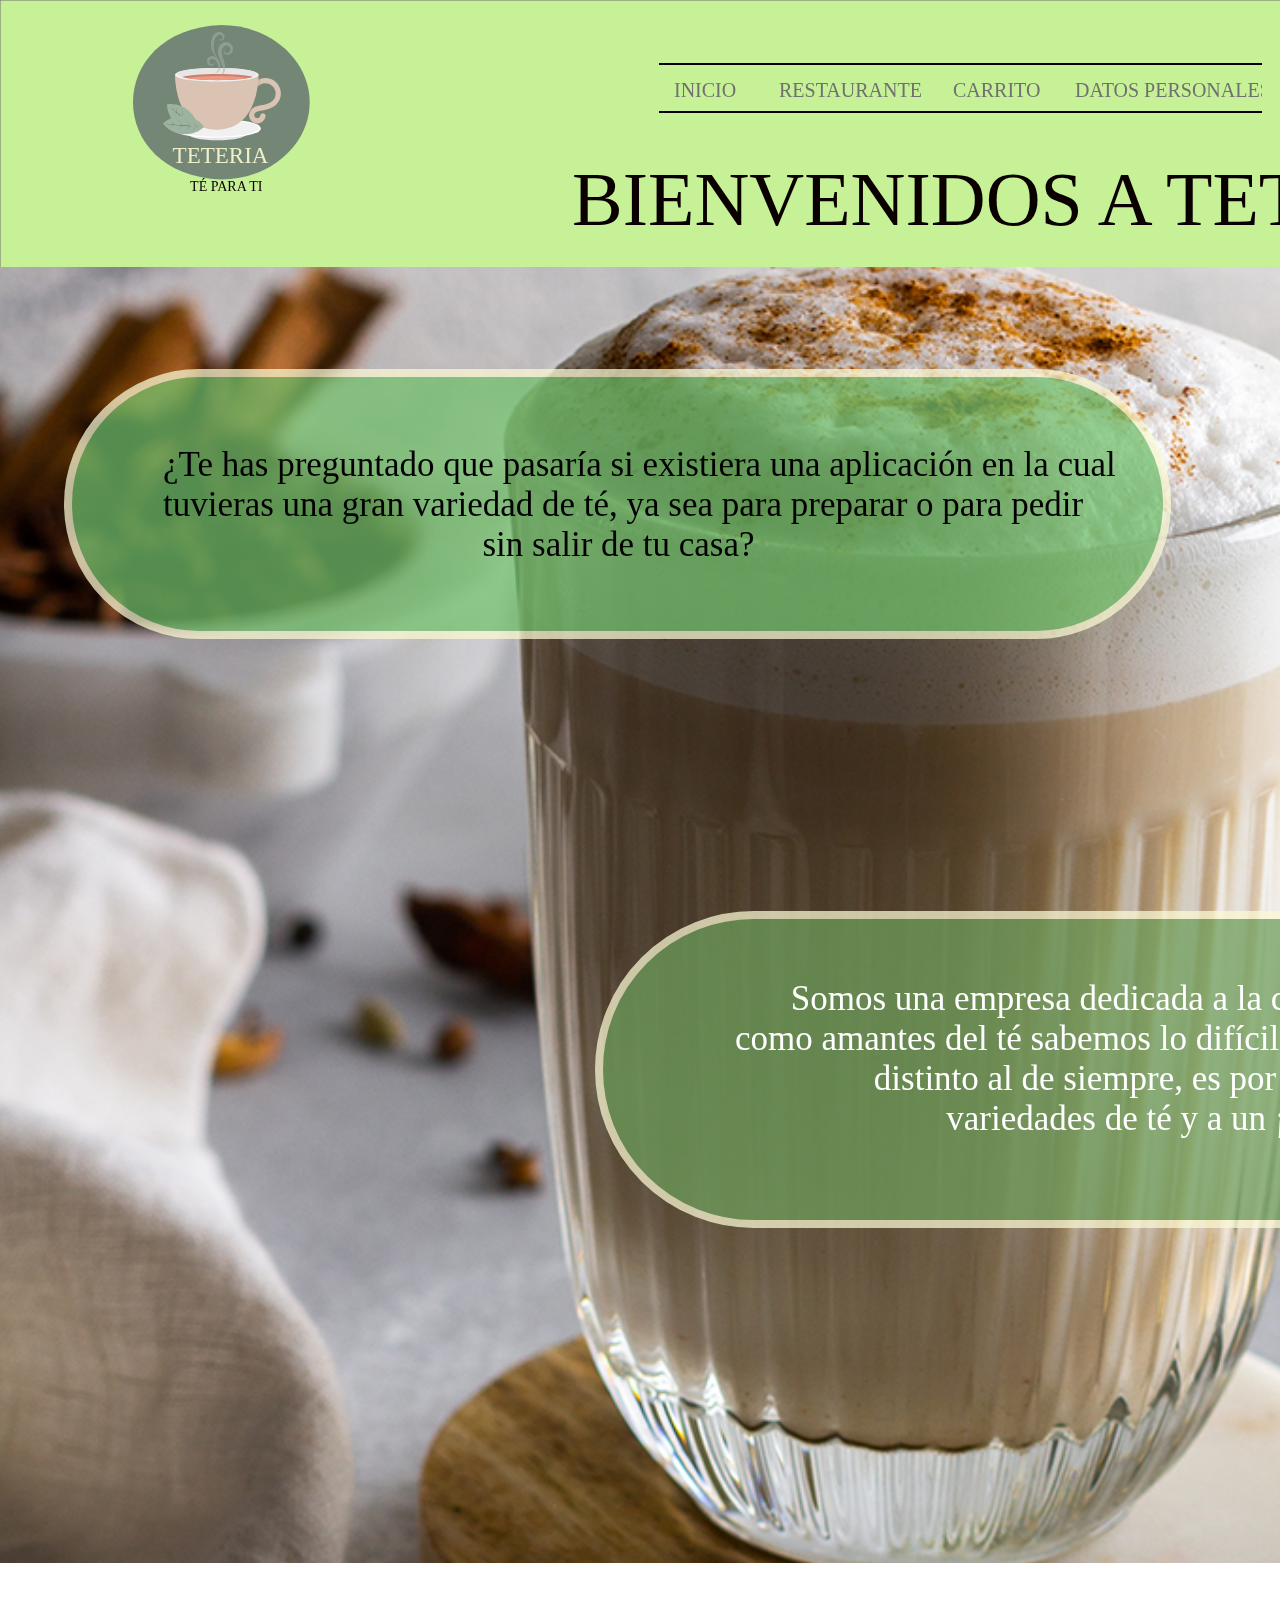
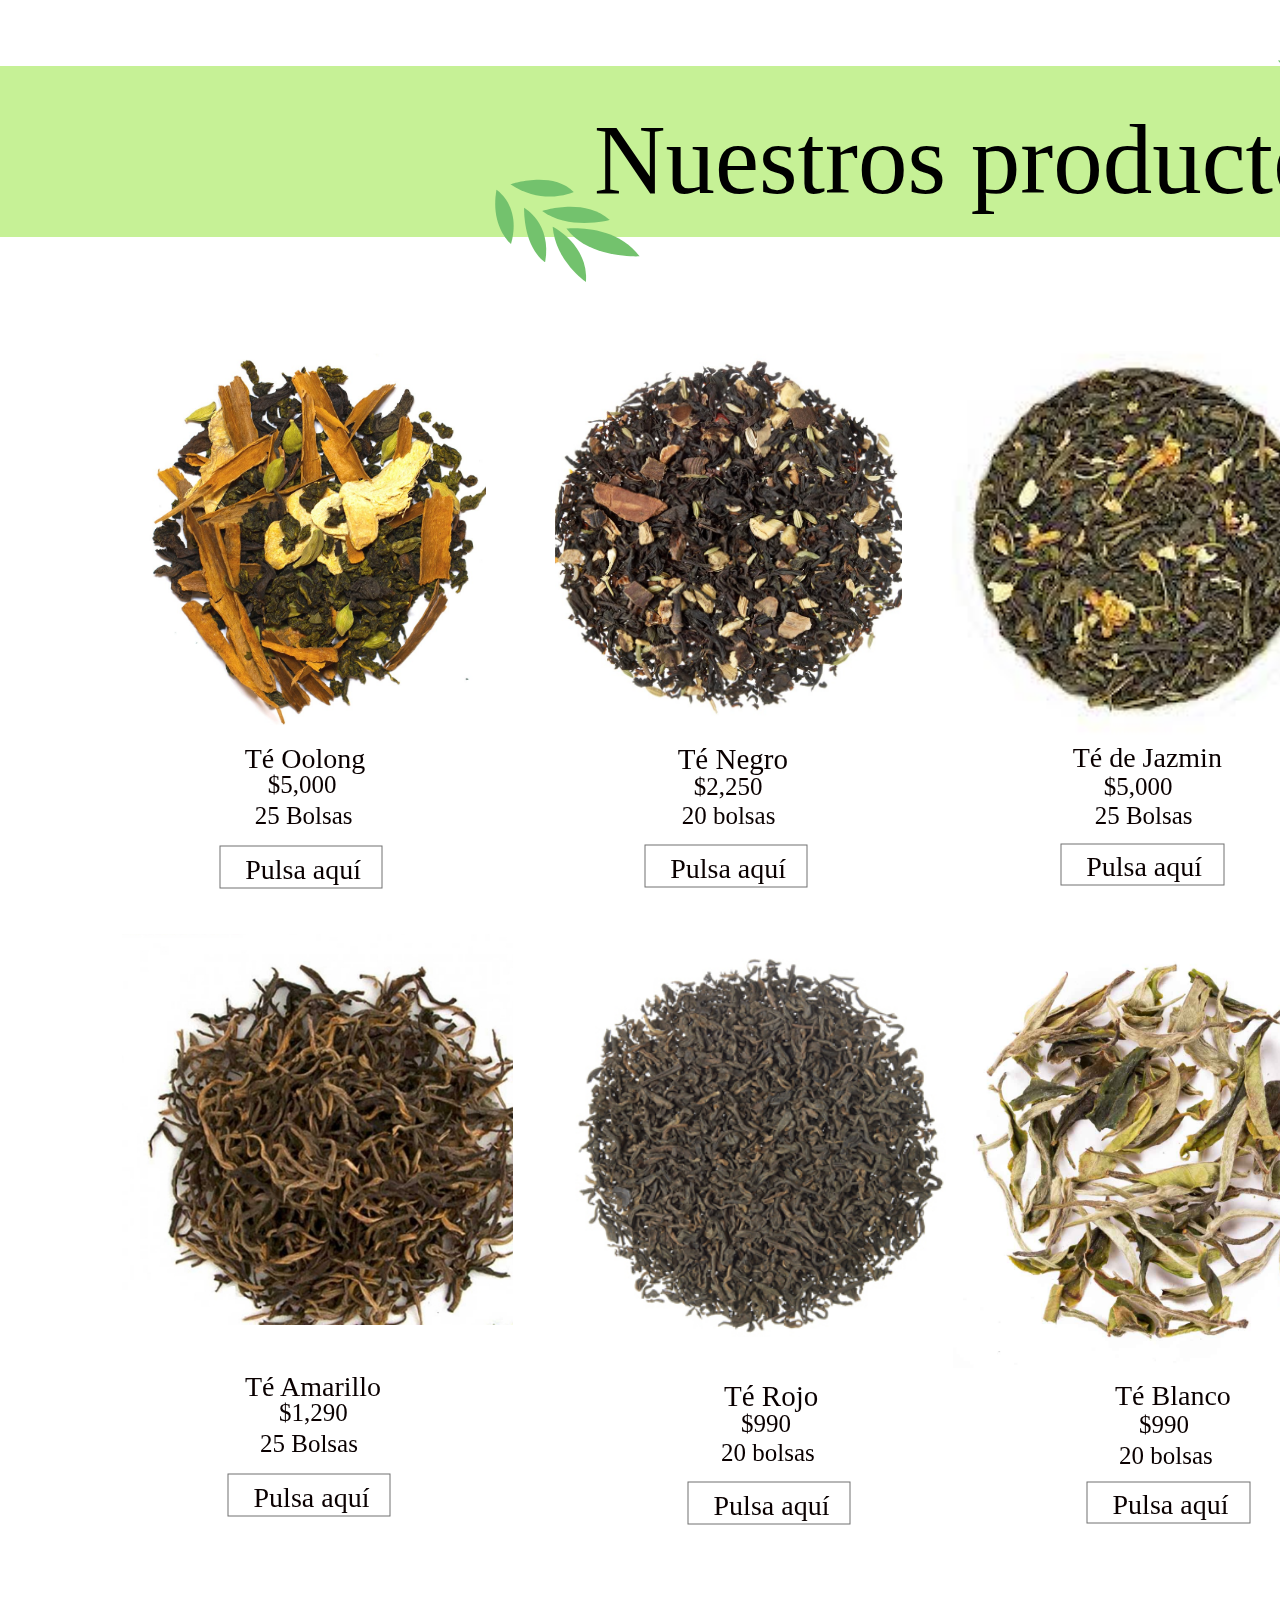
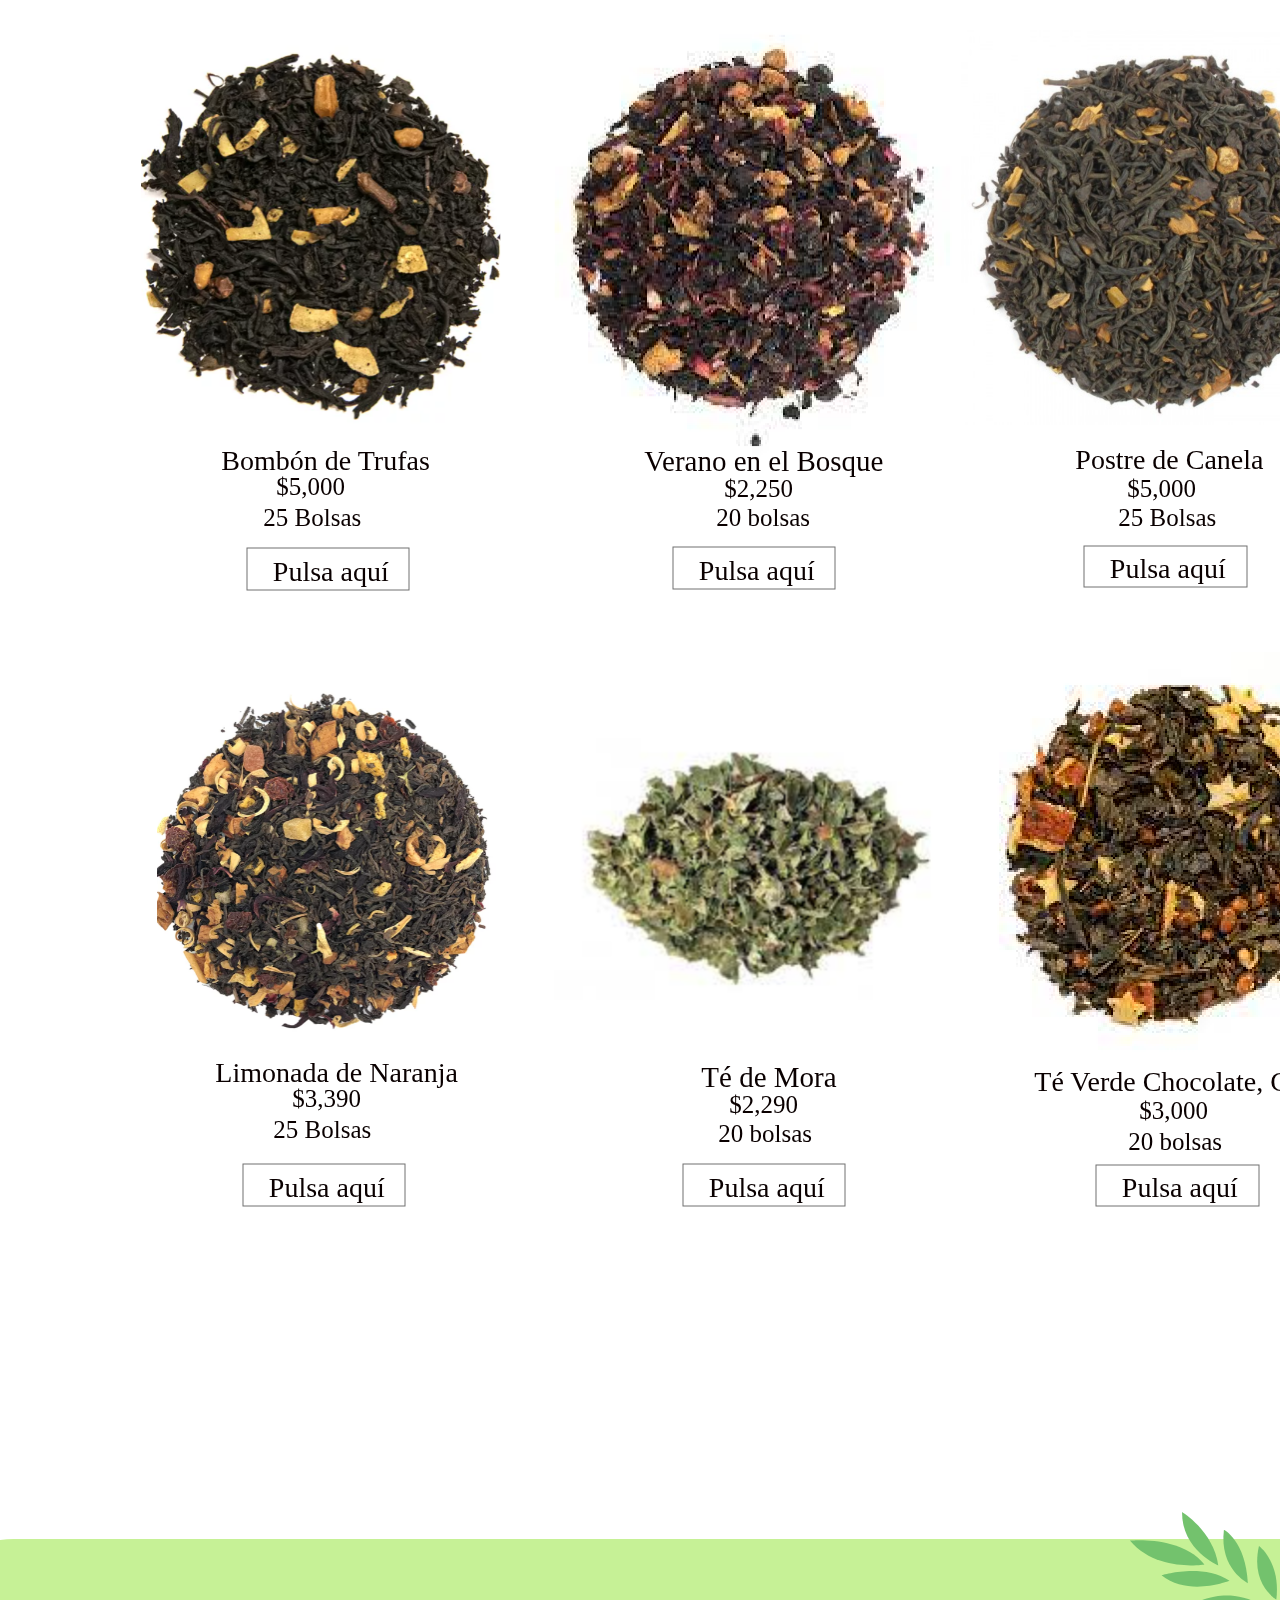
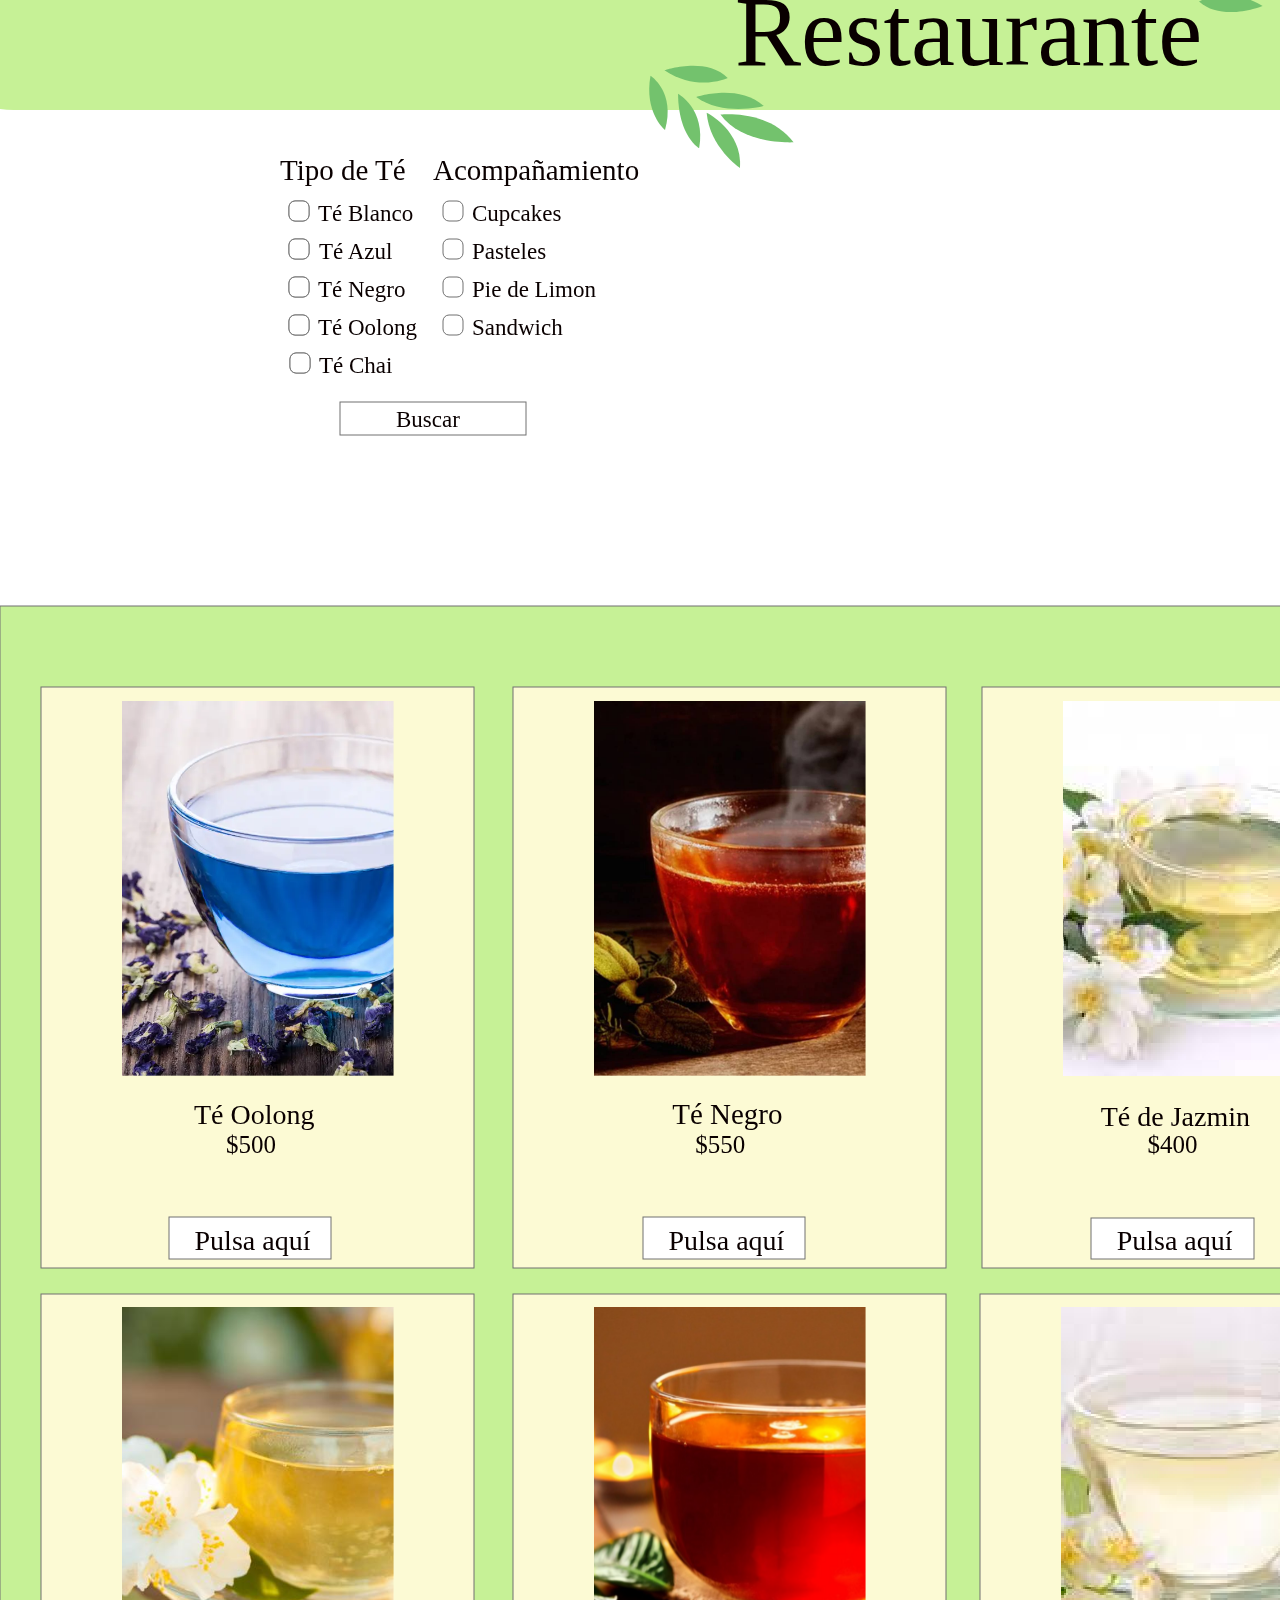
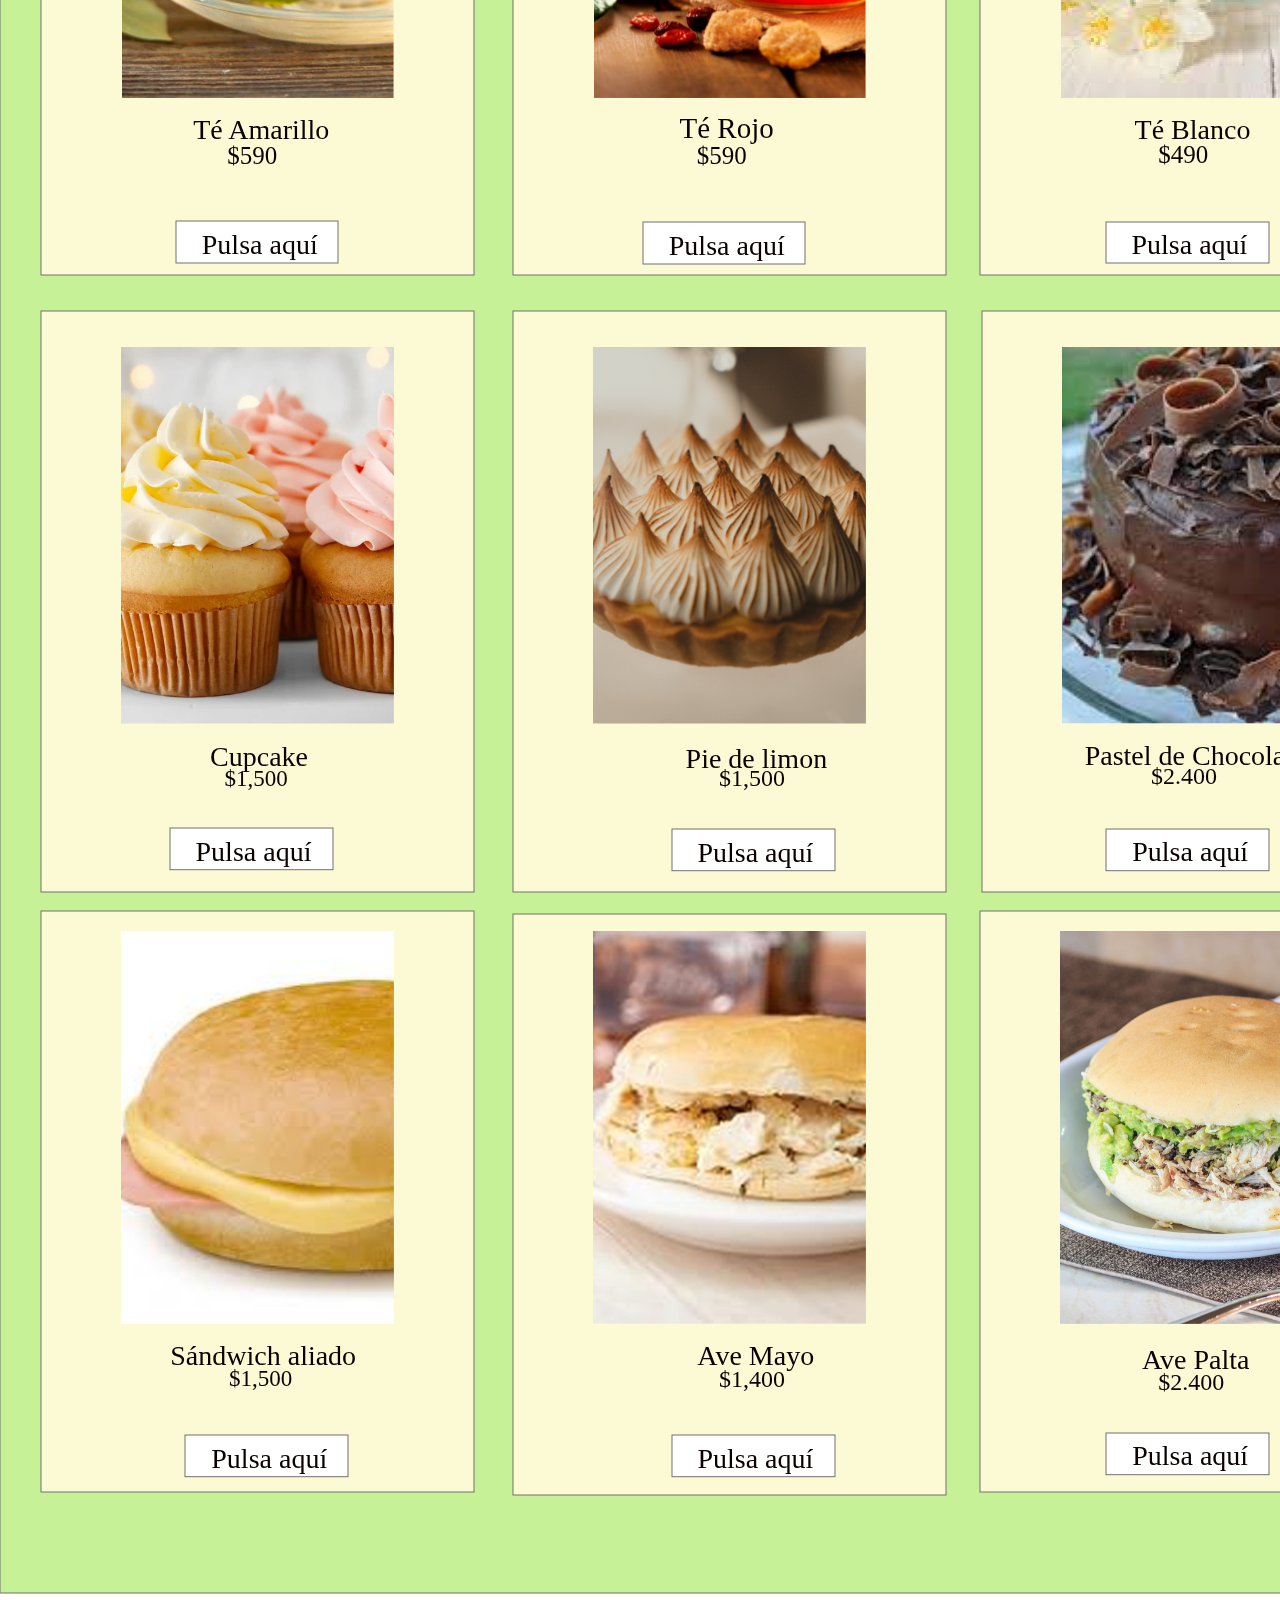
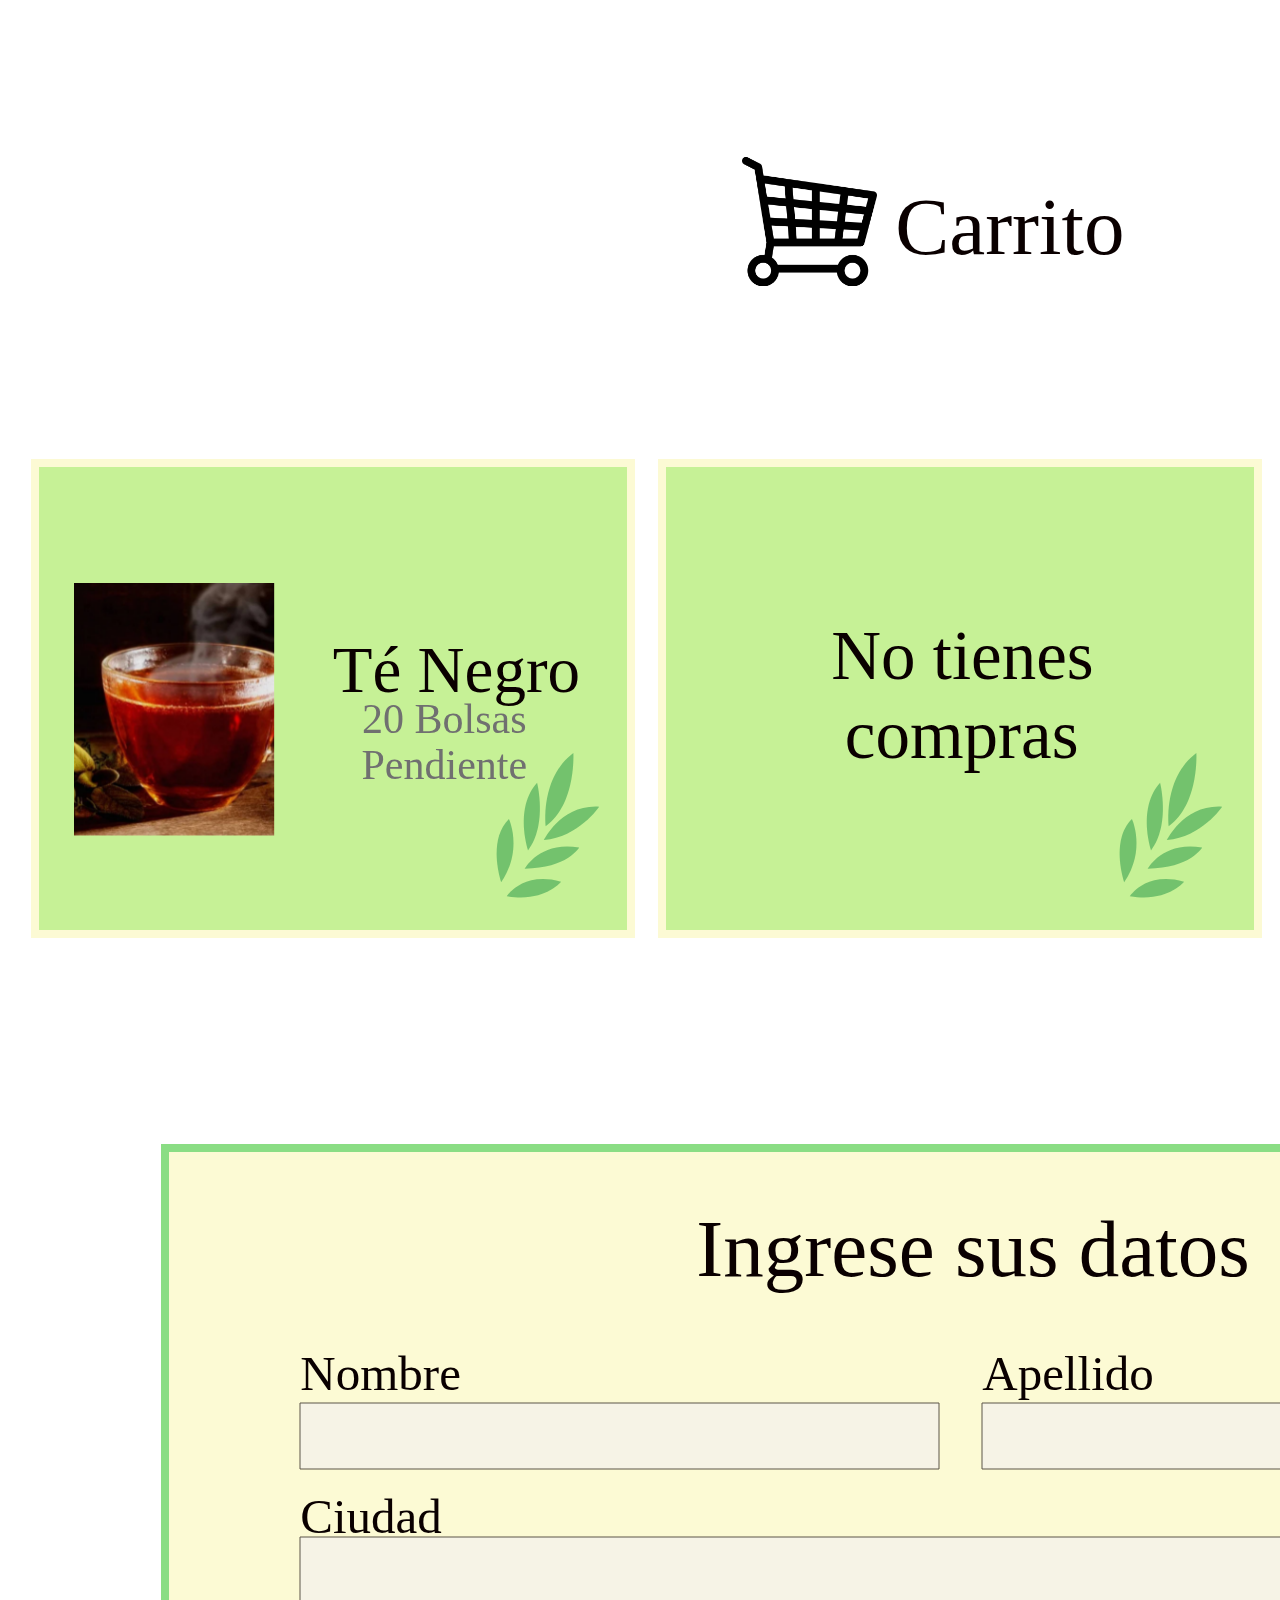
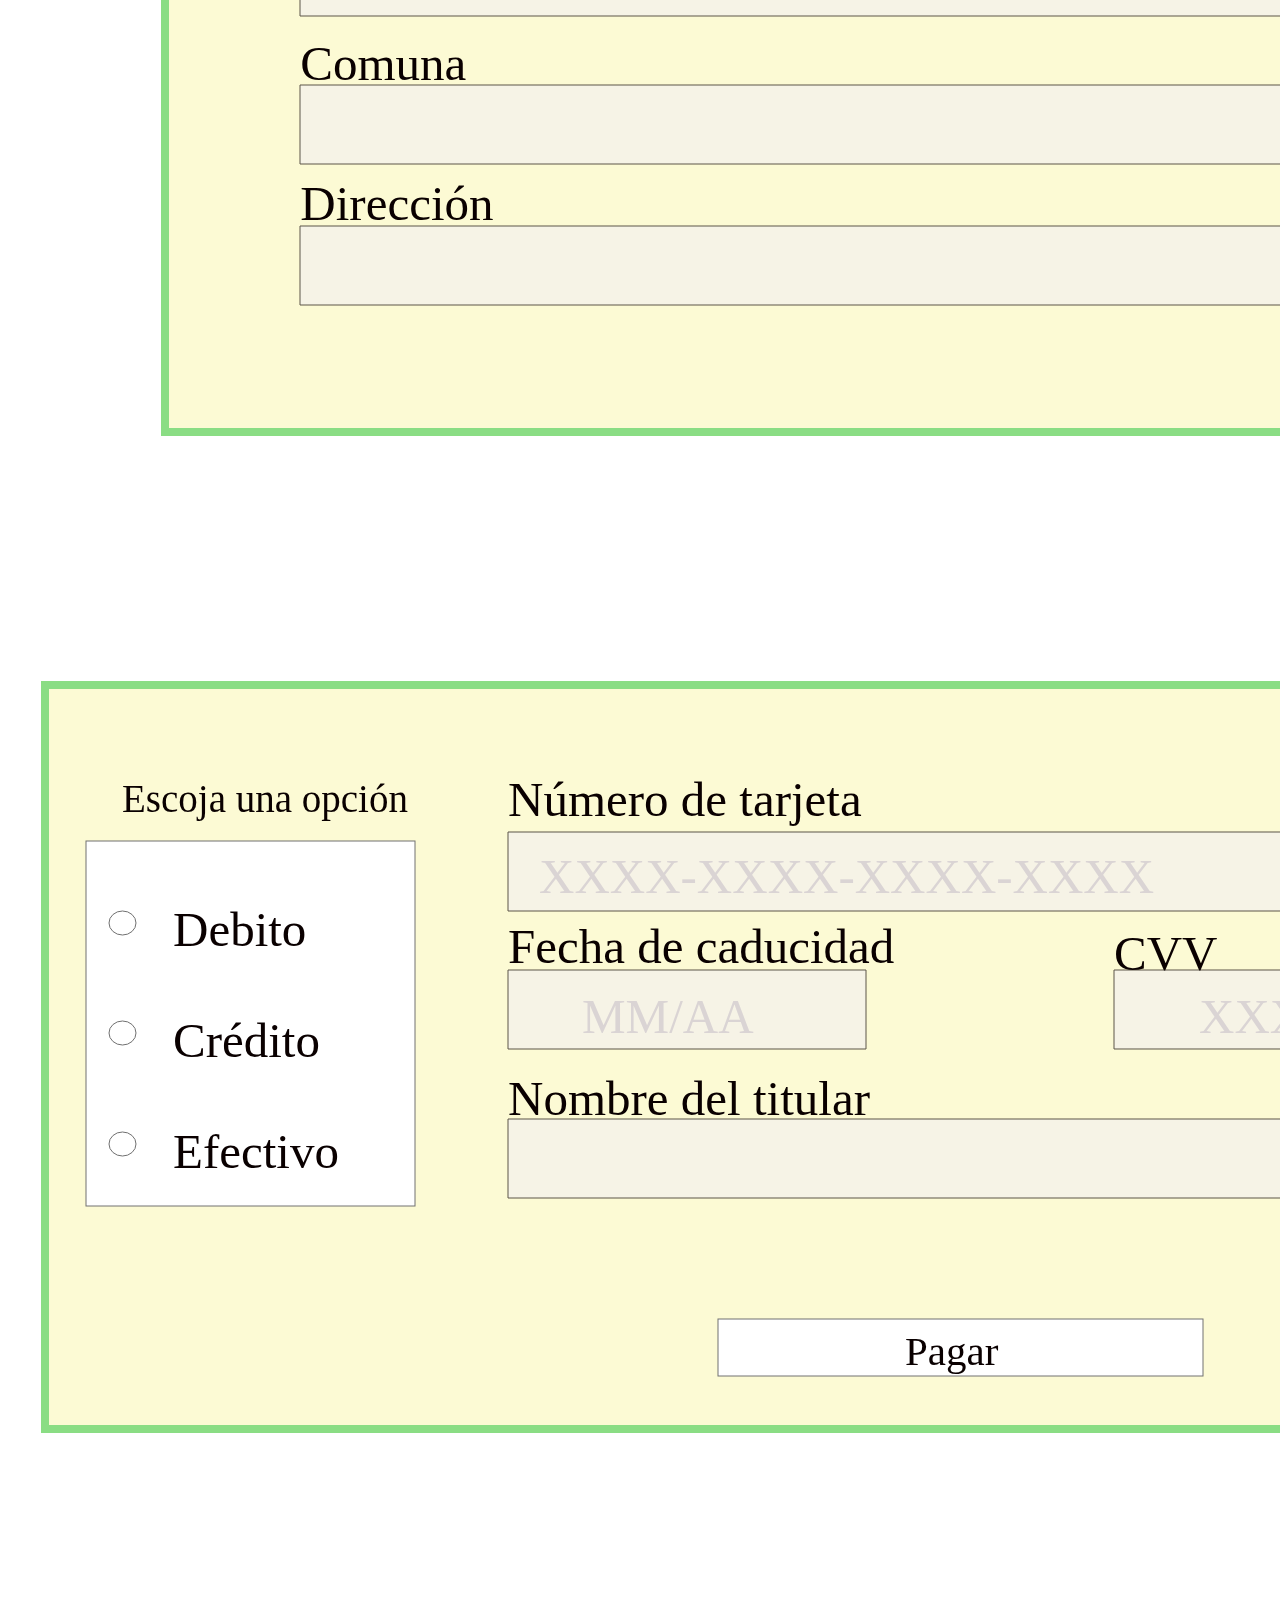
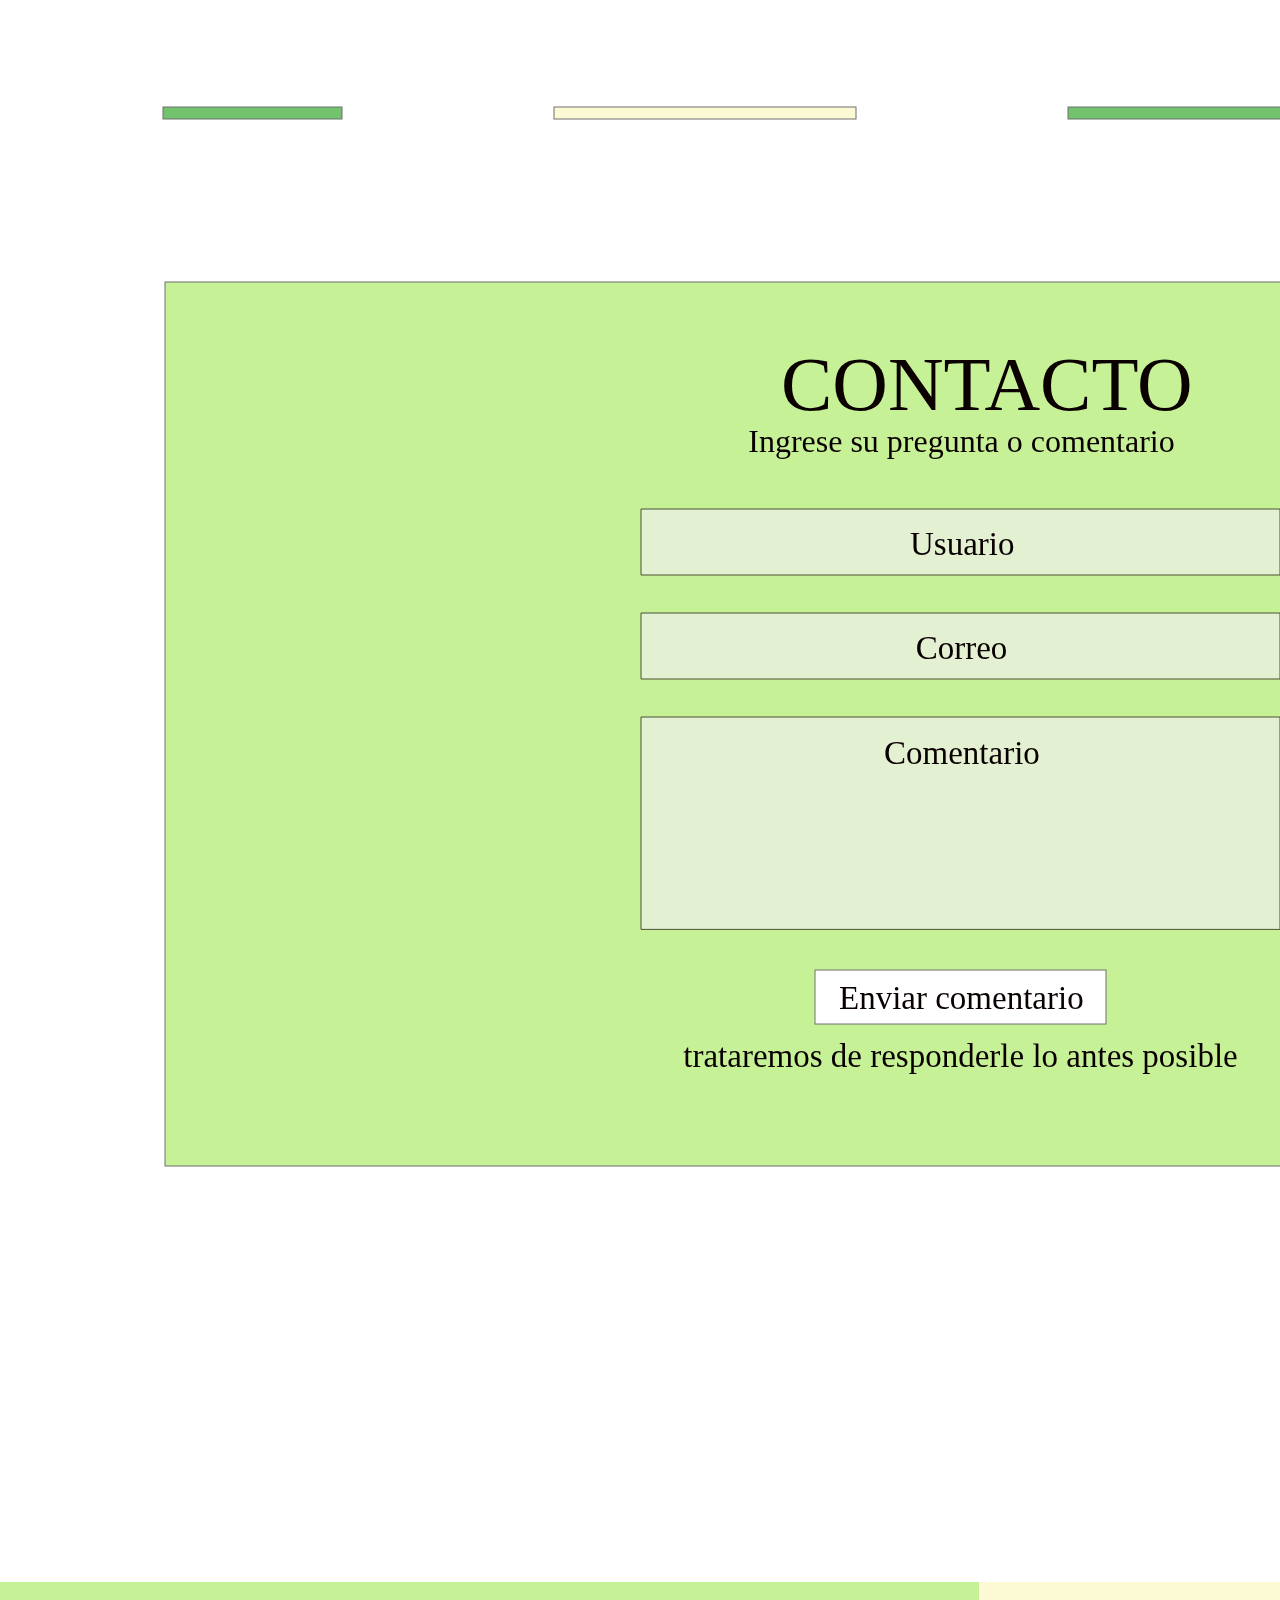
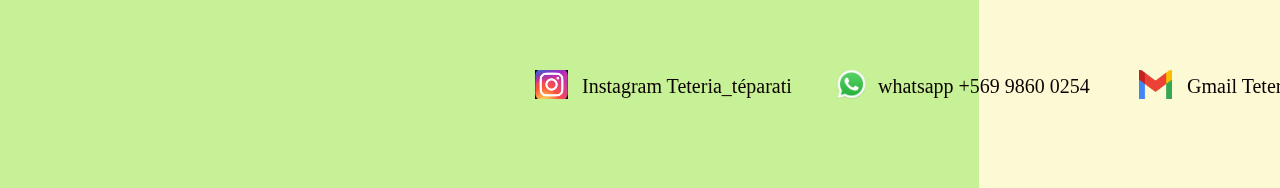
<file: TETERIATEPARATI.html>
<!DOCTYPE html>
<html>
<head>
<meta charset="utf-8"/>
<meta http-equiv="X-UA-Compatible" content="IE=edge"/>
<meta name="viewport" content="width=device-width, initial-scale=1.0">
<title>TETERIATEPARATI</title>
<style id="applicationStylesheet" type="text/css">
	.mediaViewInfo {
		--web-view-name: TETERIATEPARATI;
		--web-view-id: TETERIATEPARATI;
		--web-scale-on-resize: true;
		--web-enable-deep-linking: true;
	}
	:root {
		--web-view-ids: TETERIATEPARATI;
	}
	* {
		margin: 0;
		padding: 0;
		box-sizing: border-box;
		border: none;
	}
	#TETERIATEPARATI {
		position: absolute;
		width: 1920px;
		height: 12988px;
		background-color: rgba(255,255,255,1);
		overflow: hidden;
		--web-view-name: TETERIATEPARATI;
		--web-view-id: TETERIATEPARATI;
		--web-scale-on-resize: true;
		--web-enable-deep-linking: true;
	}
	@keyframes fadein {
	
		0% {
			opacity: 0;
		}
		100% {
			opacity: 1;
		}
	
	}
	@keyframes fadein {
	
		0% {
			opacity: 0;
		}
		100% {
			opacity: 1;
		}
	
	}
	@keyframes fadein {
	
		0% {
			opacity: 0;
		}
		100% {
			opacity: 1;
		}
	
	}
	#Rectngulo_129 {
		fill: rgba(198,241,150,1);
		stroke: rgba(112,112,112,1);
		stroke-width: 1px;
		stroke-linejoin: miter;
		stroke-linecap: butt;
		stroke-miterlimit: 4;
		shape-rendering: auto;
	}
	.Rectngulo_129 {
		position: absolute;
		overflow: visible;
		width: 1920px;
		height: 2587px;
		left: 0px;
		top: 5406px;
	}
	#Rectngulo_104 {
		fill: rgba(198,241,150,1);
		stroke: rgba(112,112,112,1);
		stroke-width: 1px;
		stroke-linejoin: miter;
		stroke-linecap: butt;
		stroke-miterlimit: 4;
		shape-rendering: auto;
	}
	.Rectngulo_104 {
		position: absolute;
		overflow: visible;
		width: 1920px;
		height: 1507px;
		left: 0px;
		top: 0px;
	}
	#Te-Chai-Latte-IMAGEN-DESTACADA {
		position: absolute;
		width: 1959px;
		height: 1296px;
		left: -39px;
		top: 267px;
		overflow: visible;
	}
	#Rectngulo_90 {
		opacity: 0.73;
		fill: rgba(110,159,92,1);
		stroke: rgba(252,250,212,1);
		stroke-width: 8px;
		stroke-linejoin: miter;
		stroke-linecap: butt;
		stroke-miterlimit: 4;
		shape-rendering: auto;
	}
	.Rectngulo_90 {
		position: absolute;
		overflow: visible;
		width: 1253px;
		height: 309px;
		left: 599px;
		top: 915px;
	}
	#Text {
		left: 1298px;
		top: 390px;
		position: absolute;
		overflow: visible;
		width: 1px;
		white-space: nowrap;
		text-align: left;
		font-family: Segoe UI;
		font-style: normal;
		font-weight: normal;
		font-size: 20px;
		color: rgba(112,112,112,1);
	}
	#Rectngulo_4 {
		opacity: 0.73;
		fill: rgba(115,194,109,1);
		stroke: rgba(252,250,212,1);
		stroke-width: 8px;
		stroke-linejoin: miter;
		stroke-linecap: butt;
		stroke-miterlimit: 4;
		shape-rendering: auto;
	}
	.Rectngulo_4 {
		position: absolute;
		overflow: visible;
		width: 1099px;
		height: 262px;
		left: 68px;
		top: 373px;
	}
	#Te_has_preguntado_que_pasara_s {
		left: 163px;
		top: 445px;
		position: absolute;
		overflow: visible;
		width: 911px;
		white-space: nowrap;
		text-align: center;
		font-family: Sitka Banner;
		font-style: normal;
		font-weight: normal;
		font-size: 35px;
		color: rgba(0,0,0,1);
	}
	#Somos_una_empresa_dedicada_a_l {
		left: 735px;
		top: 979px;
		position: absolute;
		overflow: visible;
		width: 993px;
		white-space: nowrap;
		text-align: center;
		font-family: Sitka Banner;
		font-style: normal;
		font-weight: normal;
		font-size: 35px;
		color: rgba(255,255,255,1);
	}
	#Grupo_de_desplazamiento_6 {
		mix-blend-mode: normal;
		position: absolute;
		width: 603px;
		height: 50px;
		left: 659px;
		top: 63px;
		overflow: hidden;
	}
	#Grupo_122 {
		position: absolute;
		width: 859px;
		height: 50px;
		left: -13px;
		top: 0px;
		overflow: visible;
	}
	#Trazado_13 {
		fill: rgba(255,255,255,0);
		stroke: rgba(0,0,0,1);
		stroke-width: 4px;
		stroke-linejoin: miter;
		stroke-linecap: butt;
		stroke-miterlimit: 4;
		shape-rendering: auto;
	}
	.Trazado_13 {
		overflow: visible;
		position: absolute;
		width: 859px;
		height: 50px;
		left: 0px;
		top: 0px;
		transform: matrix(1,0,0,1,0,0);
	}
	#Grupo_121 {
		position: absolute;
		width: 802px;
		height: 20px;
		left: 28px;
		top: 16px;
		overflow: visible;
	}
	#Grupo_119 {
		position: absolute;
		width: 802px;
		height: 20px;
		left: 0px;
		top: 0px;
		overflow: visible;
	}
	#INICIO {
		left: 0px;
		top: 0px;
		position: absolute;
		overflow: visible;
		width: 56px;
		white-space: nowrap;
		text-align: left;
		font-family: Sitka Display;
		font-style: normal;
		font-weight: normal;
		font-size: 20px;
		color: rgba(112,112,112,1);
	}
	#CARRITO {
		left: 279px;
		top: 0px;
		position: absolute;
		overflow: visible;
		width: 77px;
		white-space: nowrap;
		text-align: left;
		font-family: Sitka Display;
		font-style: normal;
		font-weight: normal;
		font-size: 20px;
		color: rgba(112,112,112,1);
	}
	#RESTAURANTE {
		left: 105px;
		top: 0px;
		position: absolute;
		overflow: visible;
		width: 125px;
		white-space: nowrap;
		text-align: left;
		font-family: Sitka Display;
		font-style: normal;
		font-weight: normal;
		font-size: 20px;
		color: rgba(112,112,112,1);
	}
	#CONTACTO {
		left: 708px;
		top: 0px;
		position: absolute;
		overflow: visible;
		width: 95px;
		white-space: nowrap;
		text-align: left;
		font-family: Sitka Display;
		font-style: normal;
		font-weight: normal;
		font-size: 20px;
		color: rgba(112,112,112,1);
	}
	#DATOS_PERSONALES {
		left: 401px;
		top: 0px;
		position: absolute;
		overflow: visible;
		width: 172px;
		white-space: nowrap;
		text-align: left;
		font-family: Sitka Display;
		font-style: normal;
		font-weight: normal;
		font-size: 20px;
		color: rgba(112,112,112,1);
	}
	#PAGAR {
		left: 611px;
		top: 0px;
		position: absolute;
		overflow: visible;
		width: 58px;
		white-space: nowrap;
		text-align: center;
		font-family: Sitka Display;
		font-style: normal;
		font-weight: normal;
		font-size: 20px;
		color: rgba(112,112,112,1);
	}
	#BIENVENIDOS_A_TETERIA {
		left: 572px;
		top: 156px;
		position: absolute;
		overflow: visible;
		width: 777px;
		white-space: nowrap;
		text-align: center;
		font-family: Sitka Banner;
		font-style: normal;
		font-weight: normal;
		font-size: 76px;
		color: rgba(10,0,0,1);
	}
	#T_para_ti {
		left: 190.089px;
		top: 179.1px;
		position: absolute;
		overflow: visible;
		width: 63px;
		white-space: nowrap;
		text-align: center;
		font-family: Sitka Banner;
		font-style: normal;
		font-weight: normal;
		font-size: 14px;
		color: rgba(10,0,0,1);
		text-transform: uppercase;
	}
	#Rectngulo_79 {
		fill: rgba(198,241,150,1);
		stroke: rgba(112,112,112,1);
		stroke-width: 1px;
		stroke-linejoin: miter;
		stroke-linecap: butt;
		stroke-miterlimit: 4;
		shape-rendering: auto;
	}
	.Rectngulo_79 {
		position: absolute;
		overflow: visible;
		width: 1591px;
		height: 884px;
		left: 165px;
		top: 11482px;
	}
	#CONTACTO_ {
		left: 781px;
		top: 11540px;
		position: absolute;
		overflow: visible;
		width: 361px;
		white-space: nowrap;
		text-align: center;
		font-family: Sitka Display;
		font-style: normal;
		font-weight: normal;
		font-size: 77px;
		color: rgba(10,0,0,1);
	}
	#Trazado_10 {
		opacity: 0.66;
		fill: rgba(243,240,240,1);
		stroke: rgba(10,0,0,1);
		stroke-width: 1px;
		stroke-linejoin: miter;
		stroke-linecap: butt;
		stroke-miterlimit: 4;
		shape-rendering: auto;
	}
	.Trazado_10 {
		overflow: visible;
		position: absolute;
		width: 639px;
		height: 66px;
		left: 641px;
		top: 11709px;
		transform: matrix(1,0,0,1,0,0);
	}
	#Trazado_11 {
		opacity: 0.66;
		fill: rgba(243,240,240,1);
		stroke: rgba(10,0,0,1);
		stroke-width: 1px;
		stroke-linejoin: miter;
		stroke-linecap: butt;
		stroke-miterlimit: 4;
		shape-rendering: auto;
	}
	.Trazado_11 {
		overflow: visible;
		position: absolute;
		width: 639px;
		height: 66px;
		left: 641px;
		top: 11813px;
		transform: matrix(1,0,0,1,0,0);
	}
	#Trazado_12 {
		opacity: 0.66;
		fill: rgba(243,240,240,1);
		stroke: rgba(10,0,0,1);
		stroke-width: 1px;
		stroke-linejoin: miter;
		stroke-linecap: butt;
		stroke-miterlimit: 4;
		shape-rendering: auto;
	}
	.Trazado_12 {
		overflow: visible;
		position: absolute;
		width: 639px;
		height: 212.4px;
		left: 640.5px;
		top: 11917px;
		transform: matrix(1,0,0,1,0,0);
	}
	#Ingrese_su_pregunta_o_comentar {
		left: 748px;
		top: 11623px;
		position: absolute;
		overflow: visible;
		width: 427px;
		white-space: nowrap;
		text-align: center;
		font-family: Sitka Display;
		font-style: normal;
		font-weight: normal;
		font-size: 32px;
		color: rgba(10,0,0,1);
	}
	#Usuario {
		left: 910px;
		top: 11726px;
		position: absolute;
		overflow: visible;
		width: 103px;
		white-space: nowrap;
		text-align: center;
		font-family: Sitka Display;
		font-style: normal;
		font-weight: normal;
		font-size: 33px;
		color: rgba(10,0,0,1);
	}
	#Correo_ {
		left: 912px;
		top: 11830px;
		position: absolute;
		overflow: visible;
		width: 99px;
		white-space: nowrap;
		text-align: center;
		font-family: Sitka Display;
		font-style: normal;
		font-weight: normal;
		font-size: 33px;
		color: rgba(10,0,0,1);
	}
	#Comentario {
		left: 884px;
		top: 11935px;
		position: absolute;
		overflow: visible;
		width: 155px;
		white-space: nowrap;
		text-align: center;
		font-family: Sitka Display;
		font-style: normal;
		font-weight: normal;
		font-size: 33px;
		color: rgba(10,0,0,1);
	}
	#trataremos_de_responderle_lo_a {
		left: 680px;
		top: 12238px;
		position: absolute;
		overflow: visible;
		width: 561px;
		white-space: nowrap;
		text-align: center;
		font-family: Sitka Display;
		font-style: normal;
		font-weight: normal;
		font-size: 33px;
		color: rgba(10,0,0,1);
	}
	#Rectngulo_32 {
		fill: rgba(255,255,255,1);
		stroke: rgba(112,112,112,1);
		stroke-width: 1px;
		stroke-linejoin: miter;
		stroke-linecap: butt;
		stroke-miterlimit: 4;
		shape-rendering: auto;
	}
	.Rectngulo_32 {
		position: absolute;
		overflow: visible;
		width: 291px;
		height: 54px;
		left: 815px;
		top: 12170px;
	}
	#Enviar_comentario {
		left: 839px;
		top: 12180px;
		position: absolute;
		overflow: visible;
		width: 243px;
		white-space: nowrap;
		text-align: center;
		font-family: Sitka Display;
		font-style: normal;
		font-weight: normal;
		font-size: 33px;
		color: rgba(10,0,0,1);
	}
	#Grupo_194 {
		position: absolute;
		width: 1594px;
		height: 12px;
		left: 163px;
		top: 11307px;
		overflow: visible;
	}
	#Rectngulo_75 {
		fill: rgba(115,194,109,1);
		stroke: rgba(112,112,112,1);
		stroke-width: 1px;
		stroke-linejoin: miter;
		stroke-linecap: butt;
		stroke-miterlimit: 4;
		shape-rendering: auto;
	}
	.Rectngulo_75 {
		position: absolute;
		overflow: visible;
		width: 179px;
		height: 12px;
		left: 0px;
		top: 0px;
	}
	#Rectngulo_77 {
		fill: rgba(115,194,109,1);
		stroke: rgba(112,112,112,1);
		stroke-width: 1px;
		stroke-linejoin: miter;
		stroke-linecap: butt;
		stroke-miterlimit: 4;
		shape-rendering: auto;
	}
	.Rectngulo_77 {
		position: absolute;
		overflow: visible;
		width: 302px;
		height: 12px;
		left: 905px;
		top: 0px;
	}
	#Rectngulo_78 {
		fill: rgba(252,250,212,1);
		stroke: rgba(112,112,112,1);
		stroke-width: 1px;
		stroke-linejoin: miter;
		stroke-linecap: butt;
		stroke-miterlimit: 4;
		shape-rendering: auto;
	}
	.Rectngulo_78 {
		position: absolute;
		overflow: visible;
		width: 302px;
		height: 12px;
		left: 391px;
		top: 0px;
	}
	#Rectngulo_82 {
		fill: rgba(252,250,212,1);
		stroke: rgba(112,112,112,1);
		stroke-width: 1px;
		stroke-linejoin: miter;
		stroke-linecap: butt;
		stroke-miterlimit: 4;
		shape-rendering: auto;
	}
	.Rectngulo_82 {
		position: absolute;
		overflow: visible;
		width: 179px;
		height: 12px;
		left: 1415px;
		top: 0px;
	}
	#Carrito {
		left: 895.162px;
		top: 8181px;
		position: absolute;
		overflow: visible;
		width: 221px;
		white-space: nowrap;
		text-align: left;
		font-family: Sitka Banner;
		font-style: normal;
		font-weight: normal;
		font-size: 81px;
		color: rgba(10,0,0,1);
	}
	#Grupo_52 {
		position: absolute;
		width: 135px;
		height: 129px;
		left: 742.162px;
		top: 8157px;
		overflow: visible;
	}
	#n_413908 {
		position: absolute;
		width: 135px;
		height: 129px;
		left: 0px;
		top: 0px;
		overflow: visible;
	}
	#Rectngulo_32_bq {
		fill: rgba(255,255,255,1);
		stroke: rgba(112,112,112,1);
		stroke-width: 1px;
		stroke-linejoin: miter;
		stroke-linecap: butt;
		stroke-miterlimit: 4;
		shape-rendering: auto;
	}
	.Rectngulo_32_bq {
		position: absolute;
		overflow: visible;
		width: 485px;
		height: 57px;
		left: 686.662px;
		top: 8864.969px;
		cursor: pointer;
		--web-animation: fadein 0.30000001192092896s ease-out;
		--web-action-type: page;
		--web-action-target: Web_1920___7.html;
	}
	#Pagar_todo {
		left: 819.662px;
		top: 8875.969px;
		position: absolute;
		overflow: visible;
		width: 219px;
		white-space: nowrap;
		text-align: center;
		font-family: Sitka Banner;
		font-style: normal;
		font-weight: normal;
		font-size: 41px;
		color: rgba(10,0,0,1);
		text-transform: uppercase;
	}
	#Rectngulo_29 {
		fill: rgba(198,241,150,1);
		stroke: rgba(252,250,212,1);
		stroke-width: 13px;
		stroke-linejoin: miter;
		stroke-linecap: butt;
		stroke-miterlimit: 4;
		shape-rendering: auto;
	}
	.Rectngulo_29 {
		position: absolute;
		overflow: visible;
		width: 596px;
		height: 471px;
		left: 1289.186px;
		top: 8462.719px;
	}
	#Rectngulo_30 {
		fill: rgba(198,241,150,1);
		stroke: rgba(252,250,212,1);
		stroke-width: 8px;
		stroke-linejoin: miter;
		stroke-linecap: butt;
		stroke-miterlimit: 4;
		shape-rendering: auto;
	}
	.Rectngulo_30 {
		position: absolute;
		overflow: visible;
		width: 596px;
		height: 471px;
		left: 662.186px;
		top: 8462.719px;
	}
	#No_tienes__compras {
		left: 831.186px;
		top: 8616.719px;
		position: absolute;
		overflow: visible;
		width: 261px;
		white-space: nowrap;
		text-align: center;
		font-family: Sitka Banner;
		font-style: normal;
		font-weight: normal;
		font-size: 69px;
		color: rgba(10,0,0,1);
	}
	#No_tienes__compras_bv {
		left: 1468.186px;
		top: 8616.719px;
		position: absolute;
		overflow: visible;
		width: 261px;
		white-space: nowrap;
		text-align: center;
		font-family: Sitka Banner;
		font-style: normal;
		font-weight: normal;
		font-size: 69px;
		color: rgba(10,0,0,1);
	}
	#Rectngulo_48 {
		fill: rgba(198,241,150,1);
		stroke: rgba(252,250,212,1);
		stroke-width: 8px;
		stroke-linejoin: miter;
		stroke-linecap: butt;
		stroke-miterlimit: 4;
		shape-rendering: auto;
	}
	.Rectngulo_48 {
		position: absolute;
		overflow: visible;
		width: 596px;
		height: 471px;
		left: 34.814px;
		top: 8462.719px;
	}
	#n_JZCKIY2CBDD7BG4HYJ63K42TY {
		position: absolute;
		width: 201.126px;
		height: 253.468px;
		left: 74.064px;
		top: 8582.674px;
		overflow: visible;
	}
	#Grupo_74 {
		position: absolute;
		width: 222px;
		height: 153px;
		left: 332.814px;
		top: 8633.219px;
		overflow: visible;
	}
	#T_Negro {
		left: 0px;
		top: 0px;
		position: absolute;
		overflow: visible;
		width: 223px;
		white-space: nowrap;
		text-align: center;
		font-family: Sitka Banner;
		font-style: normal;
		font-weight: normal;
		font-size: 65px;
		color: rgba(10,0,0,1);
	}
	#n_0_Bolsas_Pendiente_ {
		left: 28px;
		top: 65px;
		position: absolute;
		overflow: visible;
		width: 167px;
		white-space: nowrap;
		line-height: 46px;
		margin-top: -2px;
		text-align: center;
		font-family: Sitka Banner;
		font-style: normal;
		font-weight: normal;
		font-size: 42px;
		color: rgba(112,112,112,1);
	}
	#Grupo_214 {
		position: absolute;
		width: 122.206px;
		height: 165.68px;
		left: 477.209px;
		top: 8751.289px;
		overflow: visible;
	}
	#Trazado_145 {
		fill: rgba(115,194,109,1);
	}
	.Trazado_145 {
		overflow: visible;
		position: absolute;
		width: 24.003px;
		height: 76.446px;
		transform: translate(-454.209px, -8945.295px) matrix(1,0,0,1,524.5747,8945.6645) rotate(33deg);
		transform-origin: center;
		left: 0px;
		top: 0px;
	}
	#Trazado_146 {
		fill: rgba(115,194,109,1);
	}
	.Trazado_146 {
		overflow: visible;
		position: absolute;
		width: 28.499px;
		height: 58.153px;
		transform: translate(-454.209px, -8945.295px) matrix(1,0,0,1,534.3779,8988.4826) rotate(33deg);
		transform-origin: center;
		left: 0px;
		top: 0px;
	}
	#Trazado_147 {
		fill: rgba(115,194,109,1);
	}
	.Trazado_147 {
		overflow: visible;
		position: absolute;
		width: 29.904px;
		height: 61.656px;
		transform: translate(-454.209px, -8945.295px) matrix(1,0,0,1,494.5989,8980.0057) rotate(33deg);
		transform-origin: center;
		left: 0px;
		top: 0px;
	}
	#Trazado_148 {
		fill: rgba(115,194,109,1);
	}
	.Trazado_148 {
		overflow: visible;
		position: absolute;
		width: 34.265px;
		height: 47.383px;
		transform: translate(-454.209px, -8945.295px) matrix(1,0,0,1,511.985,9028.6813) rotate(33deg);
		transform-origin: center;
		left: 0px;
		top: 0px;
	}
	#Trazado_149 {
		fill: rgba(115,194,109,1);
	}
	.Trazado_149 {
		overflow: visible;
		position: absolute;
		width: 28.845px;
		height: 57.276px;
		transform: translate(-454.209px, -8945.295px) matrix(1,0,0,1,467.4794,9016.0317) rotate(33deg);
		transform-origin: center;
		left: 0px;
		top: 0px;
	}
	#Trazado_150 {
		fill: rgba(115,194,109,1);
	}
	.Trazado_150 {
		overflow: visible;
		position: absolute;
		width: 37.599px;
		height: 41.747px;
		transform: translate(-454.209px, -8945.295px) matrix(1,0,0,1,492.3842,9062.3563) rotate(33deg);
		transform-origin: center;
		left: 0px;
		top: 0px;
	}
	#Grupo_215 {
		position: absolute;
		width: 122.206px;
		height: 165.68px;
		left: 1100.072px;
		top: 8751.289px;
		overflow: visible;
	}
	#Trazado_145_b {
		fill: rgba(115,194,109,1);
	}
	.Trazado_145_b {
		overflow: visible;
		position: absolute;
		width: 24.003px;
		height: 76.446px;
		transform: translate(-1061.072px, -8914.481px) matrix(1,0,0,1,1131.4377,8914.851) rotate(33deg);
		transform-origin: center;
		left: 0px;
		top: 0px;
	}
	#Trazado_146_ca {
		fill: rgba(115,194,109,1);
	}
	.Trazado_146_ca {
		overflow: visible;
		position: absolute;
		width: 28.499px;
		height: 58.153px;
		transform: translate(-1061.072px, -8914.481px) matrix(1,0,0,1,1141.2409,8957.6691) rotate(33deg);
		transform-origin: center;
		left: 0px;
		top: 0px;
	}
	#Trazado_147_cb {
		fill: rgba(115,194,109,1);
	}
	.Trazado_147_cb {
		overflow: visible;
		position: absolute;
		width: 29.904px;
		height: 61.656px;
		transform: translate(-1061.072px, -8914.481px) matrix(1,0,0,1,1101.4619,8949.1922) rotate(33deg);
		transform-origin: center;
		left: 0px;
		top: 0px;
	}
	#Trazado_148_cc {
		fill: rgba(115,194,109,1);
	}
	.Trazado_148_cc {
		overflow: visible;
		position: absolute;
		width: 34.265px;
		height: 47.383px;
		transform: translate(-1061.072px, -8914.481px) matrix(1,0,0,1,1118.848,8997.8679) rotate(33deg);
		transform-origin: center;
		left: 0px;
		top: 0px;
	}
	#Trazado_149_cd {
		fill: rgba(115,194,109,1);
	}
	.Trazado_149_cd {
		overflow: visible;
		position: absolute;
		width: 28.845px;
		height: 57.276px;
		transform: translate(-1061.072px, -8914.481px) matrix(1,0,0,1,1074.3424,8985.2182) rotate(33deg);
		transform-origin: center;
		left: 0px;
		top: 0px;
	}
	#Trazado_150_ce {
		fill: rgba(115,194,109,1);
	}
	.Trazado_150_ce {
		overflow: visible;
		position: absolute;
		width: 37.599px;
		height: 41.747px;
		transform: translate(-1061.072px, -8914.481px) matrix(1,0,0,1,1099.2471,9031.5428) rotate(33deg);
		transform-origin: center;
		left: 0px;
		top: 0px;
	}
	#Grupo_216 {
		position: absolute;
		width: 122.206px;
		height: 165.68px;
		left: 1719.255px;
		top: 8740.789px;
		overflow: visible;
	}
	#Trazado_145_cg {
		fill: rgba(115,194,109,1);
	}
	.Trazado_145_cg {
		overflow: visible;
		position: absolute;
		width: 24.003px;
		height: 76.446px;
		transform: translate(-1568.056px, -8958.481px) matrix(1,0,0,1,1638.4218,8958.851) rotate(33deg);
		transform-origin: center;
		left: 0px;
		top: 0px;
	}
	#Trazado_146_ch {
		fill: rgba(115,194,109,1);
	}
	.Trazado_146_ch {
		overflow: visible;
		position: absolute;
		width: 28.499px;
		height: 58.153px;
		transform: translate(-1568.056px, -8958.481px) matrix(1,0,0,1,1648.225,9001.6691) rotate(33deg);
		transform-origin: center;
		left: 0px;
		top: 0px;
	}
	#Trazado_147_ci {
		fill: rgba(115,194,109,1);
	}
	.Trazado_147_ci {
		overflow: visible;
		position: absolute;
		width: 29.904px;
		height: 61.656px;
		transform: translate(-1568.056px, -8958.481px) matrix(1,0,0,1,1608.446,8993.1922) rotate(33deg);
		transform-origin: center;
		left: 0px;
		top: 0px;
	}
	#Trazado_148_cj {
		fill: rgba(115,194,109,1);
	}
	.Trazado_148_cj {
		overflow: visible;
		position: absolute;
		width: 34.265px;
		height: 47.383px;
		transform: translate(-1568.056px, -8958.481px) matrix(1,0,0,1,1625.8322,9041.8679) rotate(33deg);
		transform-origin: center;
		left: 0px;
		top: 0px;
	}
	#Trazado_149_ck {
		fill: rgba(115,194,109,1);
	}
	.Trazado_149_ck {
		overflow: visible;
		position: absolute;
		width: 28.845px;
		height: 57.276px;
		transform: translate(-1568.056px, -8958.481px) matrix(1,0,0,1,1581.3265,9029.2182) rotate(33deg);
		transform-origin: center;
		left: 0px;
		top: 0px;
	}
	#Trazado_150_cl {
		fill: rgba(115,194,109,1);
	}
	.Trazado_150_cl {
		overflow: visible;
		position: absolute;
		width: 37.599px;
		height: 41.747px;
		transform: translate(-1568.056px, -8958.481px) matrix(1,0,0,1,1606.2314,9075.5428) rotate(33deg);
		transform-origin: center;
		left: 0px;
		top: 0px;
	}
	#Rectngulo_89 {
		fill: rgba(252,250,212,1);
		stroke: rgba(138,221,132,1);
		stroke-width: 8px;
		stroke-linejoin: miter;
		stroke-linecap: butt;
		stroke-miterlimit: 4;
		shape-rendering: auto;
	}
	.Rectngulo_89 {
		position: absolute;
		overflow: visible;
		width: 1591px;
		height: 884px;
		left: 165.338px;
		top: 9148.22px;
	}
	#Ingrese_sus_datos {
		left: 696.338px;
		top: 9203.22px;
		position: absolute;
		overflow: visible;
		width: 529px;
		white-space: nowrap;
		text-align: center;
		font-family: Sitka Banner;
		font-style: normal;
		font-weight: normal;
		font-size: 81px;
		color: rgba(10,0,0,1);
	}
	#Grupo_177 {
		position: absolute;
		width: 1321px;
		height: 560px;
		left: 300.338px;
		top: 9345.22px;
		overflow: visible;
	}
	#Trazado_1 {
		opacity: 0.66;
		fill: rgba(243,240,240,1);
		stroke: rgba(10,0,0,1);
		stroke-width: 1px;
		stroke-linejoin: miter;
		stroke-linecap: butt;
		stroke-miterlimit: 4;
		shape-rendering: auto;
	}
	.Trazado_1 {
		overflow: visible;
		position: absolute;
		width: 639px;
		height: 66px;
		left: 0px;
		top: 58px;
		transform: matrix(1,0,0,1,0,0);
	}
	#Trazado_2 {
		opacity: 0.66;
		fill: rgba(243,240,240,1);
		stroke: rgba(10,0,0,1);
		stroke-width: 1px;
		stroke-linejoin: miter;
		stroke-linecap: butt;
		stroke-miterlimit: 4;
		shape-rendering: auto;
	}
	.Trazado_2 {
		overflow: visible;
		position: absolute;
		width: 639px;
		height: 66px;
		left: 682px;
		top: 58px;
		transform: matrix(1,0,0,1,0,0);
	}
	#Trazado_3 {
		opacity: 0.66;
		fill: rgba(243,240,240,1);
		stroke: rgba(10,0,0,1);
		stroke-width: 1px;
		stroke-linejoin: miter;
		stroke-linecap: butt;
		stroke-miterlimit: 4;
		shape-rendering: auto;
	}
	.Trazado_3 {
		overflow: visible;
		position: absolute;
		width: 1321px;
		height: 79px;
		left: 0px;
		top: 481px;
		transform: matrix(1,0,0,1,0,0);
	}
	#Trazado_4 {
		opacity: 0.66;
		fill: rgba(243,240,240,1);
		stroke: rgba(10,0,0,1);
		stroke-width: 1px;
		stroke-linejoin: miter;
		stroke-linecap: butt;
		stroke-miterlimit: 4;
		shape-rendering: auto;
	}
	.Trazado_4 {
		overflow: visible;
		position: absolute;
		width: 1321px;
		height: 79px;
		left: 0px;
		top: 192px;
		transform: matrix(1,0,0,1,0,0);
	}
	#Trazado_5 {
		opacity: 0.66;
		fill: rgba(243,240,240,1);
		stroke: rgba(10,0,0,1);
		stroke-width: 1px;
		stroke-linejoin: miter;
		stroke-linecap: butt;
		stroke-miterlimit: 4;
		shape-rendering: auto;
	}
	.Trazado_5 {
		overflow: visible;
		position: absolute;
		width: 1321px;
		height: 79px;
		left: 0px;
		top: 340px;
		transform: matrix(1,0,0,1,0,0);
	}
	#Direccin {
		left: 0px;
		top: 430px;
		position: absolute;
		overflow: visible;
		width: 177px;
		white-space: nowrap;
		text-align: center;
		font-family: Sitka Banner;
		font-style: normal;
		font-weight: normal;
		font-size: 49px;
		color: rgba(10,0,0,1);
	}
	#Comuna {
		left: 0px;
		top: 290px;
		position: absolute;
		overflow: visible;
		width: 159px;
		white-space: nowrap;
		text-align: center;
		font-family: Sitka Banner;
		font-style: normal;
		font-weight: normal;
		font-size: 49px;
		color: rgba(10,0,0,1);
	}
	#Nombre {
		left: 0px;
		top: 0px;
		position: absolute;
		overflow: visible;
		width: 151px;
		white-space: nowrap;
		text-align: center;
		font-family: Sitka Banner;
		font-style: normal;
		font-weight: normal;
		font-size: 49px;
		color: rgba(10,0,0,1);
	}
	#Apellido {
		left: 682px;
		top: 0px;
		position: absolute;
		overflow: visible;
		width: 154px;
		white-space: nowrap;
		text-align: center;
		font-family: Sitka Banner;
		font-style: normal;
		font-weight: normal;
		font-size: 49px;
		color: rgba(10,0,0,1);
	}
	#Ciudad {
		left: 0px;
		top: 143px;
		position: absolute;
		overflow: visible;
		width: 133px;
		white-space: nowrap;
		text-align: center;
		font-family: Sitka Banner;
		font-style: normal;
		font-weight: normal;
		font-size: 49px;
		color: rgba(10,0,0,1);
	}
	#Rectngulo_100 {
		fill: rgba(252,250,212,1);
		stroke: rgba(138,221,132,1);
		stroke-width: 8px;
		stroke-linejoin: miter;
		stroke-linecap: butt;
		stroke-miterlimit: 4;
		shape-rendering: auto;
	}
	.Rectngulo_100 {
		position: absolute;
		overflow: visible;
		width: 1831px;
		height: 744px;
		left: 45px;
		top: 10284.75px;
	}
	#Trazado_6 {
		opacity: 0.66;
		fill: rgba(243,240,240,1);
		stroke: rgba(10,0,0,1);
		stroke-width: 1px;
		stroke-linejoin: miter;
		stroke-linecap: butt;
		stroke-miterlimit: 4;
		shape-rendering: auto;
	}
	.Trazado_6 {
		overflow: visible;
		position: absolute;
		width: 251.6px;
		height: 79px;
		left: 1114.4px;
		top: 10569.75px;
		transform: matrix(1,0,0,1,0,0);
	}
	#Trazado_7 {
		opacity: 0.66;
		fill: rgba(243,240,240,1);
		stroke: rgba(10,0,0,1);
		stroke-width: 1px;
		stroke-linejoin: miter;
		stroke-linecap: butt;
		stroke-miterlimit: 4;
		shape-rendering: auto;
	}
	.Trazado_7 {
		overflow: visible;
		position: absolute;
		width: 358px;
		height: 79px;
		left: 508px;
		top: 10569.75px;
		transform: matrix(1,0,0,1,0,0);
	}
	#Trazado_8 {
		opacity: 0.66;
		fill: rgba(243,240,240,1);
		stroke: rgba(10,0,0,1);
		stroke-width: 1px;
		stroke-linejoin: miter;
		stroke-linecap: butt;
		stroke-miterlimit: 4;
		shape-rendering: auto;
	}
	.Trazado_8 {
		overflow: visible;
		position: absolute;
		width: 1321px;
		height: 79px;
		left: 508px;
		top: 10718.75px;
		transform: matrix(1,0,0,1,0,0);
	}
	#CVV {
		left: 1114px;
		top: 10524.75px;
		position: absolute;
		overflow: visible;
		width: 84px;
		white-space: nowrap;
		text-align: center;
		font-family: Sitka Banner;
		font-style: normal;
		font-weight: normal;
		font-size: 49px;
		color: rgba(10,0,0,1);
	}
	#Nombre_del_titular {
		left: 508px;
		top: 10669.75px;
		position: absolute;
		overflow: visible;
		width: 345px;
		white-space: nowrap;
		text-align: center;
		font-family: Sitka Banner;
		font-style: normal;
		font-weight: normal;
		font-size: 49px;
		color: rgba(10,0,0,1);
	}
	#Nmero_de_tarjeta {
		left: 508px;
		top: 10370.75px;
		position: absolute;
		overflow: visible;
		width: 341px;
		white-space: nowrap;
		text-align: center;
		font-family: Sitka Banner;
		font-style: normal;
		font-weight: normal;
		font-size: 49px;
		color: rgba(10,0,0,1);
	}
	#Fecha_de_caducidad {
		left: 508px;
		top: 10517.75px;
		position: absolute;
		overflow: visible;
		width: 359px;
		white-space: nowrap;
		text-align: center;
		font-family: Sitka Banner;
		font-style: normal;
		font-weight: normal;
		font-size: 49px;
		color: rgba(10,0,0,1);
	}
	#Rectngulo_74 {
		fill: rgba(255,255,255,1);
		stroke: rgba(112,112,112,1);
		stroke-width: 1px;
		stroke-linejoin: miter;
		stroke-linecap: butt;
		stroke-miterlimit: 4;
		shape-rendering: auto;
	}
	.Rectngulo_74 {
		position: absolute;
		overflow: visible;
		width: 329px;
		height: 365px;
		left: 86px;
		top: 10440.75px;
	}
	#Debito {
		left: 173px;
		top: 10500.75px;
		position: absolute;
		overflow: visible;
		width: 123px;
		white-space: nowrap;
		text-align: center;
		font-family: Sitka Banner;
		font-style: normal;
		font-weight: normal;
		font-size: 49px;
		color: rgba(10,0,0,1);
	}
	#Crdito {
		left: 173px;
		top: 10611.75px;
		position: absolute;
		overflow: visible;
		width: 137px;
		white-space: nowrap;
		text-align: center;
		font-family: Sitka Banner;
		font-style: normal;
		font-weight: normal;
		font-size: 49px;
		color: rgba(10,0,0,1);
	}
	#Efectivo {
		left: 173px;
		top: 10722.75px;
		position: absolute;
		overflow: visible;
		width: 149px;
		white-space: nowrap;
		text-align: center;
		font-family: Sitka Banner;
		font-style: normal;
		font-weight: normal;
		font-size: 49px;
		color: rgba(10,0,0,1);
	}
	#Escoja_una_opcin {
		left: 122px;
		top: 10375.75px;
		position: absolute;
		overflow: visible;
		width: 267px;
		white-space: nowrap;
		text-align: center;
		font-family: Sitka Banner;
		font-style: normal;
		font-weight: normal;
		font-size: 39px;
		color: rgba(10,0,0,1);
	}
	#Trazado_9 {
		opacity: 0.66;
		fill: rgba(243,240,240,1);
		stroke: rgba(10,0,0,1);
		stroke-width: 1px;
		stroke-linejoin: miter;
		stroke-linecap: butt;
		stroke-miterlimit: 4;
		shape-rendering: auto;
	}
	.Trazado_9 {
		overflow: visible;
		position: absolute;
		width: 1321px;
		height: 79px;
		left: 508px;
		top: 10431.75px;
		transform: matrix(1,0,0,1,0,0);
	}
	#XXXX-XXXX-XXXX-XXXX {
		left: 539px;
		top: 10447.75px;
		position: absolute;
		overflow: visible;
		width: 479px;
		white-space: nowrap;
		text-align: center;
		font-family: Sitka Banner;
		font-style: normal;
		font-weight: normal;
		font-size: 49px;
		color: rgba(218,212,212,1);
	}
	#MMAA {
		left: 582px;
		top: 10587.75px;
		position: absolute;
		overflow: visible;
		width: 149px;
		white-space: nowrap;
		text-align: center;
		font-family: Sitka Banner;
		font-style: normal;
		font-weight: normal;
		font-size: 49px;
		color: rgba(218,212,212,1);
	}
	#XXX {
		left: 1199px;
		top: 10587.75px;
		position: absolute;
		overflow: visible;
		width: 83px;
		white-space: nowrap;
		text-align: center;
		font-family: Sitka Banner;
		font-style: normal;
		font-weight: normal;
		font-size: 49px;
		color: rgba(218,212,212,1);
	}
	#Grupo_123 {
		position: absolute;
		width: 485px;
		height: 57px;
		left: 718px;
		top: 10918.75px;
		overflow: visible;
		cursor: pointer;
		--web-animation: fadein 0.30000001192092896s ease-out;
		--web-action-type: page;
		--web-action-target: Web_1920___5.html;
	}
	#Rectngulo_55 {
		fill: rgba(255,255,255,1);
		stroke: rgba(112,112,112,1);
		stroke-width: 1px;
		stroke-linejoin: miter;
		stroke-linecap: butt;
		stroke-miterlimit: 4;
		shape-rendering: auto;
	}
	.Rectngulo_55 {
		position: absolute;
		overflow: visible;
		width: 485px;
		height: 57px;
		left: 0px;
		top: 0px;
	}
	#Grupo_69 {
		position: absolute;
		width: 88px;
		height: 41px;
		left: 187px;
		top: 8px;
		overflow: visible;
	}
	#Pagar {
		left: 0px;
		top: 0px;
		position: absolute;
		overflow: visible;
		width: 89px;
		white-space: nowrap;
		text-align: center;
		font-family: Sitka Banner;
		font-style: normal;
		font-weight: normal;
		font-size: 41px;
		color: rgba(10,0,0,1);
	}
	#Elipse_1 {
		fill: rgba(255,255,255,1);
		stroke: rgba(112,112,112,1);
		stroke-width: 1px;
		stroke-linejoin: miter;
		stroke-linecap: butt;
		stroke-miterlimit: 4;
		shape-rendering: auto;
	}
	.Elipse_1 {
		position: absolute;
		overflow: visible;
		width: 27px;
		height: 24px;
		left: 109px;
		top: 10731.75px;
	}
	#Elipse_2 {
		fill: rgba(255,255,255,1);
		stroke: rgba(112,112,112,1);
		stroke-width: 1px;
		stroke-linejoin: miter;
		stroke-linecap: butt;
		stroke-miterlimit: 4;
		shape-rendering: auto;
	}
	.Elipse_2 {
		position: absolute;
		overflow: visible;
		width: 27px;
		height: 24px;
		left: 109px;
		top: 10620.75px;
	}
	#Elipse_3 {
		fill: rgba(255,255,255,1);
		stroke: rgba(112,112,112,1);
		stroke-width: 1px;
		stroke-linejoin: miter;
		stroke-linecap: butt;
		stroke-miterlimit: 4;
		shape-rendering: auto;
	}
	.Elipse_3 {
		position: absolute;
		overflow: visible;
		width: 27px;
		height: 24px;
		left: 109px;
		top: 10510.75px;
	}
	#Grupo_193 {
		position: absolute;
		width: 1957px;
		height: 206px;
		left: -18px;
		top: 12782px;
		overflow: visible;
	}
	#Rectngulo_101 {
		fill: rgba(252,250,212,1);
	}
	.Rectngulo_101 {
		position: absolute;
		overflow: visible;
		width: 960px;
		height: 206px;
		left: 997px;
		top: 0px;
	}
	#Rectngulo_102 {
		fill: rgba(198,241,150,1);
	}
	.Rectngulo_102 {
		position: absolute;
		overflow: visible;
		width: 997px;
		height: 206px;
		left: 0px;
		top: 0px;
	}
	#Grupo_191 {
		position: absolute;
		width: 902px;
		height: 29px;
		left: 553px;
		top: 88px;
		overflow: visible;
	}
	#WhatsApp_icon {
		position: absolute;
		width: 33px;
		height: 29px;
		left: 300px;
		top: 0px;
		overflow: visible;
	}
	#whatsapp__569_9860_0254 {
		left: 343px;
		top: 5px;
		position: absolute;
		overflow: visible;
		width: 211px;
		white-space: nowrap;
		text-align: center;
		font-family: Sitka Banner;
		font-style: normal;
		font-weight: normal;
		font-size: 20px;
		color: rgba(10,0,0,1);
	}
	#Instagram_logo_2016svg {
		position: absolute;
		width: 33px;
		height: 29px;
		left: 0px;
		top: 0px;
		overflow: visible;
	}
	#Instagram_Teteria_tparati {
		left: 47px;
		top: 5px;
		position: absolute;
		overflow: visible;
		width: 203px;
		white-space: nowrap;
		text-align: center;
		font-family: Sitka Banner;
		font-style: normal;
		font-weight: normal;
		font-size: 20px;
		color: rgba(10,0,0,1);
	}
	#gmail-logo-16 {
		position: absolute;
		width: 33px;
		height: 29px;
		left: 604px;
		top: 0px;
		overflow: visible;
	}
	#Gmail__Teteriaparatigmailcom {
		left: 652px;
		top: 5px;
		position: absolute;
		overflow: visible;
		width: 251px;
		white-space: nowrap;
		text-align: center;
		font-family: Sitka Banner;
		font-style: normal;
		font-weight: normal;
		font-size: 20px;
		color: rgba(10,0,0,1);
	}
	#Rectngulo_103 {
		fill: rgba(243,240,240,1);
		stroke: rgba(112,112,112,1);
		stroke-width: 1px;
		stroke-linejoin: miter;
		stroke-linecap: butt;
		stroke-miterlimit: 4;
		shape-rendering: auto;
	}
	.Rectngulo_103 {
		position: absolute;
		overflow: visible;
		width: 546px;
		height: 50px;
		left: 1331px;
		top: 56px;
	}
	#Buscar_en_nuestra_pagina_ {
		opacity: 0.58;
		left: 1467px;
		top: 67px;
		position: absolute;
		overflow: visible;
		width: 275px;
		white-space: nowrap;
		text-align: center;
		font-family: Sitka Banner;
		font-style: normal;
		font-weight: normal;
		font-size: 28px;
		color: rgba(112,112,112,1);
	}
	#Grupo_128_d {
		position: absolute;
		width: 9.453px;
		height: 10.533px;
		left: 1352.521px;
		top: 798.014px;
		overflow: visible;
	}
	#Trazado_62_d {
		fill: rgba(255,255,255,1);
	}
	.Trazado_62_d {
		overflow: visible;
		position: absolute;
		width: 6.792px;
		height: 6.305px;
		left: 0px;
		top: 0px;
		transform: matrix(1,0,0,1,0,0);
	}
	#Trazado_63_d {
		fill: rgba(255,255,255,1);
	}
	.Trazado_63_d {
		overflow: visible;
		position: absolute;
		width: 3.903px;
		height: 4.48px;
		left: 5.55px;
		top: 6.053px;
		transform: matrix(1,0,0,1,0,0);
	}
	#Trazado_64_d {
		fill: rgba(255,255,255,1);
	}
	.Trazado_64_d {
		overflow: visible;
		position: absolute;
		width: 4.121px;
		height: 4.388px;
		left: 0.501px;
		top: 1.308px;
		transform: matrix(1,0,0,1,0,0);
	}
	#Grupo_128_d {
		position: absolute;
		width: 9.453px;
		height: 10.533px;
		left: 1352.521px;
		top: 798.014px;
		overflow: visible;
	}
	#Trazado_62_d {
		fill: rgba(255,255,255,1);
	}
	.Trazado_62_d {
		overflow: visible;
		position: absolute;
		width: 6.792px;
		height: 6.305px;
		left: 0px;
		top: 0px;
		transform: matrix(1,0,0,1,0,0);
	}
	#Trazado_63_d {
		fill: rgba(255,255,255,1);
	}
	.Trazado_63_d {
		overflow: visible;
		position: absolute;
		width: 3.903px;
		height: 4.48px;
		left: 5.55px;
		top: 6.053px;
		transform: matrix(1,0,0,1,0,0);
	}
	#Trazado_64_d {
		fill: rgba(255,255,255,1);
	}
	.Trazado_64_d {
		overflow: visible;
		position: absolute;
		width: 4.121px;
		height: 4.388px;
		left: 0.501px;
		top: 1.308px;
		transform: matrix(1,0,0,1,0,0);
	}
	#Grupo_128_ea {
		position: absolute;
		width: 20.569px;
		height: 22.918px;
		left: 1347.521px;
		top: 69.082px;
		overflow: visible;
	}
	#Trazado_62_ea {
		fill: rgba(9,0,0,1);
	}
	.Trazado_62_ea {
		overflow: visible;
		position: absolute;
		width: 14.779px;
		height: 13.719px;
		left: 0px;
		top: 0px;
		transform: matrix(1,0,0,1,0,0);
	}
	#Trazado_63_ea {
		fill: rgba(9,0,0,1);
	}
	.Trazado_63_ea {
		overflow: visible;
		position: absolute;
		width: 8.492px;
		height: 9.748px;
		left: 12.077px;
		top: 13.17px;
		transform: matrix(1,0,0,1,0,0);
	}
	#Trazado_64_ea {
		fill: rgba(9,0,0,1);
	}
	.Trazado_64_ea {
		overflow: visible;
		position: absolute;
		width: 8.966px;
		height: 9.547px;
		left: 1.09px;
		top: 2.847px;
		transform: matrix(1,0,0,1,0,0);
	}
	#Grupo_137 {
		position: absolute;
		width: 176.692px;
		height: 179.461px;
		left: 132.743px;
		top: 24.539px;
		overflow: visible;
	}
	#Grupo_136 {
		position: absolute;
		width: 176.692px;
		height: 179.461px;
		left: 0px;
		top: 0px;
		overflow: visible;
	}
	#Grupo_135 {
		position: absolute;
		width: 176.692px;
		height: 179.461px;
		left: 0px;
		top: 0px;
		overflow: visible;
	}
	#Trazado_97 {
		fill: rgba(116,135,119,1);
	}
	.Trazado_97 {
		overflow: visible;
		position: absolute;
		width: 176.692px;
		height: 154.47px;
		left: 0px;
		top: 0px;
		transform: matrix(1,0,0,1,0,0);
	}
	#Grupo_132 {
		position: absolute;
		width: 107.478px;
		height: 73.006px;
		left: 40.435px;
		top: 43.095px;
		overflow: visible;
	}
	#Trazado_98 {
		fill: rgba(231,230,230,1);
	}
	.Trazado_98 {
		overflow: visible;
		position: absolute;
		width: 62.679px;
		height: 17.31px;
		left: 12.598px;
		top: 55.696px;
		transform: matrix(1,0,0,1,0,0);
	}
	#Trazado_99 {
		fill: rgba(255,255,255,1);
	}
	.Trazado_99 {
		overflow: visible;
		position: absolute;
		width: 87.874px;
		height: 18.755px;
		left: 0px;
		top: 51.183px;
		transform: matrix(1,0,0,1,0,0);
	}
	#Trazado_100 {
		fill: rgba(242,241,241,1);
	}
	.Trazado_100 {
		overflow: visible;
		position: absolute;
		width: 83.573px;
		height: 16.677px;
		left: 2.15px;
		top: 52.03px;
		transform: matrix(1,0,0,1,0,0);
	}
	#Grupo_130 {
		position: absolute;
		width: 31.9px;
		height: 45.416px;
		left: 75.578px;
		top: 10.322px;
		overflow: visible;
	}
	#Grupo_129 {
		position: absolute;
		width: 31.9px;
		height: 45.416px;
		left: 0px;
		top: 0px;
		overflow: visible;
	}
	#Trazado_101 {
		fill: rgba(219,195,180,1);
	}
	.Trazado_101 {
		overflow: visible;
		position: absolute;
		width: 31.9px;
		height: 45.416px;
		left: 0px;
		top: 0px;
		transform: matrix(1,0,0,1,0,0);
	}
	#Grupo_131 {
		opacity: 0.3;
		mix-blend-mode: multiply;
		position: absolute;
		width: 11.574px;
		height: 36.907px;
		left: 75.601px;
		top: 11.097px;
		overflow: visible;
	}
	#Trazado_102 {
		fill: rgba(205,204,204,1);
	}
	.Trazado_102 {
		overflow: visible;
		position: absolute;
		width: 4.921px;
		height: 8.307px;
		left: 0px;
		top: 28.6px;
		transform: matrix(1,0,0,1,0,0);
	}
	#Trazado_103 {
		fill: rgba(205,204,204,1);
	}
	.Trazado_103 {
		overflow: visible;
		position: absolute;
		width: 5.387px;
		height: 6.932px;
		left: 6.186px;
		top: 0px;
		transform: matrix(1,0,0,1,0,0);
	}
	#Trazado_104 {
		fill: rgba(219,195,180,1);
	}
	.Trazado_104 {
		overflow: visible;
		position: absolute;
		width: 83.578px;
		height: 55.829px;
		left: 2.145px;
		top: 6.781px;
		transform: matrix(1,0,0,1,0,0);
	}
	#Trazado_105 {
		fill: rgba(242,241,241,1);
	}
	.Trazado_105 {
		overflow: visible;
		position: absolute;
		width: 83.573px;
		height: 13.561px;
		left: 2.15px;
		top: 0px;
		transform: matrix(1,0,0,1,0,0);
	}
	#Trazado_106 {
		fill: rgba(231,230,230,1);
	}
	.Trazado_106 {
		overflow: visible;
		position: absolute;
		width: 79.885px;
		height: 11.431px;
		left: 3.995px;
		top: 0.758px;
		transform: matrix(1,0,0,1,0,0);
	}
	#Trazado_107 {
		fill: rgba(205,125,105,1);
	}
	.Trazado_107 {
		overflow: visible;
		position: absolute;
		width: 71.109px;
		height: 6.186px;
		left: 8.383px;
		top: 6.043px;
		transform: matrix(1,0,0,1,0,0);
	}
	#Trazado_108 {
		fill: rgba(238,153,132,1);
	}
	.Trazado_108 {
		overflow: visible;
		position: absolute;
		width: 61.08px;
		height: 4.072px;
		left: 13.398px;
		top: 8.198px;
		transform: matrix(1,0,0,1,0,0);
	}
	#Grupo_133 {
		position: absolute;
		width: 31.635px;
		height: 27.622px;
		left: 34.02px;
		top: 79.486px;
		overflow: visible;
	}
	#Trazado_109 {
		fill: rgba(156,179,159,1);
	}
	.Trazado_109 {
		overflow: visible;
		position: absolute;
		width: 31.635px;
		height: 27.622px;
		left: 0px;
		top: 0px;
		transform: matrix(1,0,0,1,0,0);
	}
	#Trazado_110 {
		fill: rgba(72,87,75,1);
	}
	.Trazado_110 {
		overflow: visible;
		position: absolute;
		width: 25.873px;
		height: 22.155px;
		left: 2.774px;
		top: 2.642px;
		transform: matrix(1,0,0,1,0,0);
	}
	#Grupo_134 {
		position: absolute;
		width: 41.182px;
		height: 18.291px;
		left: 29.95px;
		top: 91.78px;
		overflow: visible;
	}
	#Trazado_111 {
		fill: rgba(156,179,159,1);
	}
	.Trazado_111 {
		overflow: visible;
		position: absolute;
		width: 41.182px;
		height: 18.291px;
		left: 0px;
		top: 0px;
		transform: matrix(1,0,0,1,0,0);
	}
	#Trazado_112 {
		fill: rgba(87,102,89,1);
	}
	.Trazado_112 {
		overflow: visible;
		position: absolute;
		width: 33.684px;
		height: 12.644px;
		left: 3.611px;
		top: 2.542px;
		transform: matrix(1,0,0,1,0,0);
	}
	#Trazado_113 {
		opacity: 0.5;
		fill: rgba(170,177,171,1);
	}
	.Trazado_113 {
		overflow: visible;
		position: absolute;
		width: 15.114px;
		height: 34.985px;
		left: 84.892px;
		top: 17.658px;
		transform: matrix(1,0,0,1,0,0);
	}
	#Trazado_114 {
		opacity: 0.5;
		fill: rgba(170,177,171,1);
	}
	.Trazado_114 {
		overflow: visible;
		position: absolute;
		width: 13.576px;
		height: 26.243px;
		left: 78.748px;
		top: 7.407px;
		transform: matrix(1,0,0,1,0,0);
	}
	#Trazado_115 {
		opacity: 0.5;
		fill: rgba(170,177,171,1);
	}
	.Trazado_115 {
		overflow: visible;
		position: absolute;
		width: 13.454px;
		height: 16.988px;
		left: 74.592px;
		top: 31.665px;
		transform: matrix(1,0,0,1,0,0);
	}
	#TETERIA {
		left: 39.88px;
		top: 119.808px;
		position: absolute;
		overflow: visible;
		width: 97.799px;
		height: 59.653316497802734px;
		line-height: 23.511638641357422px;
		margin-top: -0.25581932067871094px;
		text-align: left;
		font-family: LovelynRegular;
		font-style: normal;
		font-weight: normal;
		font-size: 23px;
		color: rgba(238,238,199,1);
	}
	#Rectngulo_91 {
		fill: rgba(252,250,212,1);
		stroke: rgba(112,112,112,1);
		stroke-width: 1px;
		stroke-linejoin: miter;
		stroke-linecap: butt;
		stroke-miterlimit: 4;
		shape-rendering: auto;
	}
	.Rectngulo_91 {
		position: absolute;
		overflow: visible;
		width: 433px;
		height: 581px;
		left: 41px;
		top: 7311px;
	}
	#Rectngulo_94 {
		fill: rgba(252,250,212,1);
		stroke: rgba(112,112,112,1);
		stroke-width: 1px;
		stroke-linejoin: miter;
		stroke-linecap: butt;
		stroke-miterlimit: 4;
		shape-rendering: auto;
	}
	.Rectngulo_94 {
		position: absolute;
		overflow: visible;
		width: 433px;
		height: 581px;
		left: 513px;
		top: 7314px;
	}
	#Rectngulo_95 {
		fill: rgba(252,250,212,1);
		stroke: rgba(112,112,112,1);
		stroke-width: 1px;
		stroke-linejoin: miter;
		stroke-linecap: butt;
		stroke-miterlimit: 4;
		shape-rendering: auto;
	}
	.Rectngulo_95 {
		position: absolute;
		overflow: visible;
		width: 433px;
		height: 581px;
		left: 980px;
		top: 7311px;
	}
	#Rectngulo_97 {
		fill: rgba(252,250,212,1);
		stroke: rgba(112,112,112,1);
		stroke-width: 1px;
		stroke-linejoin: miter;
		stroke-linecap: butt;
		stroke-miterlimit: 4;
		shape-rendering: auto;
	}
	.Rectngulo_97 {
		position: absolute;
		overflow: visible;
		width: 433px;
		height: 581px;
		left: 1447px;
		top: 7311px;
	}
	#Rectngulo_98 {
		fill: rgba(252,250,212,1);
		stroke: rgba(112,112,112,1);
		stroke-width: 1px;
		stroke-linejoin: miter;
		stroke-linecap: butt;
		stroke-miterlimit: 4;
		shape-rendering: auto;
	}
	.Rectngulo_98 {
		position: absolute;
		overflow: visible;
		width: 433px;
		height: 581px;
		left: 1447px;
		top: 6711px;
	}
	#Rectngulo_96 {
		fill: rgba(252,250,212,1);
		stroke: rgba(112,112,112,1);
		stroke-width: 1px;
		stroke-linejoin: miter;
		stroke-linecap: butt;
		stroke-miterlimit: 4;
		shape-rendering: auto;
	}
	.Rectngulo_96 {
		position: absolute;
		overflow: visible;
		width: 433px;
		height: 581px;
		left: 982px;
		top: 6711px;
	}
	#Rectngulo_93 {
		fill: rgba(252,250,212,1);
		stroke: rgba(112,112,112,1);
		stroke-width: 1px;
		stroke-linejoin: miter;
		stroke-linecap: butt;
		stroke-miterlimit: 4;
		shape-rendering: auto;
	}
	.Rectngulo_93 {
		position: absolute;
		overflow: visible;
		width: 433px;
		height: 581px;
		left: 513px;
		top: 6711px;
	}
	#Rectngulo_92 {
		fill: rgba(252,250,212,1);
		stroke: rgba(112,112,112,1);
		stroke-width: 1px;
		stroke-linejoin: miter;
		stroke-linecap: butt;
		stroke-miterlimit: 4;
		shape-rendering: auto;
	}
	.Rectngulo_92 {
		position: absolute;
		overflow: visible;
		width: 433px;
		height: 581px;
		left: 41px;
		top: 6711px;
	}
	#Grupo_94 {
		position: absolute;
		width: 272.907px;
		height: 376.51px;
		left: 121px;
		top: 6747px;
		overflow: visible;
	}
	#n_lAb2baoa_1200x630__1 {
		position: absolute;
		width: 272.907px;
		height: 376.51px;
		left: 0px;
		top: 0px;
		overflow: visible;
	}
	#Grupo_95 {
		position: absolute;
		width: 272.907px;
		height: 376.51px;
		left: 1527px;
		top: 6747px;
		overflow: visible;
	}
	#pastel_de_lucuma {
		position: absolute;
		width: 272.906px;
		height: 376.51px;
		left: 0px;
		top: 0px;
		overflow: visible;
	}
	#Grupo_96 {
		position: absolute;
		width: 272.907px;
		height: 376.51px;
		left: 1062px;
		top: 6747px;
		overflow: visible;
	}
	#pastel_de_chocolate {
		position: absolute;
		width: 272.907px;
		height: 376.51px;
		left: 0px;
		top: 0px;
		overflow: visible;
	}
	#Grupo_97 {
		position: absolute;
		width: 272.907px;
		height: 376.51px;
		left: 593px;
		top: 6747px;
		overflow: visible;
	}
	#pexels-dana-sredojevic-1288456 {
		position: absolute;
		width: 272.907px;
		height: 376.51px;
		left: 0px;
		top: 0px;
		overflow: visible;
	}
	#Cupcake {
		left: 210.065px;
		top: 7140.529px;
		position: absolute;
		overflow: visible;
		width: 91px;
		white-space: nowrap;
		text-align: center;
		font-family: Sitka Banner;
		font-style: normal;
		font-weight: normal;
		font-size: 28px;
		color: rgba(10,0,0,1);
	}
	#Pie_de_limon {
		left: 685.598px;
		top: 7142.733px;
		position: absolute;
		overflow: visible;
		width: 133px;
		white-space: nowrap;
		text-align: center;
		font-family: Sitka Banner;
		font-style: normal;
		font-weight: normal;
		font-size: 28px;
		color: rgba(10,0,0,1);
	}
	#Pastel_de_Chocolate_fm {
		left: 1084.643px;
		top: 7140.47px;
		position: absolute;
		overflow: visible;
		width: 205px;
		white-space: nowrap;
		text-align: center;
		font-family: Sitka Banner;
		font-style: normal;
		font-weight: normal;
		font-size: 28px;
		color: rgba(10,0,0,1);
	}
	#Pastel_de_lucuma_fn {
		left: 1574.57px;
		top: 7140.733px;
		position: absolute;
		overflow: visible;
		width: 179px;
		white-space: nowrap;
		text-align: center;
		font-family: Sitka Banner;
		font-style: normal;
		font-weight: normal;
		font-size: 28px;
		color: rgba(10,0,0,1);
	}
	#n_500 {
		left: 718.989px;
		top: 7165.056px;
		position: absolute;
		overflow: visible;
		width: 61px;
		white-space: nowrap;
		text-align: center;
		font-family: Sitka Banner;
		font-style: normal;
		font-weight: normal;
		font-size: 24px;
		color: rgba(10,0,0,1);
	}
	#n_400 {
		left: 1151.091px;
		top: 7163.056px;
		position: absolute;
		overflow: visible;
		width: 65px;
		white-space: nowrap;
		text-align: center;
		font-family: Sitka Banner;
		font-style: normal;
		font-weight: normal;
		font-size: 24px;
		color: rgba(10,0,0,1);
	}
	#Grupo_98 {
		position: absolute;
		width: 162.986px;
		height: 41.694px;
		left: 169.737px;
		top: 7228.499px;
		overflow: visible;
	}
	#Rectngulo_25 {
		fill: rgba(255,255,255,1);
		stroke: rgba(112,112,112,1);
		stroke-width: 1px;
		stroke-linejoin: miter;
		stroke-linecap: butt;
		stroke-miterlimit: 4;
		shape-rendering: auto;
	}
	.Rectngulo_25 {
		position: absolute;
		overflow: visible;
		width: 162.986px;
		height: 41.694px;
		left: 0px;
		top: 0px;
	}
	#Pulsa_aqu_ {
		left: 25.269px;
		top: 7.581px;
		position: absolute;
		overflow: visible;
		width: 117px;
		white-space: nowrap;
		text-align: center;
		font-family: Sitka Banner;
		font-style: normal;
		font-weight: normal;
		font-size: 28px;
		color: rgba(10,0,0,1);
	}
	#Grupo_99 {
		position: absolute;
		width: 162.986px;
		height: 41.694px;
		left: 671.613px;
		top: 7229.073px;
		overflow: visible;
	}
	#Rectngulo_25_fu {
		fill: rgba(255,255,255,1);
		stroke: rgba(112,112,112,1);
		stroke-width: 1px;
		stroke-linejoin: miter;
		stroke-linecap: butt;
		stroke-miterlimit: 4;
		shape-rendering: auto;
	}
	.Rectngulo_25_fu {
		position: absolute;
		overflow: visible;
		width: 162.986px;
		height: 41.694px;
		left: 0px;
		top: 0px;
	}
	#Pulsa_aqu__fv {
		left: 25.269px;
		top: 7.581px;
		position: absolute;
		overflow: visible;
		width: 117px;
		white-space: nowrap;
		text-align: center;
		font-family: Sitka Banner;
		font-style: normal;
		font-weight: normal;
		font-size: 28px;
		color: rgba(10,0,0,1);
	}
	#Grupo_100 {
		position: absolute;
		width: 162.986px;
		height: 41.694px;
		left: 1106.421px;
		top: 7228.81px;
		overflow: visible;
	}
	#Rectngulo_25_fx {
		fill: rgba(255,255,255,1);
		stroke: rgba(112,112,112,1);
		stroke-width: 1px;
		stroke-linejoin: miter;
		stroke-linecap: butt;
		stroke-miterlimit: 4;
		shape-rendering: auto;
	}
	.Rectngulo_25_fx {
		position: absolute;
		overflow: visible;
		width: 162.986px;
		height: 41.694px;
		left: 0px;
		top: 0px;
	}
	#Pulsa_aqu__fy {
		left: 25.269px;
		top: 7.581px;
		position: absolute;
		overflow: visible;
		width: 117px;
		white-space: nowrap;
		text-align: center;
		font-family: Sitka Banner;
		font-style: normal;
		font-weight: normal;
		font-size: 28px;
		color: rgba(10,0,0,1);
	}
	#Grupo_101 {
		position: absolute;
		width: 162.986px;
		height: 41.694px;
		left: 1573.785px;
		top: 7229.073px;
		overflow: visible;
	}
	#Rectngulo_25_f {
		fill: rgba(255,255,255,1);
		stroke: rgba(112,112,112,1);
		stroke-width: 1px;
		stroke-linejoin: miter;
		stroke-linecap: butt;
		stroke-miterlimit: 4;
		shape-rendering: auto;
	}
	.Rectngulo_25_f {
		position: absolute;
		overflow: visible;
		width: 162.986px;
		height: 41.694px;
		left: 0px;
		top: 0px;
	}
	#Pulsa_aqu__f {
		left: 25.269px;
		top: 7.581px;
		position: absolute;
		overflow: visible;
		width: 117px;
		white-space: nowrap;
		text-align: center;
		font-family: Sitka Banner;
		font-style: normal;
		font-weight: normal;
		font-size: 28px;
		color: rgba(10,0,0,1);
	}
	#Grupo_102 {
		position: absolute;
		width: 272.907px;
		height: 392.872px;
		left: 121px;
		top: 7331px;
		overflow: visible;
	}
	#aliado {
		position: absolute;
		width: 272.907px;
		height: 392.872px;
		left: 0px;
		top: 0px;
		overflow: visible;
	}
	#Grupo_103 {
		position: absolute;
		width: 272.907px;
		height: 392.872px;
		left: 593px;
		top: 7331px;
		overflow: visible;
	}
	#Ave-Mayo {
		position: absolute;
		width: 272.907px;
		height: 392.872px;
		left: 0px;
		top: 0px;
		overflow: visible;
	}
	#Grupo_104 {
		position: absolute;
		width: 272.907px;
		height: 392.872px;
		left: 1527px;
		top: 7331px;
		overflow: visible;
	}
	#barros_luco {
		position: absolute;
		width: 272.906px;
		height: 392.872px;
		left: 0px;
		top: 0px;
		overflow: visible;
	}
	#n_500_f {
		left: 224.565px;
		top: 7166.367px;
		position: absolute;
		overflow: visible;
		width: 58px;
		white-space: nowrap;
		text-align: left;
		font-family: Sitka Banner;
		font-style: normal;
		font-weight: normal;
		font-size: 23px;
		color: rgba(10,0,0,1);
	}
	#n_400_f {
		left: 1631.006px;
		top: 7164.056px;
		position: absolute;
		overflow: visible;
		width: 65px;
		white-space: nowrap;
		text-align: center;
		font-family: Sitka Banner;
		font-style: normal;
		font-weight: normal;
		font-size: 24px;
		color: rgba(10,0,0,1);
	}
	#n_400_ga {
		left: 718.989px;
		top: 7766.057px;
		position: absolute;
		overflow: visible;
		width: 61px;
		white-space: nowrap;
		text-align: center;
		font-family: Sitka Banner;
		font-style: normal;
		font-weight: normal;
		font-size: 24px;
		color: rgba(10,0,0,1);
	}
	#n_400_gb {
		left: 1158.353px;
		top: 7769.057px;
		position: absolute;
		overflow: visible;
		width: 65px;
		white-space: nowrap;
		text-align: center;
		font-family: Sitka Banner;
		font-style: normal;
		font-weight: normal;
		font-size: 24px;
		color: rgba(10,0,0,1);
	}
	#Grupo_106 {
		position: absolute;
		width: 162.986px;
		height: 41.694px;
		left: 185.484px;
		top: 7835.336px;
		overflow: visible;
	}
	#Rectngulo_25_gd {
		fill: rgba(255,255,255,1);
		stroke: rgba(112,112,112,1);
		stroke-width: 1px;
		stroke-linejoin: miter;
		stroke-linecap: butt;
		stroke-miterlimit: 4;
		shape-rendering: auto;
	}
	.Rectngulo_25_gd {
		position: absolute;
		overflow: visible;
		width: 162.986px;
		height: 41.694px;
		left: 0px;
		top: 0px;
	}
	#Pulsa_aqu__ge {
		left: 25.269px;
		top: 7.58px;
		position: absolute;
		overflow: visible;
		width: 117px;
		white-space: nowrap;
		text-align: center;
		font-family: Sitka Banner;
		font-style: normal;
		font-weight: normal;
		font-size: 28px;
		color: rgba(10,0,0,1);
	}
	#Grupo_107 {
		position: absolute;
		width: 162.986px;
		height: 41.694px;
		left: 671.613px;
		top: 7835.072px;
		overflow: visible;
	}
	#Rectngulo_25_gg {
		fill: rgba(255,255,255,1);
		stroke: rgba(112,112,112,1);
		stroke-width: 1px;
		stroke-linejoin: miter;
		stroke-linecap: butt;
		stroke-miterlimit: 4;
		shape-rendering: auto;
	}
	.Rectngulo_25_gg {
		position: absolute;
		overflow: visible;
		width: 162.986px;
		height: 41.694px;
		left: 0px;
		top: 0px;
	}
	#Pulsa_aqu__gh {
		left: 25.269px;
		top: 7.58px;
		position: absolute;
		overflow: visible;
		width: 117px;
		white-space: nowrap;
		text-align: center;
		font-family: Sitka Banner;
		font-style: normal;
		font-weight: normal;
		font-size: 28px;
		color: rgba(10,0,0,1);
	}
	#Grupo_108 {
		position: absolute;
		width: 162.986px;
		height: 41.694px;
		left: 1106.421px;
		top: 7832.81px;
		overflow: visible;
	}
	#Rectngulo_25_gj {
		fill: rgba(255,255,255,1);
		stroke: rgba(112,112,112,1);
		stroke-width: 1px;
		stroke-linejoin: miter;
		stroke-linecap: butt;
		stroke-miterlimit: 4;
		shape-rendering: auto;
	}
	.Rectngulo_25_gj {
		position: absolute;
		overflow: visible;
		width: 162.986px;
		height: 41.694px;
		left: 0px;
		top: 0px;
	}
	#Pulsa_aqu__gk {
		left: 25.269px;
		top: 7.581px;
		position: absolute;
		overflow: visible;
		width: 117px;
		white-space: nowrap;
		text-align: center;
		font-family: Sitka Banner;
		font-style: normal;
		font-weight: normal;
		font-size: 28px;
		color: rgba(10,0,0,1);
	}
	#Grupo_109 {
		position: absolute;
		width: 162.986px;
		height: 41.694px;
		left: 1573.785px;
		top: 7835.072px;
		overflow: visible;
	}
	#Rectngulo_25_gm {
		fill: rgba(255,255,255,1);
		stroke: rgba(112,112,112,1);
		stroke-width: 1px;
		stroke-linejoin: miter;
		stroke-linecap: butt;
		stroke-miterlimit: 4;
		shape-rendering: auto;
	}
	.Rectngulo_25_gm {
		position: absolute;
		overflow: visible;
		width: 162.986px;
		height: 41.694px;
		left: 0px;
		top: 0px;
	}
	#Pulsa_aqu__gn {
		left: 25.269px;
		top: 7.58px;
		position: absolute;
		overflow: visible;
		width: 117px;
		white-space: nowrap;
		text-align: center;
		font-family: Sitka Banner;
		font-style: normal;
		font-weight: normal;
		font-size: 28px;
		color: rgba(10,0,0,1);
	}
	#n_500_go {
		left: 229.077px;
		top: 7765.529px;
		position: absolute;
		overflow: visible;
		width: 58px;
		white-space: nowrap;
		text-align: left;
		font-family: Sitka Banner;
		font-style: normal;
		font-weight: normal;
		font-size: 23px;
		color: rgba(10,0,0,1);
	}
	#n_500_gp {
		left: 1617.006px;
		top: 7768.057px;
		position: absolute;
		overflow: visible;
		width: 63px;
		white-space: nowrap;
		text-align: center;
		font-family: Sitka Banner;
		font-style: normal;
		font-weight: normal;
		font-size: 24px;
		color: rgba(10,0,0,1);
	}
	#Sndwich_aliado {
		left: 170.283px;
		top: 7740.029px;
		position: absolute;
		overflow: visible;
		width: 175px;
		white-space: nowrap;
		text-align: center;
		font-family: Sitka Banner;
		font-style: normal;
		font-weight: normal;
		font-size: 28px;
		color: rgba(10,0,0,1);
	}
	#Ave_Mayo {
		left: 697.312px;
		top: 7740.029px;
		position: absolute;
		overflow: visible;
		width: 104px;
		white-space: nowrap;
		text-align: center;
		font-family: Sitka Banner;
		font-style: normal;
		font-weight: normal;
		font-size: 28px;
		color: rgba(10,0,0,1);
	}
	#Ave_Palta {
		left: 1141.923px;
		top: 7743.766px;
		position: absolute;
		overflow: visible;
		width: 98px;
		white-space: nowrap;
		text-align: center;
		font-family: Sitka Banner;
		font-style: normal;
		font-weight: normal;
		font-size: 28px;
		color: rgba(10,0,0,1);
	}
	#Barros_Luco_gt {
		left: 1591.255px;
		top: 7743.029px;
		position: absolute;
		overflow: visible;
		width: 129px;
		white-space: nowrap;
		text-align: center;
		font-family: Sitka Banner;
		font-style: normal;
		font-weight: normal;
		font-size: 28px;
		color: rgba(10,0,0,1);
	}
	#Grupo_110 {
		position: absolute;
		width: 272.907px;
		height: 392.872px;
		left: 1060px;
		top: 7331px;
		overflow: visible;
	}
	#ave_palta {
		position: absolute;
		width: 272.907px;
		height: 392.872px;
		left: 0px;
		top: 0px;
		overflow: visible;
	}
	#Rectngulo_98_gw {
		fill: rgba(252,250,212,1);
		stroke: rgba(112,112,112,1);
		stroke-width: 1px;
		stroke-linejoin: miter;
		stroke-linecap: butt;
		stroke-miterlimit: 4;
		shape-rendering: auto;
	}
	.Rectngulo_98_gw {
		position: absolute;
		overflow: visible;
		width: 433px;
		height: 581px;
		left: 1447px;
		top: 5487px;
	}
	#Rectngulo_97_gx {
		fill: rgba(252,250,212,1);
		stroke: rgba(112,112,112,1);
		stroke-width: 1px;
		stroke-linejoin: miter;
		stroke-linecap: butt;
		stroke-miterlimit: 4;
		shape-rendering: auto;
	}
	.Rectngulo_97_gx {
		position: absolute;
		overflow: visible;
		width: 433px;
		height: 581px;
		left: 1447px;
		top: 6094px;
	}
	#Rectngulo_96_gy {
		fill: rgba(252,250,212,1);
		stroke: rgba(112,112,112,1);
		stroke-width: 1px;
		stroke-linejoin: miter;
		stroke-linecap: butt;
		stroke-miterlimit: 4;
		shape-rendering: auto;
	}
	.Rectngulo_96_gy {
		position: absolute;
		overflow: visible;
		width: 433px;
		height: 581px;
		left: 982px;
		top: 5487px;
	}
	#Rectngulo_95_gz {
		fill: rgba(252,250,212,1);
		stroke: rgba(112,112,112,1);
		stroke-width: 1px;
		stroke-linejoin: miter;
		stroke-linecap: butt;
		stroke-miterlimit: 4;
		shape-rendering: auto;
	}
	.Rectngulo_95_gz {
		position: absolute;
		overflow: visible;
		width: 433px;
		height: 581px;
		left: 980px;
		top: 6094px;
	}
	#Rectngulo_94_g {
		fill: rgba(252,250,212,1);
		stroke: rgba(112,112,112,1);
		stroke-width: 1px;
		stroke-linejoin: miter;
		stroke-linecap: butt;
		stroke-miterlimit: 4;
		shape-rendering: auto;
	}
	.Rectngulo_94_g {
		position: absolute;
		overflow: visible;
		width: 433px;
		height: 581px;
		left: 513px;
		top: 6094px;
	}
	#Rectngulo_93_g {
		fill: rgba(252,250,212,1);
		stroke: rgba(112,112,112,1);
		stroke-width: 1px;
		stroke-linejoin: miter;
		stroke-linecap: butt;
		stroke-miterlimit: 4;
		shape-rendering: auto;
	}
	.Rectngulo_93_g {
		position: absolute;
		overflow: visible;
		width: 433px;
		height: 581px;
		left: 513px;
		top: 5487px;
	}
	#Rectngulo_92_g {
		fill: rgba(252,250,212,1);
		stroke: rgba(112,112,112,1);
		stroke-width: 1px;
		stroke-linejoin: miter;
		stroke-linecap: butt;
		stroke-miterlimit: 4;
		shape-rendering: auto;
	}
	.Rectngulo_92_g {
		position: absolute;
		overflow: visible;
		width: 433px;
		height: 581px;
		left: 41px;
		top: 5487px;
	}
	#Rectngulo_91_g {
		fill: rgba(252,250,212,1);
		stroke: rgba(112,112,112,1);
		stroke-width: 1px;
		stroke-linejoin: miter;
		stroke-linecap: butt;
		stroke-miterlimit: 4;
		shape-rendering: auto;
	}
	.Rectngulo_91_g {
		position: absolute;
		overflow: visible;
		width: 433px;
		height: 581px;
		left: 41px;
		top: 6094px;
	}
	#Grupo_78 {
		position: absolute;
		width: 271.564px;
		height: 374.657px;
		left: 122px;
		top: 5501px;
		overflow: visible;
	}
	#shutterstock_778607236 {
		position: absolute;
		width: 271.564px;
		height: 374.657px;
		left: 0px;
		top: 0px;
		overflow: visible;
	}
	#Grupo_79 {
		position: absolute;
		width: 271.564px;
		height: 374.657px;
		left: 1528px;
		top: 5501px;
		overflow: visible;
	}
	#te_maracuya {
		position: absolute;
		width: 271.564px;
		height: 374.657px;
		left: 0px;
		top: 0px;
		overflow: visible;
	}
	#Grupo_80 {
		position: absolute;
		width: 272px;
		height: 375px;
		left: 1063px;
		top: 5501px;
		overflow: visible;
	}
	#te_de_jazmin {
		position: absolute;
		width: 272px;
		height: 375px;
		left: 0px;
		top: 0px;
		overflow: visible;
	}
	#Grupo_81 {
		position: absolute;
		width: 271.564px;
		height: 374.657px;
		left: 594px;
		top: 5501px;
		overflow: visible;
	}
	#n_JZCKIY2CBDD7BG4HYJ63K42TY_hb {
		position: absolute;
		width: 271.564px;
		height: 374.657px;
		left: 0px;
		top: 0px;
		overflow: visible;
	}
	#T_Oolong {
		left: 194px;
		top: 5898.719px;
		position: absolute;
		overflow: visible;
		width: 109px;
		white-space: nowrap;
		text-align: center;
		font-family: Sitka Banner;
		font-style: normal;
		font-weight: normal;
		font-size: 28px;
		color: rgba(10,0,0,1);
	}
	#T_Negro_hd {
		left: 672.203px;
		top: 5897.719px;
		position: absolute;
		overflow: visible;
		width: 99px;
		white-space: nowrap;
		text-align: center;
		font-family: Sitka Banner;
		font-style: normal;
		font-weight: normal;
		font-size: 29px;
		color: rgba(10,0,0,1);
	}
	#T_de_Jazmin {
		left: 1100.781px;
		top: 5900.719px;
		position: absolute;
		overflow: visible;
		width: 135px;
		white-space: nowrap;
		text-align: center;
		font-family: Sitka Banner;
		font-style: normal;
		font-weight: normal;
		font-size: 28px;
		color: rgba(10,0,0,1);
	}
	#T_de_Maracuya {
		left: 1558px;
		top: 5904.719px;
		position: absolute;
		overflow: visible;
		width: 167px;
		white-space: nowrap;
		text-align: center;
		font-family: Sitka Banner;
		font-style: normal;
		font-weight: normal;
		font-size: 28px;
		color: rgba(10,0,0,1);
	}
	#n_50 {
		left: 695.357px;
		top: 5930.719px;
		position: absolute;
		overflow: visible;
		width: 47px;
		white-space: nowrap;
		text-align: center;
		font-family: Sitka Banner;
		font-style: normal;
		font-weight: normal;
		font-size: 25px;
		color: rgba(10,0,0,1);
	}
	#n_00 {
		left: 1147.564px;
		top: 5930.719px;
		position: absolute;
		overflow: visible;
		width: 50px;
		white-space: nowrap;
		text-align: center;
		font-family: Sitka Banner;
		font-style: normal;
		font-weight: normal;
		font-size: 25px;
		color: rgba(10,0,0,1);
	}
	#Grupo_82 {
		position: absolute;
		width: 162px;
		height: 42px;
		left: 169px;
		top: 6016.719px;
		overflow: visible;
	}
	#Rectngulo_25_hj {
		fill: rgba(255,255,255,1);
		stroke: rgba(112,112,112,1);
		stroke-width: 1px;
		stroke-linejoin: miter;
		stroke-linecap: butt;
		stroke-miterlimit: 4;
		shape-rendering: auto;
	}
	.Rectngulo_25_hj {
		position: absolute;
		overflow: visible;
		width: 162px;
		height: 42px;
		left: 0px;
		top: 0px;
	}
	#Pulsa_aqu__hk {
		left: 25px;
		top: 8px;
		position: absolute;
		overflow: visible;
		width: 117px;
		white-space: nowrap;
		text-align: center;
		font-family: Sitka Banner;
		font-style: normal;
		font-weight: normal;
		font-size: 28px;
		color: rgba(10,0,0,1);
	}
	#Grupo_83 {
		position: absolute;
		width: 162px;
		height: 42px;
		left: 642.973px;
		top: 6016.719px;
		overflow: visible;
		cursor: pointer;
		--web-animation: fadein 0.30000001192092896s ease-out;
		--web-action-type: page;
		--web-action-target: Web_1920___6.html;
	}
	#Rectngulo_25_hm {
		fill: rgba(255,255,255,1);
		stroke: rgba(112,112,112,1);
		stroke-width: 1px;
		stroke-linejoin: miter;
		stroke-linecap: butt;
		stroke-miterlimit: 4;
		shape-rendering: auto;
	}
	.Rectngulo_25_hm {
		position: absolute;
		overflow: visible;
		width: 162px;
		height: 42px;
		left: 0px;
		top: 0px;
	}
	#Pulsa_aqu__hn {
		left: 25px;
		top: 8px;
		position: absolute;
		overflow: visible;
		width: 117px;
		white-space: nowrap;
		text-align: center;
		font-family: Sitka Banner;
		font-style: normal;
		font-weight: normal;
		font-size: 28px;
		color: rgba(10,0,0,1);
	}
	#Grupo_84 {
		position: absolute;
		width: 163px;
		height: 41px;
		left: 1091.099px;
		top: 6017.719px;
		overflow: visible;
	}
	#Rectngulo_25_hp {
		fill: rgba(255,255,255,1);
		stroke: rgba(112,112,112,1);
		stroke-width: 1px;
		stroke-linejoin: miter;
		stroke-linecap: butt;
		stroke-miterlimit: 4;
		shape-rendering: auto;
	}
	.Rectngulo_25_hp {
		position: absolute;
		overflow: visible;
		width: 163px;
		height: 41px;
		left: 0px;
		top: 0px;
	}
	#Pulsa_aqu__hq {
		left: 25px;
		top: 7px;
		position: absolute;
		overflow: visible;
		width: 117px;
		white-space: nowrap;
		text-align: center;
		font-family: Sitka Banner;
		font-style: normal;
		font-weight: normal;
		font-size: 28px;
		color: rgba(10,0,0,1);
	}
	#Grupo_85 {
		position: absolute;
		width: 162px;
		height: 42px;
		left: 1546px;
		top: 6016.719px;
		overflow: visible;
	}
	#Rectngulo_25_hs {
		fill: rgba(255,255,255,1);
		stroke: rgba(112,112,112,1);
		stroke-width: 1px;
		stroke-linejoin: miter;
		stroke-linecap: butt;
		stroke-miterlimit: 4;
		shape-rendering: auto;
	}
	.Rectngulo_25_hs {
		position: absolute;
		overflow: visible;
		width: 162px;
		height: 42px;
		left: 0px;
		top: 0px;
	}
	#Pulsa_aqu__ht {
		left: 25px;
		top: 8px;
		position: absolute;
		overflow: visible;
		width: 117px;
		white-space: nowrap;
		text-align: center;
		font-family: Sitka Banner;
		font-style: normal;
		font-weight: normal;
		font-size: 28px;
		color: rgba(10,0,0,1);
	}
	#Grupo_86 {
		position: absolute;
		width: 271.564px;
		height: 390.938px;
		left: 122px;
		top: 6107px;
		overflow: visible;
	}
	#teamarillo {
		position: absolute;
		width: 271.564px;
		height: 390.938px;
		left: 0px;
		top: 0px;
		overflow: visible;
	}
	#Grupo_87 {
		position: absolute;
		width: 271.564px;
		height: 390.938px;
		left: 594px;
		top: 6107px;
		overflow: visible;
	}
	#te-rojo {
		position: absolute;
		width: 271.564px;
		height: 390.938px;
		left: 0px;
		top: 0px;
		overflow: visible;
	}
	#Grupo_88 {
		position: absolute;
		width: 271.564px;
		height: 390.938px;
		left: 1528px;
		top: 6107px;
		overflow: visible;
	}
	#techai {
		position: absolute;
		width: 271.564px;
		height: 390.938px;
		left: 0px;
		top: 0px;
		overflow: visible;
	}
	#n_00_h {
		left: 226px;
		top: 5930.719px;
		position: absolute;
		overflow: visible;
		width: 49px;
		white-space: nowrap;
		text-align: left;
		font-family: Sitka Banner;
		font-style: normal;
		font-weight: normal;
		font-size: 25px;
		color: rgba(10,0,0,1);
	}
	#T_Amarillo {
		left: 193.255px;
		top: 6513.931px;
		position: absolute;
		overflow: visible;
		width: 125px;
		white-space: nowrap;
		text-align: center;
		font-family: Sitka Banner;
		font-style: normal;
		font-weight: normal;
		font-size: 28px;
		color: rgba(10,0,0,1);
	}
	#Grupo_89 {
		position: absolute;
		width: 162px;
		height: 42px;
		left: 176.255px;
		top: 6620.931px;
		overflow: visible;
	}
	#Rectngulo_25_h {
		fill: rgba(255,255,255,1);
		stroke: rgba(112,112,112,1);
		stroke-width: 1px;
		stroke-linejoin: miter;
		stroke-linecap: butt;
		stroke-miterlimit: 4;
		shape-rendering: auto;
	}
	.Rectngulo_25_h {
		position: absolute;
		overflow: visible;
		width: 162px;
		height: 42px;
		left: 0px;
		top: 0px;
	}
	#Pulsa_aqu__h {
		left: 25px;
		top: 8px;
		position: absolute;
		overflow: visible;
		width: 117px;
		white-space: nowrap;
		text-align: center;
		font-family: Sitka Banner;
		font-style: normal;
		font-weight: normal;
		font-size: 28px;
		color: rgba(10,0,0,1);
	}
	#n_90 {
		left: 227.255px;
		top: 6541.931px;
		position: absolute;
		overflow: visible;
		width: 48px;
		white-space: nowrap;
		text-align: left;
		font-family: Sitka Banner;
		font-style: normal;
		font-weight: normal;
		font-size: 25px;
		color: rgba(10,0,0,1);
	}
	#T_Rojo {
		left: 679.513px;
		top: 6512.359px;
		position: absolute;
		overflow: visible;
		width: 83px;
		white-space: nowrap;
		text-align: center;
		font-family: Sitka Banner;
		font-style: normal;
		font-weight: normal;
		font-size: 29px;
		color: rgba(10,0,0,1);
	}
	#n_90_h {
		left: 696.686px;
		top: 6542.359px;
		position: absolute;
		overflow: visible;
		width: 49px;
		white-space: nowrap;
		text-align: center;
		font-family: Sitka Banner;
		font-style: normal;
		font-weight: normal;
		font-size: 25px;
		color: rgba(10,0,0,1);
	}
	#Grupo_90 {
		position: absolute;
		width: 162px;
		height: 42px;
		left: 643.239px;
		top: 6622.359px;
		overflow: visible;
	}
	#Rectngulo_25_ia {
		fill: rgba(255,255,255,1);
		stroke: rgba(112,112,112,1);
		stroke-width: 1px;
		stroke-linejoin: miter;
		stroke-linecap: butt;
		stroke-miterlimit: 4;
		shape-rendering: auto;
	}
	.Rectngulo_25_ia {
		position: absolute;
		overflow: visible;
		width: 162px;
		height: 42px;
		left: 0px;
		top: 0px;
	}
	#Pulsa_aqu__ia {
		left: 25px;
		top: 8px;
		position: absolute;
		overflow: visible;
		width: 117px;
		white-space: nowrap;
		text-align: center;
		font-family: Sitka Banner;
		font-style: normal;
		font-weight: normal;
		font-size: 28px;
		color: rgba(10,0,0,1);
	}
	#T_Blanco {
		left: 1134.547px;
		top: 6514px;
		position: absolute;
		overflow: visible;
		width: 103px;
		white-space: nowrap;
		text-align: center;
		font-family: Sitka Banner;
		font-style: normal;
		font-weight: normal;
		font-size: 28px;
		color: rgba(10,0,0,1);
	}
	#n_90_ic {
		left: 1158.177px;
		top: 6541px;
		position: absolute;
		overflow: visible;
		width: 49px;
		white-space: nowrap;
		text-align: center;
		font-family: Sitka Banner;
		font-style: normal;
		font-weight: normal;
		font-size: 25px;
		color: rgba(10,0,0,1);
	}
	#Grupo_91 {
		position: absolute;
		width: 163px;
		height: 41px;
		left: 1105.921px;
		top: 6622px;
		overflow: visible;
	}
	#Rectngulo_25_ie {
		fill: rgba(255,255,255,1);
		stroke: rgba(112,112,112,1);
		stroke-width: 1px;
		stroke-linejoin: miter;
		stroke-linecap: butt;
		stroke-miterlimit: 4;
		shape-rendering: auto;
	}
	.Rectngulo_25_ie {
		position: absolute;
		overflow: visible;
		width: 163px;
		height: 41px;
		left: 0px;
		top: 0px;
	}
	#Pulsa_aqu__if {
		left: 25px;
		top: 7px;
		position: absolute;
		overflow: visible;
		width: 117px;
		white-space: nowrap;
		text-align: center;
		font-family: Sitka Banner;
		font-style: normal;
		font-weight: normal;
		font-size: 28px;
		color: rgba(10,0,0,1);
	}
	#te_blanco {
		position: absolute;
		width: 271.564px;
		height: 390.938px;
		left: 1060.718px;
		top: 6106.9px;
		overflow: visible;
	}
	#T_de_Chai {
		left: 1580.255px;
		top: 6515.359px;
		position: absolute;
		overflow: visible;
		width: 111px;
		white-space: nowrap;
		text-align: center;
		font-family: Sitka Banner;
		font-style: normal;
		font-weight: normal;
		font-size: 28px;
		color: rgba(10,0,0,1);
	}
	#Grupo_93 {
		position: absolute;
		width: 162px;
		height: 42px;
		left: 1565.255px;
		top: 6622.359px;
		overflow: visible;
	}
	#Rectngulo_25_ij {
		fill: rgba(255,255,255,1);
		stroke: rgba(112,112,112,1);
		stroke-width: 1px;
		stroke-linejoin: miter;
		stroke-linecap: butt;
		stroke-miterlimit: 4;
		shape-rendering: auto;
	}
	.Rectngulo_25_ij {
		position: absolute;
		overflow: visible;
		width: 162px;
		height: 42px;
		left: 0px;
		top: 0px;
	}
	#Pulsa_aqu__ik {
		left: 25px;
		top: 8px;
		position: absolute;
		overflow: visible;
		width: 117px;
		white-space: nowrap;
		text-align: center;
		font-family: Sitka Banner;
		font-style: normal;
		font-weight: normal;
		font-size: 28px;
		color: rgba(10,0,0,1);
	}
	#n_90_il {
		left: 1615.255px;
		top: 6544.359px;
		position: absolute;
		overflow: visible;
		width: 47px;
		white-space: nowrap;
		text-align: center;
		font-family: Sitka Banner;
		font-style: normal;
		font-weight: normal;
		font-size: 24px;
		color: rgba(10,0,0,1);
	}
	#n_90_im {
		left: 1615px;
		top: 5930.719px;
		position: absolute;
		overflow: visible;
		width: 49px;
		white-space: nowrap;
		text-align: center;
		font-family: Sitka Banner;
		font-style: normal;
		font-weight: normal;
		font-size: 25px;
		color: rgba(10,0,0,1);
	}
	#Grupo_198 {
		position: absolute;
		width: 195px;
		height: 184px;
		left: 433px;
		top: 4953.5px;
		overflow: visible;
	}
	#Acompaamiento {
		left: 0px;
		top: 0px;
		position: absolute;
		overflow: visible;
		width: 196px;
		white-space: nowrap;
		text-align: center;
		font-family: Sitka Banner;
		font-style: normal;
		font-weight: normal;
		font-size: 29px;
		color: rgba(10,0,0,1);
	}
	#Cupcakes {
		left: 39px;
		top: 47px;
		position: absolute;
		overflow: visible;
		width: 83px;
		white-space: nowrap;
		text-align: center;
		font-family: Sitka Banner;
		font-style: normal;
		font-weight: normal;
		font-size: 23px;
		color: rgba(10,0,0,1);
	}
	#Pasteles {
		left: 39px;
		top: 85px;
		position: absolute;
		overflow: visible;
		width: 69px;
		white-space: nowrap;
		text-align: center;
		font-family: Sitka Banner;
		font-style: normal;
		font-weight: normal;
		font-size: 23px;
		color: rgba(10,0,0,1);
	}
	#Pie_de_Limon {
		left: 39px;
		top: 123px;
		position: absolute;
		overflow: visible;
		width: 115px;
		white-space: nowrap;
		text-align: center;
		font-family: Sitka Banner;
		font-style: normal;
		font-weight: normal;
		font-size: 23px;
		color: rgba(10,0,0,1);
	}
	#Sandwich {
		left: 39px;
		top: 161px;
		position: absolute;
		overflow: visible;
		width: 87px;
		white-space: nowrap;
		text-align: center;
		font-family: Sitka Banner;
		font-style: normal;
		font-weight: normal;
		font-size: 23px;
		color: rgba(10,0,0,1);
	}
	#Rectngulo_61 {
		fill: rgba(255,255,255,1);
		stroke: rgba(112,112,112,1);
		stroke-width: 1px;
		stroke-linejoin: miter;
		stroke-linecap: butt;
		stroke-miterlimit: 4;
		shape-rendering: auto;
	}
	.Rectngulo_61 {
		position: absolute;
		overflow: visible;
		width: 20px;
		height: 20px;
		left: 10px;
		top: 47px;
	}
	#Rectngulo_63 {
		fill: rgba(255,255,255,1);
		stroke: rgba(112,112,112,1);
		stroke-width: 1px;
		stroke-linejoin: miter;
		stroke-linecap: butt;
		stroke-miterlimit: 4;
		shape-rendering: auto;
	}
	.Rectngulo_63 {
		position: absolute;
		overflow: visible;
		width: 20px;
		height: 20px;
		left: 10px;
		top: 161px;
	}
	#Rectngulo_64 {
		fill: rgba(255,255,255,1);
		stroke: rgba(112,112,112,1);
		stroke-width: 1px;
		stroke-linejoin: miter;
		stroke-linecap: butt;
		stroke-miterlimit: 4;
		shape-rendering: auto;
	}
	.Rectngulo_64 {
		position: absolute;
		overflow: visible;
		width: 20px;
		height: 20px;
		left: 10px;
		top: 123px;
	}
	#Rectngulo_65 {
		fill: rgba(255,255,255,1);
		stroke: rgba(112,112,112,1);
		stroke-width: 1px;
		stroke-linejoin: miter;
		stroke-linecap: butt;
		stroke-miterlimit: 4;
		shape-rendering: auto;
	}
	.Rectngulo_65 {
		position: absolute;
		overflow: visible;
		width: 20px;
		height: 20px;
		left: 10px;
		top: 85px;
	}
	#Grupo_199 {
		position: absolute;
		width: 186px;
		height: 33px;
		left: 340px;
		top: 5202px;
		overflow: visible;
	}
	#Rectngulo_66 {
		fill: rgba(255,255,255,1);
		stroke: rgba(112,112,112,1);
		stroke-width: 1px;
		stroke-linejoin: miter;
		stroke-linecap: butt;
		stroke-miterlimit: 4;
		shape-rendering: auto;
	}
	.Rectngulo_66 {
		position: absolute;
		overflow: visible;
		width: 186px;
		height: 33px;
		left: 0px;
		top: 0px;
	}
	#Buscar {
		left: 56px;
		top: 5px;
		position: absolute;
		overflow: visible;
		width: 61px;
		white-space: nowrap;
		text-align: center;
		font-family: Sitka Banner;
		font-style: normal;
		font-weight: normal;
		font-size: 23px;
		color: rgba(10,0,0,1);
	}
	#Grupo_200 {
		position: absolute;
		width: 126px;
		height: 222px;
		left: 280px;
		top: 4953.5px;
		overflow: visible;
	}
	#Tipo_de_T {
		left: 0px;
		top: 0px;
		position: absolute;
		overflow: visible;
		width: 117px;
		white-space: nowrap;
		text-align: center;
		font-family: Sitka Banner;
		font-style: normal;
		font-weight: normal;
		font-size: 29px;
		color: rgba(10,0,0,1);
	}
	#Rectngulo_56 {
		fill: rgba(255,255,255,1);
		stroke: rgba(112,112,112,1);
		stroke-width: 1px;
		stroke-linejoin: miter;
		stroke-linecap: butt;
		stroke-miterlimit: 4;
		shape-rendering: auto;
	}
	.Rectngulo_56 {
		position: absolute;
		overflow: visible;
		width: 20px;
		height: 20px;
		left: 9px;
		top: 47px;
	}
	#T_Blanco_i {
		left: 38px;
		top: 47px;
		position: absolute;
		overflow: visible;
		width: 85px;
		white-space: nowrap;
		text-align: center;
		font-family: Sitka Banner;
		font-style: normal;
		font-weight: normal;
		font-size: 23px;
		color: rgba(10,0,0,1);
	}
	#T_Azul {
		left: 39px;
		top: 85px;
		position: absolute;
		overflow: visible;
		width: 65px;
		white-space: nowrap;
		text-align: center;
		font-family: Sitka Banner;
		font-style: normal;
		font-weight: normal;
		font-size: 23px;
		color: rgba(10,0,0,1);
	}
	#T_Negro_i {
		left: 38px;
		top: 123px;
		position: absolute;
		overflow: visible;
		width: 79px;
		white-space: nowrap;
		text-align: center;
		font-family: Sitka Banner;
		font-style: normal;
		font-weight: normal;
		font-size: 23px;
		color: rgba(10,0,0,1);
	}
	#T_Oolong_i {
		left: 38px;
		top: 161px;
		position: absolute;
		overflow: visible;
		width: 89px;
		white-space: nowrap;
		text-align: center;
		font-family: Sitka Banner;
		font-style: normal;
		font-weight: normal;
		font-size: 23px;
		color: rgba(10,0,0,1);
	}
	#T_Chai {
		left: 39px;
		top: 199px;
		position: absolute;
		overflow: visible;
		width: 67px;
		white-space: nowrap;
		text-align: center;
		font-family: Sitka Banner;
		font-style: normal;
		font-weight: normal;
		font-size: 23px;
		color: rgba(10,0,0,1);
	}
	#Rectngulo_57 {
		fill: rgba(255,255,255,1);
		stroke: rgba(112,112,112,1);
		stroke-width: 1px;
		stroke-linejoin: miter;
		stroke-linecap: butt;
		stroke-miterlimit: 4;
		shape-rendering: auto;
	}
	.Rectngulo_57 {
		position: absolute;
		overflow: visible;
		width: 20px;
		height: 20px;
		left: 10px;
		top: 199px;
	}
	#Rectngulo_58 {
		fill: rgba(255,255,255,1);
		stroke: rgba(112,112,112,1);
		stroke-width: 1px;
		stroke-linejoin: miter;
		stroke-linecap: butt;
		stroke-miterlimit: 4;
		shape-rendering: auto;
	}
	.Rectngulo_58 {
		position: absolute;
		overflow: visible;
		width: 20px;
		height: 20px;
		left: 9px;
		top: 161px;
	}
	#Rectngulo_59 {
		fill: rgba(255,255,255,1);
		stroke: rgba(112,112,112,1);
		stroke-width: 1px;
		stroke-linejoin: miter;
		stroke-linecap: butt;
		stroke-miterlimit: 4;
		shape-rendering: auto;
	}
	.Rectngulo_59 {
		position: absolute;
		overflow: visible;
		width: 20px;
		height: 20px;
		left: 9px;
		top: 123px;
	}
	#Rectngulo_60 {
		fill: rgba(255,255,255,1);
		stroke: rgba(112,112,112,1);
		stroke-width: 1px;
		stroke-linejoin: miter;
		stroke-linecap: butt;
		stroke-miterlimit: 4;
		shape-rendering: auto;
	}
	.Rectngulo_60 {
		position: absolute;
		overflow: visible;
		width: 20px;
		height: 20px;
		left: 9px;
		top: 85px;
	}
	#Rectngulo_67 {
		fill: rgba(255,255,255,1);
		stroke: rgba(112,112,112,1);
		stroke-width: 1px;
		stroke-linejoin: miter;
		stroke-linecap: butt;
		stroke-miterlimit: 4;
		shape-rendering: auto;
	}
	.Rectngulo_67 {
		position: absolute;
		overflow: visible;
		width: 20px;
		height: 20px;
		left: 9px;
		top: 47px;
	}
	#Rectngulo_68 {
		fill: rgba(255,255,255,1);
		stroke: rgba(112,112,112,1);
		stroke-width: 1px;
		stroke-linejoin: miter;
		stroke-linecap: butt;
		stroke-miterlimit: 4;
		shape-rendering: auto;
	}
	.Rectngulo_68 {
		position: absolute;
		overflow: visible;
		width: 20px;
		height: 20px;
		left: 10px;
		top: 199px;
	}
	#Rectngulo_69 {
		fill: rgba(255,255,255,1);
		stroke: rgba(112,112,112,1);
		stroke-width: 1px;
		stroke-linejoin: miter;
		stroke-linecap: butt;
		stroke-miterlimit: 4;
		shape-rendering: auto;
	}
	.Rectngulo_69 {
		position: absolute;
		overflow: visible;
		width: 20px;
		height: 20px;
		left: 9px;
		top: 161px;
	}
	#Rectngulo_70 {
		fill: rgba(255,255,255,1);
		stroke: rgba(112,112,112,1);
		stroke-width: 1px;
		stroke-linejoin: miter;
		stroke-linecap: butt;
		stroke-miterlimit: 4;
		shape-rendering: auto;
	}
	.Rectngulo_70 {
		position: absolute;
		overflow: visible;
		width: 20px;
		height: 20px;
		left: 9px;
		top: 123px;
	}
	#Rectngulo_71 {
		fill: rgba(255,255,255,1);
		stroke: rgba(112,112,112,1);
		stroke-width: 1px;
		stroke-linejoin: miter;
		stroke-linecap: butt;
		stroke-miterlimit: 4;
		shape-rendering: auto;
	}
	.Rectngulo_71 {
		position: absolute;
		overflow: visible;
		width: 20px;
		height: 20px;
		left: 9px;
		top: 85px;
	}
	#Ubicaciones {
		left: 1408px;
		top: 4953.5px;
		position: absolute;
		overflow: visible;
		width: 131px;
		white-space: nowrap;
		text-align: center;
		font-family: Sitka Banner;
		font-style: normal;
		font-weight: normal;
		font-size: 29px;
		color: rgba(10,0,0,1);
	}
	#Grupo_de_desplazamiento_4 {
		mix-blend-mode: normal;
		position: absolute;
		width: 334px;
		height: 79px;
		left: 1306px;
		top: 4984.5px;
		overflow: hidden;
	}
	#Grupo_76 {
		position: absolute;
		width: 334px;
		height: 55px;
		left: 0px;
		top: 102px;
		overflow: visible;
	}
	#Rectngulo_34 {
		fill: rgba(255,255,255,1);
		stroke: rgba(112,112,112,1);
		stroke-width: 1px;
		stroke-linejoin: miter;
		stroke-linecap: butt;
		stroke-miterlimit: 4;
		shape-rendering: auto;
	}
	.Rectngulo_34 {
		position: absolute;
		overflow: visible;
		width: 334px;
		height: 55px;
		left: 0px;
		top: 0px;
	}
	#Sucursal_Maip {
		left: 82px;
		top: 13px;
		position: absolute;
		overflow: visible;
		width: 171px;
		white-space: nowrap;
		text-align: center;
		font-family: Sitka Banner;
		font-style: normal;
		font-weight: normal;
		font-size: 29px;
		color: rgba(10,0,0,1);
	}
	#Rectngulo_72 {
		fill: rgba(255,255,255,1);
		stroke: rgba(112,112,112,1);
		stroke-width: 1px;
		stroke-linejoin: miter;
		stroke-linecap: butt;
		stroke-miterlimit: 4;
		shape-rendering: auto;
	}
	.Rectngulo_72 {
		position: absolute;
		overflow: visible;
		width: 334px;
		height: 55px;
		left: 0px;
		top: 180px;
	}
	#Sucursal_Santiago_Centro {
		left: 28px;
		top: 193px;
		position: absolute;
		overflow: visible;
		width: 279px;
		white-space: nowrap;
		text-align: center;
		font-family: Sitka Banner;
		font-style: normal;
		font-weight: normal;
		font-size: 29px;
		color: rgba(10,0,0,1);
	}
	#Rectngulo_73 {
		fill: rgba(255,255,255,1);
		stroke: rgba(112,112,112,1);
		stroke-width: 1px;
		stroke-linejoin: miter;
		stroke-linecap: butt;
		stroke-miterlimit: 4;
		shape-rendering: auto;
	}
	.Rectngulo_73 {
		position: absolute;
		overflow: visible;
		width: 334px;
		height: 55px;
		left: 0px;
		top: 258px;
	}
	#Sucursal_Providencia {
		left: 52px;
		top: 271px;
		position: absolute;
		overflow: visible;
		width: 231px;
		white-space: nowrap;
		text-align: center;
		font-family: Sitka Banner;
		font-style: normal;
		font-weight: normal;
		font-size: 29px;
		color: rgba(10,0,0,1);
	}
	#Grupo_77 {
		position: absolute;
		width: 334px;
		height: 55px;
		left: 0px;
		top: 11px;
		overflow: visible;
	}
	#Rectngulo_34_jr {
		fill: rgba(255,255,255,1);
		stroke: rgba(112,112,112,1);
		stroke-width: 1px;
		stroke-linejoin: miter;
		stroke-linecap: butt;
		stroke-miterlimit: 4;
		shape-rendering: auto;
	}
	.Rectngulo_34_jr {
		position: absolute;
		overflow: visible;
		width: 334px;
		height: 55px;
		left: 0px;
		top: 0px;
	}
	#Elija_su_sucursal {
		left: 78px;
		top: 13px;
		position: absolute;
		overflow: visible;
		width: 179px;
		white-space: nowrap;
		text-align: center;
		font-family: Sitka Banner;
		font-style: normal;
		font-weight: normal;
		font-size: 29px;
		color: rgba(10,0,0,1);
	}
	#ms_sucursales {
		left: 1416px;
		top: 5088.5px;
		position: absolute;
		overflow: visible;
		width: 133px;
		white-space: nowrap;
		text-align: center;
		font-family: Sitka Banner;
		font-style: normal;
		font-weight: normal;
		font-size: 23px;
		color: rgba(10,0,0,1);
	}
	#Rectngulo_128 {
		fill: rgba(198,241,150,1);
	}
	.Rectngulo_128 {
		position: absolute;
		overflow: visible;
		width: 2106px;
		height: 171px;
		left: -72px;
		top: 4738.776px;
	}
	#Restaurante {
		left: 735px;
		top: 4774.776px;
		position: absolute;
		overflow: visible;
		width: 451px;
		white-space: nowrap;
		text-align: center;
		font-family: Sitka Banner;
		font-style: normal;
		font-weight: normal;
		font-size: 99px;
		color: rgba(9,0,0,1);
	}
	#Grupo_213 {
		position: absolute;
		width: 167.114px;
		height: 118.903px;
		left: 1128.314px;
		top: 4712.392px;
		overflow: visible;
	}
	#Trazado_145_jx {
		fill: rgba(115,194,109,1);
	}
	.Trazado_145_jx {
		overflow: visible;
		position: absolute;
		width: 24.003px;
		height: 76.446px;
		transform: translate(-1206.085px, -4549.631px) matrix(1,0,0,1,1233.1867,4552.0841) rotate(-60deg);
		transform-origin: center;
		left: 0px;
		top: 0px;
	}
	#Trazado_146_jy {
		fill: rgba(115,194,109,1);
	}
	.Trazado_146_jy {
		overflow: visible;
		position: absolute;
		width: 28.499px;
		height: 58.153px;
		transform: translate(-1206.085px, -4549.631px) matrix(1,0,0,1,1263.933,4547.4334) rotate(-60deg);
		transform-origin: center;
		left: 0px;
		top: 0px;
	}
	#Trazado_147_jz {
		fill: rgba(115,194,109,1);
	}
	.Trazado_147_jz {
		overflow: visible;
		position: absolute;
		width: 29.904px;
		height: 61.656px;
		transform: translate(-1206.085px, -4549.631px) matrix(1,0,0,1,1258.5596,4585.057) rotate(-60deg);
		transform-origin: center;
		left: 0px;
		top: 0px;
	}
	#Trazado_148_j {
		fill: rgba(115,194,109,1);
	}
	.Trazado_148_j {
		overflow: visible;
		position: absolute;
		width: 34.265px;
		height: 47.383px;
		transform: translate(-1206.085px, -4549.631px) matrix(1,0,0,1,1296.8371,4570.4795) rotate(-60deg);
		transform-origin: center;
		left: 0px;
		top: 0px;
	}
	#Trazado_149_j {
		fill: rgba(115,194,109,1);
	}
	.Trazado_149_j {
		overflow: visible;
		position: absolute;
		width: 28.845px;
		height: 57.276px;
		transform: translate(-1206.085px, -4549.631px) matrix(1,0,0,1,1294.3249,4613.0869) rotate(-60deg);
		transform-origin: center;
		left: 0px;
		top: 0px;
	}
	#Trazado_150_j {
		fill: rgba(115,194,109,1);
	}
	.Trazado_150_j {
		overflow: visible;
		position: absolute;
		width: 37.599px;
		height: 41.747px;
		transform: translate(-1206.085px, -4549.631px) matrix(1,0,0,1,1326.9237,4589.5919) rotate(-60deg);
		transform-origin: center;
		left: 0px;
		top: 0px;
	}
	#Grupo_212 {
		position: absolute;
		width: 165.68px;
		height: 122.205px;
		left: 629.634px;
		top: 4845.795px;
		overflow: visible;
	}
	#Trazado_145_j {
		fill: rgba(115,194,109,1);
	}
	.Trazado_145_j {
		overflow: visible;
		position: absolute;
		width: 24.003px;
		height: 76.446px;
		transform: translate(-614.965px, -4497.78px) matrix(1,0,0,1,730.0505,4541.9241) rotate(123deg);
		transform-origin: center;
		left: 0px;
		top: 0px;
	}
	#Trazado_146_j {
		fill: rgba(115,194,109,1);
	}
	.Trazado_146_j {
		overflow: visible;
		position: absolute;
		width: 28.499px;
		height: 58.153px;
		transform: translate(-614.965px, -4497.78px) matrix(1,0,0,1,694.1308,4563.122) rotate(123deg);
		transform-origin: center;
		left: 0px;
		top: 0px;
	}
	#Trazado_147_j {
		fill: rgba(115,194,109,1);
	}
	.Trazado_147_j {
		overflow: visible;
		position: absolute;
		width: 29.904px;
		height: 61.656px;
		transform: translate(-614.965px, -4497.78px) matrix(1,0,0,1,700.1541,4522.2934) rotate(123deg);
		transform-origin: center;
		left: 0px;
		top: 0px;
	}
	#Trazado_148_ka {
		fill: rgba(115,194,109,1);
	}
	.Trazado_148_ka {
		overflow: visible;
		position: absolute;
		width: 34.265px;
		height: 47.383px;
		transform: translate(-614.965px, -4497.78px) matrix(1,0,0,1,656.4342,4548.9972) rotate(123deg);
		transform-origin: center;
		left: 0px;
		top: 0px;
	}
	#Trazado_149_ka {
		fill: rgba(115,194,109,1);
	}
	.Trazado_149_ka {
		overflow: visible;
		position: absolute;
		width: 28.845px;
		height: 57.276px;
		transform: translate(-614.965px, -4497.78px) matrix(1,0,0,1,666.8478,4496.8355) rotate(123deg);
		transform-origin: center;
		left: 0px;
		top: 0px;
	}
	#Trazado_150_ka {
		fill: rgba(115,194,109,1);
	}
	.Trazado_150_ka {
		overflow: visible;
		position: absolute;
		width: 37.599px;
		height: 41.747px;
		transform: translate(-614.965px, -4497.78px) matrix(1,0,0,1,623.9103,4533.8809) rotate(123deg);
		transform-origin: center;
		left: 0px;
		top: 0px;
	}
	#T_Amarillo_ka {
		left: 245px;
		top: 2970.797px;
		position: absolute;
		overflow: visible;
		width: 125px;
		white-space: nowrap;
		text-align: center;
		font-family: Sitka Banner;
		font-style: normal;
		font-weight: normal;
		font-size: 28px;
		color: rgba(10,0,0,1);
	}
	#Rectngulo_25_kb {
		fill: rgba(255,255,255,1);
		stroke: rgba(112,112,112,1);
		stroke-width: 1px;
		stroke-linejoin: miter;
		stroke-linecap: butt;
		stroke-miterlimit: 4;
		shape-rendering: auto;
	}
	.Rectngulo_25_kb {
		position: absolute;
		overflow: visible;
		width: 162px;
		height: 42px;
		left: 228px;
		top: 3073.797px;
	}
	#Pulsa_aqu__kc {
		left: 253px;
		top: 3081.797px;
		position: absolute;
		overflow: visible;
		width: 117px;
		white-space: nowrap;
		text-align: center;
		font-family: Sitka Banner;
		font-style: normal;
		font-weight: normal;
		font-size: 28px;
		color: rgba(10,0,0,1);
	}
	#n_290 {
		left: 279px;
		top: 2998.797px;
		position: absolute;
		overflow: visible;
		width: 63px;
		white-space: nowrap;
		text-align: left;
		font-family: Sitka Banner;
		font-style: normal;
		font-weight: normal;
		font-size: 25px;
		color: rgba(10,0,0,1);
	}
	#T_Rojo_ke {
		left: 724px;
		top: 2979.905px;
		position: absolute;
		overflow: visible;
		width: 83px;
		white-space: nowrap;
		text-align: center;
		font-family: Sitka Banner;
		font-style: normal;
		font-weight: normal;
		font-size: 29px;
		color: rgba(10,0,0,1);
	}
	#n_90_kf {
		left: 741px;
		top: 3009.905px;
		position: absolute;
		overflow: visible;
		width: 49px;
		white-space: nowrap;
		text-align: center;
		font-family: Sitka Banner;
		font-style: normal;
		font-weight: normal;
		font-size: 25px;
		color: rgba(10,0,0,1);
	}
	#Rectngulo_25_kg {
		fill: rgba(255,255,255,1);
		stroke: rgba(112,112,112,1);
		stroke-width: 1px;
		stroke-linejoin: miter;
		stroke-linecap: butt;
		stroke-miterlimit: 4;
		shape-rendering: auto;
	}
	.Rectngulo_25_kg {
		position: absolute;
		overflow: visible;
		width: 162px;
		height: 42px;
		left: 688px;
		top: 3081.905px;
	}
	#Pulsa_aqu__kh {
		left: 713px;
		top: 3089.905px;
		position: absolute;
		overflow: visible;
		width: 117px;
		white-space: nowrap;
		text-align: center;
		font-family: Sitka Banner;
		font-style: normal;
		font-weight: normal;
		font-size: 28px;
		color: rgba(10,0,0,1);
	}
	#T_Blanco_ki {
		left: 1115px;
		top: 2979.905px;
		position: absolute;
		overflow: visible;
		width: 103px;
		white-space: nowrap;
		text-align: center;
		font-family: Sitka Banner;
		font-style: normal;
		font-weight: normal;
		font-size: 28px;
		color: rgba(10,0,0,1);
	}
	#n_90_kj {
		left: 1139px;
		top: 3010.905px;
		position: absolute;
		overflow: visible;
		width: 49px;
		white-space: nowrap;
		text-align: center;
		font-family: Sitka Banner;
		font-style: normal;
		font-weight: normal;
		font-size: 25px;
		color: rgba(10,0,0,1);
	}
	#Rectngulo_25_kk {
		fill: rgba(255,255,255,1);
		stroke: rgba(112,112,112,1);
		stroke-width: 1px;
		stroke-linejoin: miter;
		stroke-linecap: butt;
		stroke-miterlimit: 4;
		shape-rendering: auto;
	}
	.Rectngulo_25_kk {
		position: absolute;
		overflow: visible;
		width: 163px;
		height: 41px;
		left: 1087px;
		top: 3081.905px;
	}
	#Pulsa_aqu__kl {
		left: 1112px;
		top: 3088.905px;
		position: absolute;
		overflow: visible;
		width: 117px;
		white-space: nowrap;
		text-align: center;
		font-family: Sitka Banner;
		font-style: normal;
		font-weight: normal;
		font-size: 28px;
		color: rgba(10,0,0,1);
	}
	#n_0_bolsas {
		left: 1119px;
		top: 3042.298px;
		position: absolute;
		overflow: visible;
		width: 89px;
		white-space: nowrap;
		text-align: center;
		font-family: Sitka Banner;
		font-style: normal;
		font-weight: normal;
		font-size: 25px;
		color: rgba(10,0,0,1);
	}
	#n_0_bolsas_kn {
		left: 721px;
		top: 3038.905px;
		position: absolute;
		overflow: visible;
		width: 89px;
		white-space: nowrap;
		text-align: center;
		font-family: Sitka Banner;
		font-style: normal;
		font-weight: normal;
		font-size: 25px;
		color: rgba(10,0,0,1);
	}
	#n_5_Bolsas {
		left: 260px;
		top: 3029.833px;
		position: absolute;
		overflow: visible;
		width: 89px;
		white-space: nowrap;
		text-align: left;
		font-family: Sitka Banner;
		font-style: normal;
		font-weight: normal;
		font-size: 25px;
		color: rgba(10,0,0,1);
	}
	#T_de_Chai_kp {
		left: 1504.999px;
		top: 2978.905px;
		position: absolute;
		overflow: visible;
		width: 111px;
		white-space: nowrap;
		text-align: center;
		font-family: Sitka Banner;
		font-style: normal;
		font-weight: normal;
		font-size: 28px;
		color: rgba(10,0,0,1);
	}
	#Rectngulo_25_kq {
		fill: rgba(255,255,255,1);
		stroke: rgba(112,112,112,1);
		stroke-width: 1px;
		stroke-linejoin: miter;
		stroke-linecap: butt;
		stroke-miterlimit: 4;
		shape-rendering: auto;
	}
	.Rectngulo_25_kq {
		position: absolute;
		overflow: visible;
		width: 162px;
		height: 42px;
		left: 1484.999px;
		top: 3080.905px;
	}
	#Pulsa_aqu__kr {
		left: 1509.999px;
		top: 3088.905px;
		position: absolute;
		overflow: visible;
		width: 117px;
		white-space: nowrap;
		text-align: center;
		font-family: Sitka Banner;
		font-style: normal;
		font-weight: normal;
		font-size: 28px;
		color: rgba(10,0,0,1);
	}
	#n_90_ks {
		left: 1538.999px;
		top: 3008.905px;
		position: absolute;
		overflow: visible;
		width: 47px;
		white-space: nowrap;
		text-align: center;
		font-family: Sitka Banner;
		font-style: normal;
		font-weight: normal;
		font-size: 24px;
		color: rgba(10,0,0,1);
	}
	#n_5_Bolsas_kt {
		left: 1516.999px;
		top: 3043.297px;
		position: absolute;
		overflow: visible;
		width: 89px;
		white-space: nowrap;
		text-align: left;
		font-family: Sitka Banner;
		font-style: normal;
		font-weight: normal;
		font-size: 25px;
		color: rgba(10,0,0,1);
	}
	#te_chai {
		position: absolute;
		width: 391px;
		height: 462px;
		left: 1407px;
		top: 2558.869px;
		overflow: visible;
	}
	#te_blanco_kv {
		position: absolute;
		width: 423px;
		height: 424px;
		left: 953px;
		top: 2543.869px;
		overflow: visible;
	}
	#c2634fc7-b1b3-408f-8383-14e0cf {
		position: absolute;
		width: 347px;
		height: 436px;
		left: 555px;
		top: 1929.869px;
		overflow: visible;
	}
	#T_Oolong_kx {
		left: 244.628px;
		top: 2342.869px;
		position: absolute;
		overflow: visible;
		width: 109px;
		white-space: nowrap;
		text-align: center;
		font-family: Sitka Banner;
		font-style: normal;
		font-weight: normal;
		font-size: 28px;
		color: rgba(10,0,0,1);
	}
	#T_Negro_ky {
		left: 677.628px;
		top: 2342.869px;
		position: absolute;
		overflow: visible;
		width: 99px;
		white-space: nowrap;
		text-align: center;
		font-family: Sitka Banner;
		font-style: normal;
		font-weight: normal;
		font-size: 29px;
		color: rgba(10,0,0,1);
	}
	#T_de_Jazmin_kz {
		left: 1072.628px;
		top: 2341.869px;
		position: absolute;
		overflow: visible;
		width: 135px;
		white-space: nowrap;
		text-align: center;
		font-family: Sitka Banner;
		font-style: normal;
		font-weight: normal;
		font-size: 28px;
		color: rgba(10,0,0,1);
	}
	#T_de_Maracuya_k {
		left: 1471.628px;
		top: 2342.869px;
		position: absolute;
		overflow: visible;
		width: 167px;
		white-space: nowrap;
		text-align: center;
		font-family: Sitka Banner;
		font-style: normal;
		font-weight: normal;
		font-size: 28px;
		color: rgba(10,0,0,1);
	}
	#n_250 {
		left: 693.628px;
		top: 2372.869px;
		position: absolute;
		overflow: visible;
		width: 65px;
		white-space: nowrap;
		text-align: center;
		font-family: Sitka Banner;
		font-style: normal;
		font-weight: normal;
		font-size: 25px;
		color: rgba(10,0,0,1);
	}
	#n_000 {
		left: 1103.628px;
		top: 2372.869px;
		position: absolute;
		overflow: visible;
		width: 67px;
		white-space: nowrap;
		text-align: center;
		font-family: Sitka Banner;
		font-style: normal;
		font-weight: normal;
		font-size: 25px;
		color: rgba(10,0,0,1);
	}
	#Rectngulo_25_k {
		fill: rgba(255,255,255,1);
		stroke: rgba(112,112,112,1);
		stroke-width: 1px;
		stroke-linejoin: miter;
		stroke-linecap: butt;
		stroke-miterlimit: 4;
		shape-rendering: auto;
	}
	.Rectngulo_25_k {
		position: absolute;
		overflow: visible;
		width: 162px;
		height: 42px;
		left: 219.628px;
		top: 2445.869px;
	}
	#Pulsa_aqu__k {
		left: 244.628px;
		top: 2453.869px;
		position: absolute;
		overflow: visible;
		width: 117px;
		white-space: nowrap;
		text-align: center;
		font-family: Sitka Banner;
		font-style: normal;
		font-weight: normal;
		font-size: 28px;
		color: rgba(10,0,0,1);
	}
	#Rectngulo_25_la {
		fill: rgba(255,255,255,1);
		stroke: rgba(112,112,112,1);
		stroke-width: 1px;
		stroke-linejoin: miter;
		stroke-linecap: butt;
		stroke-miterlimit: 4;
		shape-rendering: auto;
	}
	.Rectngulo_25_la {
		position: absolute;
		overflow: visible;
		width: 162px;
		height: 42px;
		left: 644.628px;
		top: 2444.869px;
	}
	#Pulsa_aqu__la {
		left: 669.628px;
		top: 2452.869px;
		position: absolute;
		overflow: visible;
		width: 117px;
		white-space: nowrap;
		text-align: center;
		font-family: Sitka Banner;
		font-style: normal;
		font-weight: normal;
		font-size: 28px;
		color: rgba(10,0,0,1);
	}
	#Rectngulo_25_lb {
		fill: rgba(255,255,255,1);
		stroke: rgba(112,112,112,1);
		stroke-width: 1px;
		stroke-linejoin: miter;
		stroke-linecap: butt;
		stroke-miterlimit: 4;
		shape-rendering: auto;
	}
	.Rectngulo_25_lb {
		position: absolute;
		overflow: visible;
		width: 163px;
		height: 41px;
		left: 1060.628px;
		top: 2443.869px;
	}
	#Pulsa_aqu__lb {
		left: 1085.628px;
		top: 2450.869px;
		position: absolute;
		overflow: visible;
		width: 117px;
		white-space: nowrap;
		text-align: center;
		font-family: Sitka Banner;
		font-style: normal;
		font-weight: normal;
		font-size: 28px;
		color: rgba(10,0,0,1);
	}
	#Rectngulo_25_lc {
		fill: rgba(255,255,255,1);
		stroke: rgba(112,112,112,1);
		stroke-width: 1px;
		stroke-linejoin: miter;
		stroke-linecap: butt;
		stroke-miterlimit: 4;
		shape-rendering: auto;
	}
	.Rectngulo_25_lc {
		position: absolute;
		overflow: visible;
		width: 162px;
		height: 42px;
		left: 1485.628px;
		top: 2444.869px;
	}
	#Pulsa_aqu__lc {
		left: 1510.628px;
		top: 2452.869px;
		position: absolute;
		overflow: visible;
		width: 117px;
		white-space: nowrap;
		text-align: center;
		font-family: Sitka Banner;
		font-style: normal;
		font-weight: normal;
		font-size: 28px;
		color: rgba(10,0,0,1);
	}
	#n_000_lb {
		left: 267.628px;
		top: 2370.869px;
		position: absolute;
		overflow: visible;
		width: 67px;
		white-space: nowrap;
		text-align: left;
		font-family: Sitka Banner;
		font-style: normal;
		font-weight: normal;
		font-size: 25px;
		color: rgba(10,0,0,1);
	}
	#n_5_Bolsas_lc {
		left: 254.628px;
		top: 2401.905px;
		position: absolute;
		overflow: visible;
		width: 89px;
		white-space: nowrap;
		text-align: left;
		font-family: Sitka Banner;
		font-style: normal;
		font-weight: normal;
		font-size: 25px;
		color: rgba(10,0,0,1);
	}
	#n_0_bolsas_ld {
		left: 681.628px;
		top: 2401.869px;
		position: absolute;
		overflow: visible;
		width: 89px;
		white-space: nowrap;
		text-align: center;
		font-family: Sitka Banner;
		font-style: normal;
		font-weight: normal;
		font-size: 25px;
		color: rgba(10,0,0,1);
	}
	#n_5_Bolsas_le {
		left: 1094.628px;
		top: 2401.869px;
		position: absolute;
		overflow: visible;
		width: 89px;
		white-space: nowrap;
		text-align: left;
		font-family: Sitka Banner;
		font-style: normal;
		font-weight: normal;
		font-size: 25px;
		color: rgba(10,0,0,1);
	}
	#n_290_lf {
		left: 1536.628px;
		top: 2372.869px;
		position: absolute;
		overflow: visible;
		width: 67px;
		white-space: nowrap;
		text-align: center;
		font-family: Sitka Banner;
		font-style: normal;
		font-weight: normal;
		font-size: 25px;
		color: rgba(10,0,0,1);
	}
	#n_0_bolsas_lg {
		left: 1523.628px;
		top: 2401.477px;
		position: absolute;
		overflow: visible;
		width: 89px;
		white-space: nowrap;
		text-align: center;
		font-family: Sitka Banner;
		font-style: normal;
		font-weight: normal;
		font-size: 25px;
		color: rgba(10,0,0,1);
	}
	#te_oolong {
		position: absolute;
		width: 337px;
		height: 401px;
		left: 149px;
		top: 1935.869px;
		overflow: visible;
	}
	#terojo {
		position: absolute;
		width: 411px;
		height: 411px;
		left: 544px;
		top: 2525.869px;
		overflow: visible;
	}
	#te_jazmin {
		position: absolute;
		width: 386px;
		height: 386px;
		left: 949px;
		top: 1950.869px;
		overflow: visible;
	}
	#te_maracuya_lk {
		position: absolute;
		width: 402px;
		height: 402px;
		left: 1366px;
		top: 1939.869px;
		overflow: visible;
	}
	#te_amarillo {
		position: absolute;
		width: 391px;
		height: 391px;
		left: 122px;
		top: 2533.869px;
		overflow: visible;
	}
	#Bombn_de_Trufas {
		left: 221.314px;
		top: 3644.546px;
		position: absolute;
		overflow: visible;
		width: 197px;
		white-space: nowrap;
		text-align: center;
		font-family: Sitka Banner;
		font-style: normal;
		font-weight: normal;
		font-size: 28px;
		color: rgba(10,0,0,1);
	}
	#Grupo_8 {
		position: absolute;
		width: 162px;
		height: 42px;
		left: 247.314px;
		top: 3747.545px;
		overflow: visible;
	}
	#Rectngulo_25_lo {
		fill: rgba(255,255,255,1);
		stroke: rgba(112,112,112,1);
		stroke-width: 1px;
		stroke-linejoin: miter;
		stroke-linecap: butt;
		stroke-miterlimit: 4;
		shape-rendering: auto;
	}
	.Rectngulo_25_lo {
		position: absolute;
		overflow: visible;
		width: 162px;
		height: 42px;
		left: 0px;
		top: 0px;
	}
	#Pulsa_aqu__lp {
		left: 25px;
		top: 8px;
		position: absolute;
		overflow: visible;
		width: 117px;
		white-space: nowrap;
		text-align: center;
		font-family: Sitka Banner;
		font-style: normal;
		font-weight: normal;
		font-size: 28px;
		color: rgba(10,0,0,1);
	}
	#Grupo_12 {
		position: absolute;
		width: 345.201px;
		height: 433.528px;
		left: 156.713px;
		top: 3845.195px;
		overflow: visible;
	}
	#Captura_de_pantalla_20221130_1 {
		position: absolute;
		width: 345.201px;
		height: 433.528px;
		left: 0px;
		top: 0px;
		overflow: visible;
	}
	#n_000_ls {
		left: 276.314px;
		top: 3672.546px;
		position: absolute;
		overflow: visible;
		width: 67px;
		white-space: nowrap;
		text-align: left;
		font-family: Sitka Banner;
		font-style: normal;
		font-weight: normal;
		font-size: 25px;
		color: rgba(10,0,0,1);
	}
	#Limonada_de_Naranja {
		left: 215.314px;
		top: 4256.759px;
		position: absolute;
		overflow: visible;
		width: 229px;
		white-space: nowrap;
		text-align: center;
		font-family: Sitka Banner;
		font-style: normal;
		font-weight: normal;
		font-size: 28px;
		color: rgba(10,0,0,1);
	}
	#n_390 {
		left: 292.314px;
		top: 4284.759px;
		position: absolute;
		overflow: visible;
		width: 66px;
		white-space: nowrap;
		text-align: left;
		font-family: Sitka Banner;
		font-style: normal;
		font-weight: normal;
		font-size: 25px;
		color: rgba(10,0,0,1);
	}
	#n_5_Bolsas_lv {
		left: 263.314px;
		top: 3703.582px;
		position: absolute;
		overflow: visible;
		width: 89px;
		white-space: nowrap;
		text-align: left;
		font-family: Sitka Banner;
		font-style: normal;
		font-weight: normal;
		font-size: 25px;
		color: rgba(10,0,0,1);
	}
	#n_5_Bolsas_lw {
		left: 273.314px;
		top: 4315.794px;
		position: absolute;
		overflow: visible;
		width: 89px;
		white-space: nowrap;
		text-align: left;
		font-family: Sitka Banner;
		font-style: normal;
		font-weight: normal;
		font-size: 25px;
		color: rgba(10,0,0,1);
	}
	#Grupo_126 {
		position: absolute;
		width: 162px;
		height: 42px;
		left: 243.314px;
		top: 4363.827px;
		overflow: visible;
	}
	#Rectngulo_25_ly {
		fill: rgba(255,255,255,1);
		stroke: rgba(112,112,112,1);
		stroke-width: 1px;
		stroke-linejoin: miter;
		stroke-linecap: butt;
		stroke-miterlimit: 4;
		shape-rendering: auto;
	}
	.Rectngulo_25_ly {
		position: absolute;
		overflow: visible;
		width: 162px;
		height: 42px;
		left: 0px;
		top: 0px;
	}
	#Pulsa_aqu__lz {
		left: 25px;
		top: 8px;
		position: absolute;
		overflow: visible;
		width: 117px;
		white-space: nowrap;
		text-align: center;
		font-family: Sitka Banner;
		font-style: normal;
		font-weight: normal;
		font-size: 28px;
		color: rgba(10,0,0,1);
	}
	#Captura_de_pantalla_20221130_1_l {
		position: absolute;
		width: 360.224px;
		height: 390.966px;
		left: 141px;
		top: 3234.616px;
		overflow: visible;
	}
	#Grupo_13 {
		transform: matrix(1,0,0,1,542.8867,3772.7749) rotate(0deg);
		transform-origin: center;
		position: absolute;
		width: 417.113px;
		height: 591.052px;
		left: 0px;
		top: 0px;
		overflow: visible;
	}
	#te_de_mora {
		position: absolute;
		width: 417.113px;
		height: 591.052px;
		left: 0px;
		top: 0px;
		overflow: visible;
	}
	#Grupo_5 {
		position: absolute;
		width: 407.005px;
		height: 444.442px;
		left: 1371.681px;
		top: 3208.104px;
		overflow: visible;
	}
	#blanco_paraiso {
		position: absolute;
		width: 407.005px;
		height: 444.442px;
		left: 0px;
		top: 0px;
		overflow: visible;
	}
	#Grupo_6 {
		position: absolute;
		width: 400.557px;
		height: 509px;
		left: 958.314px;
		top: 3178.546px;
		overflow: visible;
	}
	#Captura_de_pantalla_20221130_1_ma {
		position: absolute;
		width: 400.557px;
		height: 509px;
		left: 0px;
		top: 0px;
		overflow: visible;
	}
	#Trazado_151 {
		fill: rgba(0,0,0,0);
	}
	.Trazado_151 {
		overflow: visible;
		position: absolute;
		width: 1px;
		height: 1px;
		left: 71.664px;
		top: 88.95px;
		transform: matrix(1,0,0,1,0,0);
	}
	#Grupo_7 {
		position: absolute;
		width: 398.855px;
		height: 463.246px;
		left: 553.831px;
		top: 3201.867px;
		overflow: visible;
	}
	#verano_en_el_bosque {
		position: absolute;
		width: 398.855px;
		height: 463.246px;
		left: 0px;
		top: 0px;
		overflow: visible;
	}
	#Verano_en_el_Bosque_ma {
		left: 644.314px;
		top: 3644.546px;
		position: absolute;
		overflow: visible;
		width: 224px;
		white-space: nowrap;
		text-align: center;
		font-family: Sitka Banner;
		font-style: normal;
		font-weight: normal;
		font-size: 29px;
		color: rgba(10,0,0,1);
	}
	#Postre_de_Canela {
		left: 1075.314px;
		top: 3643.546px;
		position: absolute;
		overflow: visible;
		width: 177px;
		white-space: nowrap;
		text-align: center;
		font-family: Sitka Banner;
		font-style: normal;
		font-weight: normal;
		font-size: 28px;
		color: rgba(10,0,0,1);
	}
	#Blanco_Paraso {
		left: 1504.314px;
		top: 3644.546px;
		position: absolute;
		overflow: visible;
		width: 155px;
		white-space: nowrap;
		text-align: center;
		font-family: Sitka Banner;
		font-style: normal;
		font-weight: normal;
		font-size: 28px;
		color: rgba(10,0,0,1);
	}
	#n_250_md {
		left: 724.314px;
		top: 3674.546px;
		position: absolute;
		overflow: visible;
		width: 65px;
		white-space: nowrap;
		text-align: center;
		font-family: Sitka Banner;
		font-style: normal;
		font-weight: normal;
		font-size: 25px;
		color: rgba(10,0,0,1);
	}
	#n_000_me {
		left: 1127.314px;
		top: 3674.546px;
		position: absolute;
		overflow: visible;
		width: 67px;
		white-space: nowrap;
		text-align: center;
		font-family: Sitka Banner;
		font-style: normal;
		font-weight: normal;
		font-size: 25px;
		color: rgba(10,0,0,1);
	}
	#Grupo_9 {
		position: absolute;
		width: 162px;
		height: 42px;
		left: 673.314px;
		top: 3746.546px;
		overflow: visible;
	}
	#Rectngulo_25_mg {
		fill: rgba(255,255,255,1);
		stroke: rgba(112,112,112,1);
		stroke-width: 1px;
		stroke-linejoin: miter;
		stroke-linecap: butt;
		stroke-miterlimit: 4;
		shape-rendering: auto;
	}
	.Rectngulo_25_mg {
		position: absolute;
		overflow: visible;
		width: 162px;
		height: 42px;
		left: 0px;
		top: 0px;
	}
	#Pulsa_aqu__mh {
		left: 25px;
		top: 8px;
		position: absolute;
		overflow: visible;
		width: 117px;
		white-space: nowrap;
		text-align: center;
		font-family: Sitka Banner;
		font-style: normal;
		font-weight: normal;
		font-size: 28px;
		color: rgba(10,0,0,1);
	}
	#Grupo_10 {
		position: absolute;
		width: 163px;
		height: 41px;
		left: 1084.314px;
		top: 3745.546px;
		overflow: visible;
	}
	#Rectngulo_25_mj {
		fill: rgba(255,255,255,1);
		stroke: rgba(112,112,112,1);
		stroke-width: 1px;
		stroke-linejoin: miter;
		stroke-linecap: butt;
		stroke-miterlimit: 4;
		shape-rendering: auto;
	}
	.Rectngulo_25_mj {
		position: absolute;
		overflow: visible;
		width: 163px;
		height: 41px;
		left: 0px;
		top: 0px;
	}
	#Pulsa_aqu__mk {
		left: 25px;
		top: 7px;
		position: absolute;
		overflow: visible;
		width: 117px;
		white-space: nowrap;
		text-align: center;
		font-family: Sitka Banner;
		font-style: normal;
		font-weight: normal;
		font-size: 28px;
		color: rgba(10,0,0,1);
	}
	#Grupo_11 {
		position: absolute;
		width: 162px;
		height: 42px;
		left: 1505.314px;
		top: 3746.546px;
		overflow: visible;
	}
	#Rectngulo_25_mm {
		fill: rgba(255,255,255,1);
		stroke: rgba(112,112,112,1);
		stroke-width: 1px;
		stroke-linejoin: miter;
		stroke-linecap: butt;
		stroke-miterlimit: 4;
		shape-rendering: auto;
	}
	.Rectngulo_25_mm {
		position: absolute;
		overflow: visible;
		width: 162px;
		height: 42px;
		left: 0px;
		top: 0px;
	}
	#Pulsa_aqu__mn {
		left: 25px;
		top: 8px;
		position: absolute;
		overflow: visible;
		width: 117px;
		white-space: nowrap;
		text-align: center;
		font-family: Sitka Banner;
		font-style: normal;
		font-weight: normal;
		font-size: 28px;
		color: rgba(10,0,0,1);
	}
	#Grupo_14 {
		position: absolute;
		width: 411.978px;
		height: 534.187px;
		left: 1403.033px;
		top: 3806.938px;
		overflow: visible;
	}
	#Captura_de_pantalla_20221130_1_mp {
		position: absolute;
		width: 411.978px;
		height: 534.187px;
		left: 0px;
		top: 0px;
		overflow: visible;
	}
	#T_de_Mora {
		left: 701.314px;
		top: 4261.187px;
		position: absolute;
		overflow: visible;
		width: 124px;
		white-space: nowrap;
		text-align: center;
		font-family: Sitka Banner;
		font-style: normal;
		font-weight: normal;
		font-size: 29px;
		color: rgba(10,0,0,1);
	}
	#Grupo_22 {
		position: absolute;
		width: 345.564px;
		height: 465.938px;
		left: 993.032px;
		top: 3819.281px;
		overflow: visible;
	}
	#te_verde_Chocolate_Canela {
		position: absolute;
		width: 345.564px;
		height: 465.938px;
		left: 0px;
		top: 0px;
		overflow: visible;
	}
	#n_290_mt {
		left: 729.314px;
		top: 4291.187px;
		position: absolute;
		overflow: visible;
		width: 67px;
		white-space: nowrap;
		text-align: center;
		font-family: Sitka Banner;
		font-style: normal;
		font-weight: normal;
		font-size: 25px;
		color: rgba(10,0,0,1);
	}
	#Grupo_20 {
		position: absolute;
		width: 162px;
		height: 42px;
		left: 683.314px;
		top: 4364.187px;
		overflow: visible;
	}
	#Rectngulo_25_mv {
		fill: rgba(255,255,255,1);
		stroke: rgba(112,112,112,1);
		stroke-width: 1px;
		stroke-linejoin: miter;
		stroke-linecap: butt;
		stroke-miterlimit: 4;
		shape-rendering: auto;
	}
	.Rectngulo_25_mv {
		position: absolute;
		overflow: visible;
		width: 162px;
		height: 42px;
		left: 0px;
		top: 0px;
	}
	#Pulsa_aqu__mw {
		left: 25px;
		top: 8px;
		position: absolute;
		overflow: visible;
		width: 117px;
		white-space: nowrap;
		text-align: center;
		font-family: Sitka Banner;
		font-style: normal;
		font-weight: normal;
		font-size: 28px;
		color: rgba(10,0,0,1);
	}
	#T_Verde_Chocolate_Canela {
		left: 1034.314px;
		top: 4265.827px;
		position: absolute;
		overflow: visible;
		width: 288px;
		white-space: nowrap;
		text-align: center;
		font-family: Sitka Banner;
		font-style: normal;
		font-weight: normal;
		font-size: 28px;
		color: rgba(10,0,0,1);
	}
	#n_000_my {
		left: 1139.314px;
		top: 4296.827px;
		position: absolute;
		overflow: visible;
		width: 67px;
		white-space: nowrap;
		text-align: center;
		font-family: Sitka Banner;
		font-style: normal;
		font-weight: normal;
		font-size: 25px;
		color: rgba(10,0,0,1);
	}
	#Grupo_21 {
		position: absolute;
		width: 163px;
		height: 41px;
		left: 1096.314px;
		top: 4364.828px;
		overflow: visible;
	}
	#Rectngulo_25_m {
		fill: rgba(255,255,255,1);
		stroke: rgba(112,112,112,1);
		stroke-width: 1px;
		stroke-linejoin: miter;
		stroke-linecap: butt;
		stroke-miterlimit: 4;
		shape-rendering: auto;
	}
	.Rectngulo_25_m {
		position: absolute;
		overflow: visible;
		width: 163px;
		height: 41px;
		left: 0px;
		top: 0px;
	}
	#Pulsa_aqu__m {
		left: 25px;
		top: 7px;
		position: absolute;
		overflow: visible;
		width: 117px;
		white-space: nowrap;
		text-align: center;
		font-family: Sitka Banner;
		font-style: normal;
		font-weight: normal;
		font-size: 28px;
		color: rgba(10,0,0,1);
	}
	#Cereza_Silvestre {
		left: 1500.314px;
		top: 4258.187px;
		position: absolute;
		overflow: visible;
		width: 169px;
		white-space: nowrap;
		text-align: center;
		font-family: Sitka Banner;
		font-style: normal;
		font-weight: normal;
		font-size: 28px;
		color: rgba(10,0,0,1);
	}
	#Grupo_23 {
		position: absolute;
		width: 162px;
		height: 42px;
		left: 1509.314px;
		top: 4364.187px;
		overflow: visible;
	}
	#Rectngulo_25_na {
		fill: rgba(255,255,255,1);
		stroke: rgba(112,112,112,1);
		stroke-width: 1px;
		stroke-linejoin: miter;
		stroke-linecap: butt;
		stroke-miterlimit: 4;
		shape-rendering: auto;
	}
	.Rectngulo_25_na {
		position: absolute;
		overflow: visible;
		width: 162px;
		height: 42px;
		left: 0px;
		top: 0px;
	}
	#Pulsa_aqu__na {
		left: 25px;
		top: 8px;
		position: absolute;
		overflow: visible;
		width: 117px;
		white-space: nowrap;
		text-align: center;
		font-family: Sitka Banner;
		font-style: normal;
		font-weight: normal;
		font-size: 28px;
		color: rgba(10,0,0,1);
	}
	#n_990 {
		left: 1555.314px;
		top: 4288.187px;
		position: absolute;
		overflow: visible;
		width: 63px;
		white-space: nowrap;
		text-align: center;
		font-family: Sitka Banner;
		font-style: normal;
		font-weight: normal;
		font-size: 24px;
		color: rgba(10,0,0,1);
	}
	#n_0_bolsas_m {
		left: 716.314px;
		top: 3703.546px;
		position: absolute;
		overflow: visible;
		width: 89px;
		white-space: nowrap;
		text-align: center;
		font-family: Sitka Banner;
		font-style: normal;
		font-weight: normal;
		font-size: 25px;
		color: rgba(10,0,0,1);
	}
	#n_5_Bolsas_m {
		left: 1118.314px;
		top: 3703.546px;
		position: absolute;
		overflow: visible;
		width: 89px;
		white-space: nowrap;
		text-align: left;
		font-family: Sitka Banner;
		font-style: normal;
		font-weight: normal;
		font-size: 25px;
		color: rgba(10,0,0,1);
	}
	#n_290_m {
		left: 1548.314px;
		top: 3674.546px;
		position: absolute;
		overflow: visible;
		width: 67px;
		white-space: nowrap;
		text-align: center;
		font-family: Sitka Banner;
		font-style: normal;
		font-weight: normal;
		font-size: 25px;
		color: rgba(10,0,0,1);
	}
	#n_0_bolsas_na {
		left: 1537.314px;
		top: 3703.153px;
		position: absolute;
		overflow: visible;
		width: 89px;
		white-space: nowrap;
		text-align: center;
		font-family: Sitka Banner;
		font-style: normal;
		font-weight: normal;
		font-size: 25px;
		color: rgba(10,0,0,1);
	}
	#n_5_Bolsas_nb {
		left: 1541.314px;
		top: 4322.579px;
		position: absolute;
		overflow: visible;
		width: 89px;
		white-space: nowrap;
		text-align: left;
		font-family: Sitka Banner;
		font-style: normal;
		font-weight: normal;
		font-size: 25px;
		color: rgba(10,0,0,1);
	}
	#n_0_bolsas_nc {
		left: 1128.314px;
		top: 4328.22px;
		position: absolute;
		overflow: visible;
		width: 89px;
		white-space: nowrap;
		text-align: center;
		font-family: Sitka Banner;
		font-style: normal;
		font-weight: normal;
		font-size: 25px;
		color: rgba(10,0,0,1);
	}
	#n_0_bolsas_nd {
		left: 718.314px;
		top: 4320.187px;
		position: absolute;
		overflow: visible;
		width: 89px;
		white-space: nowrap;
		text-align: center;
		font-family: Sitka Banner;
		font-style: normal;
		font-weight: normal;
		font-size: 25px;
		color: rgba(10,0,0,1);
	}
	#Rectngulo_128_ne {
		fill: rgba(198,241,150,1);
	}
	.Rectngulo_128_ne {
		position: absolute;
		overflow: visible;
		width: 2123.499px;
		height: 171px;
		left: -102px;
		top: 1666.052px;
	}
	#Nuestros_productos {
		left: 594px;
		top: 1703px;
		position: absolute;
		overflow: visible;
		width: 733px;
		white-space: nowrap;
		text-align: center;
		font-family: Sitka Banner;
		font-style: normal;
		font-weight: normal;
		font-size: 99px;
		color: rgba(0,0,0,1);
	}
	#Grupo_217 {
		position: absolute;
		width: 165.68px;
		height: 122.206px;
		left: 476.057px;
		top: 1759.989px;
		overflow: visible;
	}
	#Trazado_145_nh {
		fill: rgba(115,194,109,1);
	}
	.Trazado_145_nh {
		overflow: visible;
		position: absolute;
		width: 24.003px;
		height: 76.446px;
		transform: translate(-286.057px, -2570.989px) matrix(1,0,0,1,401.1431,2615.1334) rotate(123deg);
		transform-origin: center;
		left: 0px;
		top: 0px;
	}
	#Trazado_146_ni {
		fill: rgba(115,194,109,1);
	}
	.Trazado_146_ni {
		overflow: visible;
		position: absolute;
		width: 28.499px;
		height: 58.153px;
		transform: translate(-286.057px, -2570.989px) matrix(1,0,0,1,365.2234,2636.3313) rotate(123deg);
		transform-origin: center;
		left: 0px;
		top: 0px;
	}
	#Trazado_147_nj {
		fill: rgba(115,194,109,1);
	}
	.Trazado_147_nj {
		overflow: visible;
		position: absolute;
		width: 29.904px;
		height: 61.656px;
		transform: translate(-286.057px, -2570.989px) matrix(1,0,0,1,371.2468,2595.503) rotate(123deg);
		transform-origin: center;
		left: 0px;
		top: 0px;
	}
	#Trazado_148_nk {
		fill: rgba(115,194,109,1);
	}
	.Trazado_148_nk {
		overflow: visible;
		position: absolute;
		width: 34.265px;
		height: 47.383px;
		transform: translate(-286.057px, -2570.989px) matrix(1,0,0,1,327.5269,2622.2065) rotate(123deg);
		transform-origin: center;
		left: 0px;
		top: 0px;
	}
	#Trazado_149_nl {
		fill: rgba(115,194,109,1);
	}
	.Trazado_149_nl {
		overflow: visible;
		position: absolute;
		width: 28.845px;
		height: 57.276px;
		transform: translate(-286.057px, -2570.989px) matrix(1,0,0,1,337.9404,2570.0444) rotate(123deg);
		transform-origin: center;
		left: 0px;
		top: 0px;
	}
	#Trazado_150_nm {
		fill: rgba(115,194,109,1);
	}
	.Trazado_150_nm {
		overflow: visible;
		position: absolute;
		width: 37.599px;
		height: 41.747px;
		transform: translate(-286.057px, -2570.989px) matrix(1,0,0,1,295.0029,2607.0903) rotate(123deg);
		transform-origin: center;
		left: 0px;
		top: 0px;
	}
	#Grupo_218 {
		position: absolute;
		width: 167.115px;
		height: 118.904px;
		left: 1275.505px;
		top: 1631.854px;
		overflow: visible;
	}
	#Trazado_145_no {
		fill: rgba(115,194,109,1);
	}
	.Trazado_145_no {
		overflow: visible;
		position: absolute;
		width: 24.003px;
		height: 76.446px;
		transform: translate(-2406.505px, -2113.854px) matrix(1,0,0,1,2433.6068,2116.3073) rotate(-60deg);
		transform-origin: center;
		left: 0px;
		top: 0px;
	}
	#Trazado_146_np {
		fill: rgba(115,194,109,1);
	}
	.Trazado_146_np {
		overflow: visible;
		position: absolute;
		width: 28.499px;
		height: 58.153px;
		transform: translate(-2406.505px, -2113.854px) matrix(1,0,0,1,2464.3529,2111.6566) rotate(-60deg);
		transform-origin: center;
		left: 0px;
		top: 0px;
	}
	#Trazado_147_nq {
		fill: rgba(115,194,109,1);
	}
	.Trazado_147_nq {
		overflow: visible;
		position: absolute;
		width: 29.904px;
		height: 61.656px;
		transform: translate(-2406.505px, -2113.854px) matrix(1,0,0,1,2458.9795,2149.2803) rotate(-60deg);
		transform-origin: center;
		left: 0px;
		top: 0px;
	}
	#Trazado_148_nr {
		fill: rgba(115,194,109,1);
	}
	.Trazado_148_nr {
		overflow: visible;
		position: absolute;
		width: 34.265px;
		height: 47.383px;
		transform: translate(-2406.505px, -2113.854px) matrix(1,0,0,1,2497.257,2134.703) rotate(-60deg);
		transform-origin: center;
		left: 0px;
		top: 0px;
	}
	#Trazado_149_ns {
		fill: rgba(115,194,109,1);
	}
	.Trazado_149_ns {
		overflow: visible;
		position: absolute;
		width: 28.845px;
		height: 57.276px;
		transform: translate(-2406.505px, -2113.854px) matrix(1,0,0,1,2494.7449,2177.3105) rotate(-60deg);
		transform-origin: center;
		left: 0px;
		top: 0px;
	}
	#Trazado_150_nt {
		fill: rgba(115,194,109,1);
	}
	.Trazado_150_nt {
		overflow: visible;
		position: absolute;
		width: 37.599px;
		height: 41.747px;
		transform: translate(-2406.505px, -2113.854px) matrix(1,0,0,1,2527.3439,2153.8152) rotate(-60deg);
		transform-origin: center;
		left: 0px;
		top: 0px;
	}
</style>
<script id="applicationScript">
///////////////////////////////////////
// INITIALIZATION
///////////////////////////////////////

/**
 * Functionality for scaling, showing by media query, and navigation between multiple pages on a single page. 
 * Code subject to change.
 **/

if (window.console==null) { window["console"] = { log : function() {} } }; // some browsers do not set console

var Application = function() {
	// event constants
	this.prefix = "--web-";
	this.NAVIGATION_CHANGE = "viewChange";
	this.VIEW_NOT_FOUND = "viewNotFound";
	this.VIEW_CHANGE = "viewChange";
	this.VIEW_CHANGING = "viewChanging";
	this.STATE_NOT_FOUND = "stateNotFound";
	this.APPLICATION_COMPLETE = "applicationComplete";
	this.APPLICATION_RESIZE = "applicationResize";
	this.SIZE_STATE_NAME = "data-is-view-scaled";
	this.STATE_NAME = this.prefix + "state";

	this.lastTrigger = null;
	this.lastView = null;
	this.lastState = null;
	this.lastOverlay = null;
	this.currentView = null;
	this.currentState = null;
	this.currentOverlay = null;
	this.currentQuery = {index: 0, rule: null, mediaText: null, id: null};
	this.inclusionQuery = "(min-width: 0px)";
	this.exclusionQuery = "none and (min-width: 99999px)";
	this.LastModifiedDateLabelName = "LastModifiedDateLabel";
	this.viewScaleSliderId = "ViewScaleSliderInput";
	this.pageRefreshedName = "showPageRefreshedNotification";
	this.application = null;
	this.applicationStylesheet = null;
	this.showByMediaQuery = null;
	this.mediaQueryDictionary = {};
	this.viewsDictionary = {};
	this.addedViews = [];
	this.viewStates = [];
	this.views = [];
	this.viewIds = [];
	this.viewQueries = {};
	this.overlays = {};
	this.overlayIds = [];
	this.numberOfViews = 0;
	this.verticalPadding = 0;
	this.horizontalPadding = 0;
	this.stateName = null;
	this.viewScale = 1;
	this.viewLeft = 0;
	this.viewTop = 0;
	this.horizontalScrollbarsNeeded = false;
	this.verticalScrollbarsNeeded = false;

	// view settings
	this.showUpdateNotification = false;
	this.showNavigationControls = false;
	this.scaleViewsToFit = false;
	this.scaleToFitOnDoubleClick = false;
	this.actualSizeOnDoubleClick = false;
	this.scaleViewsOnResize = false;
	this.navigationOnKeypress = false;
	this.showViewName = false;
	this.enableDeepLinking = true;
	this.refreshPageForChanges = false;
	this.showRefreshNotifications = true;

	// view controls
	this.scaleViewSlider = null;
	this.lastModifiedLabel = null;
	this.supportsPopState = false; // window.history.pushState!=null;
	this.initialized = false;

	// refresh properties
	this.refreshDuration = 250;
	this.lastModifiedDate = null;
	this.refreshRequest = null;
	this.refreshInterval = null;
	this.refreshContent = null;
	this.refreshContentSize = null;
	this.refreshCheckContent = false;
	this.refreshCheckContentSize = false;

	var self = this;

	self.initialize = function(event) {
		var view = self.getVisibleView();
		var views = self.getVisibleViews();
		if (view==null) view = self.getInitialView();
		self.collectViews();
		self.collectOverlays();
		self.collectMediaQueries();

		for (let index = 0; index < views.length; index++) {
			var view = views[index];
			self.setViewOptions(view);
			self.setViewVariables(view);
			self.centerView(view);
		}

		// sometimes the body size is 0 so we call this now and again later
		if (self.initialized) {
			window.addEventListener(self.NAVIGATION_CHANGE, self.viewChangeHandler);
			window.addEventListener("keyup", self.keypressHandler);
			window.addEventListener("keypress", self.keypressHandler);
			window.addEventListener("resize", self.resizeHandler);
			window.document.addEventListener("dblclick", self.doubleClickHandler);

			if (self.supportsPopState) {
				window.addEventListener('popstate', self.popStateHandler);
			}
			else {
				window.addEventListener('hashchange', self.hashChangeHandler);
			}

			// we are ready to go
			window.dispatchEvent(new Event(self.APPLICATION_COMPLETE));
		}

		if (self.initialized==false) {
			if (self.enableDeepLinking) {
				self.syncronizeViewToURL();
			} 
	
			if (self.refreshPageForChanges) {
				self.setupRefreshForChanges();
			}
	
			self.initialized = true;
		}
		
		if (self.scaleViewsToFit) {
			self.viewScale = self.scaleViewToFit(view);
			
			if (self.viewScale<0) {
				setTimeout(self.scaleViewToFit, 500, view);
			}
		}
		else if (view) {
			self.viewScale = self.getViewScaleValue(view);
			self.centerView(view);
			self.updateSliderValue(self.viewScale);
		}
		else {
			// no view found
		}
	
		if (self.showUpdateNotification) {
			self.showNotification();
		}

		//"addEventListener" in window ? null : window.addEventListener = window.attachEvent;
		//"addEventListener" in document ? null : document.addEventListener = document.attachEvent;
	}


	///////////////////////////////////////
	// AUTO REFRESH 
	///////////////////////////////////////

	self.setupRefreshForChanges = function() {
		self.refreshRequest = new XMLHttpRequest();

		if (!self.refreshRequest) {
			return false;
		}

		// get document start values immediately
		self.requestRefreshUpdate();
	}

	/**
	 * Attempt to check the last modified date by the headers 
	 * or the last modified property from the byte array (experimental)
	 **/
	self.requestRefreshUpdate = function() {
		var url = document.location.href;
		var protocol = window.location.protocol;
		var method;
		
		try {

			if (self.refreshCheckContentSize) {
				self.refreshRequest.open('HEAD', url, true);
			}
			else if (self.refreshCheckContent) {
				self.refreshContent = document.documentElement.outerHTML;
				self.refreshRequest.open('GET', url, true);
				self.refreshRequest.responseType = "text";
			}
			else {

				// get page last modified date for the first call to compare to later
				if (self.lastModifiedDate==null) {

					// File system does not send headers in FF so get blob if possible
					if (protocol=="file:") {
						self.refreshRequest.open("GET", url, true);
						self.refreshRequest.responseType = "blob";
					}
					else {
						self.refreshRequest.open("HEAD", url, true);
						self.refreshRequest.responseType = "blob";
					}

					self.refreshRequest.onload = self.refreshOnLoadOnceHandler;

					// In some browsers (Chrome & Safari) this error occurs at send: 
					// 
					// Chrome - Access to XMLHttpRequest at 'file:///index.html' from origin 'null' 
					// has been blocked by CORS policy: 
					// Cross origin requests are only supported for protocol schemes: 
					// http, data, chrome, chrome-extension, https.
					// 
					// Safari - XMLHttpRequest cannot load file:///Users/user/Public/index.html. Cross origin requests are only supported for HTTP.
					// 
					// Solution is to run a local server, set local permissions or test in another browser
					self.refreshRequest.send(null);

					// In MS browsers the following behavior occurs possibly due to an AJAX call to check last modified date: 
					// 
					// DOM7011: The code on this page disabled back and forward caching.

					// In Brave (Chrome) error when on the server
					// index.js:221 HEAD https://www.example.com/ net::ERR_INSUFFICIENT_RESOURCES
					// self.refreshRequest.send(null);

				}
				else {
					self.refreshRequest = new XMLHttpRequest();
					self.refreshRequest.onreadystatechange = self.refreshHandler;
					self.refreshRequest.ontimeout = function() {
						self.log("Couldn't find page to check for updates");
					}
					
					var method;
					if (protocol=="file:") {
						method = "GET";
					}
					else {
						method = "HEAD";
					}

					//refreshRequest.open('HEAD', url, true);
					self.refreshRequest.open(method, url, true);
					self.refreshRequest.responseType = "blob";
					self.refreshRequest.send(null);
				}
			}
		}
		catch (error) {
			self.log("Refresh failed for the following reason:")
			self.log(error);
		}
	}

	self.refreshHandler = function() {
		var contentSize;

		try {

			if (self.refreshRequest.readyState === XMLHttpRequest.DONE) {
				
				if (self.refreshRequest.status === 2 || 
					self.refreshRequest.status === 200) {
					var pageChanged = false;

					self.updateLastModifiedLabel();

					if (self.refreshCheckContentSize) {
						var lastModifiedHeader = self.refreshRequest.getResponseHeader("Last-Modified");
						contentSize = self.refreshRequest.getResponseHeader("Content-Length");
						//lastModifiedDate = refreshRequest.getResponseHeader("Last-Modified");
						var headers = self.refreshRequest.getAllResponseHeaders();
						var hasContentHeader = headers.indexOf("Content-Length")!=-1;
						
						if (hasContentHeader) {
							contentSize = self.refreshRequest.getResponseHeader("Content-Length");

							// size has not been set yet
							if (self.refreshContentSize==null) {
								self.refreshContentSize = contentSize;
								// exit and let interval call this method again
								return;
							}

							if (contentSize!=self.refreshContentSize) {
								pageChanged = true;
							}
						}
					}
					else if (self.refreshCheckContent) {

						if (self.refreshRequest.responseText!=self.refreshContent) {
							pageChanged = true;
						}
					}
					else {
						lastModifiedHeader = self.getLastModified(self.refreshRequest);

						if (self.lastModifiedDate!=lastModifiedHeader) {
							self.log("lastModifiedDate:" + self.lastModifiedDate + ",lastModifiedHeader:" +lastModifiedHeader);
							pageChanged = true;
						}

					}

					
					if (pageChanged) {
						clearInterval(self.refreshInterval);
						self.refreshUpdatedPage();
						return;
					}

				}
				else {
					self.log('There was a problem with the request.');
				}

			}
		}
		catch( error ) {
			//console.log('Caught Exception: ' + error);
		}
	}

	self.refreshOnLoadOnceHandler = function(event) {

		// get the last modified date
		if (self.refreshRequest.response) {
			self.lastModifiedDate = self.getLastModified(self.refreshRequest);

			if (self.lastModifiedDate!=null) {

				if (self.refreshInterval==null) {
					self.refreshInterval = setInterval(self.requestRefreshUpdate, self.refreshDuration);
				}
			}
			else {
				self.log("Could not get last modified date from the server");
			}
		}
	}

	self.refreshUpdatedPage = function() {
		if (self.showRefreshNotifications) {
			var date = new Date().setTime((new Date().getTime()+10000));
			document.cookie = encodeURIComponent(self.pageRefreshedName) + "=true" + "; max-age=6000;" + " path=/";
		}

		document.location.reload(true);
	}

	self.showNotification = function(duration) {
		var notificationID = self.pageRefreshedName+"ID";
		var notification = document.getElementById(notificationID);
		if (duration==null) duration = 4000;

		if (notification!=null) {return;}

		notification = document.createElement("div");
		notification.id = notificationID;
		notification.textContent = "PAGE UPDATED";
		var styleRule = ""
		styleRule = "position: fixed; padding: 7px 16px 6px 16px; font-family: Arial, sans-serif; font-size: 10px; font-weight: bold; left: 50%;";
		styleRule += "top: 20px; background-color: rgba(0,0,0,.5); border-radius: 12px; color:rgb(235, 235, 235); transition: all 2s linear;";
		styleRule += "transform: translateX(-50%); letter-spacing: .5px; filter: drop-shadow(2px 2px 6px rgba(0, 0, 0, .1)); cursor: pointer";
		notification.setAttribute("style", styleRule);

		notification.className = "PageRefreshedClass";
		notification.addEventListener("click", function() {
			notification.parentNode.removeChild(notification);
		});
		
		document.body.appendChild(notification);

		setTimeout(function() {
			notification.style.opacity = "0";
			notification.style.filter = "drop-shadow( 0px 0px 0px rgba(0,0,0, .5))";
			setTimeout(function() {
				try {
					notification.parentNode.removeChild(notification);
				} catch(error) {}
			}, duration)
		}, duration);

		document.cookie = encodeURIComponent(self.pageRefreshedName) + "=; max-age=1; path=/";
	}

	/**
	 * Get the last modified date from the header 
	 * or file object after request has been received
	 **/
	self.getLastModified = function(request) {
		var date;

		// file protocol - FILE object with last modified property
		if (request.response && request.response.lastModified) {
			date = request.response.lastModified;
		}
		
		// http protocol - check headers
		if (date==null) {
			date = request.getResponseHeader("Last-Modified");
		}

		return date;
	}

	self.updateLastModifiedLabel = function() {
		var labelValue = "";
		
		if (self.lastModifiedLabel==null) {
			self.lastModifiedLabel = document.getElementById("LastModifiedLabel");
		}

		if (self.lastModifiedLabel) {
			var seconds = parseInt(((new Date().getTime() - Date.parse(document.lastModified)) / 1000 / 60) * 100 + "");
			var minutes = 0;
			var hours = 0;

			if (seconds < 60) {
				seconds = Math.floor(seconds/10)*10;
				labelValue = seconds + " seconds";
			}
			else {
				minutes = parseInt((seconds/60) + "");

				if (minutes>60) {
					hours = parseInt((seconds/60/60) +"");
					labelValue += hours==1 ? " hour" : " hours";
				}
				else {
					labelValue = minutes+"";
					labelValue += minutes==1 ? " minute" : " minutes";
				}
			}
			
			if (seconds<10) {
				labelValue = "Updated now";
			}
			else {
				labelValue = "Updated " + labelValue + " ago";
			}

			if (self.lastModifiedLabel.firstElementChild) {
				self.lastModifiedLabel.firstElementChild.textContent = labelValue;

			}
			else if ("textContent" in self.lastModifiedLabel) {
				self.lastModifiedLabel.textContent = labelValue;
			}
		}
	}

	self.getShortString = function(string, length) {
		if (length==null) length = 30;
		string = string!=null ? string.substr(0, length).replace(/\n/g, "") : "[String is null]";
		return string;
	}

	self.getShortNumber = function(value, places) {
		if (places==null || places<1) places = 4;
		value = Math.round(value * Math.pow(10,places)) / Math.pow(10, places);
		return value;
	}

	///////////////////////////////////////
	// NAVIGATION CONTROLS
	///////////////////////////////////////

	self.updateViewLabel = function() {
		var viewNavigationLabel = document.getElementById("ViewNavigationLabel");
		var view = self.getVisibleView();
		var viewIndex = view ? self.getViewIndex(view) : -1;
		var viewName = view ? self.getViewPreferenceValue(view, self.prefix + "view-name") : null;
		var viewId = view ? view.id : null;

		if (viewNavigationLabel && view) {
			if (viewName && viewName.indexOf('"')!=-1) {
				viewName = viewName.replace(/"/g, "");
			}

			if (self.showViewName) {
				viewNavigationLabel.textContent = viewName;
				self.setTooltip(viewNavigationLabel, viewIndex + 1 + " of " + self.numberOfViews);
			}
			else {
				viewNavigationLabel.textContent = viewIndex + 1 + " of " + self.numberOfViews;
				self.setTooltip(viewNavigationLabel, viewName);
			}

		}
	}

	self.updateURL = function(view) {
		view = view == null ? self.getVisibleView() : view;
		var viewId = view ? view.id : null
		var viewFragment = view ? "#"+ viewId : null;

		if (viewId && self.viewIds.length>1 && self.enableDeepLinking) {

			if (self.supportsPopState==false) {
				self.setFragment(viewId);
			}
			else {
				if (viewFragment!=window.location.hash) {

					if (window.location.hash==null) {
						window.history.replaceState({name:viewId}, null, viewFragment);
					}
					else {
						window.history.pushState({name:viewId}, null, viewFragment);
					}
				}
			}
		}
	}

	self.updateURLState = function(view, stateName) {
		stateName = view && (stateName=="" || stateName==null) ? self.getStateNameByViewId(view.id) : stateName;

		if (self.supportsPopState==false) {
			self.setFragment(stateName);
		}
		else {
			if (stateName!=window.location.hash) {

				if (window.location.hash==null) {
					window.history.replaceState({name:view.viewId}, null, stateName);
				}
				else {
					window.history.pushState({name:view.viewId}, null, stateName);
				}
			}
		}
	}

	self.setFragment = function(value) {
		window.location.hash = "#" + value;
	}

	self.setTooltip = function(element, value) {
		// setting the tooltip in edge causes a page crash on hover
		if (/Edge/.test(navigator.userAgent)) { return; }

		if ("title" in element) {
			element.title = value;
		}
	}

	self.getStylesheetRules = function(styleSheet) {
		try {
			if (styleSheet) return styleSheet.cssRules || styleSheet.rules;
	
			return document.styleSheets[0]["cssRules"] || document.styleSheets[0]["rules"];
		}
		catch (error) {
			// ERRORS:
			// SecurityError: The operation is insecure.
			// Errors happen when script loads before stylesheet or loading an external css locally

			// InvalidAccessError: A parameter or an operation is not supported by the underlying object
			// Place script after stylesheet

			console.log(error);
			if (error.toString().indexOf("The operation is insecure")!=-1) {
				console.log("Load the stylesheet before the script or load the stylesheet inline until it can be loaded on a server")
			}
			return [];
		}
	}

	/**
	 * If single page application hide all of the views. 
	 * @param {Number} selectedIndex if provided shows the view at index provided
	 **/
	self.hideViews = function(selectedIndex, animation) {
		var rules = self.getStylesheetRules();
		var queryIndex = 0;
		var numberOfRules = rules!=null ? rules.length : 0;

		// loop through rules and hide media queries except selected
		for (var i=0;i<numberOfRules;i++) {
			var rule = rules[i];
			var cssText = rule && rule.cssText;

			if (rule.media!=null && cssText.match("--web-view-name:")) {

				if (queryIndex==selectedIndex) {
					self.currentQuery.mediaText = rule.conditionText;
					self.currentQuery.index = selectedIndex;
					self.currentQuery.rule = rule;
					self.enableMediaQuery(rule);
				}
				else {
					if (animation) {
						self.fadeOut(rule)
					}
					else {
						self.disableMediaQuery(rule);
					}
				}
				
				queryIndex++;
			}
		}

		self.numberOfViews = queryIndex;
		self.updateViewLabel();
		self.updateURL();

		self.dispatchViewChange();

		var view = self.getVisibleView();
		var viewIndex = view ? self.getViewIndex(view) : -1;

		return viewIndex==selectedIndex ? view : null;
	}

	/**
	 * If single page application hide all of the views. 
	 * @param {HTMLElement} selectedView if provided shows the view passed in
	 **/
	 self.hideAllViews = function(selectedView, animation) {
		var views = self.views;
		var queryIndex = 0;
		var numberOfViews = views!=null ? views.length : 0;

		// loop through rules and hide media queries except selected
		for (var i=0;i<numberOfViews;i++) {
			var viewData = views[i];
			var view = viewData && viewData.view;
			var mediaRule = viewData && viewData.mediaRule;
			
			if (view==selectedView) {
				self.currentQuery.mediaText = mediaRule.conditionText;
				self.currentQuery.index = queryIndex;
				self.currentQuery.rule = mediaRule;
				self.enableMediaQuery(mediaRule);
			}
			else {
				if (animation) {
					self.fadeOut(mediaRule)
				}
				else {
					self.disableMediaQuery(mediaRule);
				}
			}
			
			queryIndex++;
		}

		self.numberOfViews = queryIndex;
		self.updateViewLabel();
		self.updateURL();
		self.dispatchViewChange();

		var visibleView = self.getVisibleView();

		return visibleView==selectedView ? selectedView : null;
	}

	/**
	 * Hide view
	 * @param {Object} view element to hide
	 **/
	self.hideView = function(view) {
		var rule = view ? self.mediaQueryDictionary[view.id] : null;

		if (rule) {
			self.disableMediaQuery(rule);
		}
	}

	/**
	 * Hide overlay
	 * @param {Object} overlay element to hide
	 **/
	self.hideOverlay = function(overlay) {
		var rule = overlay ? self.mediaQueryDictionary[overlay.id] : null;

		if (rule) {
			self.disableMediaQuery(rule);

			//if (self.showByMediaQuery) {
				overlay.style.display = "none";
			//}
		}
	}

	/**
	 * Show the view by media query. Does not hide current views
	 * Sets view options by default
	 * @param {Object} view element to show
	 * @param {Boolean} setViewOptions sets view options if null or true
	 */
	self.showViewByMediaQuery = function(view, setViewOptions) {
		var id = view ? view.id : null;
		var query = id ? self.mediaQueryDictionary[id] : null;
		var isOverlay = view ? self.isOverlay(view) : false;
		setViewOptions = setViewOptions==null ? true : setViewOptions;

		if (query) {
			self.enableMediaQuery(query);

			if (isOverlay && view && setViewOptions) {
				self.setViewVariables(null, view);
			}
			else {
				if (view && setViewOptions) self.setViewOptions(view);
				if (view && setViewOptions) self.setViewVariables(view);
			}
		}
	}

	/**
	 * Show the view. Does not hide current views
	 */
	self.showView = function(view, setViewOptions) {
		var id = view ? view.id : null;
		var query = id ? self.mediaQueryDictionary[id] : null;
		var display = null;
		setViewOptions = setViewOptions==null ? true : setViewOptions;

		if (query) {
			self.enableMediaQuery(query);
			if (view==null) view =self.getVisibleView();
			if (view && setViewOptions) self.setViewOptions(view);
		}
		else if (id) {
			display = window.getComputedStyle(view).getPropertyValue("display");
			if (display=="" || display=="none") {
				view.style.display = "block";
			}
		}

		if (view) {
			if (self.currentView!=null) {
				self.lastView = self.currentView;
			}

			self.currentView = view;
		}
	}

	self.showViewById = function(id, setViewOptions) {
		var view = id ? self.getViewById(id) : null;

		if (view) {
			self.showView(view);
			return;
		}

		self.log("View not found '" + id + "'");
	}

	self.getElementView = function(element) {
		var view = element;
		var viewFound = false;

		while (viewFound==false || view==null) {
			if (view && self.viewsDictionary[view.id]) {
				return view;
			}
			view = view.parentNode;
		}
	}

	/**
	 * Show overlay over view
	 * @param {Event | HTMLElement} event event or html element with styles applied
	 * @param {String} id id of view or view reference
	 * @param {Number} x x location
	 * @param {Number} y y location
	 */
	self.showOverlay = function(event, id, x, y) {
		var overlay = id && typeof id === 'string' ? self.getViewById(id) : id ? id : null;
		var query = overlay ? self.mediaQueryDictionary[overlay.id] : null;
		var centerHorizontally = false;
		var centerVertically = false;
		var anchorLeft = false;
		var anchorTop = false;
		var anchorRight = false;
		var anchorBottom = false;
		var display = null;
		var reparent = true;
		var view = null;
		
		if (overlay==null || overlay==false) {
			self.log("Overlay not found, '"+ id + "'");
			return;
		}

		// get enter animation - event target must have css variables declared
		if (event) {
			var button = event.currentTarget || event; // can be event or htmlelement
			var buttonComputedStyles = getComputedStyle(button);
			var actionTargetValue = buttonComputedStyles.getPropertyValue(self.prefix+"action-target").trim();
			var animation = buttonComputedStyles.getPropertyValue(self.prefix+"animation").trim();
			var isAnimated = animation!="";
			var targetType = buttonComputedStyles.getPropertyValue(self.prefix+"action-type").trim();
			var actionTarget = self.application ? null : self.getElement(actionTargetValue);
			var actionTargetStyles = actionTarget ? actionTarget.style : null;

			if (actionTargetStyles) {
				actionTargetStyles.setProperty("animation", animation);
			}

			if ("stopImmediatePropagation" in event) {
				event.stopImmediatePropagation();
			}
		}
		
		if (self.application==false || targetType=="page") {
			document.location.href = "./" + actionTargetValue;
			return;
		}

		// remove any current overlays
		if (self.currentOverlay) {

			// act as switch if same button
			if (self.currentOverlay==actionTarget || self.currentOverlay==null) {
				if (self.lastTrigger==button) {
					self.removeOverlay(isAnimated);
					return;
				}
			}
			else {
				self.removeOverlay(isAnimated);
			}
		}

		if (reparent) {
			view = self.getElementView(button);
			if (view) {
				view.appendChild(overlay);
			}
		}

		if (query) {
			//self.setElementAnimation(overlay, null);
			//overlay.style.animation = animation;
			self.enableMediaQuery(query);
			
			var display = overlay && overlay.style.display;
			
			if (overlay && display=="" || display=="none") {
				overlay.style.display = "block";
				//self.setViewOptions(overlay);
			}

			// add animation defined in event target style declaration
			if (animation && self.supportAnimations) {
				self.fadeIn(overlay, false, animation);
			}
		}
		else if (id) {

			display = window.getComputedStyle(overlay).getPropertyValue("display");

			if (display=="" || display=="none") {
				overlay.style.display = "block";
			}

			// add animation defined in event target style declaration
			if (animation && self.supportAnimations) {
				self.fadeIn(overlay, false, animation);
			}
		}

		// do not set x or y position if centering
		var horizontal = self.prefix + "center-horizontally";
		var vertical = self.prefix + "center-vertically";
		var style = overlay.style;
		var transform = [];

		centerHorizontally = self.getIsStyleDefined(id, horizontal) ? self.getViewPreferenceBoolean(overlay, horizontal) : false;
		centerVertically = self.getIsStyleDefined(id, vertical) ? self.getViewPreferenceBoolean(overlay, vertical) : false;
		anchorLeft = self.getIsStyleDefined(id, "left");
		anchorRight = self.getIsStyleDefined(id, "right");
		anchorTop = self.getIsStyleDefined(id, "top");
		anchorBottom = self.getIsStyleDefined(id, "bottom");

		
		if (self.viewsDictionary[overlay.id] && self.viewsDictionary[overlay.id].styleDeclaration) {
			style = self.viewsDictionary[overlay.id].styleDeclaration.style;
		}
		
		if (centerHorizontally) {
			style.left = "50%";
			style.transformOrigin = "0 0";
			transform.push("translateX(-50%)");
		}
		else if (anchorRight && anchorLeft) {
			style.left = x + "px";
		}
		else if (anchorRight) {
			//style.right = x + "px";
		}
		else {
			style.left = x + "px";
		}
		
		if (centerVertically) {
			style.top = "50%";
			transform.push("translateY(-50%)");
			style.transformOrigin = "0 0";
		}
		else if (anchorTop && anchorBottom) {
			style.top = y + "px";
		}
		else if (anchorBottom) {
			//style.bottom = y + "px";
		}
		else {
			style.top = y + "px";
		}

		if (transform.length) {
			style.transform = transform.join(" ");
		}

		self.currentOverlay = overlay;
		self.lastTrigger = button;
	}

	self.goBack = function() {
		if (self.currentOverlay) {
			self.removeOverlay();
		}
		else if (self.lastView) {
			self.goToView(self.lastView.id);
		}
	}

	self.removeOverlay = function(animate) {
		var overlay = self.currentOverlay;
		animate = animate===false ? false : true;

		if (overlay) {
			var style = overlay.style;
			
			if (style.animation && self.supportAnimations && animate) {
				self.reverseAnimation(overlay, true);

				var duration = self.getAnimationDuration(style.animation, true);
		
				setTimeout(function() {
					self.setElementAnimation(overlay, null);
					self.hideOverlay(overlay);
					self.currentOverlay = null;
				}, duration);
			}
			else {
				self.setElementAnimation(overlay, null);
				self.hideOverlay(overlay);
				self.currentOverlay = null;
			}
		}
	}

	/**
	 * Reverse the animation and hide after
	 * @param {Object} target element with animation
	 * @param {Boolean} hide hide after animation ends
	 */
	self.reverseAnimation = function(target, hide) {
		var lastAnimation = null;
		var style = target.style;

		style.animationPlayState = "paused";
		lastAnimation = style.animation;
		style.animation = null;
		style.animationPlayState = "paused";

		if (hide) {
			//target.addEventListener("animationend", self.animationEndHideHandler);
	
			var duration = self.getAnimationDuration(lastAnimation, true);
			var isOverlay = self.isOverlay(target);
	
			setTimeout(function() {
				self.setElementAnimation(target, null);

				if (isOverlay) {
					self.hideOverlay(target);
				}
				else {
					self.hideView(target);
				}
			}, duration);
		}

		setTimeout(function() {
			style.animation = lastAnimation;
			style.animationPlayState = "paused";
			style.animationDirection = "reverse";
			style.animationPlayState = "running";
		}, 30);
	}

	self.animationEndHandler = function(event) {
		var target = event.currentTarget;
		self.dispatchEvent(new Event(event.type));
	}

	self.isOverlay = function(view) {
		var result = view ? self.getViewPreferenceBoolean(view, self.prefix + "is-overlay") : false;

		return result;
	}

	self.animationEndHideHandler = function(event) {
		var target = event.currentTarget;
		self.setViewVariables(null, target);
		self.hideView(target);
		target.removeEventListener("animationend", self.animationEndHideHandler);
	}

	self.animationEndShowHandler = function(event) {
		var target = event.currentTarget;
		target.removeEventListener("animationend", self.animationEndShowHandler);
	}

	self.setViewOptions = function(view) {

		if (view) {
			self.minimumScale = self.getViewPreferenceValue(view, self.prefix + "minimum-scale");
			self.maximumScale = self.getViewPreferenceValue(view, self.prefix + "maximum-scale");
			self.scaleViewsToFit = self.getViewPreferenceBoolean(view, self.prefix + "scale-to-fit");
			self.scaleToFitType = self.getViewPreferenceValue(view, self.prefix + "scale-to-fit-type");
			self.scaleToFitOnDoubleClick = self.getViewPreferenceBoolean(view, self.prefix + "scale-on-double-click");
			self.actualSizeOnDoubleClick = self.getViewPreferenceBoolean(view, self.prefix + "actual-size-on-double-click");
			self.scaleViewsOnResize = self.getViewPreferenceBoolean(view, self.prefix + "scale-on-resize");
			self.enableScaleUp = self.getViewPreferenceBoolean(view, self.prefix + "enable-scale-up");
			self.centerHorizontally = self.getViewPreferenceBoolean(view, self.prefix + "center-horizontally");
			self.centerVertically = self.getViewPreferenceBoolean(view, self.prefix + "center-vertically");
			self.navigationOnKeypress = self.getViewPreferenceBoolean(view, self.prefix + "navigate-on-keypress");
			self.showViewName = self.getViewPreferenceBoolean(view, self.prefix + "show-view-name");
			self.refreshPageForChanges = self.getViewPreferenceBoolean(view, self.prefix + "refresh-for-changes");
			self.refreshPageForChangesInterval = self.getViewPreferenceValue(view, self.prefix + "refresh-interval");
			self.showNavigationControls = self.getViewPreferenceBoolean(view, self.prefix + "show-navigation-controls");
			self.scaleViewSlider = self.getViewPreferenceBoolean(view, self.prefix + "show-scale-controls");
			self.enableDeepLinking = self.getViewPreferenceBoolean(view, self.prefix + "enable-deep-linking");
			self.singlePageApplication = self.getViewPreferenceBoolean(view, self.prefix + "application");
			self.showByMediaQuery = self.getViewPreferenceBoolean(view, self.prefix + "show-by-media-query");
			self.showUpdateNotification = document.cookie!="" ? document.cookie.indexOf(self.pageRefreshedName)!=-1 : false;
			self.imageComparisonDuration = self.getViewPreferenceValue(view, self.prefix + "image-comparison-duration");
			self.supportAnimations = self.getViewPreferenceBoolean(view, self.prefix + "enable-animations", true);

			if (self.scaleViewsToFit) {
				var newScaleValue = self.scaleViewToFit(view);
				
				if (newScaleValue<0) {
					setTimeout(self.scaleViewToFit, 500, view);
				}
			}
			else {
				self.viewScale = self.getViewScaleValue(view);
				self.viewToFitWidthScale = self.getViewFitToViewportWidthScale(view, self.enableScaleUp)
				self.viewToFitHeightScale = self.getViewFitToViewportScale(view, self.enableScaleUp);
				self.updateSliderValue(self.viewScale);
			}

			if (self.imageComparisonDuration!=null) {
				// todo
			}

			if (self.refreshPageForChangesInterval!=null) {
				self.refreshDuration = Number(self.refreshPageForChangesInterval);
			}
		}
	}

	self.previousView = function(event) {
		var rules = self.getStylesheetRules();
		var view = self.getVisibleView()
		var index = view ? self.getViewIndex(view) : -1;
		var prevQueryIndex = index!=-1 ? index-1 : self.currentQuery.index-1;
		var queryIndex = 0;
		var numberOfRules = rules!=null ? rules.length : 0;

		if (event) {
			event.stopImmediatePropagation();
		}

		if (prevQueryIndex<0) {
			return;
		}

		// loop through rules and hide media queries except selected
		for (var i=0;i<numberOfRules;i++) {
			var rule = rules[i];
			
			if (rule.media!=null) {

				if (queryIndex==prevQueryIndex) {
					self.currentQuery.mediaText = rule.conditionText;
					self.currentQuery.index = prevQueryIndex;
					self.currentQuery.rule = rule;
					self.enableMediaQuery(rule);
					self.updateViewLabel();
					self.updateURL();
					self.dispatchViewChange();
				}
				else {
					self.disableMediaQuery(rule);
				}

				queryIndex++;
			}
		}
	}

	self.nextView = function(event) {
		var rules = self.getStylesheetRules();
		var view = self.getVisibleView();
		var index = view ? self.getViewIndex(view) : -1;
		var nextQueryIndex = index!=-1 ? index+1 : self.currentQuery.index+1;
		var queryIndex = 0;
		var numberOfRules = rules!=null ? rules.length : 0;
		var numberOfMediaQueries = self.getNumberOfMediaRules();

		if (event) {
			event.stopImmediatePropagation();
		}

		if (nextQueryIndex>=numberOfMediaQueries) {
			return;
		}

		// loop through rules and hide media queries except selected
		for (var i=0;i<numberOfRules;i++) {
			var rule = rules[i];
			
			if (rule.media!=null) {

				if (queryIndex==nextQueryIndex) {
					self.currentQuery.mediaText = rule.conditionText;
					self.currentQuery.index = nextQueryIndex;
					self.currentQuery.rule = rule;
					self.enableMediaQuery(rule);
					self.updateViewLabel();
					self.updateURL();
					self.dispatchViewChange();
				}
				else {
					self.disableMediaQuery(rule);
				}

				queryIndex++;
			}
		}
	}

	/**
	 * Enables a view via media query
	 */
	self.enableMediaQuery = function(rule) {

		try {
			rule.media.mediaText = self.inclusionQuery;
		}
		catch(error) {
			//self.log(error);
			rule.conditionText = self.inclusionQuery;
		}
	}

	self.disableMediaQuery = function(rule) {

		try {
			rule.media.mediaText = self.exclusionQuery;
		}
		catch(error) {
			rule.conditionText = self.exclusionQuery;
		}
	}

	self.dispatchViewChange = function() {
		try {
			var event = new Event(self.NAVIGATION_CHANGE);
			window.dispatchEvent(event);
		}
		catch (error) {
			// In IE 11: Object doesn't support this action
		}
	}

	self.getNumberOfMediaRules = function() {
		var rules = self.getStylesheetRules();
		var numberOfRules = rules ? rules.length : 0;
		var numberOfQueries = 0;

		for (var i=0;i<numberOfRules;i++) {
			if (rules[i].media!=null) { numberOfQueries++; }
		}
		
		return numberOfQueries;
	}

	/////////////////////////////////////////
	// VIEW SCALE 
	/////////////////////////////////////////

	self.sliderChangeHandler = function(event) {
		var value = self.getShortNumber(event.currentTarget.value/100);
		var view = self.getVisibleView();
		self.setViewScaleValue(view, false, value, true);
	}

	self.updateSliderValue = function(scale) {
		var slider = document.getElementById(self.viewScaleSliderId);
		var tooltip = parseInt(scale * 100 + "") + "%";
		var inputType;
		var inputValue;
		
		if (slider) {
			inputValue = self.getShortNumber(scale * 100);
			if (inputValue!=slider["value"]) {
				slider["value"] = inputValue;
			}
			inputType = slider.getAttributeNS(null, "type");

			if (inputType!="range") {
				// input range is not supported
				slider.style.display = "none";
			}

			self.setTooltip(slider, tooltip);
		}
	}

	self.viewChangeHandler = function(event) {
		var view = self.getVisibleView();
		var matrix = view ? getComputedStyle(view).transform : null;
		
		if (matrix) {
			self.viewScale = self.getViewScaleValue(view);
			
			var scaleNeededToFit = self.getViewFitToViewportScale(view);
			var isViewLargerThanViewport = scaleNeededToFit<1;
			
			// scale large view to fit if scale to fit is enabled
			if (self.scaleViewsToFit) {
				self.scaleViewToFit(view);
			}
			else {
				self.updateSliderValue(self.viewScale);
			}
		}
	}

	self.getViewScaleValue = function(view) {
		var matrix = getComputedStyle(view).transform;

		if (matrix) {
			var matrixArray = matrix.replace("matrix(", "").split(",");
			var scaleX = parseFloat(matrixArray[0]);
			var scaleY = parseFloat(matrixArray[3]);
			var scale = Math.min(scaleX, scaleY);
		}

		return scale;
	}

	/**
	 * Scales view to scale. 
	 * @param {Object} view view to scale. views are in views array
	 * @param {Boolean} scaleToFit set to true to scale to fit. set false to use desired scale value
	 * @param {Number} desiredScale scale to define. not used if scale to fit is false
	 * @param {Boolean} isSliderChange indicates if slider is callee
	 */
	self.setViewScaleValue = function(view, scaleToFit, desiredScale, isSliderChange) {
		var enableScaleUp = self.enableScaleUp;
		var scaleToFitType = self.scaleToFitType;
		var minimumScale = self.minimumScale;
		var maximumScale = self.maximumScale;
		var hasMinimumScale = !isNaN(minimumScale) && minimumScale!="";
		var hasMaximumScale = !isNaN(maximumScale) && maximumScale!="";
		var scaleNeededToFit = self.getViewFitToViewportScale(view, enableScaleUp);
		var scaleNeededToFitWidth = self.getViewFitToViewportWidthScale(view, enableScaleUp);
		var scaleNeededToFitHeight = self.getViewFitToViewportHeightScale(view, enableScaleUp);
		var scaleToFitFull = self.getViewFitToViewportScale(view, true);
		var scaleToFitFullWidth = self.getViewFitToViewportWidthScale(view, true);
		var scaleToFitFullHeight = self.getViewFitToViewportHeightScale(view, true);
		var scaleToWidth = scaleToFitType=="width";
		var scaleToHeight = scaleToFitType=="height";
		var shrunkToFit = false;
		var topPosition = null;
		var leftPosition = null;
		var translateY = null;
		var translateX = null;
		var transformValue = "";
		var canCenterVertically = true;
		var canCenterHorizontally = true;
		var style = view.style;

		if (view && self.viewsDictionary[view.id] && self.viewsDictionary[view.id].styleDeclaration) {
			style = self.viewsDictionary[view.id].styleDeclaration.style;
		}

		if (scaleToFit && isSliderChange!=true) {
			if (scaleToFitType=="fit" || scaleToFitType=="") {
				desiredScale = scaleNeededToFit;
			}
			else if (scaleToFitType=="width") {
				desiredScale = scaleNeededToFitWidth;
			}
			else if (scaleToFitType=="height") {
				desiredScale = scaleNeededToFitHeight;
			}
		}
		else {
			if (isNaN(desiredScale)) {
				desiredScale = 1;
			}
		}

		self.updateSliderValue(desiredScale);
		
		// scale to fit width
		if (scaleToWidth && scaleToHeight==false) {
			canCenterVertically = scaleNeededToFitHeight>=scaleNeededToFitWidth;
			canCenterHorizontally = scaleNeededToFitWidth>=1 && enableScaleUp==false;

			if (isSliderChange) {
				canCenterHorizontally = desiredScale<scaleToFitFullWidth;
			}
			else if (scaleToFit) {
				desiredScale = scaleNeededToFitWidth;
			}

			if (hasMinimumScale) {
				desiredScale = Math.max(desiredScale, Number(minimumScale));
			}

			if (hasMaximumScale) {
				desiredScale = Math.min(desiredScale, Number(maximumScale));
			}

			desiredScale = self.getShortNumber(desiredScale);

			canCenterHorizontally = self.canCenterHorizontally(view, "width", enableScaleUp, desiredScale, minimumScale, maximumScale);
			canCenterVertically = self.canCenterVertically(view, "width", enableScaleUp, desiredScale, minimumScale, maximumScale);

			if (desiredScale>1 && (enableScaleUp || isSliderChange)) {
				transformValue = "scale(" + desiredScale + ")";
			}
			else if (desiredScale>=1 && enableScaleUp==false) {
				transformValue = "scale(" + 1 + ")";
			}
			else {
				transformValue = "scale(" + desiredScale + ")";
			}

			if (self.centerVertically) {
				if (canCenterVertically) {
					translateY = "-50%";
					topPosition = "50%";
				}
				else {
					translateY = "0";
					topPosition = "0";
				}
				
				if (style.top != topPosition) {
					style.top = topPosition + "";
				}

				if (canCenterVertically) {
					transformValue += " translateY(" + translateY+ ")";
				}
			}

			if (self.centerHorizontally) {
				if (canCenterHorizontally) {
					translateX = "-50%";
					leftPosition = "50%";
				}
				else {
					translateX = "0";
					leftPosition = "0";
				}

				if (style.left != leftPosition) {
					style.left = leftPosition + "";
				}

				if (canCenterHorizontally) {
					transformValue += " translateX(" + translateX+ ")";
				}
			}

			style.transformOrigin = "0 0";
			style.transform = transformValue;

			self.viewScale = desiredScale;
			self.viewToFitWidthScale = scaleNeededToFitWidth;
			self.viewToFitHeightScale = scaleNeededToFitHeight;
			self.viewLeft = leftPosition;
			self.viewTop = topPosition;

			return desiredScale;
		}

		// scale to fit height
		if (scaleToHeight && scaleToWidth==false) {
			//canCenterVertically = scaleNeededToFitHeight>=scaleNeededToFitWidth;
			//canCenterHorizontally = scaleNeededToFitHeight<=scaleNeededToFitWidth && enableScaleUp==false;
			canCenterVertically = scaleNeededToFitHeight>=scaleNeededToFitWidth;
			canCenterHorizontally = scaleNeededToFitWidth>=1 && enableScaleUp==false;
			
			if (isSliderChange) {
				canCenterHorizontally = desiredScale<scaleToFitFullHeight;
			}
			else if (scaleToFit) {
				desiredScale = scaleNeededToFitHeight;
			}

			if (hasMinimumScale) {
				desiredScale = Math.max(desiredScale, Number(minimumScale));
			}

			if (hasMaximumScale) {
				desiredScale = Math.min(desiredScale, Number(maximumScale));
				//canCenterVertically = desiredScale>=scaleNeededToFitHeight && enableScaleUp==false;
			}

			desiredScale = self.getShortNumber(desiredScale);

			canCenterHorizontally = self.canCenterHorizontally(view, "height", enableScaleUp, desiredScale, minimumScale, maximumScale);
			canCenterVertically = self.canCenterVertically(view, "height", enableScaleUp, desiredScale, minimumScale, maximumScale);

			if (desiredScale>1 && (enableScaleUp || isSliderChange)) {
				transformValue = "scale(" + desiredScale + ")";
			}
			else if (desiredScale>=1 && enableScaleUp==false) {
				transformValue = "scale(" + 1 + ")";
			}
			else {
				transformValue = "scale(" + desiredScale + ")";
			}

			if (self.centerHorizontally) {
				if (canCenterHorizontally) {
					translateX = "-50%";
					leftPosition = "50%";
				}
				else {
					translateX = "0";
					leftPosition = "0";
				}

				if (style.left != leftPosition) {
					style.left = leftPosition + "";
				}

				if (canCenterHorizontally) {
					transformValue += " translateX(" + translateX+ ")";
				}
			}

			if (self.centerVertically) {
				if (canCenterVertically) {
					translateY = "-50%";
					topPosition = "50%";
				}
				else {
					translateY = "0";
					topPosition = "0";
				}
				
				if (style.top != topPosition) {
					style.top = topPosition + "";
				}

				if (canCenterVertically) {
					transformValue += " translateY(" + translateY+ ")";
				}
			}

			style.transformOrigin = "0 0";
			style.transform = transformValue;

			self.viewScale = desiredScale;
			self.viewToFitWidthScale = scaleNeededToFitWidth;
			self.viewToFitHeightScale = scaleNeededToFitHeight;
			self.viewLeft = leftPosition;
			self.viewTop = topPosition;

			return scaleNeededToFitHeight;
		}

		if (scaleToFitType=="fit") {
			//canCenterVertically = scaleNeededToFitHeight>=scaleNeededToFitWidth;
			//canCenterHorizontally = scaleNeededToFitWidth>=scaleNeededToFitHeight;
			canCenterVertically = scaleNeededToFitHeight>=scaleNeededToFit;
			canCenterHorizontally = scaleNeededToFitWidth>=scaleNeededToFit;

			if (hasMinimumScale) {
				desiredScale = Math.max(desiredScale, Number(minimumScale));
			}

			desiredScale = self.getShortNumber(desiredScale);

			if (isSliderChange || scaleToFit==false) {
				canCenterVertically = scaleToFitFullHeight>=desiredScale;
				canCenterHorizontally = desiredScale<scaleToFitFullWidth;
			}
			else if (scaleToFit) {
				desiredScale = scaleNeededToFit;
			}

			transformValue = "scale(" + desiredScale + ")";

			//canCenterHorizontally = self.canCenterHorizontally(view, "fit", false, desiredScale);
			//canCenterVertically = self.canCenterVertically(view, "fit", false, desiredScale);
			
			if (self.centerVertically) {
				if (canCenterVertically) {
					translateY = "-50%";
					topPosition = "50%";
				}
				else {
					translateY = "0";
					topPosition = "0";
				}
				
				if (style.top != topPosition) {
					style.top = topPosition + "";
				}

				if (canCenterVertically) {
					transformValue += " translateY(" + translateY+ ")";
				}
			}

			if (self.centerHorizontally) {
				if (canCenterHorizontally) {
					translateX = "-50%";
					leftPosition = "50%";
				}
				else {
					translateX = "0";
					leftPosition = "0";
				}

				if (style.left != leftPosition) {
					style.left = leftPosition + "";
				}

				if (canCenterHorizontally) {
					transformValue += " translateX(" + translateX+ ")";
				}
			}

			style.transformOrigin = "0 0";
			style.transform = transformValue;

			self.viewScale = desiredScale;
			self.viewToFitWidthScale = scaleNeededToFitWidth;
			self.viewToFitHeightScale = scaleNeededToFitHeight;
			self.viewLeft = leftPosition;
			self.viewTop = topPosition;

			self.updateSliderValue(desiredScale);
			
			return desiredScale;
		}

		if (scaleToFitType=="default" || scaleToFitType=="") {
			desiredScale = 1;

			if (hasMinimumScale) {
				desiredScale = Math.max(desiredScale, Number(minimumScale));
			}
			if (hasMaximumScale) {
				desiredScale = Math.min(desiredScale, Number(maximumScale));
			}

			canCenterHorizontally = self.canCenterHorizontally(view, "none", false, desiredScale, minimumScale, maximumScale);
			canCenterVertically = self.canCenterVertically(view, "none", false, desiredScale, minimumScale, maximumScale);

			if (self.centerVertically) {
				if (canCenterVertically) {
					translateY = "-50%";
					topPosition = "50%";
				}
				else {
					translateY = "0";
					topPosition = "0";
				}
				
				if (style.top != topPosition) {
					style.top = topPosition + "";
				}

				if (canCenterVertically) {
					transformValue += " translateY(" + translateY+ ")";
				}
			}

			if (self.centerHorizontally) {
				if (canCenterHorizontally) {
					translateX = "-50%";
					leftPosition = "50%";
				}
				else {
					translateX = "0";
					leftPosition = "0";
				}

				if (style.left != leftPosition) {
					style.left = leftPosition + "";
				}

				if (canCenterHorizontally) {
					transformValue += " translateX(" + translateX+ ")";
				}
				else {
					transformValue += " translateX(" + 0 + ")";
				}
			}

			style.transformOrigin = "0 0";
			style.transform = transformValue;


			self.viewScale = desiredScale;
			self.viewToFitWidthScale = scaleNeededToFitWidth;
			self.viewToFitHeightScale = scaleNeededToFitHeight;
			self.viewLeft = leftPosition;
			self.viewTop = topPosition;

			self.updateSliderValue(desiredScale);
			
			return desiredScale;
		}
	}

	/**
	 * Returns true if view can be centered horizontally
	 * @param {HTMLElement} view view
	 * @param {String} type type of scaling - width, height, all, none
	 * @param {Boolean} scaleUp if scale up enabled 
	 * @param {Number} scale target scale value 
	 */
	self.canCenterHorizontally = function(view, type, scaleUp, scale, minimumScale, maximumScale) {
		var scaleNeededToFit = self.getViewFitToViewportScale(view, scaleUp);
		var scaleNeededToFitHeight = self.getViewFitToViewportHeightScale(view, scaleUp);
		var scaleNeededToFitWidth = self.getViewFitToViewportWidthScale(view, scaleUp);
		var canCenter = false;
		var minScale;

		type = type==null ? "none" : type;
		scale = scale==null ? scale : scaleNeededToFitWidth;
		scaleUp = scaleUp == null ? false : scaleUp;

		if (type=="width") {
	
			if (scaleUp && maximumScale==null) {
				canCenter = false;
			}
			else if (scaleNeededToFitWidth>=1) {
				canCenter = true;
			}
		}
		else if (type=="height") {
			minScale = Math.min(1, scaleNeededToFitHeight);
			if (minimumScale!="" && maximumScale!="") {
				minScale = Math.max(minimumScale, Math.min(maximumScale, scaleNeededToFitHeight));
			}
			else {
				if (minimumScale!="") {
					minScale = Math.max(minimumScale, scaleNeededToFitHeight);
				}
				if (maximumScale!="") {
					minScale = Math.max(minimumScale, Math.min(maximumScale, scaleNeededToFitHeight));
				}
			}
	
			if (scaleUp && maximumScale=="") {
				canCenter = false;
			}
			else if (scaleNeededToFitWidth>=minScale) {
				canCenter = true;
			}
		}
		else if (type=="fit") {
			canCenter = scaleNeededToFitWidth>=scaleNeededToFit;
		}
		else {
			if (scaleUp) {
				canCenter = false;
			}
			else if (scaleNeededToFitWidth>=1) {
				canCenter = true;
			}
		}

		self.horizontalScrollbarsNeeded = canCenter;
		
		return canCenter;
	}

	/**
	 * Returns true if view can be centered horizontally
	 * @param {HTMLElement} view view to scale
	 * @param {String} type type of scaling
	 * @param {Boolean} scaleUp if scale up enabled 
	 * @param {Number} scale target scale value 
	 */
	self.canCenterVertically = function(view, type, scaleUp, scale, minimumScale, maximumScale) {
		var scaleNeededToFit = self.getViewFitToViewportScale(view, scaleUp);
		var scaleNeededToFitWidth = self.getViewFitToViewportWidthScale(view, scaleUp);
		var scaleNeededToFitHeight = self.getViewFitToViewportHeightScale(view, scaleUp);
		var canCenter = false;
		var minScale;

		type = type==null ? "none" : type;
		scale = scale==null ? 1 : scale;
		scaleUp = scaleUp == null ? false : scaleUp;
	
		if (type=="width") {
			canCenter = scaleNeededToFitHeight>=scaleNeededToFitWidth;
		}
		else if (type=="height") {
			minScale = Math.max(minimumScale, Math.min(maximumScale, scaleNeededToFit));
			canCenter = scaleNeededToFitHeight>=minScale;
		}
		else if (type=="fit") {
			canCenter = scaleNeededToFitHeight>=scaleNeededToFit;
		}
		else {
			if (scaleUp) {
				canCenter = false;
			}
			else if (scaleNeededToFitHeight>=1) {
				canCenter = true;
			}
		}

		self.verticalScrollbarsNeeded = canCenter;
		
		return canCenter;
	}

	self.getViewFitToViewportScale = function(view, scaleUp) {
		var enableScaleUp = scaleUp;
		var availableWidth = window.innerWidth || document.documentElement.clientWidth || document.body.clientWidth;
		var availableHeight = window.innerHeight || document.documentElement.clientHeight || document.body.clientHeight;
		var elementWidth = parseFloat(getComputedStyle(view, "style").width);
		var elementHeight = parseFloat(getComputedStyle(view, "style").height);
		var newScale = 1;

		// if element is not added to the document computed values are NaN
		if (isNaN(elementWidth) || isNaN(elementHeight)) {
			return newScale;
		}

		availableWidth -= self.horizontalPadding;
		availableHeight -= self.verticalPadding;

		if (enableScaleUp) {
			newScale = Math.min(availableHeight/elementHeight, availableWidth/elementWidth);
		}
		else if (elementWidth > availableWidth || elementHeight > availableHeight) {
			newScale = Math.min(availableHeight/elementHeight, availableWidth/elementWidth);
		}
		
		return newScale;
	}

	self.getViewFitToViewportWidthScale = function(view, scaleUp) {
		// need to get browser viewport width when element
		var isParentWindow = view && view.parentNode && view.parentNode===document.body;
		var enableScaleUp = scaleUp;
		var availableWidth = window.innerWidth || document.documentElement.clientWidth || document.body.clientWidth;
		var elementWidth = parseFloat(getComputedStyle(view, "style").width);
		var newScale = 1;

		// if element is not added to the document computed values are NaN
		if (isNaN(elementWidth)) {
			return newScale;
		}

		availableWidth -= self.horizontalPadding;

		if (enableScaleUp) {
			newScale = availableWidth/elementWidth;
		}
		else if (elementWidth > availableWidth) {
			newScale = availableWidth/elementWidth;
		}
		
		return newScale;
	}

	self.getViewFitToViewportHeightScale = function(view, scaleUp) {
		var enableScaleUp = scaleUp;
		var availableHeight = window.innerHeight || document.documentElement.clientHeight || document.body.clientHeight;
		var elementHeight = parseFloat(getComputedStyle(view, "style").height);
		var newScale = 1;

		// if element is not added to the document computed values are NaN
		if (isNaN(elementHeight)) {
			return newScale;
		}

		availableHeight -= self.verticalPadding;

		if (enableScaleUp) {
			newScale = availableHeight/elementHeight;
		}
		else if (elementHeight > availableHeight) {
			newScale = availableHeight/elementHeight;
		}
		
		return newScale;
	}

	self.keypressHandler = function(event) {
		var rightKey = 39;
		var leftKey = 37;
		
		// listen for both events 
		if (event.type=="keypress") {
			window.removeEventListener("keyup", self.keypressHandler);
		}
		else {
			window.removeEventListener("keypress", self.keypressHandler);
		}
		
		if (self.showNavigationControls) {
			if (self.navigationOnKeypress) {
				if (event.keyCode==rightKey) {
					self.nextView();
				}
				if (event.keyCode==leftKey) {
					self.previousView();
				}
			}
		}
		else if (self.navigationOnKeypress) {
			if (event.keyCode==rightKey) {
				self.nextView();
			}
			if (event.keyCode==leftKey) {
				self.previousView();
			}
		}
	}

	///////////////////////////////////
	// GENERAL FUNCTIONS
	///////////////////////////////////

	self.getViewById = function(id) {
		id = id ? id.replace("#", "") : "";
		var view = self.viewIds.indexOf(id)!=-1 && self.getElement(id);
		return view;
	}

	self.getViewIds = function() {
		var viewIds = self.getViewPreferenceValue(document.body, self.prefix + "view-ids");
		var viewId = null;

		viewIds = viewIds!=null && viewIds!="" ? viewIds.split(",") : [];

		if (viewIds.length==0) {
			viewId = self.getViewPreferenceValue(document.body, self.prefix + "view-id");
			viewIds = viewId ? [viewId] : [];
		}

		return viewIds;
	}

	self.getInitialViewId = function() {
		var viewId = self.getViewPreferenceValue(document.body, self.prefix + "view-id");
		return viewId;
	}

	self.getApplicationStylesheet = function() {
		var stylesheetId = self.getViewPreferenceValue(document.body, self.prefix + "stylesheet-id");
		self.applicationStylesheet = document.getElementById("applicationStylesheet");
		return self.applicationStylesheet.sheet;
	}

	self.getVisibleView = function() {
		var viewIds = self.getViewIds();
		
		for (var i=0;i<viewIds.length;i++) {
			var viewId = viewIds[i].replace(/[\#?\.?](.*)/, "$" + "1");
			var view = self.getElement(viewId);
			var postName = "_Class";

			if (view==null && viewId && viewId.lastIndexOf(postName)!=-1) {
				view = self.getElement(viewId.replace(postName, ""));
			}
			
			if (view) {
				var display = getComputedStyle(view).display;
		
				if (display=="block" || display=="flex") {
					return view;
				}
			}
		}

		return null;
	}

	self.getVisibleViews = function() {
		var viewIds = self.getViewIds();
		var views = [];
		
		for (var i=0;i<viewIds.length;i++) {
			var viewId = viewIds[i].replace(/[\#?\.?](.*)/, "$" + "1");
			var view = self.getElement(viewId);
			var postName = "_Class";

			if (view==null && viewId && viewId.lastIndexOf(postName)!=-1) {
				view = self.getElement(viewId.replace(postName, ""));
			}
			
			if (view) {
				var display = getComputedStyle(view).display;
				
				if (display=="none") {
					continue;
				}

				if (display=="block" || display=="flex") {
					views.push(view);
				}
			}
		}

		return views;
	}

	self.getStateNameByViewId = function(id) {
		var state = self.viewsDictionary[id];
		return state && state.stateName;
	}

	self.getMatchingViews = function(ids) {
		var views = self.addedViews.slice(0);
		var matchingViews = [];

		if (self.showByMediaQuery) {
			for (let index = 0; index < views.length; index++) {
				var viewId = views[index];
				var state = self.viewsDictionary[viewId];
				var rule = state && state.rule; 
				var matchResults = window.matchMedia(rule.conditionText);
				var view = self.views[viewId];
				
				if (matchResults.matches) {
					if (ids==true) {
						matchingViews.push(viewId);
					}
					else {
						matchingViews.push(view);
					}
				}
			}
		}

		return matchingViews;
	}

	self.ruleMatchesQuery = function(rule) {
		var result = window.matchMedia(rule.conditionText);
		return result.matches;
	}

	self.getViewsByStateName = function(stateName, matchQuery) {
		var views = self.addedViews.slice(0);
		var matchingViews = [];

		if (self.showByMediaQuery) {

			// find state name
			for (let index = 0; index < views.length; index++) {
				var viewId = views[index];
				var state = self.viewsDictionary[viewId];
				var rule = state.rule;
				var mediaRule = state.mediaRule;
				var view = self.views[viewId];
				var viewStateName = self.getStyleRuleValue(mediaRule, self.STATE_NAME, state);
				var stateFoundAtt = view.getAttribute(self.STATE_NAME)==state;
				var matchesResults = false;
				
				if (viewStateName==stateName) {
					if (matchQuery) {
						matchesResults = self.ruleMatchesQuery(rule);

						if (matchesResults) {
							matchingViews.push(view);
						}
					}
					else {
						matchingViews.push(view);
					}
				}
			}
		}

		return matchingViews;
	}

	self.getInitialView = function() {
		var viewId = self.getInitialViewId();
		viewId = viewId.replace(/[\#?\.?](.*)/, "$" + "1");
		var view = self.getElement(viewId);
		var postName = "_Class";

		if (view==null && viewId && viewId.lastIndexOf(postName)!=-1) {
			view = self.getElement(viewId.replace(postName, ""));
		}

		return view;
	}

	self.getViewIndex = function(view) {
		var viewIds = self.getViewIds();
		var id = view ? view.id : null;
		var index = id && viewIds ? viewIds.indexOf(id) : -1;

		return index;
	}

	self.syncronizeViewToURL = function() {
		var fragment = self.getHashFragment();

		if (self.showByMediaQuery) {
			var stateName = fragment;
			
			if (stateName==null || stateName=="") {
				var initialView = self.getInitialView();
				stateName = initialView ? self.getStateNameByViewId(initialView.id) : null;
			}
			
			self.showMediaQueryViewsByState(stateName);
			return;
		}

		var view = self.getViewById(fragment);
		var index = view ? self.getViewIndex(view) : 0;
		if (index==-1) index = 0;
		var currentView = self.hideViews(index);

		if (self.supportsPopState && currentView) {

			if (fragment==null) {
				window.history.replaceState({name:currentView.id}, null, "#"+ currentView.id);
			}
			else {
				window.history.pushState({name:currentView.id}, null, "#"+ currentView.id);
			}
		}
		
		self.setViewVariables(view);
		return view;
	}

	/**
	 * Set the currentView or currentOverlay properties and set the lastView or lastOverlay properties
	 */
	self.setViewVariables = function(view, overlay, parentView) {
		if (view) {
			if (self.currentView) {
				self.lastView = self.currentView;
			}
			self.currentView = view;
		}

		if (overlay) {
			if (self.currentOverlay) {
				self.lastOverlay = self.currentOverlay;
			}
			self.currentOverlay = overlay;
		}
	}

	self.getViewPreferenceBoolean = function(view, property, altValue) {
		var computedStyle = window.getComputedStyle(view);
		var value = computedStyle.getPropertyValue(property);
		var type = typeof value;
		
		if (value=="true" || (type=="string" && value.indexOf("true")!=-1)) {
			return true;
		}
		else if (value=="" && arguments.length==3) {
			return altValue;
		}

		return false;
	}

	self.getViewPreferenceValue = function(view, property, defaultValue) {
		var value = window.getComputedStyle(view).getPropertyValue(property);

		if (value===undefined) {
			return defaultValue;
		}
		
		value = value.replace(/^[\s\"]*/, "");
		value = value.replace(/[\s\"]*$/, "");
		value = value.replace(/^[\s"]*(.*?)[\s"]*$/, function (match, capture) { 
			return capture;
		});

		return value;
	}

	self.getStyleRuleValue = function(cssRule, property) {
		var value = cssRule ? cssRule.style.getPropertyValue(property) : null;

		if (value===undefined) {
			return null;
		}
		
		value = value.replace(/^[\s\"]*/, "");
		value = value.replace(/[\s\"]*$/, "");
		value = value.replace(/^[\s"]*(.*?)[\s"]*$/, function (match, capture) { 
			return capture;
		});

		return value;
	}

	/**
	 * Get the first defined value of property. Returns empty string if not defined
	 * @param {String} id id of element
	 * @param {String} property 
	 */
	self.getCSSPropertyValueForElement = function(id, property) {
		var styleSheets = document.styleSheets;
		var numOfStylesheets = styleSheets.length;
		var values = [];
		var selectorIDText = "#" + id;
		var selectorClassText = "." + id + "_Class";
		var value;

		for(var i=0;i<numOfStylesheets;i++) {
			var styleSheet = styleSheets[i];
			var cssRules = self.getStylesheetRules(styleSheet);
			var numOfCSSRules = cssRules.length;
			var cssRule;
			
			for (var j=0;j<numOfCSSRules;j++) {
				cssRule = cssRules[j];
				
				if (cssRule.media) {
					var mediaRules = cssRule.cssRules;
					var numOfMediaRules = mediaRules ? mediaRules.length : 0;
					
					for(var k=0;k<numOfMediaRules;k++) {
						var mediaRule = mediaRules[k];
						
						if (mediaRule.selectorText==selectorIDText || mediaRule.selectorText==selectorClassText) {
							
							if (mediaRule.style && mediaRule.style.getPropertyValue(property)!="") {
								value = mediaRule.style.getPropertyValue(property);
								values.push(value);
							}
						}
					}
				}
				else {

					if (cssRule.selectorText==selectorIDText || cssRule.selectorText==selectorClassText) {
						if (cssRule.style && cssRule.style.getPropertyValue(property)!="") {
							value = cssRule.style.getPropertyValue(property);
							values.push(value);
						}
					}
				}
			}
		}

		return values.pop();
	}

	self.getIsStyleDefined = function(id, property) {
		var value = self.getCSSPropertyValueForElement(id, property);
		return value!==undefined && value!="";
	}

	self.collectViews = function() {
		var viewIds = self.getViewIds();

		for (let index = 0; index < viewIds.length; index++) {
			const id = viewIds[index];
			const view = self.getElement(id);
			self.views[id] = view;
		}
		
		self.viewIds = viewIds;
	}

	self.collectOverlays = function() {
		var viewIds = self.getViewIds();
		var ids = [];

		for (let index = 0; index < viewIds.length; index++) {
			const id = viewIds[index];
			const view = self.getViewById(id);
			const isOverlay = view && self.isOverlay(view);
			
			if (isOverlay) {
				ids.push(id);
				self.overlays[id] = view;
			}
		}
		
		self.overlayIds = ids;
	}

	self.collectMediaQueries = function() {
		var viewIds = self.getViewIds();
		var styleSheet = self.getApplicationStylesheet();
		var cssRules = self.getStylesheetRules(styleSheet);
		var numOfCSSRules = cssRules ? cssRules.length : 0;
		var cssRule;
		var id = viewIds.length ? viewIds[0]: ""; // single view
		var selectorIDText = "#" + id;
		var selectorClassText = "." + id + "_Class";
		var viewsNotFound = viewIds.slice();
		var viewsFound = [];
		var selectorText = null;
		var property = self.prefix + "view-id";
		var stateName = self.prefix + "state";
		var stateValue = null;
		var view = null;
		
		for (var j=0;j<numOfCSSRules;j++) {
			cssRule = cssRules[j];
			
			if (cssRule.media) {
				var mediaRules = cssRule.cssRules;
				var numOfMediaRules = mediaRules ? mediaRules.length : 0;
				var mediaViewInfoFound = false;
				var mediaId = null;
				
				for(var k=0;k<numOfMediaRules;k++) {
					var mediaRule = mediaRules[k];

					selectorText = mediaRule.selectorText;
					
					if (selectorText==".mediaViewInfo" && mediaViewInfoFound==false) {

						mediaId = self.getStyleRuleValue(mediaRule, property);
						stateValue = self.getStyleRuleValue(mediaRule, stateName);

						selectorIDText = "#" + mediaId;
						selectorClassText = "." + mediaId + "_Class";
						view = self.getElement(mediaId);
						
						// prevent duplicates from load and domcontentloaded events
						if (self.addedViews.indexOf(mediaId)==-1) {
							self.addView(view, mediaId, cssRule, mediaRule, stateValue);
						}

						viewsFound.push(mediaId);

						if (viewsNotFound.indexOf(mediaId)!=-1) {
							viewsNotFound.splice(viewsNotFound.indexOf(mediaId));
						}

						mediaViewInfoFound = true;
					}

					if (selectorIDText==selectorText || selectorClassText==selectorText) {
						var styleObject = self.viewsDictionary[mediaId];
						if (styleObject) {
							styleObject.styleDeclaration = mediaRule;
						}
						break;
					}
				}
			}
			else {
				selectorText = cssRule.selectorText;
				
				if (selectorText==null) continue;

				selectorText = selectorText.replace(/[#|\s|*]?/g, "");

				if (viewIds.indexOf(selectorText)!=-1) {
					view = self.getElement(selectorText);
					self.addView(view, selectorText, cssRule, null, stateValue);

					if (viewsNotFound.indexOf(selectorText)!=-1) {
						viewsNotFound.splice(viewsNotFound.indexOf(selectorText));
					}

					break;
				}
			}
		}

		if (viewsNotFound.length) {
			console.log("Could not find the following views:" + viewsNotFound.join(",") + "");
			console.log("Views found:" + viewsFound.join(",") + "");
		}
	}

	/**
	 * Adds a view
	 * @param {HTMLElement} view view element
	 * @param {String} id id of view element
	 * @param {CSSRule} cssRule of view element
	 * @param {CSSMediaRule} mediaRule media rule of view element
	 * @param {String} stateName name of state if applicable
	 **/
	self.addView = function(view, viewId, cssRule, mediaRule, stateName) {
		var viewData = {};
		viewData.name = viewId;
		viewData.rule = cssRule;
		viewData.id = viewId;
		viewData.mediaRule = mediaRule;
		viewData.stateName = stateName;

		self.views.push(viewData);
		self.addedViews.push(viewId);
		self.viewsDictionary[viewId] = viewData;
		self.mediaQueryDictionary[viewId] = cssRule;
	}

	self.hasView = function(name) {

		if (self.addedViews.indexOf(name)!=-1) {
			return true;
		}
		return false;
	}

	/**
	 * Go to view by id. Views are added in addView()
	 * @param {String} id id of view in current
	 * @param {Boolean} maintainPreviousState if true then do not hide other views
	 * @param {String} parent id of parent view
	 **/
	self.goToView = function(id, maintainPreviousState, parent) {
		var state = self.viewsDictionary[id];

		if (state) {
			if (maintainPreviousState==false || maintainPreviousState==null) {
				self.hideViews();
			}
			self.enableMediaQuery(state.rule);
			self.updateViewLabel();
			self.updateURL();
		}
		else {
			var event = new Event(self.STATE_NOT_FOUND);
			self.stateName = id;
			window.dispatchEvent(event);
		}
	}

	/**
	 * Go to the view in the event targets CSS variable
	 **/
	self.goToTargetView = function(event) {
		var button = event.currentTarget;
		var buttonComputedStyles = getComputedStyle(button);
		var actionTargetValue = buttonComputedStyles.getPropertyValue(self.prefix+"action-target").trim();
		var animation = buttonComputedStyles.getPropertyValue(self.prefix+"animation").trim();
		var targetType = buttonComputedStyles.getPropertyValue(self.prefix+"action-type").trim();
		var targetView = self.application ? null : self.getElement(actionTargetValue);
		var targetState = targetView ? self.getStateNameByViewId(targetView.id) : null;
		var actionTargetStyles = targetView ? targetView.style : null;
		var state = self.viewsDictionary[actionTargetValue];
		
		// navigate to page
		if (self.application==false || targetType=="page") {
			document.location.href = "./" + actionTargetValue;
			return;
		}

		// if view is found
		if (targetView) {

			if (self.currentOverlay) {
				self.removeOverlay(false);
			}

			if (self.showByMediaQuery) {
				var stateName = targetState;
				
				if (stateName==null || stateName=="") {
					var initialView = self.getInitialView();
					stateName = initialView ? self.getStateNameByViewId(initialView.id) : null;
				}
				self.showMediaQueryViewsByState(stateName, event);
				return;
			}

			// add animation set in event target style declaration
			if (animation && self.supportAnimations) {
				self.crossFade(self.currentView, targetView, false, animation);
			}
			else {
				self.setViewVariables(self.currentView);
				self.hideViews();
				self.enableMediaQuery(state.rule);
				self.scaleViewIfNeeded(targetView);
				self.centerView(targetView);
				self.updateViewLabel();
				self.updateURL();
			}
		}
		else {
			var stateEvent = new Event(self.STATE_NOT_FOUND);
			self.stateName = name;
			window.dispatchEvent(stateEvent);
		}

		event.stopImmediatePropagation();
	}

	/**
	 * Cross fade between views
	 **/
	self.crossFade = function(from, to, update, animation) {
		var targetIndex = to.parentNode
		var fromIndex = Array.prototype.slice.call(from.parentElement.children).indexOf(from);
		var toIndex = Array.prototype.slice.call(to.parentElement.children).indexOf(to);

		if (from.parentNode==to.parentNode) {
			var reverse = self.getReverseAnimation(animation);
			var duration = self.getAnimationDuration(animation, true);

			// if target view is above (higher index)
			// then fade in target view 
			// and after fade in then hide previous view instantly
			if (fromIndex<toIndex) {
				self.setElementAnimation(from, null);
				self.setElementAnimation(to, null);
				self.showViewByMediaQuery(to);
				self.fadeIn(to, update, animation);

				setTimeout(function() {
					self.setElementAnimation(to, null);
					self.setElementAnimation(from, null);
					self.hideView(from);
					self.updateURL();
					self.setViewVariables(to);
					self.updateViewLabel();
				}, duration)
			}
			// if target view is on bottom
			// then show target view instantly 
			// and fade out current view
			else if (fromIndex>toIndex) {
				self.setElementAnimation(to, null);
				self.setElementAnimation(from, null);
				self.showViewByMediaQuery(to);
				self.fadeOut(from, update, reverse);

				setTimeout(function() {
					self.setElementAnimation(to, null);
					self.setElementAnimation(from, null);
					self.hideView(from);
					self.updateURL();
					self.setViewVariables(to);
				}, duration)
			}
		}
	}

	self.fadeIn = function(element, update, animation) {
		self.showViewByMediaQuery(element);

		if (update) {
			self.updateURL(element);

			element.addEventListener("animationend", function(event) {
				element.style.animation = null;
				self.setViewVariables(element);
				self.updateViewLabel();
				element.removeEventListener("animationend", arguments.callee);
			});
		}

		self.setElementAnimation(element, null);
		
		element.style.animation = animation;
	}

	self.fadeOutCurrentView = function(animation, update) {
		if (self.currentView) {
			self.fadeOut(self.currentView, update, animation);
		}
		if (self.currentOverlay) {
			self.fadeOut(self.currentOverlay, update, animation);
		}
	}

	self.fadeOut = function(element, update, animation) {
		if (update) {
			element.addEventListener("animationend", function(event) {
				element.style.animation = null;
				self.hideView(element);
				element.removeEventListener("animationend", arguments.callee);
			});
		}

		element.style.animationPlayState = "paused";
		element.style.animation = animation;
		element.style.animationPlayState = "running";
	}

	self.getReverseAnimation = function(animation) {
		if (animation && animation.indexOf("reverse")==-1) {
			animation += " reverse";
		}

		return animation;
	}

	/**
	 * Get duration in animation string
	 * @param {String} animation animation value
	 * @param {Boolean} inMilliseconds length in milliseconds if true
	 */
	self.getAnimationDuration = function(animation, inMilliseconds) {
		var duration = 0;
		var expression = /.+(\d\.\d)s.+/;

		if (animation && animation.match(expression)) {
			duration = parseFloat(animation.replace(expression, "$" + "1"));
			if (duration && inMilliseconds) duration = duration * 1000;
		}

		return duration;
	}

	self.setElementAnimation = function(element, animation, priority) {
		element.style.setProperty("animation", animation, "important");
	}

	self.getElement = function(id) {
		id = id ? id.trim() : id;
		var element = id ? document.getElementById(id) : null;

		return element;
	}

	self.getElementById = function(id) {
		id = id ? id.trim() : id;
		var element = id ? document.getElementById(id) : null;

		return element;
	}

	self.getElementByClass = function(className) {
		className = className ? className.trim() : className;
		var elements = document.getElementsByClassName(className);

		return elements.length ? elements[0] : null;
	}

	self.resizeHandler = function(event) {
		
		if (self.showByMediaQuery) {
			if (self.enableDeepLinking) {
				var stateName = self.getHashFragment();

				if (stateName==null || stateName=="") {
					var initialView = self.getInitialView();
					stateName = initialView ? self.getStateNameByViewId(initialView.id) : null;
				}
				self.showMediaQueryViewsByState(stateName, event);
			}
		}
		else {
			var visibleViews = self.getVisibleViews();

			for (let index = 0; index < visibleViews.length; index++) {	
				var view = visibleViews[index];
				self.scaleViewIfNeeded(view);
			}
		}

		window.dispatchEvent(new Event(self.APPLICATION_RESIZE));
	}

	self.scaleViewIfNeeded = function(view) {

		if (self.scaleViewsOnResize) {
			if (view==null) {
				view = self.getVisibleView();
			}

			var isViewScaled = view.getAttributeNS(null, self.SIZE_STATE_NAME)=="false" ? false : true;

			if (isViewScaled) {
				self.scaleViewToFit(view, true);
			}
			else {
				self.scaleViewToActualSize(view);
			}
		}
		else if (view) {
			self.centerView(view);
		}
	}

	self.centerView = function(view) {

		if (self.scaleViewsToFit) {
			self.scaleViewToFit(view, true);
		}
		else {
			self.scaleViewToActualSize(view);  // for centering support for now
		}
	}

	self.preventDoubleClick = function(event) {
		event.stopImmediatePropagation();
	}

	self.getHashFragment = function() {
		var value = window.location.hash ? window.location.hash.replace("#", "") : "";
		return value;
	}

	self.showBlockElement = function(view) {
		view.style.display = "block";
	}

	self.hideElement = function(view) {
		view.style.display = "none";
	}

	self.showStateFunction = null;

	self.showMediaQueryViewsByState = function(state, event) {
		// browser will hide and show by media query (small, medium, large)
		// but if multiple views exists at same size user may want specific view
		// if showStateFunction is defined that is called with state fragment and user can show or hide each media matching view by returning true or false
		// if showStateFunction is not defined and state is defined and view has a defined state that matches then show that and hide other matching views
		// if no state is defined show view 
		// an viewChanging event is dispatched before views are shown or hidden that can be prevented 

		// get all matched queries
		// if state name is specified then show that view and hide other views
		// if no state name is defined then show
		var matchedViews = self.getMatchingViews();
		var matchMediaQuery = true;
		var foundViews = self.getViewsByStateName(state, matchMediaQuery);
		var showViews = [];
		var hideViews = [];

		// loop views that match media query 
		for (let index = 0; index < matchedViews.length; index++) {
			var view = matchedViews[index];
			
			// let user determine visible view
			if (self.showStateFunction!=null) {
				if (self.showStateFunction(view, state)) {
					showViews.push(view);
				}
				else {
					hideViews.push(view);
				}
			}
			// state was defined so check if view matches state
			else if (foundViews.length) {

				if (foundViews.indexOf(view)!=-1) {
					showViews.push(view);
				}
				else {
					hideViews.push(view);
				}
			}
			// if no state names are defined show view (define unused state name to exclude)
			else if (state==null || state=="") {
				showViews.push(view);
			}
		}

		if (showViews.length) {
			var viewChangingEvent = new Event(self.VIEW_CHANGING);
			viewChangingEvent.showViews = showViews;
			viewChangingEvent.hideViews = hideViews;
			window.dispatchEvent(viewChangingEvent);

			if (viewChangingEvent.defaultPrevented==false) {
				for (var index = 0; index < hideViews.length; index++) {
					var view = hideViews[index];

					if (self.isOverlay(view)) {
						self.removeOverlay(view);
					}
					else {
						self.hideElement(view);
					}
				}

				for (var index = 0; index < showViews.length; index++) {
					var view = showViews[index];

					if (index==showViews.length-1) {
						self.clearDisplay(view);
						self.setViewOptions(view);
						self.setViewVariables(view);
						self.centerView(view);
						self.updateURLState(view, state);
					}
				}
			}

			var viewChangeEvent = new Event(self.VIEW_CHANGE);
			viewChangeEvent.showViews = showViews;
			viewChangeEvent.hideViews = hideViews;
			window.dispatchEvent(viewChangeEvent);
		}
		
	}

	self.clearDisplay = function(view) {
		view.style.setProperty("display", null);
	}

	self.hashChangeHandler = function(event) {
		var fragment = self.getHashFragment();
		var view = self.getViewById(fragment);

		if (self.showByMediaQuery) {
			var stateName = fragment;

			if (stateName==null || stateName=="") {
				var initialView = self.getInitialView();
				stateName = initialView ? self.getStateNameByViewId(initialView.id) : null;
			}
			self.showMediaQueryViewsByState(stateName);
		}
		else {
			if (view) {
				self.hideViews();
				self.showView(view);
				self.setViewVariables(view);
				self.updateViewLabel();
				
				window.dispatchEvent(new Event(self.VIEW_CHANGE));
			}
			else {
				window.dispatchEvent(new Event(self.VIEW_NOT_FOUND));
			}
		}
	}

	self.popStateHandler = function(event) {
		var state = event.state;
		var fragment = state ? state.name : window.location.hash;
		var view = self.getViewById(fragment);

		if (view) {
			self.hideViews();
			self.showView(view);
			self.updateViewLabel();
		}
		else {
			window.dispatchEvent(new Event(self.VIEW_NOT_FOUND));
		}
	}

	self.doubleClickHandler = function(event) {
		var view = self.getVisibleView();
		var scaleValue = view ? self.getViewScaleValue(view) : 1;
		var scaleNeededToFit = view ? self.getViewFitToViewportScale(view) : 1;
		var scaleNeededToFitWidth = view ? self.getViewFitToViewportWidthScale(view) : 1;
		var scaleNeededToFitHeight = view ? self.getViewFitToViewportHeightScale(view) : 1;
		var scaleToFitType = self.scaleToFitType;

		// Three scenarios
		// - scale to fit on double click
		// - set scale to actual size on double click
		// - switch between scale to fit and actual page size

		if (scaleToFitType=="width") {
			scaleNeededToFit = scaleNeededToFitWidth;
		}
		else if (scaleToFitType=="height") {
			scaleNeededToFit = scaleNeededToFitHeight;
		}

		// if scale and actual size enabled then switch between
		if (self.scaleToFitOnDoubleClick && self.actualSizeOnDoubleClick) {
			var isViewScaled = view.getAttributeNS(null, self.SIZE_STATE_NAME);
			var isScaled = false;
			
			// if scale is not 1 then view needs scaling
			if (scaleNeededToFit!=1) {

				// if current scale is at 1 it is at actual size
				// scale it to fit
				if (scaleValue==1) {
					self.scaleViewToFit(view);
					isScaled = true;
				}
				else {
					// scale is not at 1 so switch to actual size
					self.scaleViewToActualSize(view);
					isScaled = false;
				}
			}
			else {
				// view is smaller than viewport 
				// so scale to fit() is scale actual size
				// actual size and scaled size are the same
				// but call scale to fit to retain centering
				self.scaleViewToFit(view);
				isScaled = false;
			}
			
			view.setAttributeNS(null, self.SIZE_STATE_NAME, isScaled+"");
			isViewScaled = view.getAttributeNS(null, self.SIZE_STATE_NAME);
		}
		else if (self.scaleToFitOnDoubleClick) {
			self.scaleViewToFit(view);
		}
		else if (self.actualSizeOnDoubleClick) {
			self.scaleViewToActualSize(view);
		}

	}

	self.scaleViewToFit = function(view) {
		return self.setViewScaleValue(view, true);
	}

	self.scaleViewToActualSize = function(view) {
		self.setViewScaleValue(view, false, 1);
	}

	self.onloadHandler = function(event) {
		self.initialize();
	}

	self.setElementHTML = function(id, value) {
		var element = self.getElement(id);
		element.innerHTML = value;
	}

	self.getStackArray = function(error) {
		var value = "";
		
		if (error==null) {
		  try {
			 error = new Error("Stack");
		  }
		  catch (e) {
			 
		  }
		}
		
		if ("stack" in error) {
		  value = error.stack;
		  var methods = value.split(/\n/g);
	 
		  var newArray = methods ? methods.map(function (value, index, array) {
			 value = value.replace(/\@.*/,"");
			 return value;
		  }) : null;
	 
		  if (newArray && newArray[0].includes("getStackTrace")) {
			 newArray.shift();
		  }
		  if (newArray && newArray[0].includes("getStackArray")) {
			 newArray.shift();
		  }
		  if (newArray && newArray[0]=="") {
			 newArray.shift();
		  }
	 
			return newArray;
		}
		
		return null;
	}

	self.log = function(value) {
		console.log.apply(this, [value]);
	}
	
	// initialize on load
	// sometimes the body size is 0 so we call this now and again later
	window.addEventListener("load", self.onloadHandler);
	window.document.addEventListener("DOMContentLoaded", self.onloadHandler);
}

window.application = new Application();
</script>
</head>
<body>
<div id="TETERIATEPARATI">
	<svg class="Rectngulo_129">
		<rect id="Rectngulo_129" rx="0" ry="0" x="0" y="0" width="1920" height="2587">
		</rect>
	</svg>
	<svg class="Rectngulo_104">
		<rect id="Rectngulo_104" rx="0" ry="0" x="0" y="0" width="1920" height="1507">
		</rect>
	</svg>
	<img id="Te-Chai-Latte-IMAGEN-DESTACADA" src="Te-Chai-Latte-IMAGEN-DESTACADA.png" srcset="Te-Chai-Latte-IMAGEN-DESTACADA.png 1x, Te-Chai-Latte-IMAGEN-DESTACADA@2x.png 2x">
		
	<svg class="Rectngulo_90">
		<rect id="Rectngulo_90" rx="154.5" ry="154.5" x="0" y="0" width="1253" height="309">
		</rect>
	</svg>
	<div id="Text">
		<span></span>
	</div>
	<svg class="Rectngulo_4">
		<rect id="Rectngulo_4" rx="131" ry="131" x="0" y="0" width="1099" height="262">
		</rect>
	</svg>
	<div id="Te_has_preguntado_que_pasara_s">
		<span>¿Te has preguntado que pasaría si existiera una aplicación en la cual <br/>tuvieras una gran variedad de té, ya sea para preparar o para pedir<br/>sin salir de tu casa?  </span>
	</div>
	<div id="Somos_una_empresa_dedicada_a_l">
		<span>Somos una empresa dedicada a la compra y venta de té, ya que<br/> como amantes del té sabemos lo difícil que es servirse y disfrutar de un té <br/>distinto al de siempre, es por esto que te ofrecemos  <br/>variedades de té y a un ¡precio increíble!</span><br/><span style="font-size:29px;"> </span>
	</div>
	<div id="Grupo_de_desplazamiento_6">
		<div id="Grupo_122">
			<svg class="Trazado_13" viewBox="0 0 859 50">
				<path id="Trazado_13" d="M 0 0 L 859 0 L 859 50 L 0 50 L 0 0 Z">
				</path>
			</svg>
			<div id="Grupo_121">
				<div id="Grupo_119">
					<div id="INICIO">
						<span>INICIO</span>
					</div>
					<div id="CARRITO">
						<span>CARRITO</span>
					</div>
					<div id="RESTAURANTE">
						<span>RESTAURANTE</span>
					</div>
					<div id="CONTACTO">
						<span>CONTACTO</span>
					</div>
					<div id="DATOS_PERSONALES">
						<span>DATOS PERSONALES</span>
					</div>
				</div>
				<div id="PAGAR">
					<span>PAGAR</span>
				</div>
			</div>
		</div>
	</div>
	<div id="BIENVENIDOS_A_TETERIA">
		<span>BIENVENIDOS A TETERIA</span>
	</div>
	<div id="T_para_ti">
		<span>Té para ti</span>
	</div>
	<svg class="Rectngulo_79">
		<rect id="Rectngulo_79" rx="0" ry="0" x="0" y="0" width="1591" height="884">
		</rect>
	</svg>
	<div id="CONTACTO_">
		<span>CONTACTO</span>
	</div>
	<svg class="Trazado_10" viewBox="0 0 639 66">
		<path id="Trazado_10" d="M 0 0 L 639 0 L 639 66 L 0 66 L 0 0 Z">
		</path>
	</svg>
	<svg class="Trazado_11" viewBox="0 0 639 66">
		<path id="Trazado_11" d="M 0 0 L 639 0 L 639 66 L 0 66 L 0 0 Z">
		</path>
	</svg>
	<svg class="Trazado_12" viewBox="0 0 639 212.4">
		<path id="Trazado_12" d="M 0 0 L 639 0 L 639 212.4000244140625 L 0 212.4000244140625 L 0 0 Z">
		</path>
	</svg>
	<div id="Ingrese_su_pregunta_o_comentar">
		<span>Ingrese su pregunta o comentario</span>
	</div>
	<div id="Usuario">
		<span>Usuario</span>
	</div>
	<div id="Correo_">
		<span>Correo </span>
	</div>
	<div id="Comentario">
		<span>Comentario</span>
	</div>
	<div id="trataremos_de_responderle_lo_a">
		<span>trataremos de responderle lo antes posible </span>
	</div>
	<svg class="Rectngulo_32">
		<rect id="Rectngulo_32" rx="0" ry="0" x="0" y="0" width="291" height="54">
		</rect>
	</svg>
	<div id="Enviar_comentario">
		<span>Enviar comentario</span>
	</div>
	<div id="Grupo_194">
		<svg class="Rectngulo_75">
			<rect id="Rectngulo_75" rx="0" ry="0" x="0" y="0" width="179" height="12">
			</rect>
		</svg>
		<svg class="Rectngulo_77">
			<rect id="Rectngulo_77" rx="0" ry="0" x="0" y="0" width="302" height="12">
			</rect>
		</svg>
		<svg class="Rectngulo_78">
			<rect id="Rectngulo_78" rx="0" ry="0" x="0" y="0" width="302" height="12">
			</rect>
		</svg>
		<svg class="Rectngulo_82">
			<rect id="Rectngulo_82" rx="0" ry="0" x="0" y="0" width="179" height="12">
			</rect>
		</svg>
	</div>
	<div id="Carrito">
		<span>Carrito</span>
	</div>
	<div id="Grupo_52">
		<img id="n_413908" src="n_413908.png" srcset="n_413908.png 1x, n_413908@2x.png 2x">
			
	</div>
	<svg class="Rectngulo_32_bq">
		<rect onclick="application.showOverlay(event,'Web_1920__7',0,0)" id="Rectngulo_32_bq" rx="0" ry="0" x="0" y="0" width="485" height="57">
		</rect>
	</svg>
	<div id="Pagar_todo">
		<span>Pagar todo</span>
	</div>
	<svg class="Rectngulo_29">
		<rect id="Rectngulo_29" rx="0" ry="0" x="0" y="0" width="596" height="471">
		</rect>
	</svg>
	<svg class="Rectngulo_30">
		<rect id="Rectngulo_30" rx="0" ry="0" x="0" y="0" width="596" height="471">
		</rect>
	</svg>
	<div id="No_tienes__compras">
		<span>No tienes <br/>compras</span>
	</div>
	<div id="No_tienes__compras_bv">
		<span>No tienes <br/>compras</span>
	</div>
	<svg class="Rectngulo_48">
		<rect id="Rectngulo_48" rx="0" ry="0" x="0" y="0" width="596" height="471">
		</rect>
	</svg>
	<img id="n_JZCKIY2CBDD7BG4HYJ63K42TY" src="n_JZCKIY2CBDD7BG4HYJ63K42TY.png" srcset="n_JZCKIY2CBDD7BG4HYJ63K42TY.png 1x, n_JZCKIY2CBDD7BG4HYJ63K42TY@2x.png 2x">
		
	<div id="Grupo_74">
		<div id="T_Negro">
			<span>Té Negro</span>
		</div>
		<div id="n_0_Bolsas_Pendiente_">
			<span>20 Bolsas<br/>Pendiente </span>
		</div>
	</div>
	<div id="Grupo_214">
		<svg class="Trazado_145" viewBox="776.252 95.617 24.003 76.446">
			<path id="Trazado_145" d="M 796.691162109375 172.0629272460938 C 796.691162109375 172.0629272460938 765.6082763671875 134.860107421875 780.10498046875 95.61700439453125 C 780.10498046875 95.61700439453125 810.4080810546875 136.8595886230469 796.691162109375 172.0629272460938 Z">
			</path>
		</svg>
		<svg class="Trazado_146" viewBox="808.118 137.762 28.499 58.153">
			<path id="Trazado_146" d="M 808.3787231445312 195.915283203125 C 808.3787231445312 195.915283203125 803.431884765625 156.4105529785156 836.6170043945312 137.7619934082031 C 836.6170043945312 137.7619934082031 835.8441772460938 174.6420593261719 808.3787231445312 195.915283203125 Z">
			</path>
		</svg>
		<svg class="Trazado_147" viewBox="762.981 156.97 29.904 61.656">
			<path id="Trazado_147" d="M 792.7704467773438 218.626220703125 C 792.7704467773438 218.626220703125 758.062255859375 191.0632476806641 763.5738525390625 156.9700317382812 C 763.5738525390625 156.9700317382812 795.0068969726562 186.0525970458984 792.7704467773438 218.626220703125 Z">
			</path>
		</svg>
		<svg class="Trazado_148" viewBox="807.783 198.563 34.265 47.383">
			<path id="Trazado_148" d="M 807.8178100585938 245.9458618164062 C 807.8178100585938 245.9458618164062 805.3425903320312 214.0968322753906 842.0402221679688 198.5630187988281 C 842.0402221679688 198.5630187988281 843.46044921875 222.5491943359375 807.8178100585938 245.9458618164062 Z">
			</path>
		</svg>
		<svg class="Trazado_149" viewBox="758 219.038 28.845 57.276">
			<path id="Trazado_149" d="M 786.8268432617188 276.3138732910156 C 786.8268432617188 276.3138732910156 752.123046875 249.0634002685547 758.8696899414062 219.0379943847656 C 758.8696899414062 219.0379943847656 787.6693725585938 237.0503540039062 786.8268432617188 276.3138732910156 Z">
			</path>
		</svg>
		<svg class="Trazado_150" viewBox="807.899 249.927 37.599 41.747">
			<path id="Trazado_150" d="M 807.8990478515625 291.6741027832031 C 807.8990478515625 291.6741027832031 807.5311279296875 261.7438354492188 845.4976196289062 249.927001953125 C 845.4976196289062 249.927001953125 842.6384887695312 276.9454956054688 807.8990478515625 291.6741027832031 Z">
			</path>
		</svg>
	</div>
	<div id="Grupo_215">
		<svg class="Trazado_145_b" viewBox="776.252 95.617 24.003 76.446">
			<path id="Trazado_145_b" d="M 796.691162109375 172.0629272460938 C 796.691162109375 172.0629272460938 765.6082763671875 134.860107421875 780.10498046875 95.61700439453125 C 780.10498046875 95.61700439453125 810.4080810546875 136.8595886230469 796.691162109375 172.0629272460938 Z">
			</path>
		</svg>
		<svg class="Trazado_146_ca" viewBox="808.118 137.762 28.499 58.153">
			<path id="Trazado_146_ca" d="M 808.3787231445312 195.915283203125 C 808.3787231445312 195.915283203125 803.431884765625 156.4105529785156 836.6170043945312 137.7619934082031 C 836.6170043945312 137.7619934082031 835.8441772460938 174.6420593261719 808.3787231445312 195.915283203125 Z">
			</path>
		</svg>
		<svg class="Trazado_147_cb" viewBox="762.981 156.97 29.904 61.656">
			<path id="Trazado_147_cb" d="M 792.7704467773438 218.626220703125 C 792.7704467773438 218.626220703125 758.062255859375 191.0632476806641 763.5738525390625 156.9700317382812 C 763.5738525390625 156.9700317382812 795.0068969726562 186.0525970458984 792.7704467773438 218.626220703125 Z">
			</path>
		</svg>
		<svg class="Trazado_148_cc" viewBox="807.783 198.563 34.265 47.383">
			<path id="Trazado_148_cc" d="M 807.8178100585938 245.9458618164062 C 807.8178100585938 245.9458618164062 805.3425903320312 214.0968322753906 842.0402221679688 198.5630187988281 C 842.0402221679688 198.5630187988281 843.46044921875 222.5491943359375 807.8178100585938 245.9458618164062 Z">
			</path>
		</svg>
		<svg class="Trazado_149_cd" viewBox="758 219.038 28.845 57.276">
			<path id="Trazado_149_cd" d="M 786.8268432617188 276.3138732910156 C 786.8268432617188 276.3138732910156 752.123046875 249.0634002685547 758.8696899414062 219.0379943847656 C 758.8696899414062 219.0379943847656 787.6693725585938 237.0503540039062 786.8268432617188 276.3138732910156 Z">
			</path>
		</svg>
		<svg class="Trazado_150_ce" viewBox="807.899 249.927 37.599 41.747">
			<path id="Trazado_150_ce" d="M 807.8990478515625 291.6741027832031 C 807.8990478515625 291.6741027832031 807.5311279296875 261.7438354492188 845.4976196289062 249.927001953125 C 845.4976196289062 249.927001953125 842.6384887695312 276.9454956054688 807.8990478515625 291.6741027832031 Z">
			</path>
		</svg>
	</div>
	<div id="Grupo_216">
		<svg class="Trazado_145_cg" viewBox="776.252 95.617 24.003 76.446">
			<path id="Trazado_145_cg" d="M 796.691162109375 172.0629272460938 C 796.691162109375 172.0629272460938 765.6082763671875 134.860107421875 780.10498046875 95.61700439453125 C 780.10498046875 95.61700439453125 810.4080810546875 136.8595886230469 796.691162109375 172.0629272460938 Z">
			</path>
		</svg>
		<svg class="Trazado_146_ch" viewBox="808.118 137.762 28.499 58.153">
			<path id="Trazado_146_ch" d="M 808.3787231445312 195.915283203125 C 808.3787231445312 195.915283203125 803.431884765625 156.4105529785156 836.6170043945312 137.7619934082031 C 836.6170043945312 137.7619934082031 835.8441772460938 174.6420593261719 808.3787231445312 195.915283203125 Z">
			</path>
		</svg>
		<svg class="Trazado_147_ci" viewBox="762.981 156.97 29.904 61.656">
			<path id="Trazado_147_ci" d="M 792.7704467773438 218.626220703125 C 792.7704467773438 218.626220703125 758.062255859375 191.0632476806641 763.5738525390625 156.9700317382812 C 763.5738525390625 156.9700317382812 795.0068969726562 186.0525970458984 792.7704467773438 218.626220703125 Z">
			</path>
		</svg>
		<svg class="Trazado_148_cj" viewBox="807.783 198.563 34.265 47.383">
			<path id="Trazado_148_cj" d="M 807.8178100585938 245.9458618164062 C 807.8178100585938 245.9458618164062 805.3425903320312 214.0968322753906 842.0402221679688 198.5630187988281 C 842.0402221679688 198.5630187988281 843.46044921875 222.5491943359375 807.8178100585938 245.9458618164062 Z">
			</path>
		</svg>
		<svg class="Trazado_149_ck" viewBox="758 219.038 28.845 57.276">
			<path id="Trazado_149_ck" d="M 786.8268432617188 276.3138732910156 C 786.8268432617188 276.3138732910156 752.123046875 249.0634002685547 758.8696899414062 219.0379943847656 C 758.8696899414062 219.0379943847656 787.6693725585938 237.0503540039062 786.8268432617188 276.3138732910156 Z">
			</path>
		</svg>
		<svg class="Trazado_150_cl" viewBox="807.899 249.927 37.599 41.747">
			<path id="Trazado_150_cl" d="M 807.8990478515625 291.6741027832031 C 807.8990478515625 291.6741027832031 807.5311279296875 261.7438354492188 845.4976196289062 249.927001953125 C 845.4976196289062 249.927001953125 842.6384887695312 276.9454956054688 807.8990478515625 291.6741027832031 Z">
			</path>
		</svg>
	</div>
	<svg class="Rectngulo_89">
		<rect id="Rectngulo_89" rx="0" ry="0" x="0" y="0" width="1591" height="884">
		</rect>
	</svg>
	<div id="Ingrese_sus_datos">
		<span>Ingrese sus datos</span>
	</div>
	<div id="Grupo_177">
		<svg class="Trazado_1" viewBox="0 0 639 66">
			<path id="Trazado_1" d="M 0 0 L 639 0 L 639 66 L 0 66 L 0 0 Z">
			</path>
		</svg>
		<svg class="Trazado_2" viewBox="0 0 639 66">
			<path id="Trazado_2" d="M 0 0 L 639 0 L 639 66 L 0 66 L 0 0 Z">
			</path>
		</svg>
		<svg class="Trazado_3" viewBox="0 0 1321 79">
			<path id="Trazado_3" d="M 0 0 L 1321 0 L 1321 79 L 0 79 L 0 0 Z">
			</path>
		</svg>
		<svg class="Trazado_4" viewBox="0 0 1321 79">
			<path id="Trazado_4" d="M 0 0 L 1321 0 L 1321 79 L 0 79 L 0 0 Z">
			</path>
		</svg>
		<svg class="Trazado_5" viewBox="0 0 1321 79">
			<path id="Trazado_5" d="M 0 0 L 1321 0 L 1321 79 L 0 79 L 0 0 Z">
			</path>
		</svg>
		<div id="Direccin">
			<span>Dirección</span>
		</div>
		<div id="Comuna">
			<span>Comuna</span>
		</div>
		<div id="Nombre">
			<span>Nombre</span>
		</div>
		<div id="Apellido">
			<span>Apellido</span>
		</div>
		<div id="Ciudad">
			<span>Ciudad</span>
		</div>
	</div>
	<svg class="Rectngulo_100">
		<rect id="Rectngulo_100" rx="0" ry="0" x="0" y="0" width="1831" height="744">
		</rect>
	</svg>
	<svg class="Trazado_6" viewBox="0 0 251.6 79">
		<path id="Trazado_6" d="M 0 0 L 251.599609375 0 L 251.599609375 79 L 0 79 L 0 0 Z">
		</path>
	</svg>
	<svg class="Trazado_7" viewBox="0 0 358 79">
		<path id="Trazado_7" d="M 0 0 L 358 0 L 358 79 L 0 79 L 0 0 Z">
		</path>
	</svg>
	<svg class="Trazado_8" viewBox="0 0 1321 79">
		<path id="Trazado_8" d="M 0 0 L 1321 0 L 1321 79 L 0 79 L 0 0 Z">
		</path>
	</svg>
	<div id="CVV">
		<span>CVV</span>
	</div>
	<div id="Nombre_del_titular">
		<span>Nombre del titular</span>
	</div>
	<div id="Nmero_de_tarjeta">
		<span>Número de tarjeta</span>
	</div>
	<div id="Fecha_de_caducidad">
		<span>Fecha de caducidad</span>
	</div>
	<svg class="Rectngulo_74">
		<rect id="Rectngulo_74" rx="0" ry="0" x="0" y="0" width="329" height="365">
		</rect>
	</svg>
	<div id="Debito">
		<span>Debito</span>
	</div>
	<div id="Crdito">
		<span>Crédito</span>
	</div>
	<div id="Efectivo">
		<span>Efectivo</span>
	</div>
	<div id="Escoja_una_opcin">
		<span>Escoja una opción</span>
	</div>
	<svg class="Trazado_9" viewBox="0 0 1321 79">
		<path id="Trazado_9" d="M 0 0 L 1321 0 L 1321 79 L 0 79 L 0 0 Z">
		</path>
	</svg>
	<div id="XXXX-XXXX-XXXX-XXXX">
		<span>XXXX-XXXX-XXXX-XXXX</span>
	</div>
	<div id="MMAA">
		<span>MM/AA</span>
	</div>
	<div id="XXX">
		<span>XXX</span>
	</div>
	<div onclick="application.showOverlay(event,'Web_1920__5',0,0)" id="Grupo_123">
		<svg class="Rectngulo_55">
			<rect id="Rectngulo_55" rx="0" ry="0" x="0" y="0" width="485" height="57">
			</rect>
		</svg>
		<div id="Grupo_69">
			<div id="Pagar">
				<span>Pagar</span>
			</div>
		</div>
	</div>
	<svg class="Elipse_1">
		<ellipse id="Elipse_1" rx="13.5" ry="12" cx="13.5" cy="12">
		</ellipse>
	</svg>
	<svg class="Elipse_2">
		<ellipse id="Elipse_2" rx="13.5" ry="12" cx="13.5" cy="12">
		</ellipse>
	</svg>
	<svg class="Elipse_3">
		<ellipse id="Elipse_3" rx="13.5" ry="12" cx="13.5" cy="12">
		</ellipse>
	</svg>
	<div id="Grupo_193">
		<svg class="Rectngulo_101">
			<rect id="Rectngulo_101" rx="0" ry="0" x="0" y="0" width="960" height="206">
			</rect>
		</svg>
		<svg class="Rectngulo_102">
			<rect id="Rectngulo_102" rx="0" ry="0" x="0" y="0" width="997" height="206">
			</rect>
		</svg>
		<div id="Grupo_191">
			<img id="WhatsApp_icon" src="WhatsApp_icon.png" srcset="WhatsApp_icon.png 1x, WhatsApp_icon@2x.png 2x">
				
			<div id="whatsapp__569_9860_0254">
				<span>whatsapp  +569 9860 0254</span>
			</div>
			<img id="Instagram_logo_2016svg" src="Instagram_logo_2016svg.png" srcset="Instagram_logo_2016svg.png 1x, Instagram_logo_2016svg@2x.png 2x">
				
			<div id="Instagram_Teteria_tparati">
				<span>Instagram Teteria_téparati</span>
			</div>
			<img id="gmail-logo-16" src="gmail-logo-16.png" srcset="gmail-logo-16.png 1x, gmail-logo-16@2x.png 2x">
				
			<div id="Gmail__Teteriaparatigmailcom">
				<span>Gmail  Teteriaparati@gmail.com</span>
			</div>
		</div>
	</div>
	<svg class="Rectngulo_103">
		<rect id="Rectngulo_103" rx="25" ry="25" x="0" y="0" width="546" height="50">
		</rect>
	</svg>
	<div id="Buscar_en_nuestra_pagina_">
		<span>Buscar en nuestra pagina </span>
	</div>
	<div id="Grupo_128_d">
		<svg class="Trazado_62_d" viewBox="521.934 183.762 6.792 6.305">
			<path id="Trazado_62_d" d="M 525.3179321289062 183.7620239257812 C 526.6747436523438 183.8205871582031 527.7285766601562 184.3500518798828 528.342041015625 185.4599609375 C 528.9529418945312 186.5672760009766 528.8233032226562 187.6568298339844 528.0341186523438 188.6674041748047 C 527.9144897460938 188.8201293945312 527.87109375 188.9372253417969 527.937255859375 189.1256256103516 C 528.0517578125 189.4489288330078 527.909423828125 189.7543792724609 527.6115112304688 189.9350891113281 C 527.3187255859375 190.1133422851562 526.92919921875 190.1209411621094 526.6619873046875 189.8944091796875 C 526.4786376953125 189.7391052246094 526.3234252929688 189.7721862792969 526.1222534179688 189.8129425048828 C 524.75537109375 190.0776672363281 523.5894165039062 189.7416534423828 522.7136840820312 188.7565155029297 C 521.8456420898438 187.7840728759766 521.7005615234375 186.6741943359375 522.2861938476562 185.5388793945312 C 522.8792724609375 184.3857269287109 523.9354858398438 183.8307647705078 525.3179321289062 183.7620239257812 Z M 525.3406982421875 189.6423950195312 C 527.048828125 189.6373138427734 528.4337768554688 188.364501953125 528.4234619140625 186.8116912841797 C 528.4158325195312 185.2843017578125 527.0082397460938 184.0216674804688 525.322998046875 184.0318450927734 C 523.6097412109375 184.0420227050781 522.2276611328125 185.3123168945312 522.2403564453125 186.862548828125 C 522.2554931640625 188.3950347900391 523.6531982421875 189.6499938964844 525.3406982421875 189.6423950195312 Z">
			</path>
		</svg>
		<svg class="Trazado_63_d" viewBox="524.114 186.14 3.903 4.48">
			<path id="Trazado_63_d" d="M 528.0164794921875 189.8518829345703 C 528.0191650390625 190.1929626464844 527.7468872070312 190.4882659912109 527.3903198242188 190.5875244140625 C 527.079833984375 190.6741180419922 526.8353881835938 190.5850067138672 526.662353515625 190.3355102539062 C 525.8427734375 189.1670684814453 525.0281372070312 187.9910430908203 524.1981201171875 186.8276977539062 C 524.0046997070312 186.5578460693359 524.177734375 186.4458312988281 524.3814697265625 186.3185882568359 C 524.585205078125 186.1912841796875 524.765869140625 186.0079803466797 525.005126953125 186.2829284667969 C 525.957275390625 187.3826446533203 526.9195556640625 188.4747009277344 527.868896484375 189.5743865966797 C 527.9530029296875 189.6710968017578 527.9912109375 189.7984008789062 528.0164794921875 189.8518829345703 Z M 527.7416381835938 190.2005920410156 C 527.7416381835938 190.0402374267578 527.8078002929688 189.8442077636719 527.7289428710938 189.7423858642578 C 527.3598022460938 189.2790832519531 526.9500732421875 188.8437805175781 526.5554809570312 188.3982849121094 L 526.5171508789062 188.4263153076172 L 527.7416381835938 190.2005920410156 Z">
			</path>
		</svg>
		<svg class="Trazado_64_d" viewBox="522.13 184.276 4.121 4.388">
			<path id="Trazado_64_d" d="M 523.048583984375 184.2760009765625 C 522.2670288085938 185.3324279785156 522.1727294921875 186.3888854980469 522.9849853515625 187.4020233154297 C 523.7919921875 188.4075469970703 524.9247436523438 188.6392059326172 526.2509765625 188.3005981445312 C 525.28369140625 188.9930114746094 523.5144653320312 188.6518859863281 522.6870727539062 187.6438446044922 C 521.8240966796875 186.5899658203125 521.9793701171875 184.9684448242188 523.048583984375 184.2760009765625 Z">
			</path>
		</svg>
	</div>
	<div id="Grupo_128_d">
		<svg class="Trazado_62_d" viewBox="521.934 183.762 6.792 6.305">
			<path id="Trazado_62_d" d="M 525.3179321289062 183.7620239257812 C 526.6747436523438 183.8205871582031 527.7285766601562 184.3500518798828 528.342041015625 185.4599609375 C 528.9529418945312 186.5672760009766 528.8233032226562 187.6568298339844 528.0341186523438 188.6674041748047 C 527.9144897460938 188.8201293945312 527.87109375 188.9372253417969 527.937255859375 189.1256256103516 C 528.0517578125 189.4489288330078 527.909423828125 189.7543792724609 527.6115112304688 189.9350891113281 C 527.3187255859375 190.1133422851562 526.92919921875 190.1209411621094 526.6619873046875 189.8944091796875 C 526.4786376953125 189.7391052246094 526.3234252929688 189.7721862792969 526.1222534179688 189.8129425048828 C 524.75537109375 190.0776672363281 523.5894165039062 189.7416534423828 522.7136840820312 188.7565155029297 C 521.8456420898438 187.7840728759766 521.7005615234375 186.6741943359375 522.2861938476562 185.5388793945312 C 522.8792724609375 184.3857269287109 523.9354858398438 183.8307647705078 525.3179321289062 183.7620239257812 Z M 525.3406982421875 189.6423950195312 C 527.048828125 189.6373138427734 528.4337768554688 188.364501953125 528.4234619140625 186.8116912841797 C 528.4158325195312 185.2843017578125 527.0082397460938 184.0216674804688 525.322998046875 184.0318450927734 C 523.6097412109375 184.0420227050781 522.2276611328125 185.3123168945312 522.2403564453125 186.862548828125 C 522.2554931640625 188.3950347900391 523.6531982421875 189.6499938964844 525.3406982421875 189.6423950195312 Z">
			</path>
		</svg>
		<svg class="Trazado_63_d" viewBox="524.114 186.14 3.903 4.48">
			<path id="Trazado_63_d" d="M 528.0164794921875 189.8518829345703 C 528.0191650390625 190.1929626464844 527.7468872070312 190.4882659912109 527.3903198242188 190.5875244140625 C 527.079833984375 190.6741180419922 526.8353881835938 190.5850067138672 526.662353515625 190.3355102539062 C 525.8427734375 189.1670684814453 525.0281372070312 187.9910430908203 524.1981201171875 186.8276977539062 C 524.0046997070312 186.5578460693359 524.177734375 186.4458312988281 524.3814697265625 186.3185882568359 C 524.585205078125 186.1912841796875 524.765869140625 186.0079803466797 525.005126953125 186.2829284667969 C 525.957275390625 187.3826446533203 526.9195556640625 188.4747009277344 527.868896484375 189.5743865966797 C 527.9530029296875 189.6710968017578 527.9912109375 189.7984008789062 528.0164794921875 189.8518829345703 Z M 527.7416381835938 190.2005920410156 C 527.7416381835938 190.0402374267578 527.8078002929688 189.8442077636719 527.7289428710938 189.7423858642578 C 527.3598022460938 189.2790832519531 526.9500732421875 188.8437805175781 526.5554809570312 188.3982849121094 L 526.5171508789062 188.4263153076172 L 527.7416381835938 190.2005920410156 Z">
			</path>
		</svg>
		<svg class="Trazado_64_d" viewBox="522.13 184.276 4.121 4.388">
			<path id="Trazado_64_d" d="M 523.048583984375 184.2760009765625 C 522.2670288085938 185.3324279785156 522.1727294921875 186.3888854980469 522.9849853515625 187.4020233154297 C 523.7919921875 188.4075469970703 524.9247436523438 188.6392059326172 526.2509765625 188.3005981445312 C 525.28369140625 188.9930114746094 523.5144653320312 188.6518859863281 522.6870727539062 187.6438446044922 C 521.8240966796875 186.5899658203125 521.9793701171875 184.9684448242188 523.048583984375 184.2760009765625 Z">
			</path>
		</svg>
	</div>
	<div id="Grupo_128_ea">
		<svg class="Trazado_62_ea" viewBox="521.934 183.762 14.779 13.718">
			<path id="Trazado_62_ea" d="M 529.2974243164062 183.7620239257812 C 532.2496337890625 183.8894653320312 534.5427856445312 185.04150390625 535.8775634765625 187.45654296875 C 537.2068481445312 189.8659362792969 536.9246826171875 192.2366638183594 535.20751953125 194.4355773925781 C 534.947265625 194.7678833007812 534.8528442382812 195.0226745605469 534.996826171875 195.4326171875 C 535.2459106445312 196.1360778808594 534.9361572265625 196.8007202148438 534.2880249023438 197.1939086914062 C 533.6509399414062 197.581787109375 532.8033447265625 197.5982971191406 532.2218627929688 197.1054077148438 C 531.822998046875 196.7674560546875 531.4852905273438 196.8394775390625 531.0475463867188 196.9281616210938 C 528.0733642578125 197.504150390625 525.536376953125 196.7730407714844 523.6307983398438 194.6294555664062 C 521.7420654296875 192.5135498046875 521.4264526367188 190.0985717773438 522.70068359375 187.6282653808594 C 523.9910888671875 185.1191101074219 526.2894287109375 183.9115905761719 529.2974243164062 183.7620239257812 Z M 529.3469848632812 196.5570678710938 C 533.0636596679688 196.5459899902344 536.0772094726562 193.7764892578125 536.0548095703125 190.3977661132812 C 536.0381469726562 187.0743103027344 532.9754028320312 184.3269958496094 529.3084106445312 184.34912109375 C 525.5806274414062 184.3712768554688 522.5733642578125 187.1352844238281 522.6009521484375 190.5084228515625 C 522.6339111328125 193.8429565429688 525.6751708984375 196.5735778808594 529.3469848632812 196.5570678710938 Z">
			</path>
		</svg>
		<svg class="Trazado_63_ea" viewBox="524.114 186.14 8.492 9.748">
			<path id="Trazado_63_ea" d="M 532.6055297851562 194.2168884277344 C 532.6113891601562 194.9590454101562 532.0189208984375 195.6015777587891 531.2430419921875 195.8175659179688 C 530.5674438476562 196.0059814453125 530.0355834960938 195.8121185302734 529.6589965820312 195.2692260742188 C 527.8757934570312 192.7268218994141 526.103271484375 190.1679229736328 524.297119140625 187.6366271972656 C 523.8762817382812 187.0494537353516 524.2527465820312 186.8057098388672 524.6961669921875 186.5288391113281 C 525.139404296875 186.2518463134766 525.532470703125 185.8529815673828 526.0530395507812 186.4512329101562 C 528.1248779296875 188.8441162109375 530.2186279296875 191.2202911376953 532.2843017578125 193.6130981445312 C 532.4673461914062 193.8235015869141 532.5504760742188 194.1005401611328 532.6055297851562 194.2168884277344 Z M 532.0075073242188 194.9756317138672 C 532.0075073242188 194.6267242431641 532.1514892578125 194.2001800537109 531.9798583984375 193.9786376953125 C 531.1766967773438 192.9705657958984 530.28515625 192.0233917236328 529.4265747070312 191.0540313720703 L 529.3430786132812 191.1150054931641 L 532.0075073242188 194.9756317138672 Z">
			</path>
		</svg>
		<svg class="Trazado_64_ea" viewBox="522.13 184.276 8.966 9.547">
			<path id="Trazado_64_ea" d="M 524.1282958984375 184.2760009765625 C 522.427734375 186.5746612548828 522.2225341796875 188.8733978271484 523.9898681640625 191.0778503417969 C 525.7459716796875 193.2657775878906 528.2105712890625 193.7698516845703 531.096435546875 193.0330505371094 C 528.99169921875 194.5396575927734 525.14208984375 193.7974090576172 523.341796875 191.6040496826172 C 521.4639892578125 189.3109130859375 521.8018798828125 185.7826538085938 524.1282958984375 184.2760009765625 Z">
			</path>
		</svg>
	</div>
	<div id="Grupo_137">
		<div id="Grupo_136">
			<div id="Grupo_135">
				<svg class="Trazado_97" viewBox="169.08 43.847 176.692 154.47">
					<path id="Trazado_97" d="M 345.7716979980469 121.0818023681641 C 345.7716979980469 163.7377319335938 306.1220092773438 198.3166198730469 257.211669921875 198.3166198730469 C 139.6876831054688 194.125244140625 139.716552734375 48.02521133422852 257.2128295898438 43.84698867797852 C 306.1220092773438 43.84698867797852 345.7716979980469 78.42586517333984 345.7716979980469 121.0818023681641 Z">
					</path>
				</svg>
				<div id="Grupo_132">
					<svg class="Trazado_98" viewBox="215.772 128.055 62.679 17.31">
						<path id="Trazado_98" d="M 278.4512939453125 136.7095642089844 C 277.5901184082031 148.2573699951172 216.6075439453125 148.2420043945312 215.7720336914062 136.7095642089844 C 216.6332397460938 125.16162109375 277.6157836914062 125.1783599853516 278.4512939453125 136.7095642089844 Z">
						</path>
					</svg>
					<svg class="Trazado_99" viewBox="205.971 124.544 87.874 18.755">
						<path id="Trazado_99" d="M 293.8451232910156 133.9220581054688 C 292.9299621582031 146.4378967285156 206.838623046875 146.4134826660156 205.9710083007812 133.9220581054688 C 206.8861846923828 121.4062957763672 292.9788208007812 121.4306869506836 293.8451232910156 133.9220581054688 Z">
						</path>
					</svg>
					<svg class="Trazado_100" viewBox="207.644 125.203 83.573 16.677">
						<path id="Trazado_100" d="M 291.2171936035156 133.5424957275391 C 290.4497985839844 144.6713562011719 208.3638458251953 144.6482543945312 207.6439819335938 133.5412139892578 C 208.4126739501953 122.4123382568359 290.4973754882812 122.4354782104492 291.2171936035156 133.5424957275391 Z">
						</path>
					</svg>
					<div id="Grupo_130">
						<div id="Grupo_129">
							<svg class="Trazado_101" viewBox="264.769 92.755 31.9 45.416">
								<path id="Trazado_101" d="M 273.1690063476562 138.1702575683594 C 266.640625 138.2293548583984 262.6044921875 131.0363464355469 265.9979248046875 125.479621887207 C 268.4543151855469 121.5116424560547 273.3258972167969 120.7134094238281 276.8838500976562 120.1298599243164 C 281.0138549804688 119.4524459838867 285.6270446777344 118.3586044311523 288.5345764160156 115.3752136230469 C 290.879150390625 112.9702529907227 291.9228515625 109.2966384887695 291.1952514648438 106.0175857543945 C 289.6155700683594 98.89656829833984 281.0780639648438 95.66768646240234 275.1832580566406 99.96984100341797 C 274.0057983398438 100.8284912109375 272.3592529296875 100.5688400268555 271.5005798339844 99.39401245117188 C 270.6432800292969 98.21788024902344 270.9016723632812 96.57002258300781 272.0777587890625 95.712646484375 C 276.2539978027344 92.66757965087891 281.8505859375 91.91050720214844 286.6849365234375 93.73700714111328 C 297.0399780273438 97.58290100097656 300.0631408691406 111.1874313354492 292.3084716796875 119.053955078125 C 288.3340148925781 123.1312408447266 282.7117919921875 124.5142974853516 277.736083984375 125.3305435180664 C 273.8465270996094 125.8434066772461 268.1934204101562 127.2277603149414 270.6099243164062 131.6649017333984 C 272.25390625 133.8269195556641 275.6806945800781 132.9682769775391 276.098388671875 130.2779998779297 C 276.6628112792969 126.8421401977539 281.7079467773438 127.5490875244141 281.3197021484375 130.9978179931641 C 280.7939758300781 134.9336395263672 277.1717529296875 138.2255096435547 273.1690063476562 138.1702575683594 Z">
								</path>
							</svg>
						</div>
					</div>
					<div id="Grupo_131">
						<svg class="Trazado_102" viewBox="264.787 115.608 4.921 8.307">
							<path id="Trazado_102" d="M 265.9927673339844 118.9577102661133 C 265.0775451660156 120.4346237182617 264.6892700195312 122.1930313110352 264.8075561523438 123.9154586791992 C 266.74462890625 121.3061218261719 268.3591003417969 118.4936752319336 269.7074890136719 115.6080169677734 C 268.2525024414062 116.3651123046875 266.9413146972656 117.4242477416992 265.9927673339844 118.9577102661133 Z">
							</path>
						</svg>
						<svg class="Trazado_103" viewBox="269.6 93.358 5.387 6.932">
							<path id="Trazado_103" d="M 270.6990356445312 95.54058837890625 C 267.7105102539062 98.17436218261719 271.439453125 102.0896453857422 274.4562377929688 99.3671875 C 274.7377319335938 97.04836273193359 274.8970947265625 95.00331115722656 274.9870910644531 93.35800170898438 C 273.4626159667969 93.85417175292969 272.0102233886719 94.58425903320312 270.6990356445312 95.54058837890625 Z">
							</path>
						</svg>
					</div>
					<svg class="Trazado_104" viewBox="207.64 90 83.578 55.829">
						<path id="Trazado_104" d="M 291.2131958007812 90 L 207.6452178955078 90 C 207.6452178955078 90 206.2415161132812 145.8294982910156 249.4292297363281 145.8294982910156 C 292.6181640625 145.8294982910156 291.2131958007812 90 291.2131958007812 90 Z">
						</path>
					</svg>
					<svg class="Trazado_105" viewBox="207.644 84.725 83.573 13.561">
						<path id="Trazado_105" d="M 291.2171936035156 91.50543212890625 C 290.7750244140625 100.5571060180664 208.0296020507812 100.5339965820312 207.6439819335938 91.50543212890625 C 208.086181640625 82.45376586914062 290.8328857421875 82.47560119628906 291.2171936035156 91.50543212890625 Z">
						</path>
					</svg>
					<svg class="Trazado_106" viewBox="209.079 85.315 79.885 11.431">
						<path id="Trazado_106" d="M 288.9645385742188 91.02999877929688 C 288.7344665527344 98.66133117675781 209.2487182617188 98.63946533203125 209.0790405273438 91.02869415283203 C 209.3091125488281 83.39864349365234 288.7935180664062 83.4205322265625 288.9645385742188 91.02999877929688 Z">
						</path>
					</svg>
					<svg class="Trazado_107" viewBox="212.493 89.426 71.109 6.186">
						<path id="Trazado_107" d="M 212.4930114746094 92.51985931396484 C 224.7234191894531 96.64337158203125 271.3714294433594 96.64337158203125 283.6018676757812 92.51985931396484 C 271.3714294433594 88.39505004882812 224.7234191894531 88.39505004882812 212.4930114746094 92.51985931396484 Z">
						</path>
					</svg>
					<svg class="Trazado_108" viewBox="216.394 91.103 61.08 4.072">
						<path id="Trazado_108" d="M 216.3940124511719 93.13906860351562 C 230.4008331298828 95.85383605957031 263.4661865234375 95.85383605957031 277.4742736816406 93.13906860351562 C 263.4674682617188 90.42433166503906 230.4008331298828 90.42433166503906 216.3940124511719 93.13906860351562 Z">
						</path>
					</svg>
				</div>
				<div id="Grupo_133">
					<svg class="Trazado_109" viewBox="197.728 112.324 31.635 27.622">
						<path id="Trazado_109" d="M 197.7279968261719 112.5913696289062 C 197.8963470458984 128.8013610839844 213.3261871337891 142.0074768066406 229.3626403808594 139.6783142089844 C 229.1942443847656 123.4683227539062 213.7644958496094 110.2622528076172 197.7279968261719 112.5913696289062 Z">
						</path>
					</svg>
					<svg class="Trazado_110" viewBox="199.886 114.379 25.873 22.155">
						<path id="Trazado_110" d="M 212.6370239257812 125.0040054321289 C 212.5187835693359 122.3394165039062 212.3863677978516 119.4498596191406 212.1896820068359 116.7942657470703 C 212.2102661132812 119.3945846557617 212.3079681396484 122.2082748413086 212.4069519042969 124.8086471557617 C 210.3979187011719 123.1067810058594 208.3978424072266 121.3959274291992 206.3759002685547 119.7107849121094 C 206.212646484375 117.9588012695312 206.0429840087891 116.1541366577148 205.8026123046875 114.4137191772461 C 205.8656158447266 116.1040115356445 205.9979858398438 117.8238143920898 206.1354827880859 119.5115509033203 C 204.2627410888672 117.9511032104492 201.7665405273438 115.8803100585938 199.8860473632812 114.3790130615234 C 201.6508026123047 116.0011596679688 204.1007537841797 118.1644821166992 205.9221954345703 119.7686309814453 C 204.7447814941406 119.866340637207 203.3244171142578 119.9961547851562 202.1457366943359 120.1233901977539 C 201.6881103515625 120.1773681640625 201.2305145263672 120.2249450683594 200.7742004394531 120.28662109375 C 201.2343902587891 120.2763748168945 201.6945190429688 120.2506332397461 202.1547088623047 120.2326431274414 C 203.4028015136719 120.1709747314453 204.9093170166016 120.065544128418 206.1548004150391 119.973014831543 C 208.1265869140625 121.7082595825195 210.1227874755859 123.4178161621094 212.1087493896484 125.1376647949219 C 209.5315093994141 125.3857498168945 206.9003143310547 125.6454086303711 204.3360290527344 125.9667587280273 C 206.9775238037109 125.809928894043 209.7012329101562 125.5734405517578 212.3413543701172 125.3381729125977 C 214.2733306884766 126.9873809814453 216.2116851806641 128.6287994384766 218.152587890625 130.2663879394531 C 215.7502288818359 130.6982574462891 213.3503570556641 131.1353149414062 210.9634552001953 131.6417694091797 C 213.4416961669922 131.2959899902344 215.9083251953125 130.8756256103516 218.3749542236328 130.4527740478516 C 219.5678558349609 131.4553680419922 222.2286224365234 133.6688079833984 223.4329833984375 134.6482238769531 C 222.2182769775391 134.7497863769531 220.7516326904297 134.8822021484375 219.5356903076172 135.0133361816406 C 219.0793762207031 135.0685577392578 218.6217956542969 135.1161346435547 218.1654357910156 135.1778564453125 C 218.6256713867188 135.1675567626953 219.08447265625 135.1418304443359 219.5446624755859 135.1238861083984 C 220.8326721191406 135.0595855712891 222.3995208740234 134.9490661621094 223.6836395263672 134.8526306152344 C 224.3725738525391 135.4169158935547 225.0628814697266 135.9799346923828 225.7595062255859 136.533935546875 C 225.10400390625 135.9310913085938 224.4419860839844 135.3359375 223.780029296875 134.7420806884766 C 223.6116333007812 132.9476928710938 223.4394073486328 131.0851593017578 223.1938934326172 129.3049163818359 C 223.2568359375 131.0311889648438 223.3956756591797 132.7986145019531 223.5358428955078 134.5223083496094 C 222.3583831787109 133.4618530273438 219.7606201171875 131.1738739013672 218.5639495849609 130.130126953125 C 218.6629180908203 127.6351776123047 218.76318359375 124.9307098388672 218.7798461914062 122.4383697509766 C 218.5896301269531 124.8677444458008 218.4611358642578 127.5053939819336 218.3506011962891 129.9424438476562 C 216.4494476318359 128.2920379638672 214.5458068847656 126.6441421508789 212.6370239257812 125.0040054321289 Z">
						</path>
					</svg>
				</div>
				<div id="Grupo_134">
					<svg class="Trazado_111" viewBox="194.436 122.308 41.182 18.291">
						<path id="Trazado_111" d="M 194.43603515625 129.7760467529297 C 204.00439453125 142.7031402587891 224.0873718261719 144.3356628417969 235.6184844970703 133.1322174072266 C 226.0514068603516 120.2050628662109 205.9671478271484 118.5713195800781 194.43603515625 129.7760467529297 Z">
						</path>
					</svg>
					<svg class="Trazado_112" viewBox="197.245 124.286 33.684 12.644">
						<path id="Trazado_112" d="M 211.0564880371094 127.6203384399414 C 211.749267578125 128.5278167724609 212.665771484375 129.6871948242188 213.3753051757812 130.5985717773438 C 210.7711181640625 130.4006042480469 208.1681518554688 130.1897888183594 205.562744140625 130.0123901367188 C 204.412353515625 128.69873046875 203.2259216308594 127.3491134643555 202.0202331542969 126.0894470214844 C 203.0536804199219 127.4120864868164 204.1617431640625 128.7154541015625 205.2529907226562 129.9918365478516 C 202.8403015136719 129.82861328125 199.6306457519531 129.6165161132812 197.2449645996094 129.5059814453125 C 199.6062927246094 129.7810363769531 202.8339233398438 130.0946350097656 205.232421875 130.3221588134766 C 204.3416442871094 131.0869750976562 203.27734375 132.0163269042969 202.4032592773438 132.8055725097656 C 202.0677795410156 133.1153259277344 201.7283935546875 133.4199676513672 201.3967895507812 133.7348480224609 C 201.7605590820312 133.4585266113281 202.1153259277344 133.1706085205078 202.4739990234375 132.8891448974609 C 203.4405822753906 132.1114196777344 204.5909729003906 131.1513061523438 205.5370483398438 130.3517456054688 C 208.1322631835938 130.5985717773438 210.7300415039062 130.8119049072266 213.3277587890625 131.0368347167969 C 211.4009704589844 132.7361602783203 209.4382019042969 134.4753112792969 207.5641174316406 136.2272338867188 C 209.594970703125 134.5639343261719 211.6452026367188 132.7888488769531 213.6311645507812 131.0638885498047 C 216.1441040039062 131.2643432617188 218.656982421875 131.4533081054688 221.1712036132812 131.6384582519531 C 219.4911499023438 133.3839416503906 217.8175964355469 135.1333923339844 216.1916198730469 136.9303283691406 C 217.9834289550781 135.209228515625 219.7212829589844 133.4353942871094 221.4578552246094 131.6602783203125 C 222.9977416992188 131.774658203125 226.4258728027344 132.0034484863281 227.9618835449219 132.0895843505859 C 227.0440979003906 132.8787841796875 225.9425354003906 133.8377075195312 225.042724609375 134.6513977050781 C 224.7072448730469 134.9612121582031 224.3679504394531 135.2657775878906 224.0375671386719 135.5806884765625 C 224.4013366699219 135.3043518066406 224.7548828125 135.0164489746094 225.1146850585938 134.7349090576172 C 226.1109313964844 133.932861328125 227.3062744140625 132.9328002929688 228.2832336425781 132.1075744628906 C 229.1650085449219 132.1602783203125 230.0468139648438 132.2104339599609 230.9286193847656 132.2502136230469 C 230.0519714355469 132.1474304199219 229.1727294921875 132.0548706054688 228.2947998046875 131.963623046875 C 227.1160583496094 130.619140625 225.8936767578125 129.2231903076172 224.6597290039062 127.9352188110352 C 225.715087890625 129.2848663330078 226.8565063476562 130.6255187988281 227.9708557128906 131.9289093017578 C 226.4090881347656 131.7618408203125 222.9913024902344 131.4327697753906 221.4217529296875 131.2939300537109 C 220.0490417480469 129.2321624755859 218.5555114746094 126.9994735717773 217.1170959472656 124.9852828979492 C 218.3793029785156 127.0496292114258 219.8125610351562 129.2450256347656 221.1416625976562 131.2695159912109 C 218.6531677246094 131.0484313964844 216.163330078125 130.8286743164062 213.6735534667969 130.6217041015625 C 212.0295104980469 128.5496520996094 210.2416076660156 126.3053741455078 208.5384216308594 124.2860107421875 C 209.2517700195312 125.2616348266602 210.3096618652344 126.6459884643555 211.0564880371094 127.6203384399414 Z">
						</path>
					</svg>
				</div>
				<svg class="Trazado_113" viewBox="240.011 57.584 15.114 34.985">
					<path id="Trazado_113" d="M 246.2953491210938 64.59437561035156 C 246.1000366210938 66.76795959472656 246.6128845214844 68.35413360595703 248.657958984375 68.62020874023438 C 250.5011291503906 68.86186218261719 252.1104431152344 67.55976867675781 252.3508605957031 65.63297271728516 C 252.8521118164062 62.22670364379883 248.3095703125 59.44254684448242 245.7413635253906 62.33466339111328 C 243.7824401855469 64.34759521484375 243.4212646484375 66.84894561767578 243.9264221191406 69.44413757324219 C 244.8454284667969 74.46615600585938 247.5228881835938 79.16166687011719 247.2323913574219 84.38160705566406 C 247.0318908691406 88.41387939453125 244.6924743652344 91.72502136230469 240.5574035644531 92.56951904296875 C 251.2107238769531 85.93948364257812 239.5046691894531 75.89935302734375 240.0278015136719 66.98005676269531 C 240.15380859375 63.45553207397461 241.4662170410156 60.51713562011719 244.5562133789062 58.59677505493164 C 249.9214477539062 55.16864395141602 257.0553283691406 61.07756042480469 254.6413879394531 66.89523315429688 C 253.3277587890625 70.12925720214844 249.629638671875 71.35551452636719 247.0074768066406 69.4261474609375 C 245.4097290039062 68.25259399414062 245.0652465820312 65.98516845703125 246.2953491210938 64.59437561035156 Z">
					</path>
				</svg>
				<svg class="Trazado_114" viewBox="234.834 49.609 13.576 26.243">
					<path id="Trazado_114" d="M 242.3958282470703 56.30835342407227 C 243.796875 57.30068206787109 244.7249908447266 57.46391677856445 245.6259918212891 56.80708694458008 C 246.4768981933594 56.18626022338867 246.8162384033203 54.92528533935547 246.4011077880859 53.92268753051758 C 245.9331817626953 52.79541015625 244.5321350097656 52.03701400756836 243.2056427001953 52.24396514892578 C 237.8417053222656 53.21572875976562 237.2259674072266 61.69284439086914 237.7466125488281 66.03487396240234 C 238.119384765625 69.37431335449219 239.2363891601562 72.47979736328125 241.0410461425781 75.32691955566406 C 241.1117401123047 75.43875885009766 241.1515502929688 75.56986999511719 241.0101623535156 75.85263824462891 C 235.3236083984375 70.20467376708984 233.1860198974609 62.44992828369141 236.2002563476562 54.87258529663086 C 237.2504425048828 52.14371490478516 239.2131958007812 50.25290298461914 242.2094879150391 49.7027587890625 C 245.1877288818359 49.15647506713867 247.9911499023438 51.06528854370117 248.3651580810547 53.84427261352539 C 248.9294586181641 57.51662063598633 244.0166931152344 59.93443298339844 242.3958282470703 56.30835342407227 Z">
					</path>
				</svg>
				<svg class="Trazado_115" viewBox="231.361 70.324 13.454 16.988">
					<path id="Trazado_115" d="M 238.4177856445312 76.16606903076172 C 239.6812744140625 77.35505676269531 238.7994995117188 79.3306884765625 237.2351379394531 79.9271240234375 C 234.3019409179688 81.04539489746094 231.0665893554688 78.35123443603516 231.3827819824219 75.024658203125 C 231.6887512207031 71.81888580322266 234.745361328125 69.65945434570312 238.0603637695312 70.51038360595703 C 239.2943420410156 70.82788848876953 240.6221313476562 71.45256805419922 241.5039367675781 72.33819580078125 C 244.5142211914062 75.36271667480469 245.4359436035156 79.10317993164062 244.4153137207031 83.22798156738281 C 243.8047790527344 85.69464874267578 241.6966857910156 87.289794921875 239.4139404296875 87.31166076660156 C 242.6864318847656 85.23317718505859 243.5065002441406 82.94521331787109 242.2944946289062 79.16101837158203 C 241.7378234863281 77.42447662353516 240.9640808105469 75.8035888671875 239.5797119140625 74.54392242431641 C 237.7171936035156 72.59398651123047 233.4265747070312 73.04647064208984 233.8301391601562 76.35889434814453 C 234.2557373046875 79.12889862060547 238.868896484375 79.9296875 238.4177856445312 76.16606903076172 Z">
					</path>
				</svg>
				<div id="TETERIA">
					<span>TETERIA</span>
				</div>
			</div>
		</div>
	</div>
	<svg class="Rectngulo_91">
		<rect id="Rectngulo_91" rx="0" ry="0" x="0" y="0" width="433" height="581">
		</rect>
	</svg>
	<svg class="Rectngulo_94">
		<rect id="Rectngulo_94" rx="0" ry="0" x="0" y="0" width="433" height="581">
		</rect>
	</svg>
	<svg class="Rectngulo_95">
		<rect id="Rectngulo_95" rx="0" ry="0" x="0" y="0" width="433" height="581">
		</rect>
	</svg>
	<svg class="Rectngulo_97">
		<rect id="Rectngulo_97" rx="0" ry="0" x="0" y="0" width="433" height="581">
		</rect>
	</svg>
	<svg class="Rectngulo_98">
		<rect id="Rectngulo_98" rx="0" ry="0" x="0" y="0" width="433" height="581">
		</rect>
	</svg>
	<svg class="Rectngulo_96">
		<rect id="Rectngulo_96" rx="0" ry="0" x="0" y="0" width="433" height="581">
		</rect>
	</svg>
	<svg class="Rectngulo_93">
		<rect id="Rectngulo_93" rx="0" ry="0" x="0" y="0" width="433" height="581">
		</rect>
	</svg>
	<svg class="Rectngulo_92">
		<rect id="Rectngulo_92" rx="0" ry="0" x="0" y="0" width="433" height="581">
		</rect>
	</svg>
	<div id="Grupo_94">
		<img id="n_lAb2baoa_1200x630__1" src="n_lAb2baoa_1200x630__1.png" srcset="n_lAb2baoa_1200x630__1.png 1x, n_lAb2baoa_1200x630__1@2x.png 2x">
			
	</div>
	<div id="Grupo_95">
		<img id="pastel_de_lucuma" src="pastel_de_lucuma.png" srcset="pastel_de_lucuma.png 1x, pastel_de_lucuma@2x.png 2x">
			
	</div>
	<div id="Grupo_96">
		<img id="pastel_de_chocolate" src="pastel_de_chocolate.png" srcset="pastel_de_chocolate.png 1x, pastel_de_chocolate@2x.png 2x">
			
	</div>
	<div id="Grupo_97">
		<img id="pexels-dana-sredojevic-1288456" src="pexels-dana-sredojevic-1288456.png" srcset="pexels-dana-sredojevic-1288456.png 1x, pexels-dana-sredojevic-1288456@2x.png 2x">
			
	</div>
	<div id="Cupcake">
		<span>Cupcake</span>
	</div>
	<div id="Pie_de_limon">
		<span>Pie de limon</span>
	</div>
	<div id="Pastel_de_Chocolate_fm">
		<span>Pastel de Chocolate</span>
	</div>
	<div id="Pastel_de_lucuma_fn">
		<span>Pastel de lucuma</span>
	</div>
	<div id="n_500">
		<span>$1,500</span>
	</div>
	<div id="n_400">
		<span>$2.400</span>
	</div>
	<div id="Grupo_98">
		<svg class="Rectngulo_25">
			<rect id="Rectngulo_25" rx="0" ry="0" x="0" y="0" width="162.986" height="41.694">
			</rect>
		</svg>
		<div id="Pulsa_aqu_">
			<span>Pulsa aquí </span>
		</div>
	</div>
	<div id="Grupo_99">
		<svg class="Rectngulo_25_fu">
			<rect id="Rectngulo_25_fu" rx="0" ry="0" x="0" y="0" width="162.986" height="41.694">
			</rect>
		</svg>
		<div id="Pulsa_aqu__fv">
			<span>Pulsa aquí </span>
		</div>
	</div>
	<div id="Grupo_100">
		<svg class="Rectngulo_25_fx">
			<rect id="Rectngulo_25_fx" rx="0" ry="0" x="0" y="0" width="162.986" height="41.694">
			</rect>
		</svg>
		<div id="Pulsa_aqu__fy">
			<span>Pulsa aquí </span>
		</div>
	</div>
	<div id="Grupo_101">
		<svg class="Rectngulo_25_f">
			<rect id="Rectngulo_25_f" rx="0" ry="0" x="0" y="0" width="162.986" height="41.694">
			</rect>
		</svg>
		<div id="Pulsa_aqu__f">
			<span>Pulsa aquí </span>
		</div>
	</div>
	<div id="Grupo_102">
		<img id="aliado" src="aliado.png" srcset="aliado.png 1x, aliado@2x.png 2x">
			
	</div>
	<div id="Grupo_103">
		<img id="Ave-Mayo" src="Ave-Mayo.png" srcset="Ave-Mayo.png 1x, Ave-Mayo@2x.png 2x">
			
	</div>
	<div id="Grupo_104">
		<img id="barros_luco" src="barros_luco.png" srcset="barros_luco.png 1x, barros_luco@2x.png 2x">
			
	</div>
	<div id="n_500_f">
		<span>$1,500</span>
	</div>
	<div id="n_400_f">
		<span>$2,400</span>
	</div>
	<div id="n_400_ga">
		<span>$1,400</span>
	</div>
	<div id="n_400_gb">
		<span>$2.400</span>
	</div>
	<div id="Grupo_106">
		<svg class="Rectngulo_25_gd">
			<rect id="Rectngulo_25_gd" rx="0" ry="0" x="0" y="0" width="162.986" height="41.694">
			</rect>
		</svg>
		<div id="Pulsa_aqu__ge">
			<span>Pulsa aquí </span>
		</div>
	</div>
	<div id="Grupo_107">
		<svg class="Rectngulo_25_gg">
			<rect id="Rectngulo_25_gg" rx="0" ry="0" x="0" y="0" width="162.986" height="41.694">
			</rect>
		</svg>
		<div id="Pulsa_aqu__gh">
			<span>Pulsa aquí </span>
		</div>
	</div>
	<div id="Grupo_108">
		<svg class="Rectngulo_25_gj">
			<rect id="Rectngulo_25_gj" rx="0" ry="0" x="0" y="0" width="162.986" height="41.694">
			</rect>
		</svg>
		<div id="Pulsa_aqu__gk">
			<span>Pulsa aquí </span>
		</div>
	</div>
	<div id="Grupo_109">
		<svg class="Rectngulo_25_gm">
			<rect id="Rectngulo_25_gm" rx="0" ry="0" x="0" y="0" width="162.986" height="41.694">
			</rect>
		</svg>
		<div id="Pulsa_aqu__gn">
			<span>Pulsa aquí </span>
		</div>
	</div>
	<div id="n_500_go">
		<span>$1,500</span>
	</div>
	<div id="n_500_gp">
		<span>$2,500</span>
	</div>
	<div id="Sndwich_aliado">
		<span>Sándwich aliado</span>
	</div>
	<div id="Ave_Mayo">
		<span>Ave Mayo</span>
	</div>
	<div id="Ave_Palta">
		<span>Ave Palta</span>
	</div>
	<div id="Barros_Luco_gt">
		<span>Barros Luco</span>
	</div>
	<div id="Grupo_110">
		<img id="ave_palta" src="ave_palta.png" srcset="ave_palta.png 1x, ave_palta@2x.png 2x">
			
	</div>
	<svg class="Rectngulo_98_gw">
		<rect id="Rectngulo_98_gw" rx="0" ry="0" x="0" y="0" width="433" height="581">
		</rect>
	</svg>
	<svg class="Rectngulo_97_gx">
		<rect id="Rectngulo_97_gx" rx="0" ry="0" x="0" y="0" width="433" height="581">
		</rect>
	</svg>
	<svg class="Rectngulo_96_gy">
		<rect id="Rectngulo_96_gy" rx="0" ry="0" x="0" y="0" width="433" height="581">
		</rect>
	</svg>
	<svg class="Rectngulo_95_gz">
		<rect id="Rectngulo_95_gz" rx="0" ry="0" x="0" y="0" width="433" height="581">
		</rect>
	</svg>
	<svg class="Rectngulo_94_g">
		<rect id="Rectngulo_94_g" rx="0" ry="0" x="0" y="0" width="433" height="581">
		</rect>
	</svg>
	<svg class="Rectngulo_93_g">
		<rect id="Rectngulo_93_g" rx="0" ry="0" x="0" y="0" width="433" height="581">
		</rect>
	</svg>
	<svg class="Rectngulo_92_g">
		<rect id="Rectngulo_92_g" rx="0" ry="0" x="0" y="0" width="433" height="581">
		</rect>
	</svg>
	<svg class="Rectngulo_91_g">
		<rect id="Rectngulo_91_g" rx="0" ry="0" x="0" y="0" width="433" height="581">
		</rect>
	</svg>
	<div id="Grupo_78">
		<img id="shutterstock_778607236" src="shutterstock_778607236.png" srcset="shutterstock_778607236.png 1x, shutterstock_778607236@2x.png 2x">
			
	</div>
	<div id="Grupo_79">
		<img id="te_maracuya" src="te_maracuya.png" srcset="te_maracuya.png 1x, te_maracuya@2x.png 2x">
			
	</div>
	<div id="Grupo_80">
		<img id="te_de_jazmin" src="te_de_jazmin.png" srcset="te_de_jazmin.png 1x, te_de_jazmin@2x.png 2x">
			
	</div>
	<div id="Grupo_81">
		<img id="n_JZCKIY2CBDD7BG4HYJ63K42TY_hb" src="n_JZCKIY2CBDD7BG4HYJ63K42TY_hb.png" srcset="n_JZCKIY2CBDD7BG4HYJ63K42TY_hb.png 1x, n_JZCKIY2CBDD7BG4HYJ63K42TY_hb@2x.png 2x">
			
	</div>
	<div id="T_Oolong">
		<span>Té Oolong</span>
	</div>
	<div id="T_Negro_hd">
		<span>Té Negro</span>
	</div>
	<div id="T_de_Jazmin">
		<span>Té de Jazmin</span>
	</div>
	<div id="T_de_Maracuya">
		<span>Té de Maracuya</span>
	</div>
	<div id="n_50">
		<span>$550</span>
	</div>
	<div id="n_00">
		<span>$400</span>
	</div>
	<div id="Grupo_82">
		<svg class="Rectngulo_25_hj">
			<rect id="Rectngulo_25_hj" rx="0" ry="0" x="0" y="0" width="162" height="42">
			</rect>
		</svg>
		<div id="Pulsa_aqu__hk">
			<span>Pulsa aquí </span>
		</div>
	</div>
	<div onclick="application.showOverlay(event,'Web_1920__6',0,0)" id="Grupo_83">
		<svg class="Rectngulo_25_hm">
			<rect id="Rectngulo_25_hm" rx="0" ry="0" x="0" y="0" width="162" height="42">
			</rect>
		</svg>
		<div id="Pulsa_aqu__hn">
			<span>Pulsa aquí </span>
		</div>
	</div>
	<div id="Grupo_84">
		<svg class="Rectngulo_25_hp">
			<rect id="Rectngulo_25_hp" rx="0" ry="0" x="0" y="0" width="163" height="41">
			</rect>
		</svg>
		<div id="Pulsa_aqu__hq">
			<span>Pulsa aquí </span>
		</div>
	</div>
	<div id="Grupo_85">
		<svg class="Rectngulo_25_hs">
			<rect id="Rectngulo_25_hs" rx="0" ry="0" x="0" y="0" width="162" height="42">
			</rect>
		</svg>
		<div id="Pulsa_aqu__ht">
			<span>Pulsa aquí </span>
		</div>
	</div>
	<div id="Grupo_86">
		<img id="teamarillo" src="teamarillo.png" srcset="teamarillo.png 1x, teamarillo@2x.png 2x">
			
	</div>
	<div id="Grupo_87">
		<img id="te-rojo" src="te-rojo.png" srcset="te-rojo.png 1x, te-rojo@2x.png 2x">
			
	</div>
	<div id="Grupo_88">
		<img id="techai" src="techai.png" srcset="techai.png 1x, techai@2x.png 2x">
			
	</div>
	<div id="n_00_h">
		<span>$500</span>
	</div>
	<div id="T_Amarillo">
		<span>Té Amarillo</span>
	</div>
	<div id="Grupo_89">
		<svg class="Rectngulo_25_h">
			<rect id="Rectngulo_25_h" rx="0" ry="0" x="0" y="0" width="162" height="42">
			</rect>
		</svg>
		<div id="Pulsa_aqu__h">
			<span>Pulsa aquí </span>
		</div>
	</div>
	<div id="n_90">
		<span>$590</span>
	</div>
	<div id="T_Rojo">
		<span>Té Rojo</span>
	</div>
	<div id="n_90_h">
		<span>$590</span>
	</div>
	<div id="Grupo_90">
		<svg class="Rectngulo_25_ia">
			<rect id="Rectngulo_25_ia" rx="0" ry="0" x="0" y="0" width="162" height="42">
			</rect>
		</svg>
		<div id="Pulsa_aqu__ia">
			<span>Pulsa aquí </span>
		</div>
	</div>
	<div id="T_Blanco">
		<span>Té Blanco</span>
	</div>
	<div id="n_90_ic">
		<span>$490</span>
	</div>
	<div id="Grupo_91">
		<svg class="Rectngulo_25_ie">
			<rect id="Rectngulo_25_ie" rx="0" ry="0" x="0" y="0" width="163" height="41">
			</rect>
		</svg>
		<div id="Pulsa_aqu__if">
			<span>Pulsa aquí </span>
		</div>
	</div>
	<img id="te_blanco" src="te_blanco.png" srcset="te_blanco.png 1x, te_blanco@2x.png 2x">
		
	<div id="T_de_Chai">
		<span>Té de Chai</span>
	</div>
	<div id="Grupo_93">
		<svg class="Rectngulo_25_ij">
			<rect id="Rectngulo_25_ij" rx="0" ry="0" x="0" y="0" width="162" height="42">
			</rect>
		</svg>
		<div id="Pulsa_aqu__ik">
			<span>Pulsa aquí </span>
		</div>
	</div>
	<div id="n_90_il">
		<span>$690</span>
	</div>
	<div id="n_90_im">
		<span>$590</span>
	</div>
	<div id="Grupo_198">
		<div id="Acompaamiento">
			<span>Acompañamiento</span>
		</div>
		<div id="Cupcakes">
			<span>Cupcakes</span>
		</div>
		<div id="Pasteles">
			<span>Pasteles</span>
		</div>
		<div id="Pie_de_Limon">
			<span>Pie de Limon</span>
		</div>
		<div id="Sandwich">
			<span>Sandwich</span>
		</div>
		<svg class="Rectngulo_61">
			<rect id="Rectngulo_61" rx="6" ry="6" x="0" y="0" width="20" height="20">
			</rect>
		</svg>
		<svg class="Rectngulo_63">
			<rect id="Rectngulo_63" rx="6" ry="6" x="0" y="0" width="20" height="20">
			</rect>
		</svg>
		<svg class="Rectngulo_64">
			<rect id="Rectngulo_64" rx="6" ry="6" x="0" y="0" width="20" height="20">
			</rect>
		</svg>
		<svg class="Rectngulo_65">
			<rect id="Rectngulo_65" rx="6" ry="6" x="0" y="0" width="20" height="20">
			</rect>
		</svg>
	</div>
	<div id="Grupo_199">
		<svg class="Rectngulo_66">
			<rect id="Rectngulo_66" rx="0" ry="0" x="0" y="0" width="186" height="33">
			</rect>
		</svg>
		<div id="Buscar">
			<span>Buscar</span>
		</div>
	</div>
	<div id="Grupo_200">
		<div id="Tipo_de_T">
			<span>Tipo de Té</span>
		</div>
		<svg class="Rectngulo_56">
			<rect id="Rectngulo_56" rx="6" ry="6" x="0" y="0" width="20" height="20">
			</rect>
		</svg>
		<div id="T_Blanco_i">
			<span>Té Blanco</span>
		</div>
		<div id="T_Azul">
			<span>Té Azul</span>
		</div>
		<div id="T_Negro_i">
			<span>Té Negro</span>
		</div>
		<div id="T_Oolong_i">
			<span>Té Oolong</span>
		</div>
		<div id="T_Chai">
			<span>Té Chai</span>
		</div>
		<svg class="Rectngulo_57">
			<rect id="Rectngulo_57" rx="6" ry="6" x="0" y="0" width="20" height="20">
			</rect>
		</svg>
		<svg class="Rectngulo_58">
			<rect id="Rectngulo_58" rx="6" ry="6" x="0" y="0" width="20" height="20">
			</rect>
		</svg>
		<svg class="Rectngulo_59">
			<rect id="Rectngulo_59" rx="6" ry="6" x="0" y="0" width="20" height="20">
			</rect>
		</svg>
		<svg class="Rectngulo_60">
			<rect id="Rectngulo_60" rx="6" ry="6" x="0" y="0" width="20" height="20">
			</rect>
		</svg>
		<svg class="Rectngulo_67">
			<rect id="Rectngulo_67" rx="6" ry="6" x="0" y="0" width="20" height="20">
			</rect>
		</svg>
		<svg class="Rectngulo_68">
			<rect id="Rectngulo_68" rx="6" ry="6" x="0" y="0" width="20" height="20">
			</rect>
		</svg>
		<svg class="Rectngulo_69">
			<rect id="Rectngulo_69" rx="6" ry="6" x="0" y="0" width="20" height="20">
			</rect>
		</svg>
		<svg class="Rectngulo_70">
			<rect id="Rectngulo_70" rx="6" ry="6" x="0" y="0" width="20" height="20">
			</rect>
		</svg>
		<svg class="Rectngulo_71">
			<rect id="Rectngulo_71" rx="6" ry="6" x="0" y="0" width="20" height="20">
			</rect>
		</svg>
	</div>
	<div id="Ubicaciones">
		<span>Ubicaciones</span>
	</div>
	<div id="Grupo_de_desplazamiento_4">
		<div id="Grupo_76">
			<svg class="Rectngulo_34">
				<rect id="Rectngulo_34" rx="0" ry="0" x="0" y="0" width="334" height="55">
				</rect>
			</svg>
			<div id="Sucursal_Maip">
				<span>Sucursal Maipú</span>
			</div>
		</div>
		<svg class="Rectngulo_72">
			<rect id="Rectngulo_72" rx="0" ry="0" x="0" y="0" width="334" height="55">
			</rect>
		</svg>
		<div id="Sucursal_Santiago_Centro">
			<span>Sucursal Santiago Centro</span>
		</div>
		<svg class="Rectngulo_73">
			<rect id="Rectngulo_73" rx="0" ry="0" x="0" y="0" width="334" height="55">
			</rect>
		</svg>
		<div id="Sucursal_Providencia">
			<span>Sucursal Providencia</span>
		</div>
		<div id="Grupo_77">
			<svg class="Rectngulo_34_jr">
				<rect id="Rectngulo_34_jr" rx="0" ry="0" x="0" y="0" width="334" height="55">
				</rect>
			</svg>
			<div id="Elija_su_sucursal">
				<span>Elija su sucursal</span>
			</div>
		</div>
	</div>
	<div id="ms_sucursales">
		<span>más sucursales</span>
	</div>
	<svg class="Rectngulo_128">
		<rect id="Rectngulo_128" rx="85.5" ry="85.5" x="0" y="0" width="2106" height="171">
		</rect>
	</svg>
	<div id="Restaurante">
		<span>Restaurante</span>
	</div>
	<div id="Grupo_213">
		<svg class="Trazado_145_jx" viewBox="776.252 95.617 24.003 76.446">
			<path id="Trazado_145_jx" d="M 796.691162109375 172.0629272460938 C 796.691162109375 172.0629272460938 765.6082763671875 134.860107421875 780.10498046875 95.61700439453125 C 780.10498046875 95.61700439453125 810.4080810546875 136.8595886230469 796.691162109375 172.0629272460938 Z">
			</path>
		</svg>
		<svg class="Trazado_146_jy" viewBox="808.118 137.762 28.499 58.153">
			<path id="Trazado_146_jy" d="M 808.3787231445312 195.915283203125 C 808.3787231445312 195.915283203125 803.431884765625 156.4105529785156 836.6170043945312 137.7619934082031 C 836.6170043945312 137.7619934082031 835.8441772460938 174.6420593261719 808.3787231445312 195.915283203125 Z">
			</path>
		</svg>
		<svg class="Trazado_147_jz" viewBox="762.981 156.97 29.904 61.656">
			<path id="Trazado_147_jz" d="M 792.7704467773438 218.626220703125 C 792.7704467773438 218.626220703125 758.062255859375 191.0632476806641 763.5738525390625 156.9700317382812 C 763.5738525390625 156.9700317382812 795.0068969726562 186.0525970458984 792.7704467773438 218.626220703125 Z">
			</path>
		</svg>
		<svg class="Trazado_148_j" viewBox="807.783 198.563 34.265 47.383">
			<path id="Trazado_148_j" d="M 807.8178100585938 245.9458618164062 C 807.8178100585938 245.9458618164062 805.3425903320312 214.0968322753906 842.0402221679688 198.5630187988281 C 842.0402221679688 198.5630187988281 843.46044921875 222.5491943359375 807.8178100585938 245.9458618164062 Z">
			</path>
		</svg>
		<svg class="Trazado_149_j" viewBox="758 219.038 28.845 57.276">
			<path id="Trazado_149_j" d="M 786.8268432617188 276.3138732910156 C 786.8268432617188 276.3138732910156 752.123046875 249.0634002685547 758.8696899414062 219.0379943847656 C 758.8696899414062 219.0379943847656 787.6693725585938 237.0503540039062 786.8268432617188 276.3138732910156 Z">
			</path>
		</svg>
		<svg class="Trazado_150_j" viewBox="807.899 249.927 37.599 41.747">
			<path id="Trazado_150_j" d="M 807.8990478515625 291.6741027832031 C 807.8990478515625 291.6741027832031 807.5311279296875 261.7438354492188 845.4976196289062 249.927001953125 C 845.4976196289062 249.927001953125 842.6384887695312 276.9454956054688 807.8990478515625 291.6741027832031 Z">
			</path>
		</svg>
	</div>
	<div id="Grupo_212">
		<svg class="Trazado_145_j" viewBox="776.252 95.617 24.003 76.446">
			<path id="Trazado_145_j" d="M 796.691162109375 172.0629272460938 C 796.691162109375 172.0629272460938 765.6082763671875 134.860107421875 780.10498046875 95.61700439453125 C 780.10498046875 95.61700439453125 810.4080810546875 136.8595886230469 796.691162109375 172.0629272460938 Z">
			</path>
		</svg>
		<svg class="Trazado_146_j" viewBox="808.118 137.762 28.499 58.153">
			<path id="Trazado_146_j" d="M 808.3787231445312 195.915283203125 C 808.3787231445312 195.915283203125 803.431884765625 156.4105529785156 836.6170043945312 137.7619934082031 C 836.6170043945312 137.7619934082031 835.8441772460938 174.6420593261719 808.3787231445312 195.915283203125 Z">
			</path>
		</svg>
		<svg class="Trazado_147_j" viewBox="762.981 156.97 29.904 61.656">
			<path id="Trazado_147_j" d="M 792.7704467773438 218.626220703125 C 792.7704467773438 218.626220703125 758.062255859375 191.0632476806641 763.5738525390625 156.9700317382812 C 763.5738525390625 156.9700317382812 795.0068969726562 186.0525970458984 792.7704467773438 218.626220703125 Z">
			</path>
		</svg>
		<svg class="Trazado_148_ka" viewBox="807.783 198.563 34.265 47.383">
			<path id="Trazado_148_ka" d="M 807.8178100585938 245.9458618164062 C 807.8178100585938 245.9458618164062 805.3425903320312 214.0968322753906 842.0402221679688 198.5630187988281 C 842.0402221679688 198.5630187988281 843.46044921875 222.5491943359375 807.8178100585938 245.9458618164062 Z">
			</path>
		</svg>
		<svg class="Trazado_149_ka" viewBox="758 219.038 28.845 57.276">
			<path id="Trazado_149_ka" d="M 786.8268432617188 276.3138732910156 C 786.8268432617188 276.3138732910156 752.123046875 249.0634002685547 758.8696899414062 219.0379943847656 C 758.8696899414062 219.0379943847656 787.6693725585938 237.0503540039062 786.8268432617188 276.3138732910156 Z">
			</path>
		</svg>
		<svg class="Trazado_150_ka" viewBox="807.899 249.927 37.599 41.747">
			<path id="Trazado_150_ka" d="M 807.8990478515625 291.6741027832031 C 807.8990478515625 291.6741027832031 807.5311279296875 261.7438354492188 845.4976196289062 249.927001953125 C 845.4976196289062 249.927001953125 842.6384887695312 276.9454956054688 807.8990478515625 291.6741027832031 Z">
			</path>
		</svg>
	</div>
	<div id="T_Amarillo_ka">
		<span>Té Amarillo</span>
	</div>
	<svg class="Rectngulo_25_kb">
		<rect id="Rectngulo_25_kb" rx="0" ry="0" x="0" y="0" width="162" height="42">
		</rect>
	</svg>
	<div id="Pulsa_aqu__kc">
		<span>Pulsa aquí </span>
	</div>
	<div id="n_290">
		<span>$1,290</span>
	</div>
	<div id="T_Rojo_ke">
		<span>Té Rojo</span>
	</div>
	<div id="n_90_kf">
		<span>$990</span>
	</div>
	<svg class="Rectngulo_25_kg">
		<rect id="Rectngulo_25_kg" rx="0" ry="0" x="0" y="0" width="162" height="42">
		</rect>
	</svg>
	<div id="Pulsa_aqu__kh">
		<span>Pulsa aquí </span>
	</div>
	<div id="T_Blanco_ki">
		<span>Té Blanco</span>
	</div>
	<div id="n_90_kj">
		<span>$990</span>
	</div>
	<svg class="Rectngulo_25_kk">
		<rect id="Rectngulo_25_kk" rx="0" ry="0" x="0" y="0" width="163" height="41">
		</rect>
	</svg>
	<div id="Pulsa_aqu__kl">
		<span>Pulsa aquí </span>
	</div>
	<div id="n_0_bolsas">
		<span>20 bolsas</span>
	</div>
	<div id="n_0_bolsas_kn">
		<span>20 bolsas</span>
	</div>
	<div id="n_5_Bolsas">
		<span>25 Bolsas</span>
	</div>
	<div id="T_de_Chai_kp">
		<span>Té de Chai</span>
	</div>
	<svg class="Rectngulo_25_kq">
		<rect id="Rectngulo_25_kq" rx="0" ry="0" x="0" y="0" width="162" height="42">
		</rect>
	</svg>
	<div id="Pulsa_aqu__kr">
		<span>Pulsa aquí </span>
	</div>
	<div id="n_90_ks">
		<span>$990</span>
	</div>
	<div id="n_5_Bolsas_kt">
		<span>25 Bolsas</span>
	</div>
	<img id="te_chai" src="te_chai.png" srcset="te_chai.png 1x, te_chai@2x.png 2x">
		
	<img id="te_blanco_kv" src="te_blanco_kv.png" srcset="te_blanco_kv.png 1x, te_blanco_kv@2x.png 2x">
		
	<img id="c2634fc7-b1b3-408f-8383-14e0cf" src="c2634fc7-b1b3-408f-8383-14e0cf.png" srcset="c2634fc7-b1b3-408f-8383-14e0cf.png 1x, c2634fc7-b1b3-408f-8383-14e0cf@2x.png 2x">
		
	<div id="T_Oolong_kx">
		<span>Té Oolong</span>
	</div>
	<div id="T_Negro_ky">
		<span>Té Negro</span>
	</div>
	<div id="T_de_Jazmin_kz">
		<span>Té de Jazmin</span>
	</div>
	<div id="T_de_Maracuya_k">
		<span>Té de Maracuya</span>
	</div>
	<div id="n_250">
		<span>$2,250</span>
	</div>
	<div id="n_000">
		<span>$5,000</span>
	</div>
	<svg class="Rectngulo_25_k">
		<rect id="Rectngulo_25_k" rx="0" ry="0" x="0" y="0" width="162" height="42">
		</rect>
	</svg>
	<div id="Pulsa_aqu__k">
		<span>Pulsa aquí </span>
	</div>
	<svg class="Rectngulo_25_la">
		<rect id="Rectngulo_25_la" rx="0" ry="0" x="0" y="0" width="162" height="42">
		</rect>
	</svg>
	<div id="Pulsa_aqu__la">
		<span>Pulsa aquí </span>
	</div>
	<svg class="Rectngulo_25_lb">
		<rect id="Rectngulo_25_lb" rx="0" ry="0" x="0" y="0" width="163" height="41">
		</rect>
	</svg>
	<div id="Pulsa_aqu__lb">
		<span>Pulsa aquí </span>
	</div>
	<svg class="Rectngulo_25_lc">
		<rect id="Rectngulo_25_lc" rx="0" ry="0" x="0" y="0" width="162" height="42">
		</rect>
	</svg>
	<div id="Pulsa_aqu__lc">
		<span>Pulsa aquí </span>
	</div>
	<div id="n_000_lb">
		<span>$5,000</span>
	</div>
	<div id="n_5_Bolsas_lc">
		<span>25 Bolsas</span>
	</div>
	<div id="n_0_bolsas_ld">
		<span>20 bolsas</span>
	</div>
	<div id="n_5_Bolsas_le">
		<span>25 Bolsas</span>
	</div>
	<div id="n_290_lf">
		<span>$2,290</span>
	</div>
	<div id="n_0_bolsas_lg">
		<span>20 bolsas</span>
	</div>
	<img id="te_oolong" src="te_oolong.png" srcset="te_oolong.png 1x, te_oolong@2x.png 2x">
		
	<img id="terojo" src="terojo.png" srcset="terojo.png 1x, terojo@2x.png 2x">
		
	<img id="te_jazmin" src="te_jazmin.png" srcset="te_jazmin.png 1x, te_jazmin@2x.png 2x">
		
	<img id="te_maracuya_lk" src="te_maracuya_lk.png" srcset="te_maracuya_lk.png 1x, te_maracuya_lk@2x.png 2x">
		
	<img id="te_amarillo" src="te_amarillo.png" srcset="te_amarillo.png 1x, te_amarillo@2x.png 2x">
		
	<div id="Bombn_de_Trufas">
		<span>Bombón de Trufas</span>
	</div>
	<div id="Grupo_8">
		<svg class="Rectngulo_25_lo">
			<rect id="Rectngulo_25_lo" rx="0" ry="0" x="0" y="0" width="162" height="42">
			</rect>
		</svg>
		<div id="Pulsa_aqu__lp">
			<span>Pulsa aquí </span>
		</div>
	</div>
	<div id="Grupo_12">
		<img id="Captura_de_pantalla_20221130_1" src="Captura_de_pantalla_20221130_1.png" srcset="Captura_de_pantalla_20221130_1.png 1x, Captura_de_pantalla_20221130_1@2x.png 2x">
			
	</div>
	<div id="n_000_ls">
		<span>$5,000</span>
	</div>
	<div id="Limonada_de_Naranja">
		<span>Limonada de Naranja</span>
	</div>
	<div id="n_390">
		<span>$3,390</span>
	</div>
	<div id="n_5_Bolsas_lv">
		<span>25 Bolsas</span>
	</div>
	<div id="n_5_Bolsas_lw">
		<span>25 Bolsas</span>
	</div>
	<div id="Grupo_126">
		<svg class="Rectngulo_25_ly">
			<rect id="Rectngulo_25_ly" rx="0" ry="0" x="0" y="0" width="162" height="42">
			</rect>
		</svg>
		<div id="Pulsa_aqu__lz">
			<span>Pulsa aquí </span>
		</div>
	</div>
	<img id="Captura_de_pantalla_20221130_1_l" src="Captura_de_pantalla_20221130_1_l.png" srcset="Captura_de_pantalla_20221130_1_l.png 1x, Captura_de_pantalla_20221130_1_l@2x.png 2x">
		
	<div id="Grupo_13">
		<img id="te_de_mora" src="te_de_mora.png" srcset="te_de_mora.png 1x, te_de_mora@2x.png 2x">
			
	</div>
	<div id="Grupo_5">
		<img id="blanco_paraiso" src="blanco_paraiso.png" srcset="blanco_paraiso.png 1x, blanco_paraiso@2x.png 2x">
			
	</div>
	<div id="Grupo_6">
		<img id="Captura_de_pantalla_20221130_1_ma" src="Captura_de_pantalla_20221130_1_ma.png" srcset="Captura_de_pantalla_20221130_1_ma.png 1x, Captura_de_pantalla_20221130_1_ma@2x.png 2x">
			
		<svg class="Trazado_151" viewBox="0 0 1 1">
			<path id="Trazado_151" d="M 0 0">
			</path>
		</svg>
	</div>
	<div id="Grupo_7">
		<img id="verano_en_el_bosque" src="verano_en_el_bosque.png" srcset="verano_en_el_bosque.png 1x, verano_en_el_bosque@2x.png 2x">
			
	</div>
	<div id="Verano_en_el_Bosque_ma">
		<span>Verano en el Bosque</span>
	</div>
	<div id="Postre_de_Canela">
		<span>Postre de Canela</span>
	</div>
	<div id="Blanco_Paraso">
		<span>Blanco Paraíso</span>
	</div>
	<div id="n_250_md">
		<span>$2,250</span>
	</div>
	<div id="n_000_me">
		<span>$5,000</span>
	</div>
	<div id="Grupo_9">
		<svg class="Rectngulo_25_mg">
			<rect id="Rectngulo_25_mg" rx="0" ry="0" x="0" y="0" width="162" height="42">
			</rect>
		</svg>
		<div id="Pulsa_aqu__mh">
			<span>Pulsa aquí </span>
		</div>
	</div>
	<div id="Grupo_10">
		<svg class="Rectngulo_25_mj">
			<rect id="Rectngulo_25_mj" rx="0" ry="0" x="0" y="0" width="163" height="41">
			</rect>
		</svg>
		<div id="Pulsa_aqu__mk">
			<span>Pulsa aquí </span>
		</div>
	</div>
	<div id="Grupo_11">
		<svg class="Rectngulo_25_mm">
			<rect id="Rectngulo_25_mm" rx="0" ry="0" x="0" y="0" width="162" height="42">
			</rect>
		</svg>
		<div id="Pulsa_aqu__mn">
			<span>Pulsa aquí </span>
		</div>
	</div>
	<div id="Grupo_14">
		<img id="Captura_de_pantalla_20221130_1_mp" src="Captura_de_pantalla_20221130_1_mp.png" srcset="Captura_de_pantalla_20221130_1_mp.png 1x, Captura_de_pantalla_20221130_1_mp@2x.png 2x">
			
	</div>
	<div id="T_de_Mora">
		<span>Té de Mora</span>
	</div>
	<div id="Grupo_22">
		<img id="te_verde_Chocolate_Canela" src="te_verde_Chocolate_Canela.png" srcset="te_verde_Chocolate_Canela.png 1x, te_verde_Chocolate_Canela@2x.png 2x">
			
	</div>
	<div id="n_290_mt">
		<span>$2,290</span>
	</div>
	<div id="Grupo_20">
		<svg class="Rectngulo_25_mv">
			<rect id="Rectngulo_25_mv" rx="0" ry="0" x="0" y="0" width="162" height="42">
			</rect>
		</svg>
		<div id="Pulsa_aqu__mw">
			<span>Pulsa aquí </span>
		</div>
	</div>
	<div id="T_Verde_Chocolate_Canela">
		<span>Té Verde Chocolate, Canela</span>
	</div>
	<div id="n_000_my">
		<span>$3,000</span>
	</div>
	<div id="Grupo_21">
		<svg class="Rectngulo_25_m">
			<rect id="Rectngulo_25_m" rx="0" ry="0" x="0" y="0" width="163" height="41">
			</rect>
		</svg>
		<div id="Pulsa_aqu__m">
			<span>Pulsa aquí </span>
		</div>
	</div>
	<div id="Cereza_Silvestre">
		<span>Cereza Silvestre</span>
	</div>
	<div id="Grupo_23">
		<svg class="Rectngulo_25_na">
			<rect id="Rectngulo_25_na" rx="0" ry="0" x="0" y="0" width="162" height="42">
			</rect>
		</svg>
		<div id="Pulsa_aqu__na">
			<span>Pulsa aquí </span>
		</div>
	</div>
	<div id="n_990">
		<span>$3,990</span>
	</div>
	<div id="n_0_bolsas_m">
		<span>20 bolsas</span>
	</div>
	<div id="n_5_Bolsas_m">
		<span>25 Bolsas</span>
	</div>
	<div id="n_290_m">
		<span>$2,290</span>
	</div>
	<div id="n_0_bolsas_na">
		<span>20 bolsas</span>
	</div>
	<div id="n_5_Bolsas_nb">
		<span>25 Bolsas</span>
	</div>
	<div id="n_0_bolsas_nc">
		<span>20 bolsas</span>
	</div>
	<div id="n_0_bolsas_nd">
		<span>20 bolsas</span>
	</div>
	<svg class="Rectngulo_128_ne">
		<rect id="Rectngulo_128_ne" rx="85.5" ry="85.5" x="0" y="0" width="2123.499" height="171">
		</rect>
	</svg>
	<div id="Nuestros_productos">
		<span>Nuestros productos</span>
	</div>
	<div id="Grupo_217">
		<svg class="Trazado_145_nh" viewBox="0 0 24.003 76.446">
			<path id="Trazado_145_nh" d="M 20.43893814086914 76.4459228515625 C 20.43893814086914 76.4459228515625 -10.64394760131836 39.24310302734375 3.852756500244141 -2.138709487422641e-16 C 3.852756500244141 -2.138709487422641e-16 34.15585708618164 41.24258422851562 20.43893814086914 76.4459228515625 Z">
			</path>
		</svg>
		<svg class="Trazado_146_ni" viewBox="0 0 28.499 58.153">
			<path id="Trazado_146_ni" d="M 0.2609252035617828 58.15328979492188 C 0.2609252035617828 58.15328979492188 -4.6859130859375 18.6485595703125 28.49920654296875 -1.582023764377591e-15 C 28.49920654296875 -1.582023764377591e-15 27.72637939453125 36.88006591796875 0.2609252035617828 58.15328979492188 Z">
			</path>
		</svg>
		<svg class="Trazado_147_nj" viewBox="0 0 29.904 61.656">
			<path id="Trazado_147_nj" d="M 29.78983688354492 61.65618896484375 C 29.78983688354492 61.65618896484375 -4.918354034423828 34.09321594238281 0.5932426452636719 -3.293158219806313e-17 C 0.5932426452636719 -3.293158219806313e-17 32.02628707885742 29.08256530761719 29.78983688354492 61.65618896484375 Z">
			</path>
		</svg>
		<svg class="Trazado_148_nk" viewBox="0 0 34.265 47.383">
			<path id="Trazado_148_nk" d="M 0.03497127816081047 47.38284301757812 C 0.03497127816081047 47.38284301757812 -2.440248489379883 15.5338134765625 34.25738525390625 -1.901666893617052e-15 C 34.25738525390625 -1.901666893617052e-15 35.6776123046875 23.98617553710938 0.03497127816081047 47.38284301757812 Z">
			</path>
		</svg>
		<svg class="Trazado_149_nl" viewBox="0 0 28.845 57.276">
			<path id="Trazado_149_nl" d="M 28.82722473144531 57.27587890625 C 28.82722473144531 57.27587890625 -5.876571655273438 30.02540588378906 0.8700714111328125 -4.829866568538746e-17 C 0.8700714111328125 -4.829866568538746e-17 29.66975402832031 18.01235961914062 28.82722473144531 57.27587890625 Z">
			</path>
		</svg>
		<svg class="Trazado_150_nm" viewBox="0 0 37.599 41.747">
			<path id="Trazado_150_nm" d="M 0.000132998131448403 41.74710083007812 C 0.000132998131448403 41.74710083007812 -0.3677869141101837 11.81683349609375 37.59870529174805 -2.08714741554972e-15 C 37.59870529174805 -2.08714741554972e-15 34.73957443237305 27.01849365234375 0.000132998131448403 41.74710083007812 Z">
			</path>
		</svg>
	</div>
	<div id="Grupo_218">
		<svg class="Trazado_145_no" viewBox="0 0 24.003 76.446">
			<path id="Trazado_145_no" d="M 20.43893814086914 76.4459228515625 C 20.43893814086914 76.4459228515625 -10.64394760131836 39.24310302734375 3.852756500244141 -2.780322333649434e-15 C 3.852756500244141 -2.780322333649434e-15 34.15585708618164 41.24258422851562 20.43893814086914 76.4459228515625 Z">
			</path>
		</svg>
		<svg class="Trazado_146_np" viewBox="0 0 28.499 58.153">
			<path id="Trazado_146_np" d="M 0.2609252035617828 58.15328979492188 C 0.2609252035617828 58.15328979492188 -4.6859130859375 18.6485595703125 28.49920654296875 -2.056630893690868e-14 C 28.49920654296875 -2.056630893690868e-14 27.72637939453125 36.88006591796875 0.2609252035617828 58.15328979492188 Z">
			</path>
		</svg>
		<svg class="Trazado_147_nq" viewBox="0 0 29.904 61.656">
			<path id="Trazado_147_nq" d="M 29.78983688354492 61.65618896484375 C 29.78983688354492 61.65618896484375 -4.918354034423828 34.09321594238281 0.5932426452636719 -4.281105685748207e-16 C 0.5932426452636719 -4.281105685748207e-16 32.02628707885742 29.08256530761719 29.78983688354492 61.65618896484375 Z">
			</path>
		</svg>
		<svg class="Trazado_148_nr" viewBox="0 0 34.265 47.383">
			<path id="Trazado_148_nr" d="M 0.03497127816081047 47.38284301757812 C 0.03497127816081047 47.38284301757812 -2.440248489379883 15.5338134765625 34.25738525390625 -2.472166961702167e-14 C 34.25738525390625 -2.472166961702167e-14 35.6776123046875 23.98617553710938 0.03497127816081047 47.38284301757812 Z">
			</path>
		</svg>
		<svg class="Trazado_149_ns" viewBox="0 0 28.845 57.276">
			<path id="Trazado_149_ns" d="M 28.82722473144531 57.27587890625 C 28.82722473144531 57.27587890625 -5.876571655273438 30.02540588378906 0.8700714111328125 -6.27882653910037e-16 C 0.8700714111328125 -6.27882653910037e-16 29.66975402832031 18.01235961914062 28.82722473144531 57.27587890625 Z">
			</path>
		</svg>
		<svg class="Trazado_150_nt" viewBox="0 0 37.599 41.747">
			<path id="Trazado_150_nt" d="M 0.000132998131448403 41.74710083007812 C 0.000132998131448403 41.74710083007812 -0.3677869141101837 11.81683349609375 37.59870529174805 -2.713291661390459e-14 C 37.59870529174805 -2.713291661390459e-14 34.73957443237305 27.01849365234375 0.000132998131448403 41.74710083007812 Z">
			</path>
		</svg>
	</div>
</div>
</body>
</html>
</file>
